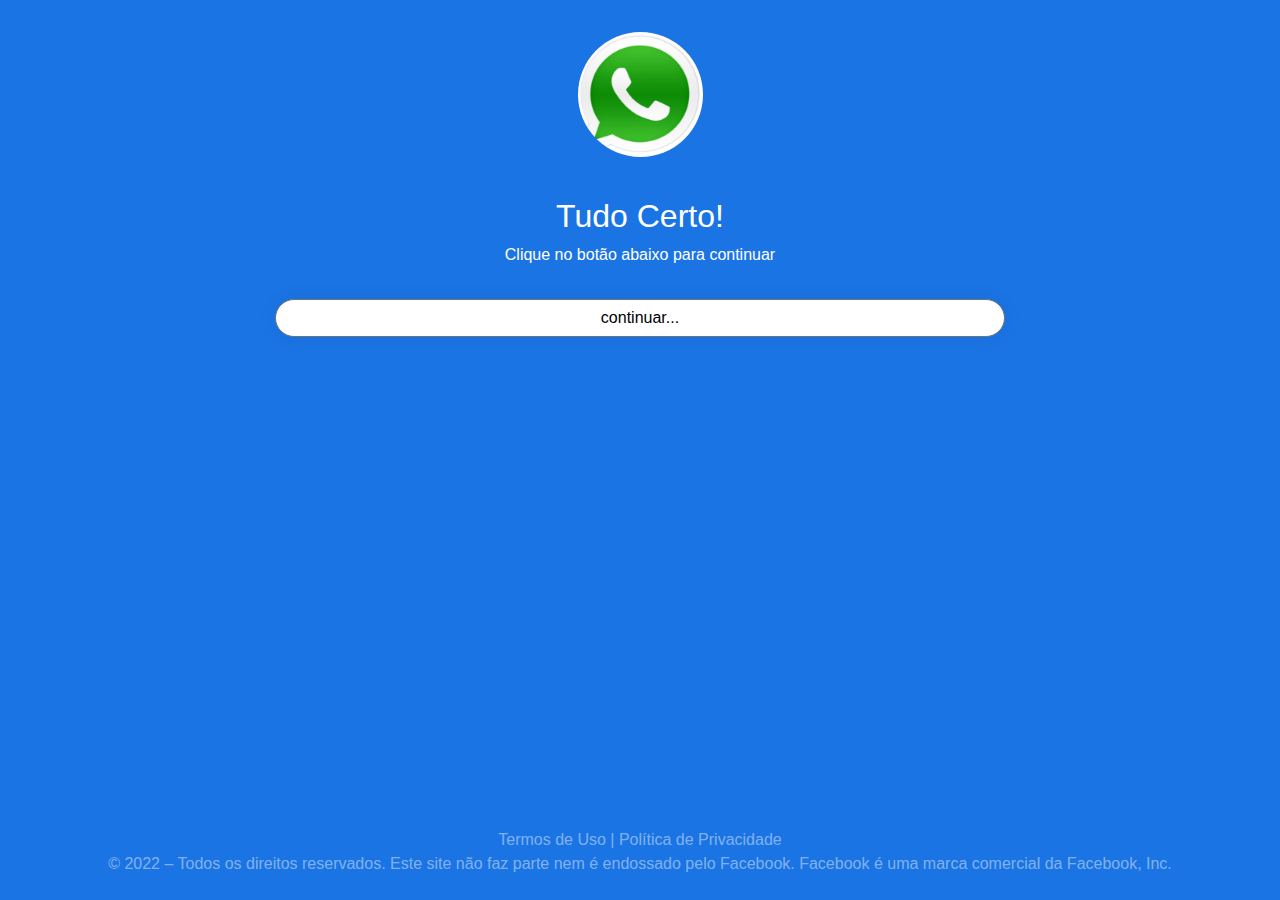
<file: index.html>
<!DOCTYPE html>
<html lang="pt" class="link-html">
<head>
    <meta name="facebook-domain-verification" content="sozlkr3vcd7f3c0sxgmlo9kj35ibiq" />
       <!-- Meta Pixel Code -->
<script>
!function(f,b,e,v,n,t,s)
{if(f.fbq)return;n=f.fbq=function(){n.callMethod?
n.callMethod.apply(n,arguments):n.queue.push(arguments)};
if(!f._fbq)f._fbq=n;n.push=n;n.loaded=!0;n.version='2.0';
n.queue=[];t=b.createElement(e);t.async=!0;
t.src=v;s=b.getElementsByTagName(e)[0];
s.parentNode.insertBefore(t,s)}(window, document,'script',
'https://connect.facebook.net/en_US/fbevents.js');
fbq('init', '565894678873061');
fbq('track', 'PageView');
</script>
<noscript><img height="1" width="1" style="display:none"
src="https://www.facebook.com/tr?id=565894678873061&ev=PageView&noscript=1"
/></noscript>
<!-- End Meta Pixel Code -->
<title>Tudo Certo!</title>
<base>
<meta http-equiv="content-type" content="text/html; charset=UTF-8" />
<meta content="ie=edge" http-equiv="x-ua-compatible">
<meta name="viewport" content="width=device-width, initial-scale=1, shrink-to-fit=no">
<meta name="application-name" content="Linklist">
<meta name="msapplication-TileColor" content="#ffffff">
<meta name="theme-color" content="#e22b79">

<meta property="og:type" content="website">

<meta property="og:site_name" content="Linklist">
<meta property="og:description" content="Clique no botão abaixo para continuar">
<meta property="og:image:url" content="whatslogo.png">
<meta property="og:image:width" content="200">
<meta property="og:image:height" content="200">

<link href="style.css" rel="stylesheet" media="screen">
</head>
<body class="link-body " style="background: #1B74E4;">
<div class="container animated fadeIn">
<div class="row d-flex justify-content-center text-center">
<div class="col-md-8 link-content">

<header class="d-flex flex-column align-items-center" style="color: #FFFFFF">
<img id="image" src="whatslogo.png" alt="Avatar" class="link-image" onerror="this.style = 'display: none';" />
<div class="d-flex flex-row align-items-center mt-4 mw-100">
<h2 id="title">Tudo Certo!</h2>
</div>
<p id="description">Clique no botão abaixo para continuar</p>
</header>
<main id="links">
<div data-link-id="1210645">
<div class="my-3">
<a href="https://bit.ly/3UFq6Zq" data-location-url="KzVw0bVuZ1" class="btn btn-block btn-secondary link-btn link-btn-rounded animated infinite false delay-2s" style="background: #FFFFFF; color: #000000" target="_blank">
continuar...
</a>
</div>
</div>
</main>
</div>
</div>
</div>
<footer class="mt-auto mb-2 d-flex justify-content-center align-items-center flex-column">
<section>
    <a  style="color: #ffffff75" href="https://atentimentoonline.site/termos">Termos de Uso</a><span style="color: #ffffff75"> | </span>

    <a  style="color: #ffffff75" href="https://atentimentoonline.site/privacidade">Política de Privacidade</a>
</section>
    <section>
<p  style="color: #ffffff75">
© 2022 – Todos os direitos reservados. Este site não faz parte nem é endossado pelo Facebook. Facebook é uma marca comercial da Facebook, Inc.
</p>
</section>

</footer>

</body>

</html>
</file>
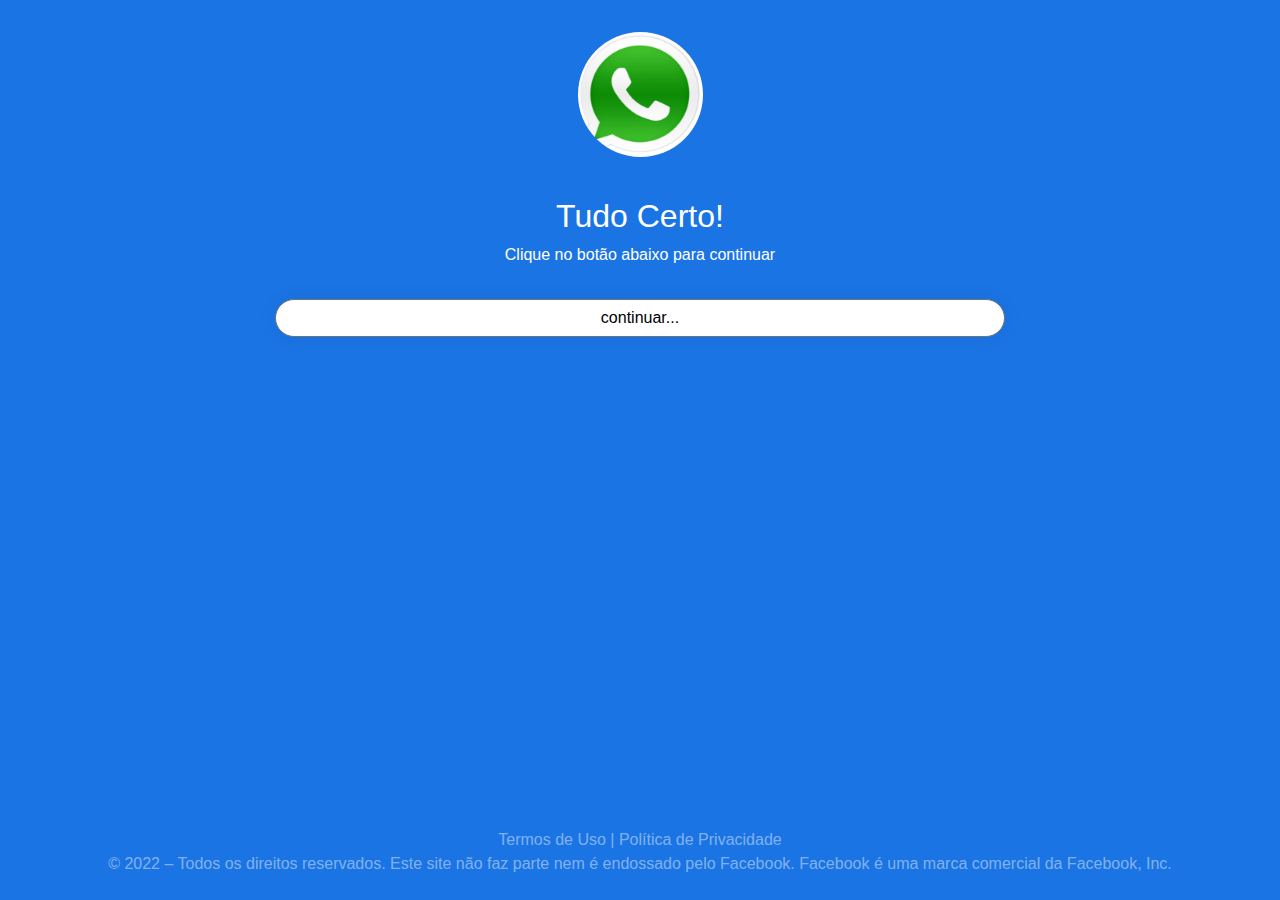
<file: reveravit/index.html>
<!DOCTYPE html>
<html lang="pt-br" class="link-html">
<head>
    
    <!-- Meta Pixel Code -->
<script>
!function(f,b,e,v,n,t,s)
{if(f.fbq)return;n=f.fbq=function(){n.callMethod?
n.callMethod.apply(n,arguments):n.queue.push(arguments)};
if(!f._fbq)f._fbq=n;n.push=n;n.loaded=!0;n.version='2.0';
n.queue=[];t=b.createElement(e);t.async=!0;
t.src=v;s=b.getElementsByTagName(e)[0];
s.parentNode.insertBefore(t,s)}(window, document,'script',
'https://connect.facebook.net/en_US/fbevents.js');
fbq('init', '565894678873061');
fbq('track', 'PageView');
</script>
<noscript><img height="1" width="1" style="display:none"
src="https://www.facebook.com/tr?id=565894678873061&ev=PageView&noscript=1"
/></noscript>
<!-- End Meta Pixel Code -->
<title>Tudo Certo!</title>
<base>
<meta http-equiv="content-type" content="text/html; charset=UTF-8" />
<meta content="ie=edge" http-equiv="x-ua-compatible">
<meta name="viewport" content="width=device-width, initial-scale=1, shrink-to-fit=no">
<meta name="application-name" content="Linklist">
<meta name="msapplication-TileColor" content="#ffffff">
<meta name="theme-color" content="#e22b79">

<meta property="og:type" content="website">

<meta property="og:site_name" content="Linklist">
<meta property="og:description" content="Clique no botão abaixo para continuar">
<meta property="og:image:url" content="whatslogo.png">
<meta property="og:image:width" content="200">
<meta property="og:image:height" content="200">

<link href="style.css" rel="stylesheet" media="screen">
</head>
<body class="link-body " style="background: #1B74E4;">
<div class="container animated fadeIn">
<div class="row d-flex justify-content-center text-center">
<div class="col-md-8 link-content">

<header class="d-flex flex-column align-items-center" style="color: #FFFFFF">
<img id="image" src="whatslogo.png" alt="Avatar" class="link-image" onerror="this.style = 'display: none';" />
<div class="d-flex flex-row align-items-center mt-4 mw-100">
<h2 id="title">Tudo Certo!</h2>
</div>
<p id="description">Clique no botão abaixo para continuar</p>
</header>
<main id="links">
<div data-link-id="1210645">
<div class="my-3">
<a href="https://bit.ly/AtendimentoReveravit" data-location-url="KzVw0bVuZ1" class="btn btn-block btn-secondary link-btn link-btn-rounded animated infinite false delay-2s" style="background: #FFFFFF; color: #000000" target="_blank">
continuar...
</a>
</div>
</div>
</main>
</div>
</div>
</div>
<footer class="mt-auto mb-2 d-flex justify-content-center align-items-center flex-column">
<section>
    <a  style="color: #ffffff75" href="https://atentimentoonline.site/termos">Termos de Uso</a><span style="color: #ffffff75"> | </span>

    <a  style="color: #ffffff75" href="https://atentimentoonline.site/politica">Política de Privacidade</a>
</section>
    <section>
<p  style="color: #ffffff75">
© 2022 – Todos os direitos reservados. Este site não faz parte nem é endossado pelo Facebook. Facebook é uma marca comercial da Facebook, Inc.
</p>
</section>

</footer>

</body>

</html>
</file>
<file: style.css>
.link-html{min-height:100vh}.link-body{background-size:cover!important;background-position:center center!important;background-repeat:no-repeat!important;min-height:100vh;height:100%}.link-body::-webkit-scrollbar{width:5px;display:none}.link-content{padding-top:2rem}.link-image{width:125px;height:125px;border-radius:50%;-webkit-border-radius:50%;-moz-border-radius:50%;-khtml-border-radius:50%;margin-bottom:1rem}.link-verified{color:#3897f0}#description,#title{-moz-hyphens:auto;-ms-hyphens:auto;-webkit-hyphens:auto;hyphens:auto;word-wrap:break-word;max-width:100%}.link-btn{white-space:normal;word-wrap:break-word;padding:1rem;font-size:1.1rem;box-shadow:0 0 20px #00000010;border:0;transition:opacity .3s,background .3s,transform 300ms;border-radius:0!important;-webkit-border-radius:0!important;-moz-border-radius:0!important;-khtml-border-radius:0!important}.link-btn:hover{animation:none;transform:scale(1.01)}.link-btn:active,.link-btn:focus{box-shadow:none!important}.link-btn-round{border-radius:.3rem!important;-webkit-border-radius:.3rem!important;-moz-border-radius:.3rem!important;-khtml-border-radius:.3rem!important}.link-btn-rounded{border-radius:50px!important;-webkit-border-radius:50px!important;-moz-border-radius:50px!important;-khtml-border-radius:50px!important}.link-iframe-round{border-radius:.3rem!important;-webkit-border-radius:.3rem!important;-moz-border-radius:.3rem!important;-khtml-border-radius:.3rem!important;overflow:hidden;position:relative}.link-footer{margin-top:3rem;font-size:.9rem}.footer-wicon{display:flex;align-items:center}.link-body-background-one{background-image:linear-gradient(111.7deg,#a529b9 19.9%,#50b1e1 95%)}.link-body-background-two{background-image:linear-gradient(109.6deg,#ffb418 11.2%,#f73131 91.1%)}.link-body-background-three{background-image:linear-gradient(135deg,#79f1a4 10%,#0e5cad 100%)}.link-body-background-four{background-image:linear-gradient(to bottom,#ff758c,#ff7eb3)}.link-body-background-five{background-image:linear-gradient(292.2deg,#3355ff 33.7%,#0088ff 93.7%)};

@import "font.css";:root{--primary-background-color: #fafbfc;--dark-background-color: #424242;--primary-color: #E22A78;--primary-color-hover: #D81B60;--primary-color-active: #D81B60;--primary-color-active-border: #D81B60;--primary-outline-color: #a5175b;--primary-outline-color-hover: #a5175b;--primary-outline-color-active: #a5175b;--primary-outline-color-active-border: #bb5f8b;--secondary-color: #bdbdbd;--secondary-color-hover: #9e9e9e;--secondary-color-active: #757575;--secondary-color-active-border: #9e9e9e;--primary-text-color: #424242;--disabled-background: #f5f5f5}.app-text-primary{color:var(--primary-outline-color)!important}.app-text-secondary{color:var(--secondary-color)!important}*{-webkit-font-smoothing:antialiased;-moz-osx-font-smoothing:grayscale}body{background:var(--primary-background-color);font-family:Source Sans Pro,sans-serif;color:#1e1e1e;max-width:100vw;width:100%;min-height:100vh;height:100%;display:flex;flex-direction:column;overflow-x:hidden}main.linklist-main{overflow-y:auto;padding:0;min-height:calc(100vh - 87px);height:calc(100vh - 87px);max-height:calc(100vh - 87px);overflow-x:hidden}.custom-fixed-height{max-height:100%;height:100%;min-height:100%}@media(max-width:995px){main.linklist-main{padding:0;max-height:unset;height:auto;min-height:unset}.custom-fixed-height{max-height:unset;height:unset;min-height:unset}#btn-get-started{width:100%;text-align:center;margin-top:5px}}nav.navbar{padding:15px;background-color:#fff;border-bottom:1px solid #e5e5e5}nav.navbar-absolute.navbar-light{border-bottom:unset}.left-container{border-right:1px solid #ddd}.custom-control-input:checked~.custom-control-label::before{border-color:var(--primary-color);background-color:var(--primary-color)}::-webkit-scrollbar{width:5px}::-webkit-scrollbar-track{background:0 0}::-webkit-scrollbar-thumb{background:var(--primary-color);border-radius:10px;-webkit-border-radius:10px;-moz-border-radius:10px;-khtml-border-radius:10px}::-webkit-scrollbar-thumb:hover{background:var(--primary-color-hover)}canvas{-moz-user-select:none;-webkit-user-select:none;-ms-user-select:none}a{color:#1e1e1e;transition:color .2s ease-in-out}a:hover{color:rgba(0,0,0,.9)}a:active{transition:none}.modal-header{padding:1rem;border-bottom:0}.modal-subheader{padding:0 1rem;border-bottom:0;margin:0}.modal-content{padding:1rem;border:none;box-shadow:none;-webkit-box-shadow:none}.default-text{color:#adb5bd;font-size:17px;cursor:default}.content-tab{padding:20px;background-color:#fff;border-left:1px solid #ddd;border-bottom:1px solid #ddd;border-radius:0 0 4px 4px;-webkit-border-radius:0 0 0 4px;-moz-border-radius:0 0 0 4px;-khtml-border-radius:0 0 0 4px}.form-control{font-size:.9rem}.form-control:focus{border-color:rgba(59,88,118,.09)}.form-control-border{border:0;border-bottom:1px solid #ced4da;border-radius:0;-webkit-border-radius:0;-moz-border-radius:0;-khtml-border-radius:0}.input-group-text{font-size:.9rem}.panel-default{-webkit-box-shadow:0 1px 2px rgba(0,0,0,.2);box-shadow:0 1px 2px rgba(0,0,0,.2);border:0;border-radius:0;-webkit-border-radius:0;-moz-border-radius:0;-khtml-border-radius:0}.panel-default>.panel-heading{background-color:#fff;border-color:#edeeee}.panel-default>.panel-footer{background-color:#fff;border-color:#edeeee}.panel-heading{padding:8px 15px}.footer{padding:3rem 0;margin:auto 0 0;font-size:.95rem;background:#fff;color:#000;width:100%}.footer.platform{min-height:50px;max-height:50px;padding:0;display:flex;align-items:center;justify-content:center;color:#000;background:#fff}.footer.platform a{color:var(--primary-color)!important}.footer.platform p{margin:0;font-size:16px!important;font-weight:400!important}.footer .social-info .created-by{margin-right:10px}.footer .social-info .social-links .link{padding-top:6px;margin:2px;font-size:18px;height:30px;width:30px;border-radius:50%;background:#dbdbdb;color:#fff!important;text-align:center;text-decoration:none}.footer .social-info .social-links .link:hover{background:var(--primary-color)}.footer{color:rgba(255,255,255)}.footer span.icon{max-width:1em}.footer a:not(.dropdown-item),.footer a:hover:not(.dropdown-item){color:rgba(255,255,255)}.footer a.icon{color:rgba(255,255,255)}.icon-facebook:hover{transition:color .2s ease-in-out;color:#4267b2!important}.icon-twitter:hover{transition:color .2s ease-in-out;color:#1da1f2!important}.icon-instagram:hover{transition:color .2s ease-in-out;color:#d84614!important}.icon-youtube:hover{transition:color .2s ease-in-out;color:red!important}.icon-linkedin:hover{transition:color .2s ease-in-out;color:#0073b0!important}.footer-logo{max-width:125px;height:auto;filter:grayscale(100%)}.clickable{cursor:pointer}.no-underline,.no-underline:hover{text-decoration:none}.font-weight-bolder{font-weight:700}.icon-stripe{color:#6772e5}.icon-paypal{color:#283b81}.navbar-main{z-index:1;background:0 0}.navbar-absolute{position:absolute;width:100%;margin:0}.navbar-main .navbar-nav>li>a{padding:1rem!important}.navbar-main .navbar-nav>li>a.ni-index{padding:8px 18px!important;font-weight:400;font-size:15px}.navbar-logo{max-height:2.5rem;height:2.5rem}.navbar-avatar{width:20px;height:20px;border-radius:50%;-webkit-border-radius:50%;-moz-border-radius:50%;-khtml-border-radius:50%}.list-group-item:first-child{border-top-right-radius:0;border-top-left-radius:0}.list-group-item:last-child{border-bottom-right-radius:0;border-bottom-left-radius:0}a.list-group-item.active,a.list-group-item.active:hover,a.list-group-item.active:focus{background-color:#3b4f5e;border-color:#3b4f5e}.nav-pills>li.active>a,.nav-pills>li.active>a:hover,.nav-pills>li.active>a:focus{background-color:#3b4f5e}.navbar-dark .navbar-nav .nav-link{color:var(--primary-text-color)!important}#main_navbar a.nav-link{padding:7px 19px!important}#li-get-started,#pg-call{display:flex;align-items:center;justify-content:center}#pg-call{max-width:400px;margin-right:9px}#btn-get-started{color:#1e96fa;background-color:#fff;border-radius:40px;-webkit-border-radius:40px;-moz-border-radius:40px;-khtml-border-radius:40px;transition:none!important;-moz-user-select:none;-webkit-user-select:none;-ms-user-select:none}.only-mobile{display:none}.not-mobile{display:block}@media(max-width:992px){.only-mobile{display:block}.not-mobile,#pg-call.not-mobile,#li-get-started.not-mobile{display:none}.sm-logo>img{width:auto}#btn-get-started{width:fit-content!important}}.max-content{width:max-content}@media screen and (max-width:992px){.max-content{width:initial}}#btn-get-started:hover{text-decoration:underline;text-decoration-color:#1e96fa}#li-get-started>#btn-get-started{padding-left:6px!important;padding-right:6px!important;margin-left:16px}@media(max-width:1200px){#pg-call{max-width:276px}}@media(max-width:992px){#li-get-started{justify-content:flex-start}#pg-call{display:block;text-align:left;margin-top:16px;max-width:100%}#pg-call>p{max-width:276px}}#pg-banner li{list-style:none}#mobile-menu{display:none!important;padding-top:20px}#mobile-menu hr{width:100vw;background-color:#e5e5e5;transform:translateX(-15px)}#mobile-menu ul.mobile-menu-list{width:100%;list-style:none;padding:0;margin:0}#mobile-menu ul.mobile-menu-list li.mobile-menu-list-item{width:100%;list-style:none;margin:5px 0}#mobile-menu ul.mobile-menu-list li.mobile-menu-list-item a{color:var(--primary-text-color)}#menu-container.navbar-collapse{display:none!important}@media only screen and (max-width:992px){#menu-container.navbar-collapse{display:flex!important;transition:max-height .35s ease}.show #mobile-menu{display:flex!important;flex-direction:column;max-height:100vh}.show #pg-banner{display:none}.navbar-collapse.collapsing#menu-container #mobile-menu,.navbar-collapse.collapsing#menu-container #pg-banner{display:none!important}}.chart-container{position:relative;margin:auto;height:250px;width:100%}.nav-pills .nav-link.active,.nav-pills .show>.nav-link{background-color:var(--primary-color)}#linklist-menu-dropdown.nav-link.dropdown-toggle.menu-dropdown::after,#linklist-menu-help.nav-link.dropdown-toggle.menu-dropdown::after{display:none}#linklist-menu-help.nav-link.dropdown-toggle.menu-dropdown{padding-left:10px!important;padding-right:10px!important;position:relative}#linklist-menu-help.nav-link.dropdown-toggle.menu-dropdown.news-available::before{content:"";background-color:#e22a78;width:8px;height:8px;border-radius:50%;position:absolute;display:block;top:8px;right:10px}li.dropdown a.menu-dropdown{border-radius:18px;margin-top:9px;margin-bottom:9px}li.dropdown a.menu-dropdown:hover,li.dropdown a.menu-dropdown:focus{background-color:#e0e0e0;color:#6c757d!important}.dropdown-item{color:var(--primary-text-color)}.dropdown-item.active,.dropdown-item:active{color:#fff;text-decoration:none;background-color:var(--dark-background-color)}.dropdown-toggle-simple::after{display:none}.dropdown-menu{box-shadow:0 0 2rem 0 rgba(136,152,170,.15)!important;border:0}#linklist-menu-dropdown>i.fa-chevron-down{transition:transform 350ms}#linklist-menu-dropdown[aria-expanded=true]>i.fa-chevron-down{transform:rotate(180deg)}.btn{border:0;transition:all .2s!important;padding:9px 16px}.btn:disabled{pointer-events:none;opacity:.65}.btn.loading{pointer-events:none}.btn:hover{opacity:.9}.btn:active{opacity:.5}.btn-get-back{border-radius:50%;-webkit-border-radius:50%;-moz-border-radius:50%;-khtml-border-radius:50%}.btn-primary{background-color:var(--primary-color);color:#fff;border-radius:50rem!important}.btn-primary.dropdown-toggle{border-color:var(--primary-color)!important;background-color:var(--primary-color)!important;outline:unset!important}.btn-primary:hover{background-color:var(--primary-color-hover)}.btn-primary:active,.btn-primary:focus,.btn-primary.dropdown-toggle:focus{background-color:var(--primary-color-hover)!important;box-shadow:0 0 0 .2rem var(--primary-color-active-border)!important;color:#fff}.btn-primary:disabled{background-color:var(--primary-color)!important;border-color:var(--primary-color)!important}.btn-primary-outline{background-color:inherit;color:var(--primary-outline-color);border-radius:50rem!important}.btn-primary-outline:active,.btn-primary-outline:focus{background-color:var(--primary-outline-color-active)!important;box-shadow:0 0 0 .2rem var(--primary-outline-color-active-border)!important;color:#fff}.btn-primary-outline:hover,.btn-primary-outline.loading,.btn-primary-outline.loaded{background-color:var(--primary-outline-color-hover);color:#fff}.btn-primary-outline.loaded{align-items:center}.btn-primary-outline:disabled{border-color:none!important;color:rgba(165,23,91,.65)}.btn-secondary{background-color:var(--secondary-color);color:#fff;border-radius:50rem!important}.btn-secondary:hover{background-color:var(--secondary-color-hover)}.btn-secondary:active,.btn-secondary:focus{background-color:var(--secondary-color-active);color:#fff;box-shadow:0 0 0 .2rem var(--secondary-color-active-border)!important}.btn-secondary:disabled{background-color:var(--secondary-color)!important;border-color:var(--secondary-color)!important}.btn-secondary-outline{background-color:inherit;color:var(--secondary-color-active);border-radius:50rem!important}.btn-secondary-outline:hover{background-color:var(--secondary-color-hover);color:#fff}.btn-secondary-outline:active,.btn-secondary-outline:focus{background-color:var(--secondary-color-active);color:#fff;box-shadow:0 0 0 .2rem var(--secondary-color-active-border)!important}.btn-secondary-outline:disabled{color:var(--secondary-color)!important;border-color:none!important}.btn-white{background-color:#fff;color:#000;border:1px solid #ced4da;padding:4px!important}.btn-white:hover{background-color:#fff;color:#000;opacity:.9}.btn-white:active{background-color:#fff;color:#000;opacity:.5;outline:unset}.btn.loading{pointer-events:none}.btn-icon-picker{background:unset;color:#adb5bd}.btn-icon-picker-selected{background-color:var(--secondary-color);border-color:var(--secondary-color-hover);color:#fff}.icon-picker-arrow{color:var(--primary-text-color)}.index-container{width:100%;height:100vh;color:var(--primary-text-color);display:flex;align-items:center;justify-content:space-evenly}.landing-btn-outline{background-color:#fff;color:#424242}.landing-btn-outline:hover{background-color:#424242;color:#fff}.landing-btn-outline:focus,.landing-btn-outline:active{background-color:#424242!important;color:#fff;box-shadow:0 0 0 .2rem #4242429a!important}input.url_edit_field{border:none!important;border-radius:unset!important;background-color:inherit!important;outline:none!important;padding-bottom:5px!important;border-bottom:1.5px solid #bdbdbd!important;width:100%;font-size:20px;line-height:25px;font-weight:600}input.url_edit_field:not(:disabled):hover{box-shadow:none!important;border-bottom:1.5px dashed #bdbdbd!important}input.url_edit_field:focus{border-bottom:1.5px solid var(--primary-color)!important}input.url_edit_field.valid:focus{border-bottom:1.5px solid var(--primary-color)!important;padding-right:calc(1.5em + 0.75rem)}input.url_edit_field+small{font-size:12px;line-height:13px;margin-top:5px}input.url_edit_field:focus+small{display:initial}input.url_edit_field.valid+small{color:var(--primary-color)}input.url_edit_field.invalid+small{color:#9e9e9e}input.url_edit_field.invalid:focus{border-bottom:1.5px solid #bdbdbd!important;padding-right:calc(1.5em + 0.75rem)}@media(min-width:576px){.index-container::before{left:-20%;top:48%}}@keyframes index_container_blob{from{transform:scale(.4)}to{transform:scale(1)}}.index-header{font-size:2rem;font-weight:700;text-align:center}.index-subheader{font-size:1rem;text-align:center}.index-button{padding:1rem 1.7rem;font-size:1rem;letter-spacing:.15rem;font-weight:700;text-transform:uppercase;box-shadow:0 0 .8rem 0 rgba(136,152,170,.15)!important;transition:all .2s ease-in-out}.header{padding:1.5rem 0}.user-avatar{border-radius:50%;-webkit-border-radius:50%;-moz-border-radius:50%;-khtml-border-radius:50%;max-width:80px;max-height:80px}.link-image-preview,.img-container{width:125px;height:125px;border-radius:50%;-webkit-border-radius:50%;-moz-border-radius:50%;-khtml-border-radius:50%;display:flex;align-items:center;justify-content:center;flex-direction:column}.img-container{border:.1rem solid #bdbdbd;min-width:125px}#container-without-img{display:flex;flex-direction:column;align-items:center;justify-content:center}.img-preview-text{line-height:20px;margin:.5rem 0 0}.link-background-type-preset{width:2.3rem;min-height:2rem;height:100%;border-radius:.25rem;-webkit-border-radius:.25rem;-moz-border-radius:.25rem;-khtml-border-radius:.25rem;border:1px solid #adb5bd;opacity:.75;transition:.2s opacity}.link-background-type-preset:hover{cursor:pointer}input[type=radio]:checked~.link-background-type-preset{opacity:1}input[type=radio]:checked~.link-background-type-preset::after{content:"\f00c";font-family:"font awesome 5 pro";color:#fff;font-size:1.4rem;vertical-align:middle;padding:6px}.custom-check{display:block;position:relative;cursor:pointer;-webkit-user-select:none;-moz-user-select:none;-ms-user-select:none;user-select:none;padding-left:25px}.custom-check input{position:absolute;opacity:0;cursor:pointer;height:0;width:0}.checkmark{position:absolute;top:5px;left:5px;height:15px;width:15px;background-color:#fff;border-radius:4px;-webkit-border-radius:4px;-moz-border-radius:4px;-khtml-border-radius:4px;border:1px solid #ddd}.custom-check input:checked~.checkmark{background-color:#fff}.checkmark:after{content:"";position:absolute;display:none}.custom-check input:checked~.checkmark:after{display:block}.custom-check .checkmark:after{font-family:"font awesome 5 pro";font-size:.8rem;color:#e22b79;content:"\f00c";margin-top:-3px;padding-left:.5px}#background_type_preset{display:flex;justify-content:space-around}#background_type_image_input::-webkit-file-upload-button{visibility:hidden;height:0;width:0}#background_type_image_status{display:flex;align-items:center;justify-content:center;margin-top:auto;margin-bottom:auto;max-width:36px;height:36px;border-radius:50%}#background_type_image_status:hover{background-color:#e5e5e5}#image_file_status{color:var(--primary-color);font-weight:600;font-size:16px}.image-help{font-style:normal;font-weight:400;font-size:16px;line-height:18px;color:#9e9e9e}.link-background-type-image{border-radius:.25rem;-webkit-border-radius:.25rem;-moz-border-radius:.25rem;-khtml-border-radius:.25rem;margin-bottom:.5rem}.biolink-preview-container{}.biolink-preview-container.hidden{display:none}.linklist-container-left,.linklist-container-right{display:flex;align-items:center;height:68px}.linklist-container-left{align-self:flex-start;flex-direction:column;justify-content:center;align-items:flex-start;max-width:55%}.linklist-container-right{align-self:flex-end;display:flex;justify-content:flex-end}.linklist-container-right>a{margin-right:.5rem;margin-left:.5rem;height:38px;width:38px}.linklist-container-right a:first-child{margin-left:0}.linklist-container-right a:last-child{margin-right:0}.link-container{padding:1rem 2rem;background-color:#fff;min-width:100%;display:flex;flex-direction:row;justify-content:space-between;margin:0;border:1px solid #e5e5e5;position:relative;cursor:pointer}.link-container:hover{background-color:#f5f5f5!important}.link-container+.link-container{border-top-width:0}.link-container:first-of-type{border-top-left-radius:4px;border-top-right-radius:4px}.link-container:last-of-type{border-bottom-left-radius:4px;border-bottom-right-radius:4px}.link-container.on-preview{box-shadow:0 0 8px rgba(0,0,0,.25);-webkit-box-shadow:0 0 8px rgba(0,0,0,.25);-moz-box-shadow:0 0 8px rgba(0,0,0,.25);z-index:10}.link-container.on-preview>.linklist-container-left p:first-child{color:var(--primary-color)}.biolink-preview{position:relative;margin:0 auto;height:auto;width:auto;display:inline-block;text-align:left;border-radius:4rem;-webkit-border-radius:4rem;-moz-border-radius:4rem;-khtml-border-radius:4rem;padding:.7rem;background:linear-gradient(45deg,#444,#111);box-shadow:0 0 30px rgba(0,0,0,.2);border:.3rem solid #444546}.biolink-preview-iframe-container{overflow:hidden;width:330px;height:calc(90vh - 223px);border-radius:3rem;-webkit-border-radius:3rem;-moz-border-radius:3rem;-khtml-border-radius:3rem;background-color:#fff;display:flex;align-items:center;justify-content:center;position:relative;z-index:100}@media(max-height:858px) and (min-width:768px){.biolink-preview-iframe-container{width:275px;height:calc(95vh - 223px);min-height:480px}}.preview-link{max-width:70%!important;display:inline-flex!important}@media screen and (max-width:460px){.preview-link{max-width:55%!important}}#preview-loading{width:40px;height:40px}.biolink-preview-iframe{width:100%;height:100%;border:0;margin:0;padding:0;position:relative;z-index:1}.biolink-preview-iframe.loading{display:none}.trigger-type-select{max-width:150px!important}.container-disabled{pointer-events:none;opacity:.5}.container-disabled-simple{pointer-events:none}.card-shadow{box-shadow:0 0 .8rem 0 rgba(136,152,170,.15)!important;border:1px solid rgba(0,0,0,.05)}@keyframes slowbounce{from{-webkit-transform:translateY(0px);transform:translateY(0px)}to{-webkit-transform:translateY(-30px);transform:translateY(-30px)}}@keyframes initiate_underline{from{background-size:0% .25em}to{background-size:100% .25em}}.dropdown .dropdown-menu{animation-name:opacityIn;animation-duration:.2s}@keyframes opacityIn{from{opacity:.3}to{opacity:1}}.custom-row{box-shadow:0 2px 5px rgba(0,0,0,.25);border-radius:.25rem;-webkit-border-radius:.25rem;-moz-border-radius:.25rem;-khtml-border-radius:.25rem;padding:1.5rem;position:relative;background:#fff}.link.custom-row{padding:1rem;display:flex;flex-direction:column}.link-icon{padding:.25rem .5rem;border-radius:45%;-webkit-border-radius:45%;-moz-border-radius:45%;-khtml-border-radius:45%;display:flex;justify-content:center;align-items:center;min-width:38px;min-height:38px}.link-icon:hover,.link-icon.filled{color:var(--dark-background-color)!important;text-decoration:none;background-color:#e0e0e0}.custom-row-inactive{background:var(--disabled-background)}.custom-row-side-controller{right:101%;top:25%;font-size:1.2em;padding-left:0}.custom-row-side-controller-grab{cursor:grab}.custom-row-statistic-number{font-size:18px}.custom-row-statistic-icon{}.thead-black th{color:#fff;background-color:var(--dark-background-color);border-color:var(--dark-background-color)}.table-custom-container{box-shadow:0 .125rem .25rem rgba(0,0,0,.075)!important;border-radius:.25rem;-webkit-border-radius:.25rem;-moz-border-radius:.25rem;-khtml-border-radius:.25rem}.table-custom{margin-bottom:0}.table-custom thead th{border-top:0;border-bottom:0}.table-custom th{padding:1.25rem 1rem}.table-custom td{padding:1.75rem 1rem;background:#fff;vertical-align:middle}.table-custom tbody tr{transition:all .2s ease-in-out}.table-custom tbody tr:hover td{background:#f5f5f5}.pre-custom{box-shadow:0 0 20px #0000001a;background:#fff;padding:2rem;font-size:.75rem}.appearance-none{appearance:none;-moz-appearance:none;-webkit-appearance:none}.select-custom-altum{background:url("data:image/svg+xml,%3csvg xmlns='http://www.w3.org/2000/svg' viewBox='0 0 4 5'%3e%3cpath fill='%232D3748' d='M2 0L0 2h4zm0 5L0 3h4z'/%3e%3c/svg%3e") no-repeat right 0.75rem center/8px 10px;padding:.375rem 1.75rem .375rem .75rem;background-color:#e9ecef}.zoomer{transition:transform .2s ease-in-out}.zoomer:hover{transform:scale(1.02)}.zoomer-shadow{transition:transform .2s ease-in-out;box-shadow:0 0 20px #0000001a}.zoomer-shadow:hover{transform:scale(1.02);box-shadow:0 0 25px #00000012}.highlight-shadow{animation:highlight-shadow 1.5s infinite}.margin-top-12{margin-top:12rem}.margin-bottom-12{margin-bottom:12rem}.margin-top-9{margin-top:9rem}.margin-bottom-9{margin-bottom:9rem}.margin-top-6{margin-top:6rem}.margin-bottom-6{margin-bottom:6rem}.margin-top-3{margin-top:3rem}.margin-bottom-3{margin-bottom:3rem}@keyframes highlight-shadow{0%{box-shadow:rgba(26,185,140,.75) 0 0 .1rem .05rem}50%{box-shadow:rgba(26,185,140,.75) 0 0 .5rem .25rem}100%{box-shadow:rgba(26,185,140,.75) 0 0 .1rem .05rem}}.h1,.h2,.h3,.h4,.h5,.h6,h1,h2,h3,h4,h5,h6{font-weight:600}h1,.h1{font-size:2.25rem}.underline{background-image:linear-gradient( to right,var(--primary-color),var(--primary-color) );background-repeat:no-repeat;background-position:0 85%;background-size:100% .25em;animation-name:initiate_underline;animation-delay:.2s;animation-duration:.5s;animation-iteration-count:1;animation-fill-mode:both}.pricing{display:flex;flex-wrap:wrap;justify-content:center;width:100%;margin:0 auto 3em}.pricing-item{position:relative;display:flex;flex-direction:column;align-items:stretch;text-align:center;flex:0 1 315px}.pricing-action,.pricing-action-disabled{color:inherit;border:none;background:0 0}.pricing-action:focus,.pricing-action-disabled:focus{outline:none}.pricing-feature-list{text-align:left}.pricing-palden .pricing-item{cursor:default;color:#7b7f84;background:#fff;border-radius:20px 20px 10px 10px;-webkit-border-radius:20px 20px 10px 10px;-moz-border-radius:20px 20px 10px 10px;-khtml-border-radius:20px 20px 10px 10px;margin:1em}.pricing-palden .pricing-deco{border-radius:10px 10px 0 0;-webkit-border-radius:10px 10px 0 0;-moz-border-radius:10px 10px 0 0;-khtml-border-radius:10px 10px 0 0;background:var(--secondary-color);padding:2em 0 9em;position:relative}.pricing-palden .pricing-deco-img{position:absolute;bottom:0;left:0;width:100%;height:160px}.pricing-palden .pricing-title{font-size:.75em;margin-bottom:3em;text-transform:uppercase;letter-spacing:5px;color:#fff}.pricing-palden .deco-layer{transition:transform .5s}.pricing-palden .pricing-item:hover .deco-layer--1{transform:translate3d(15px,0,0)}.pricing-palden .pricing-item:hover .deco-layer--2{transform:translate3d(-15px,0,0)}.pricing-palden .icon{font-size:2.5em}.pricing-palden .pricing-price{font-size:5em;font-weight:700;padding:0;color:#fff;margin:0 0 .25em;line-height:.75}.pricing-palden .pricing-currency{font-size:.15em;vertical-align:top}.pricing-palden .pricing-period{font-size:.15em;padding:0 0 0 .5em;font-style:italic}.pricing-palden .pricing-sub{font-size:.85em;color:#f8f9fa;margin-top:3em}.pricing-palden .pricing__sentence{font-weight:700;margin:0 0 1em;padding:0 0 .5em}.pricing-palden .pricing-feature-list{margin:0;padding:.25em 0 2.5em;list-style:none;text-align:center}.pricing-palden .pricing-feature{padding:1em 0}.pricing-palden .pricing-action{font-weight:700;margin:auto 3em 2em;padding:1em 2em;color:#fff;border-radius:30px;background:var(--secondary-color);transition:background-color .2s}.pricing-palden .pricing-action:hover,.pricing-palden .pricing-action:focus{background-color:#100a13;text-decoration:none}.pricing-palden .pricing-action-disabled{font-weight:700;margin:auto 3em 2em;padding:1em 2em;color:#fff;border-radius:30px;-webkit-border-radius:30px;-moz-border-radius:30px;-khtml-border-radius:30px;background:#6c757d;transition:background-color .2s}.pricing-palden .pricing-action-disabled:hover,.pricing-palden .pricing-action-disabled:focus{background-color:#100a13}.pricing-palden .pricing-item--featured .pricing-deco{padding:5em 0 8.885em}.custom-radio-box{cursor:pointer}.custom-radio-box .custom-radio-box-main-text{font-size:2.25rem}.custom-radio-box .custom-radio-box-main-icon{font-size:2.5rem}.custom-radio-box input[type=radio]+div{transition:all .2s ease-in-out}.custom-radio-box input[type=radio]:checked+div{background:var(--primary-color);color:#fff}.bg-gradient-primary{background:linear-gradient(230deg,#759bff,#843cf6)}.bg-gradient-secondary{background:linear-gradient(to right,#e7ebf0,#868e96)}.bg-gradient-success{background:linear-gradient(45deg,#7bffce,#30c93e)}.bg-gradient-info{background:linear-gradient(190deg,#64ddf1,#3c98f6)}.bg-gradient-warning{background:linear-gradient(135deg,#ffc480,#ff763b)}.bg-gradient-danger{background:linear-gradient(316deg,#fc5286,#fbaaa2)}.bg-gradient-light{background:linear-gradient(to right,#cfd9df 0%,#e2ebf0 100%)}.bg-gradient-dark{background:linear-gradient(to right,#7d7979 0%,#000000 100%)}.badge-primary{color:#0056b3;background-color:#b3d7ff}.badge-secondary{color:#535a5f;background-color:#d6d9db}.badge-success{color:#267338;background-color:#c6eccf}.badge-danger{color:#981b27;background-color:#f4bec3}.badge-warning{color:#8a610f;background-color:#ffecb3}.badge-info{color:#1f6e7a;background-color:#bbeff7}.badge-light{color:#4c5967;background-color:#f0f2f4}.badge-dark{color:#e3e6e8;background-color:#2e3338}.invoice-table th{border-top:0!important}@media print{.invoice-header-buttons{display:none}.invoice-logo{filter:grayscale(100%)}}.pickr{border:1px solid #ced4da;border-radius:.25rem;-webkit-border-radius:.25rem;-moz-border-radius:.25rem;-khtml-border-radius:.25rem}.custom-color-pickr{padding:0;background-color:currentColor;cursor:pointer;max-width:36px;min-width:36px}.circled-outline{border:1px solid var(--primary-color);padding:3px 7px;border-radius:50%;-webkit-border-radius:50%;-moz-border-radius:50%;-khtml-border-radius:50%;color:var(--primary-color);transition:none}.circled-outline:hover{color:#fff;background-color:var(--primary-color)}.primary-text{color:var(--primary-text-color)}@keyframes slide_left{0%{right:0;opacity:.5}100%{right:25px;opacity:1}}.toast{min-width:200px;max-width:90vw;animation-name:slide_left;animation-duration:500ms;position:fixed;top:90px;right:25px;z-index:100}#btn-animation{width:25px;height:20px;margin-right:.5rem;margin-bottom:2px}.scrollable-tab{max-height:100%;overflow-y:auto}.back-btn{margin-right:9px;color:var(--primary-color);padding:6px 10px}.lnk-update{display:flex;justify-content:center;align-items:center}.back-btn:hover{border-radius:50%;background-color:#e0e0e0!important}.login-container{display:flex;flex-direction:row;justify-content:space-between;align-items:center}.basic-illustration{-webkit-user-select:none;-khtml-user-select:none;-moz-user-select:none;-o-user-select:none;user-select:none}.login-btn{color:#fff;width:100%;margin:.5rem 0;font-size:16px;border-radius:50rem!important;padding-top:9px;padding-bottom:9px;text-align:center;vertical-align:middle;text-decoration:none;transition:opacity 200ms}.login-btn:hover{color:#fff;text-decoration:none;opacity:.8}.login-btn.google{background-color:#ea4335}.login-btn.twitter{background-color:#1da1f2}.login-btn.google i,.login-btn.twitter i{margin-right:9px}.forgot-pass{color:var(--primary-color)!important;text-decoration:none;font-weight:600;font-size:14px;line-height:18px}.basic-main{display:flex;justify-content:center;align-items:center;flex-direction:column;width:100vw;height:calc(100vh - 88px);background-color:#fafafa}.show-password{position:absolute;right:8px;top:38px;cursor:pointer}.primary-color{color:var(--primary-color)!important}.is-invalid{border-color:#dc3545;background:0 0!important}.sub-header{max-width:40%;display:flex;align-items:center;justify-content:center}.question-helper{font-family:"font awesome 5 pro";font-style:normal;font-weight:400;font-size:20px;color:#9e9e9e}.custom-card{padding:16px;box-shadow:0 2px 5px rgba(0,0,0,.25);background-color:#fff;border-radius:4px}.img-sticky{position:-webkit-sticky;position:sticky;top:40%;-ms-transform:translateY(-40%);transform:translateY(-40%)}@keyframes hideshow{0%{opacity:1}50%{opacity:0}100%{opacity:1}}@media(max-width:340px){.hide-on-xs{display:none!important}}@media(max-width:420px){.btn-block-on-sm{width:100%;margin-top:15px}}@media(max-width:450px){.link-container{padding-left:1.5rem;padding-right:1.5rem}.linklist-container-left{width:55%}.linklist-container-right>a{margin:0;padding:6px;width:45%}}@media(max-width:768px){.left-container{border-right:unset}.content-tab{border-right:1px solid #ddd}.linklist-container-right>a{margin:0}}@media(min-width:992px){.custom-row-side-controller{position:absolute;padding:.4em}.login-container{justify-content:center}}@media(max-width:992px){.basic-illustration{display:none}}@media(min-width:1200px){.index-container::after{height:130px;width:155px;right:0;top:12%}.sub-header{max-width:60%}.index-container::before{left:-12%;top:48%}}@media(max-height:1024px) and (min-height:1024px) and (max-width:768px) and (min-width:768px){.pad-no-mrg{margin:0}}.landing-font-family{font-family:montserrat,sans-serif!important}.landing-sub-title,.landing-card-title{font-size:18px;font-family:montserrat,sans-serif}.landing-card-description{font-size:16px;font-family:source sans pro,sans-serif}.landing-footer-text{font-family:montserrat alternates,sans-serif;font-weight:400;font-size:22px}.features-card{width:100%;max-width:260px;height:165px;max-height:165px;display:flex;align-items:center;justify-content:center;border-radius:20px}.features-card-1{background-color:#ffdd50}.features-card-2{background-color:#5956e9}.features-card-3{background-color:#e22a78}.card-modal{max-width:598px;width:100%;min-height:559px;max-height:760px;display:flex;flex-direction:column;align-items:center;background-color:#fff;border-radius:4px;box-shadow:0 0 8px rgba(0,0,0,.5);transition:opacity 300ms}.card-modal i{text-shadow:0 0 4px rgba(0,0,0,.5);font-size:12pt;padding:4px}i.go-to-right,i.go-to-left{display:block;top:50%;position:absolute;color:#fff;cursor:pointer;z-index:10}i.go-to-right.slick-disabled,i.go-to-left.slick-disabled{display:none!important}i.go-to-left{left:7px}i.go-to-right{right:7px}.card-modal .announcement-modal-close{position:absolute;z-index:10;top:18px;right:18px;padding:4px 6px;color:#fff;border:none;background-color:transparent;transition:opacity 200ms}.announcement-modal-close{opacity:1}.announcement-modal-close:hover{opacity:.7}.card-carousel{width:100%;border-radius:4px 4px 0 0;max-height:320px;min-height:200px;margin-bottom:0!important;position:relative}.card-carousel .card-img{width:100%;border-radius:4px 4px 0 0;max-height:320px;min-height:200px;height:300px}.card-carousel .slick-dots{bottom:20px;position:absolute;display:block;width:100%;padding:0;margin:0;list-style:none;text-align:center}.card-carousel .slick-dots li{position:relative;display:inline-block;width:20px;height:20px;margin:0 5px;padding:0;cursor:pointer}.card-carousel .slick-dots li.slick-active button{opacity:1;color:#fff;width:12px;height:12px;background-color:#fff}.card-carousel .slick-dots li button{display:table-cell;vertical-align:middle;width:10px;height:10px;border-radius:50%;border:.5px solid #fff;padding:0;box-shadow:0 0 8px rgba(0,0,0,.5);font-size:0;line-height:0}.card-carousel .slick-dots li button::before{color:#fff;content:"";opacity:0}label.img-add{width:535px;min-width:512px;max-width:535px;height:100%;padding:30px;align-self:center;justify-self:center}label.img-preview{width:535px;height:100%;padding:0;align-self:center;justify-self:center}label.img-add[aria-hidden=true]{visibility:hidden}label.img-add .add-img-wrapper{width:100%;height:100%;min-height:200px;cursor:pointer;border:1px dashed #e5e5e5;display:flex;justify-content:center;align-items:center}.card-content{width:100%;padding:20px;display:flex;flex-direction:column;flex-grow:1}.card-content .announc-title{font-weight:600;font-size:18px;line-height:25px;text-align:center;margin-top:0}.card-content .announc-desc{font-weight:400;font-size:16px;line-height:25px;text-align:center;margin-top:auto;margin-bottom:auto}.card-content .card-actions{width:100%;display:flex;margin-top:auto;justify-content:center;margin-top:10px}.card-content .card-actions button.btn{margin-right:5px;margin-left:5px}.control-button{cursor:pointer;font-size:28pt;margin:15px}.control-button.disabled{color:#eee!important;cursor:not-allowed;pointer-events:none}ul.releases-dates-list{padding-top:0;padding-bottom:0;margin-bottom:0}ul.releases-dates-list .releases-dates-list-item{padding-top:10px;padding-bottom:10px}ul.releases-dates-list .releases-dates-list-item+.releases-dates-list-item{border-top:1px solid #e5e5e5}ul.notes-list{margin-bottom:10px}li.releases-dates-list-item ul li h5.release-category{margin-top:20px;margin-bottom:15px}button.navbar-toggler:focus{outline:none}.navbar-menu{border:none}.section{width:100vw;display:flex;justify-content:center;align-items:center}.section .container{margin-top:180px}.landing-profiles .container{margin-bottom:180px}.landing-profiles .container .slick-slide{outline:none}.landing-profiles .container .slick-dots li button:before{font-size:30px!important;line-height:30px!important}.landing-profiles .container .slick-dots li.slick-active button:before{color:var(--primary-color)!important}.home{background-color:#fafafa;height:100vh}.illustration-one,.illustration-two,.illustration-three,.illustration-four,.illustration-five,.landing-profiles,.features,.features-footer{background-color:#fff;height:100%}.landing-footer,.features-footer{margin-top:0}.index-description{width:45%;display:flex;flex-direction:column;min-width:350px;padding-left:30px}.index-description .index-header,.index-description .index-subheader,.index-description .register-btn{text-align:left}.influencers-itens{display:flex!important;outline:none!important;flex-direction:column;align-items:center;padding:10px;margin-bottom:10px}.feature{margin:80px 0 25px}.feature-cards-container{display:flex;width:100%;min-height:500px;background:#fafafa;border-radius:20px}.lp-overflow{overflow-y:auto;overflow-x:hidden;align-items:center;display:flex;flex-direction:column}@media(max-width:768px){.index-container{flex-direction:column;margin-top:0}.how-it-works{margin-left:unset!important}.index-description{width:100%;display:flex;flex-direction:column;padding-left:0}.index-description .index-header,.index-description .index-subheader,.index-description .register-btn{text-align:center}.landing-footer-text{width:100vw}.feature{margin:25px 0}.feature-cards-container{flex-direction:column}.landing-footer-btns{flex-direction:column}.landing-profiles .container .slick-dots li button:before{line-height:100px!important}}@media(max-width:770px){.how-it-works{margin-left:unset!important}.footer.platform{max-height:unset}.footer.platform .footer-container{display:flex;align-items:center;justify-content:space-between;flex-direction:column;padding:20px}.footer.platform .footer-container .all-rights-reserved,.footer.platform .footer-container .social-info .created-by{margin-bottom:20px}.footer.platform .footer-container .social-info{flex-direction:column}#main_navbar_svg,#menu-container-svg{width:36px;height:36px}#main_navbar_svg *,#menu-container-svg *{transition:transform .15s cubic-bezier(.4,0,.2,1)}.main_navbar_svg[aria-expanded=true] #main_navbar_svg #main_navbar_svg_top,.menu-container-svg[aria-expanded=true] #menu-container-svg #menu-container-svg-top{transform:rotate(44deg) translateX(2px) translateY(-3px)}.main_navbar_svg[aria-expanded=true] #main_navbar_svg #main_navbar_svg_center,.menu-container-svg[aria-expanded=true] #menu-container-svg #menu-container-svg-center{opacity:0}.main_navbar_svg[aria-expanded=true] #main_navbar_svg #main_navbar_svg_bottom,.menu-container-svg[aria-expanded=true] #menu-container-svg #menu-container-svg-bottom{transform:rotate(-45deg) translateX(-12px) translateY(0px)}.fixed-nav{position:fixed}.navbar-menu-content{position:fixed;top:70px;background:#fafafa;width:100vw;right:0;left:0;height:100vh;padding:10px}.navbar-menu-content .how-it-works,.navbar-menu-content .enter{margin:10px 0}.navbar-menu-content .register a{margin:20px 0;width:100%}.divider{height:.5px;background:#eaeaea}}.nav-link{font-weight:700}.lcard{height:100%}.lcard-header{height:30px}.lcard-body{box-shadow:0 2px 5px rgba(0,0,0,.25);border-radius:.25rem;-webkit-border-radius:.25rem;-moz-border-radius:.25rem;-khtml-border-radius:.25rem;padding:1.5rem;position:relative;background:#fff;height:calc(100% - 32px)}.list-group-item:first-of-type{border:none}.b-none{border:none!important};

/*!
 * Bootstrap v4.3.1 (https://getbootstrap.com/)
 * Copyright 2011-2019 The Bootstrap Authors
 * Copyright 2011-2019 Twitter, Inc.
 * Licensed under MIT (https://github.com/twbs/bootstrap/blob/master/LICENSE)
 */:root{--blue:#007bff;--indigo:#6610f2;--purple:#6f42c1;--pink:#e83e8c;--red:#dc3545;--orange:#fd7e14;--yellow:#ffc107;--green:#28a745;--teal:#20c997;--cyan:#17a2b8;--white:#fff;--gray:#6c757d;--gray-dark:#343a40;--primary:#007bff;--secondary:#6c757d;--success:#28a745;--info:#17a2b8;--warning:#ffc107;--danger:#dc3545;--light:#f8f9fa;--dark:#343a40;--breakpoint-xs:0;--breakpoint-sm:576px;--breakpoint-md:768px;--breakpoint-lg:992px;--breakpoint-xl:1200px;--font-family-sans-serif:-apple-system,BlinkMacSystemFont,"Segoe UI",Roboto,"Helvetica Neue",Arial,"Noto Sans",sans-serif,"Apple Color Emoji","Segoe UI Emoji","Segoe UI Symbol","Noto Color Emoji";--font-family-monospace:SFMono-Regular,Menlo,Monaco,Consolas,"Liberation Mono","Courier New",monospace}*,::after,::before{box-sizing:border-box}html{font-family:sans-serif;line-height:1.15;-webkit-text-size-adjust:100%;-webkit-tap-highlight-color:transparent}article,aside,figcaption,figure,footer,header,hgroup,main,nav,section{display:block}body{margin:0;font-family:-apple-system,BlinkMacSystemFont,"Segoe UI",Roboto,"Helvetica Neue",Arial,"Noto Sans",sans-serif,"Apple Color Emoji","Segoe UI Emoji","Segoe UI Symbol","Noto Color Emoji";font-size:1rem;font-weight:400;line-height:1.5;color:#212529;text-align:left;background-color:#fff}[tabindex="-1"]:focus{outline:0!important}hr{box-sizing:content-box;height:0;overflow:visible}h1,h2,h3,h4,h5,h6{margin-top:0;margin-bottom:.5rem}p{margin-top:0;margin-bottom:1rem}abbr[data-original-title],abbr[title]{text-decoration:underline;-webkit-text-decoration:underline dotted;text-decoration:underline dotted;cursor:help;border-bottom:0;-webkit-text-decoration-skip-ink:none;text-decoration-skip-ink:none}address{margin-bottom:1rem;font-style:normal;line-height:inherit}dl,ol,ul{margin-top:0;margin-bottom:1rem}ol ol,ol ul,ul ol,ul ul{margin-bottom:0}dt{font-weight:700}dd{margin-bottom:.5rem;margin-left:0}blockquote{margin:0 0 1rem}b,strong{font-weight:bolder}small{font-size:80%}sub,sup{position:relative;font-size:75%;line-height:0;vertical-align:baseline}sub{bottom:-.25em}sup{top:-.5em}a{color:#007bff;text-decoration:none;background-color:transparent}a:hover{color:#0056b3;text-decoration:underline}a:not([href]):not([tabindex]){color:inherit;text-decoration:none}a:not([href]):not([tabindex]):focus,a:not([href]):not([tabindex]):hover{color:inherit;text-decoration:none}a:not([href]):not([tabindex]):focus{outline:0}code,kbd,pre,samp{font-family:SFMono-Regular,Menlo,Monaco,Consolas,"Liberation Mono","Courier New",monospace;font-size:1em}pre{margin-top:0;margin-bottom:1rem;overflow:auto}figure{margin:0 0 1rem}img{vertical-align:middle;border-style:none}svg{overflow:hidden;vertical-align:middle}table{border-collapse:collapse}caption{padding-top:.75rem;padding-bottom:.75rem;color:#6c757d;text-align:left;caption-side:bottom}th{text-align:inherit}label{display:inline-block;margin-bottom:.5rem}button{border-radius:0}button:focus{outline:1px dotted;outline:5px auto -webkit-focus-ring-color}button,input,optgroup,select,textarea{margin:0;font-family:inherit;font-size:inherit;line-height:inherit}button,input{overflow:visible}button,select{text-transform:none}select{word-wrap:normal}[type=button],[type=reset],[type=submit],button{-webkit-appearance:button}[type=button]:not(:disabled),[type=reset]:not(:disabled),[type=submit]:not(:disabled),button:not(:disabled){cursor:pointer}[type=button]::-moz-focus-inner,[type=reset]::-moz-focus-inner,[type=submit]::-moz-focus-inner,button::-moz-focus-inner{padding:0;border-style:none}input[type=checkbox],input[type=radio]{box-sizing:border-box;padding:0}input[type=date],input[type=datetime-local],input[type=month],input[type=time]{-webkit-appearance:listbox}textarea{overflow:auto;resize:vertical}fieldset{min-width:0;padding:0;margin:0;border:0}legend{display:block;width:100%;max-width:100%;padding:0;margin-bottom:.5rem;font-size:1.5rem;line-height:inherit;color:inherit;white-space:normal}progress{vertical-align:baseline}[type=number]::-webkit-inner-spin-button,[type=number]::-webkit-outer-spin-button{height:auto}[type=search]{outline-offset:-2px;-webkit-appearance:none}[type=search]::-webkit-search-decoration{-webkit-appearance:none}::-webkit-file-upload-button{font:inherit;-webkit-appearance:button}output{display:inline-block}summary{display:list-item;cursor:pointer}template{display:none}[hidden]{display:none!important}.h1,.h2,.h3,.h4,.h5,.h6,h1,h2,h3,h4,h5,h6{margin-bottom:.5rem;font-weight:500;line-height:1.2}.h1,h1{font-size:2.5rem}.h2,h2{font-size:2rem}.h3,h3{font-size:1.75rem}.h4,h4{font-size:1.5rem}.h5,h5{font-size:1.25rem}.h6,h6{font-size:1rem}.lead{font-size:1.25rem;font-weight:300}.display-1{font-size:6rem;font-weight:300;line-height:1.2}.display-2{font-size:5.5rem;font-weight:300;line-height:1.2}.display-3{font-size:4.5rem;font-weight:300;line-height:1.2}.display-4{font-size:3.5rem;font-weight:300;line-height:1.2}hr{margin-top:1rem;margin-bottom:1rem;border:0;border-top:1px solid rgba(0,0,0,.1)}.small,small{font-size:80%;font-weight:400}.mark,mark{padding:.2em;background-color:#fcf8e3}.list-unstyled{padding-left:0;list-style:none}.list-inline{padding-left:0;list-style:none}.list-inline-item{display:inline-block}.list-inline-item:not(:last-child){margin-right:.5rem}.initialism{font-size:90%;text-transform:uppercase}.blockquote{margin-bottom:1rem;font-size:1.25rem}.blockquote-footer{display:block;font-size:80%;color:#6c757d}.blockquote-footer::before{content:"\2014\00A0"}.img-fluid{max-width:100%;height:auto}.img-thumbnail{padding:.25rem;background-color:#fff;border:1px solid #dee2e6;border-radius:.25rem;max-width:100%;height:auto}.figure{display:inline-block}.figure-img{margin-bottom:.5rem;line-height:1}.figure-caption{font-size:90%;color:#6c757d}code{font-size:87.5%;color:#e83e8c;word-break:break-word}a>code{color:inherit}kbd{padding:.2rem .4rem;font-size:87.5%;color:#fff;background-color:#212529;border-radius:.2rem}kbd kbd{padding:0;font-size:100%;font-weight:700}pre{display:block;font-size:87.5%;color:#212529}pre code{font-size:inherit;color:inherit;word-break:normal}.pre-scrollable{max-height:340px;overflow-y:scroll}.container{width:100%;padding-right:15px;padding-left:15px;margin-right:auto;margin-left:auto}@media (min-width:576px){.container{max-width:540px}}@media (min-width:768px){.container{max-width:720px}}@media (min-width:992px){.container{max-width:960px}}@media (min-width:1200px){.container{max-width:1140px}}.container-fluid{width:100%;padding-right:15px;padding-left:15px;margin-right:auto;margin-left:auto}.row{display:-ms-flexbox;display:flex;-ms-flex-wrap:wrap;flex-wrap:wrap;margin-right:-15px;margin-left:-15px}.no-gutters{margin-right:0;margin-left:0}.no-gutters>.col,.no-gutters>[class*=col-]{padding-right:0;padding-left:0}.col,.col-1,.col-10,.col-11,.col-12,.col-2,.col-3,.col-4,.col-5,.col-6,.col-7,.col-8,.col-9,.col-auto,.col-lg,.col-lg-1,.col-lg-10,.col-lg-11,.col-lg-12,.col-lg-2,.col-lg-3,.col-lg-4,.col-lg-5,.col-lg-6,.col-lg-7,.col-lg-8,.col-lg-9,.col-lg-auto,.col-md,.col-md-1,.col-md-10,.col-md-11,.col-md-12,.col-md-2,.col-md-3,.col-md-4,.col-md-5,.col-md-6,.col-md-7,.col-md-8,.col-md-9,.col-md-auto,.col-sm,.col-sm-1,.col-sm-10,.col-sm-11,.col-sm-12,.col-sm-2,.col-sm-3,.col-sm-4,.col-sm-5,.col-sm-6,.col-sm-7,.col-sm-8,.col-sm-9,.col-sm-auto,.col-xl,.col-xl-1,.col-xl-10,.col-xl-11,.col-xl-12,.col-xl-2,.col-xl-3,.col-xl-4,.col-xl-5,.col-xl-6,.col-xl-7,.col-xl-8,.col-xl-9,.col-xl-auto{position:relative;width:100%;padding-right:15px;padding-left:15px}.col{-ms-flex-preferred-size:0;flex-basis:0;-ms-flex-positive:1;flex-grow:1;max-width:100%}.col-auto{-ms-flex:0 0 auto;flex:0 0 auto;width:auto;max-width:100%}.col-1{-ms-flex:0 0 8.333333%;flex:0 0 8.333333%;max-width:8.333333%}.col-2{-ms-flex:0 0 16.666667%;flex:0 0 16.666667%;max-width:16.666667%}.col-3{-ms-flex:0 0 25%;flex:0 0 25%;max-width:25%}.col-4{-ms-flex:0 0 33.333333%;flex:0 0 33.333333%;max-width:33.333333%}.col-5{-ms-flex:0 0 41.666667%;flex:0 0 41.666667%;max-width:41.666667%}.col-6{-ms-flex:0 0 50%;flex:0 0 50%;max-width:50%}.col-7{-ms-flex:0 0 58.333333%;flex:0 0 58.333333%;max-width:58.333333%}.col-8{-ms-flex:0 0 66.666667%;flex:0 0 66.666667%;max-width:66.666667%}.col-9{-ms-flex:0 0 75%;flex:0 0 75%;max-width:75%}.col-10{-ms-flex:0 0 83.333333%;flex:0 0 83.333333%;max-width:83.333333%}.col-11{-ms-flex:0 0 91.666667%;flex:0 0 91.666667%;max-width:91.666667%}.col-12{-ms-flex:0 0 100%;flex:0 0 100%;max-width:100%}.order-first{-ms-flex-order:-1;order:-1}.order-last{-ms-flex-order:13;order:13}.order-0{-ms-flex-order:0;order:0}.order-1{-ms-flex-order:1;order:1}.order-2{-ms-flex-order:2;order:2}.order-3{-ms-flex-order:3;order:3}.order-4{-ms-flex-order:4;order:4}.order-5{-ms-flex-order:5;order:5}.order-6{-ms-flex-order:6;order:6}.order-7{-ms-flex-order:7;order:7}.order-8{-ms-flex-order:8;order:8}.order-9{-ms-flex-order:9;order:9}.order-10{-ms-flex-order:10;order:10}.order-11{-ms-flex-order:11;order:11}.order-12{-ms-flex-order:12;order:12}.offset-1{margin-left:8.333333%}.offset-2{margin-left:16.666667%}.offset-3{margin-left:25%}.offset-4{margin-left:33.333333%}.offset-5{margin-left:41.666667%}.offset-6{margin-left:50%}.offset-7{margin-left:58.333333%}.offset-8{margin-left:66.666667%}.offset-9{margin-left:75%}.offset-10{margin-left:83.333333%}.offset-11{margin-left:91.666667%}@media (min-width:576px){.col-sm{-ms-flex-preferred-size:0;flex-basis:0;-ms-flex-positive:1;flex-grow:1;max-width:100%}.col-sm-auto{-ms-flex:0 0 auto;flex:0 0 auto;width:auto;max-width:100%}.col-sm-1{-ms-flex:0 0 8.333333%;flex:0 0 8.333333%;max-width:8.333333%}.col-sm-2{-ms-flex:0 0 16.666667%;flex:0 0 16.666667%;max-width:16.666667%}.col-sm-3{-ms-flex:0 0 25%;flex:0 0 25%;max-width:25%}.col-sm-4{-ms-flex:0 0 33.333333%;flex:0 0 33.333333%;max-width:33.333333%}.col-sm-5{-ms-flex:0 0 41.666667%;flex:0 0 41.666667%;max-width:41.666667%}.col-sm-6{-ms-flex:0 0 50%;flex:0 0 50%;max-width:50%}.col-sm-7{-ms-flex:0 0 58.333333%;flex:0 0 58.333333%;max-width:58.333333%}.col-sm-8{-ms-flex:0 0 66.666667%;flex:0 0 66.666667%;max-width:66.666667%}.col-sm-9{-ms-flex:0 0 75%;flex:0 0 75%;max-width:75%}.col-sm-10{-ms-flex:0 0 83.333333%;flex:0 0 83.333333%;max-width:83.333333%}.col-sm-11{-ms-flex:0 0 91.666667%;flex:0 0 91.666667%;max-width:91.666667%}.col-sm-12{-ms-flex:0 0 100%;flex:0 0 100%;max-width:100%}.order-sm-first{-ms-flex-order:-1;order:-1}.order-sm-last{-ms-flex-order:13;order:13}.order-sm-0{-ms-flex-order:0;order:0}.order-sm-1{-ms-flex-order:1;order:1}.order-sm-2{-ms-flex-order:2;order:2}.order-sm-3{-ms-flex-order:3;order:3}.order-sm-4{-ms-flex-order:4;order:4}.order-sm-5{-ms-flex-order:5;order:5}.order-sm-6{-ms-flex-order:6;order:6}.order-sm-7{-ms-flex-order:7;order:7}.order-sm-8{-ms-flex-order:8;order:8}.order-sm-9{-ms-flex-order:9;order:9}.order-sm-10{-ms-flex-order:10;order:10}.order-sm-11{-ms-flex-order:11;order:11}.order-sm-12{-ms-flex-order:12;order:12}.offset-sm-0{margin-left:0}.offset-sm-1{margin-left:8.333333%}.offset-sm-2{margin-left:16.666667%}.offset-sm-3{margin-left:25%}.offset-sm-4{margin-left:33.333333%}.offset-sm-5{margin-left:41.666667%}.offset-sm-6{margin-left:50%}.offset-sm-7{margin-left:58.333333%}.offset-sm-8{margin-left:66.666667%}.offset-sm-9{margin-left:75%}.offset-sm-10{margin-left:83.333333%}.offset-sm-11{margin-left:91.666667%}}@media (min-width:768px){.col-md{-ms-flex-preferred-size:0;flex-basis:0;-ms-flex-positive:1;flex-grow:1;max-width:100%}.col-md-auto{-ms-flex:0 0 auto;flex:0 0 auto;width:auto;max-width:100%}.col-md-1{-ms-flex:0 0 8.333333%;flex:0 0 8.333333%;max-width:8.333333%}.col-md-2{-ms-flex:0 0 16.666667%;flex:0 0 16.666667%;max-width:16.666667%}.col-md-3{-ms-flex:0 0 25%;flex:0 0 25%;max-width:25%}.col-md-4{-ms-flex:0 0 33.333333%;flex:0 0 33.333333%;max-width:33.333333%}.col-md-5{-ms-flex:0 0 41.666667%;flex:0 0 41.666667%;max-width:41.666667%}.col-md-6{-ms-flex:0 0 50%;flex:0 0 50%;max-width:50%}.col-md-7{-ms-flex:0 0 58.333333%;flex:0 0 58.333333%;max-width:58.333333%}.col-md-8{-ms-flex:0 0 66.666667%;flex:0 0 66.666667%;max-width:66.666667%}.col-md-9{-ms-flex:0 0 75%;flex:0 0 75%;max-width:75%}.col-md-10{-ms-flex:0 0 83.333333%;flex:0 0 83.333333%;max-width:83.333333%}.col-md-11{-ms-flex:0 0 91.666667%;flex:0 0 91.666667%;max-width:91.666667%}.col-md-12{-ms-flex:0 0 100%;flex:0 0 100%;max-width:100%}.order-md-first{-ms-flex-order:-1;order:-1}.order-md-last{-ms-flex-order:13;order:13}.order-md-0{-ms-flex-order:0;order:0}.order-md-1{-ms-flex-order:1;order:1}.order-md-2{-ms-flex-order:2;order:2}.order-md-3{-ms-flex-order:3;order:3}.order-md-4{-ms-flex-order:4;order:4}.order-md-5{-ms-flex-order:5;order:5}.order-md-6{-ms-flex-order:6;order:6}.order-md-7{-ms-flex-order:7;order:7}.order-md-8{-ms-flex-order:8;order:8}.order-md-9{-ms-flex-order:9;order:9}.order-md-10{-ms-flex-order:10;order:10}.order-md-11{-ms-flex-order:11;order:11}.order-md-12{-ms-flex-order:12;order:12}.offset-md-0{margin-left:0}.offset-md-1{margin-left:8.333333%}.offset-md-2{margin-left:16.666667%}.offset-md-3{margin-left:25%}.offset-md-4{margin-left:33.333333%}.offset-md-5{margin-left:41.666667%}.offset-md-6{margin-left:50%}.offset-md-7{margin-left:58.333333%}.offset-md-8{margin-left:66.666667%}.offset-md-9{margin-left:75%}.offset-md-10{margin-left:83.333333%}.offset-md-11{margin-left:91.666667%}}@media (min-width:992px){.col-lg{-ms-flex-preferred-size:0;flex-basis:0;-ms-flex-positive:1;flex-grow:1;max-width:100%}.col-lg-auto{-ms-flex:0 0 auto;flex:0 0 auto;width:auto;max-width:100%}.col-lg-1{-ms-flex:0 0 8.333333%;flex:0 0 8.333333%;max-width:8.333333%}.col-lg-2{-ms-flex:0 0 16.666667%;flex:0 0 16.666667%;max-width:16.666667%}.col-lg-3{-ms-flex:0 0 25%;flex:0 0 25%;max-width:25%}.col-lg-4{-ms-flex:0 0 33.333333%;flex:0 0 33.333333%;max-width:33.333333%}.col-lg-5{-ms-flex:0 0 41.666667%;flex:0 0 41.666667%;max-width:41.666667%}.col-lg-6{-ms-flex:0 0 50%;flex:0 0 50%;max-width:50%}.col-lg-7{-ms-flex:0 0 58.333333%;flex:0 0 58.333333%;max-width:58.333333%}.col-lg-8{-ms-flex:0 0 66.666667%;flex:0 0 66.666667%;max-width:66.666667%}.col-lg-9{-ms-flex:0 0 75%;flex:0 0 75%;max-width:75%}.col-lg-10{-ms-flex:0 0 83.333333%;flex:0 0 83.333333%;max-width:83.333333%}.col-lg-11{-ms-flex:0 0 91.666667%;flex:0 0 91.666667%;max-width:91.666667%}.col-lg-12{-ms-flex:0 0 100%;flex:0 0 100%;max-width:100%}.order-lg-first{-ms-flex-order:-1;order:-1}.order-lg-last{-ms-flex-order:13;order:13}.order-lg-0{-ms-flex-order:0;order:0}.order-lg-1{-ms-flex-order:1;order:1}.order-lg-2{-ms-flex-order:2;order:2}.order-lg-3{-ms-flex-order:3;order:3}.order-lg-4{-ms-flex-order:4;order:4}.order-lg-5{-ms-flex-order:5;order:5}.order-lg-6{-ms-flex-order:6;order:6}.order-lg-7{-ms-flex-order:7;order:7}.order-lg-8{-ms-flex-order:8;order:8}.order-lg-9{-ms-flex-order:9;order:9}.order-lg-10{-ms-flex-order:10;order:10}.order-lg-11{-ms-flex-order:11;order:11}.order-lg-12{-ms-flex-order:12;order:12}.offset-lg-0{margin-left:0}.offset-lg-1{margin-left:8.333333%}.offset-lg-2{margin-left:16.666667%}.offset-lg-3{margin-left:25%}.offset-lg-4{margin-left:33.333333%}.offset-lg-5{margin-left:41.666667%}.offset-lg-6{margin-left:50%}.offset-lg-7{margin-left:58.333333%}.offset-lg-8{margin-left:66.666667%}.offset-lg-9{margin-left:75%}.offset-lg-10{margin-left:83.333333%}.offset-lg-11{margin-left:91.666667%}}@media (min-width:1200px){.col-xl{-ms-flex-preferred-size:0;flex-basis:0;-ms-flex-positive:1;flex-grow:1;max-width:100%}.col-xl-auto{-ms-flex:0 0 auto;flex:0 0 auto;width:auto;max-width:100%}.col-xl-1{-ms-flex:0 0 8.333333%;flex:0 0 8.333333%;max-width:8.333333%}.col-xl-2{-ms-flex:0 0 16.666667%;flex:0 0 16.666667%;max-width:16.666667%}.col-xl-3{-ms-flex:0 0 25%;flex:0 0 25%;max-width:25%}.col-xl-4{-ms-flex:0 0 33.333333%;flex:0 0 33.333333%;max-width:33.333333%}.col-xl-5{-ms-flex:0 0 41.666667%;flex:0 0 41.666667%;max-width:41.666667%}.col-xl-6{-ms-flex:0 0 50%;flex:0 0 50%;max-width:50%}.col-xl-7{-ms-flex:0 0 58.333333%;flex:0 0 58.333333%;max-width:58.333333%}.col-xl-8{-ms-flex:0 0 66.666667%;flex:0 0 66.666667%;max-width:66.666667%}.col-xl-9{-ms-flex:0 0 75%;flex:0 0 75%;max-width:75%}.col-xl-10{-ms-flex:0 0 83.333333%;flex:0 0 83.333333%;max-width:83.333333%}.col-xl-11{-ms-flex:0 0 91.666667%;flex:0 0 91.666667%;max-width:91.666667%}.col-xl-12{-ms-flex:0 0 100%;flex:0 0 100%;max-width:100%}.order-xl-first{-ms-flex-order:-1;order:-1}.order-xl-last{-ms-flex-order:13;order:13}.order-xl-0{-ms-flex-order:0;order:0}.order-xl-1{-ms-flex-order:1;order:1}.order-xl-2{-ms-flex-order:2;order:2}.order-xl-3{-ms-flex-order:3;order:3}.order-xl-4{-ms-flex-order:4;order:4}.order-xl-5{-ms-flex-order:5;order:5}.order-xl-6{-ms-flex-order:6;order:6}.order-xl-7{-ms-flex-order:7;order:7}.order-xl-8{-ms-flex-order:8;order:8}.order-xl-9{-ms-flex-order:9;order:9}.order-xl-10{-ms-flex-order:10;order:10}.order-xl-11{-ms-flex-order:11;order:11}.order-xl-12{-ms-flex-order:12;order:12}.offset-xl-0{margin-left:0}.offset-xl-1{margin-left:8.333333%}.offset-xl-2{margin-left:16.666667%}.offset-xl-3{margin-left:25%}.offset-xl-4{margin-left:33.333333%}.offset-xl-5{margin-left:41.666667%}.offset-xl-6{margin-left:50%}.offset-xl-7{margin-left:58.333333%}.offset-xl-8{margin-left:66.666667%}.offset-xl-9{margin-left:75%}.offset-xl-10{margin-left:83.333333%}.offset-xl-11{margin-left:91.666667%}}.table{width:100%;margin-bottom:1rem;color:#212529}.table td,.table th{padding:.75rem;vertical-align:top;border-top:1px solid #dee2e6}.table thead th{vertical-align:bottom;border-bottom:2px solid #dee2e6}.table tbody+tbody{border-top:2px solid #dee2e6}.table-sm td,.table-sm th{padding:.3rem}.table-bordered{border:1px solid #dee2e6}.table-bordered td,.table-bordered th{border:1px solid #dee2e6}.table-bordered thead td,.table-bordered thead th{border-bottom-width:2px}.table-borderless tbody+tbody,.table-borderless td,.table-borderless th,.table-borderless thead th{border:0}.table-striped tbody tr:nth-of-type(odd){background-color:rgba(0,0,0,.05)}.table-hover tbody tr:hover{color:#212529;background-color:rgba(0,0,0,.075)}.table-primary,.table-primary>td,.table-primary>th{background-color:#b8daff}.table-primary tbody+tbody,.table-primary td,.table-primary th,.table-primary thead th{border-color:#7abaff}.table-hover .table-primary:hover{background-color:#9fcdff}.table-hover .table-primary:hover>td,.table-hover .table-primary:hover>th{background-color:#9fcdff}.table-secondary,.table-secondary>td,.table-secondary>th{background-color:#d6d8db}.table-secondary tbody+tbody,.table-secondary td,.table-secondary th,.table-secondary thead th{border-color:#b3b7bb}.table-hover .table-secondary:hover{background-color:#c8cbcf}.table-hover .table-secondary:hover>td,.table-hover .table-secondary:hover>th{background-color:#c8cbcf}.table-success,.table-success>td,.table-success>th{background-color:#c3e6cb}.table-success tbody+tbody,.table-success td,.table-success th,.table-success thead th{border-color:#8fd19e}.table-hover .table-success:hover{background-color:#b1dfbb}.table-hover .table-success:hover>td,.table-hover .table-success:hover>th{background-color:#b1dfbb}.table-info,.table-info>td,.table-info>th{background-color:#bee5eb}.table-info tbody+tbody,.table-info td,.table-info th,.table-info thead th{border-color:#86cfda}.table-hover .table-info:hover{background-color:#abdde5}.table-hover .table-info:hover>td,.table-hover .table-info:hover>th{background-color:#abdde5}.table-warning,.table-warning>td,.table-warning>th{background-color:#ffeeba}.table-warning tbody+tbody,.table-warning td,.table-warning th,.table-warning thead th{border-color:#ffdf7e}.table-hover .table-warning:hover{background-color:#ffe8a1}.table-hover .table-warning:hover>td,.table-hover .table-warning:hover>th{background-color:#ffe8a1}.table-danger,.table-danger>td,.table-danger>th{background-color:#f5c6cb}.table-danger tbody+tbody,.table-danger td,.table-danger th,.table-danger thead th{border-color:#ed969e}.table-hover .table-danger:hover{background-color:#f1b0b7}.table-hover .table-danger:hover>td,.table-hover .table-danger:hover>th{background-color:#f1b0b7}.table-light,.table-light>td,.table-light>th{background-color:#fdfdfe}.table-light tbody+tbody,.table-light td,.table-light th,.table-light thead th{border-color:#fbfcfc}.table-hover .table-light:hover{background-color:#ececf6}.table-hover .table-light:hover>td,.table-hover .table-light:hover>th{background-color:#ececf6}.table-dark,.table-dark>td,.table-dark>th{background-color:#c6c8ca}.table-dark tbody+tbody,.table-dark td,.table-dark th,.table-dark thead th{border-color:#95999c}.table-hover .table-dark:hover{background-color:#b9bbbe}.table-hover .table-dark:hover>td,.table-hover .table-dark:hover>th{background-color:#b9bbbe}.table-active,.table-active>td,.table-active>th{background-color:rgba(0,0,0,.075)}.table-hover .table-active:hover{background-color:rgba(0,0,0,.075)}.table-hover .table-active:hover>td,.table-hover .table-active:hover>th{background-color:rgba(0,0,0,.075)}.table .thead-dark th{color:#fff;background-color:#343a40;border-color:#454d55}.table .thead-light th{color:#495057;background-color:#e9ecef;border-color:#dee2e6}.table-dark{color:#fff;background-color:#343a40}.table-dark td,.table-dark th,.table-dark thead th{border-color:#454d55}.table-dark.table-bordered{border:0}.table-dark.table-striped tbody tr:nth-of-type(odd){background-color:rgba(255,255,255,.05)}.table-dark.table-hover tbody tr:hover{color:#fff;background-color:rgba(255,255,255,.075)}@media (max-width:575.98px){.table-responsive-sm{display:block;width:100%;overflow-x:auto;-webkit-overflow-scrolling:touch}.table-responsive-sm>.table-bordered{border:0}}@media (max-width:767.98px){.table-responsive-md{display:block;width:100%;overflow-x:auto;-webkit-overflow-scrolling:touch}.table-responsive-md>.table-bordered{border:0}}@media (max-width:991.98px){.table-responsive-lg{display:block;width:100%;overflow-x:auto;-webkit-overflow-scrolling:touch}.table-responsive-lg>.table-bordered{border:0}}@media (max-width:1199.98px){.table-responsive-xl{display:block;width:100%;overflow-x:auto;-webkit-overflow-scrolling:touch}.table-responsive-xl>.table-bordered{border:0}}.table-responsive{display:block;width:100%;overflow-x:auto;-webkit-overflow-scrolling:touch}.table-responsive>.table-bordered{border:0}.form-control{display:block;width:100%;height:calc(1.5em + .75rem + 2px);padding:.375rem .75rem;font-size:1rem;font-weight:400;line-height:1.5;color:#495057;background-color:#fff;background-clip:padding-box;border:1px solid #ced4da;border-radius:.25rem;transition:border-color .15s ease-in-out,box-shadow .15s ease-in-out}@media (prefers-reduced-motion:reduce){.form-control{transition:none}}.form-control::-ms-expand{background-color:transparent;border:0}.form-control:focus{color:#495057;background-color:#fff;border-color:#80bdff;outline:0;box-shadow:0 0 0 .2rem rgba(0,123,255,.25)}.form-control::-webkit-input-placeholder{color:#6c757d;opacity:1}.form-control::-moz-placeholder{color:#6c757d;opacity:1}.form-control:-ms-input-placeholder{color:#6c757d;opacity:1}.form-control::-ms-input-placeholder{color:#6c757d;opacity:1}.form-control::placeholder{color:#6c757d;opacity:1}.form-control:disabled,.form-control[readonly]{background-color:#e9ecef;opacity:1}select.form-control:focus::-ms-value{color:#495057;background-color:#fff}.form-control-file,.form-control-range{display:block;width:100%}.col-form-label{padding-top:calc(.375rem + 1px);padding-bottom:calc(.375rem + 1px);margin-bottom:0;font-size:inherit;line-height:1.5}.col-form-label-lg{padding-top:calc(.5rem + 1px);padding-bottom:calc(.5rem + 1px);font-size:1.25rem;line-height:1.5}.col-form-label-sm{padding-top:calc(.25rem + 1px);padding-bottom:calc(.25rem + 1px);font-size:.875rem;line-height:1.5}.form-control-plaintext{display:block;width:100%;padding-top:.375rem;padding-bottom:.375rem;margin-bottom:0;line-height:1.5;color:#212529;background-color:transparent;border:solid transparent;border-width:1px 0}.form-control-plaintext.form-control-lg,.form-control-plaintext.form-control-sm{padding-right:0;padding-left:0}.form-control-sm{height:calc(1.5em + .5rem + 2px);padding:.25rem .5rem;font-size:.875rem;line-height:1.5;border-radius:.2rem}.form-control-lg{height:calc(1.5em + 1rem + 2px);padding:.5rem 1rem;font-size:1.25rem;line-height:1.5;border-radius:.3rem}select.form-control[multiple],select.form-control[size]{height:auto}textarea.form-control{height:auto}.form-group{margin-bottom:1rem}.form-text{display:block;margin-top:.25rem}.form-row{display:-ms-flexbox;display:flex;-ms-flex-wrap:wrap;flex-wrap:wrap;margin-right:-5px;margin-left:-5px}.form-row>.col,.form-row>[class*=col-]{padding-right:5px;padding-left:5px}.form-check{position:relative;display:block;padding-left:1.25rem}.form-check-input{position:absolute;margin-top:.3rem;margin-left:-1.25rem}.form-check-input:disabled~.form-check-label{color:#6c757d}.form-check-label{margin-bottom:0}.form-check-inline{display:-ms-inline-flexbox;display:inline-flex;-ms-flex-align:center;align-items:center;padding-left:0;margin-right:.75rem}.form-check-inline .form-check-input{position:static;margin-top:0;margin-right:.3125rem;margin-left:0}.valid-feedback{display:none;width:100%;margin-top:.25rem;font-size:80%;color:#28a745}.valid-tooltip{position:absolute;top:100%;z-index:5;display:none;max-width:100%;padding:.25rem .5rem;margin-top:.1rem;font-size:.875rem;line-height:1.5;color:#fff;background-color:rgba(40,167,69,.9);border-radius:.25rem}.form-control.is-valid,.was-validated .form-control:valid{border-color:#28a745;padding-right:calc(1.5em + .75rem);background-image:url("data:image/svg+xml,%3csvg xmlns='http://www.w3.org/2000/svg' viewBox='0 0 8 8'%3e%3cpath fill='%2328a745' d='M2.3 6.73L.6 4.53c-.4-1.04.46-1.4 1.1-.8l1.1 1.4 3.4-3.8c.6-.63 1.6-.27 1.2.7l-4 4.6c-.43.5-.8.4-1.1.1z'/%3e%3c/svg%3e");background-repeat:no-repeat;background-position:center right calc(.375em + .1875rem);background-size:calc(.75em + .375rem) calc(.75em + .375rem)}.form-control.is-valid:focus,.was-validated .form-control:valid:focus{border-color:#28a745;box-shadow:0 0 0 .2rem rgba(40,167,69,.25)}.form-control.is-valid~.valid-feedback,.form-control.is-valid~.valid-tooltip,.was-validated .form-control:valid~.valid-feedback,.was-validated .form-control:valid~.valid-tooltip{display:block}.was-validated textarea.form-control:valid,textarea.form-control.is-valid{padding-right:calc(1.5em + .75rem);background-position:top calc(.375em + .1875rem) right calc(.375em + .1875rem)}.custom-select.is-valid,.was-validated .custom-select:valid{border-color:#28a745;padding-right:calc((1em + .75rem) * 3 / 4 + 1.75rem);background:url("data:image/svg+xml,%3csvg xmlns='http://www.w3.org/2000/svg' viewBox='0 0 4 5'%3e%3cpath fill='%23343a40' d='M2 0L0 2h4zm0 5L0 3h4z'/%3e%3c/svg%3e") no-repeat right .75rem center/8px 10px,url("data:image/svg+xml,%3csvg xmlns='http://www.w3.org/2000/svg' viewBox='0 0 8 8'%3e%3cpath fill='%2328a745' d='M2.3 6.73L.6 4.53c-.4-1.04.46-1.4 1.1-.8l1.1 1.4 3.4-3.8c.6-.63 1.6-.27 1.2.7l-4 4.6c-.43.5-.8.4-1.1.1z'/%3e%3c/svg%3e") #fff no-repeat center right 1.75rem/calc(.75em + .375rem) calc(.75em + .375rem)}.custom-select.is-valid:focus,.was-validated .custom-select:valid:focus{border-color:#28a745;box-shadow:0 0 0 .2rem rgba(40,167,69,.25)}.custom-select.is-valid~.valid-feedback,.custom-select.is-valid~.valid-tooltip,.was-validated .custom-select:valid~.valid-feedback,.was-validated .custom-select:valid~.valid-tooltip{display:block}.form-control-file.is-valid~.valid-feedback,.form-control-file.is-valid~.valid-tooltip,.was-validated .form-control-file:valid~.valid-feedback,.was-validated .form-control-file:valid~.valid-tooltip{display:block}.form-check-input.is-valid~.form-check-label,.was-validated .form-check-input:valid~.form-check-label{color:#28a745}.form-check-input.is-valid~.valid-feedback,.form-check-input.is-valid~.valid-tooltip,.was-validated .form-check-input:valid~.valid-feedback,.was-validated .form-check-input:valid~.valid-tooltip{display:block}.custom-control-input.is-valid~.custom-control-label,.was-validated .custom-control-input:valid~.custom-control-label{color:#28a745}.custom-control-input.is-valid~.custom-control-label::before,.was-validated .custom-control-input:valid~.custom-control-label::before{border-color:#28a745}.custom-control-input.is-valid~.valid-feedback,.custom-control-input.is-valid~.valid-tooltip,.was-validated .custom-control-input:valid~.valid-feedback,.was-validated .custom-control-input:valid~.valid-tooltip{display:block}.custom-control-input.is-valid:checked~.custom-control-label::before,.was-validated .custom-control-input:valid:checked~.custom-control-label::before{border-color:#34ce57;background-color:#34ce57}.custom-control-input.is-valid:focus~.custom-control-label::before,.was-validated .custom-control-input:valid:focus~.custom-control-label::before{box-shadow:0 0 0 .2rem rgba(40,167,69,.25)}.custom-control-input.is-valid:focus:not(:checked)~.custom-control-label::before,.was-validated .custom-control-input:valid:focus:not(:checked)~.custom-control-label::before{border-color:#28a745}.custom-file-input.is-valid~.custom-file-label,.was-validated .custom-file-input:valid~.custom-file-label{border-color:#28a745}.custom-file-input.is-valid~.valid-feedback,.custom-file-input.is-valid~.valid-tooltip,.was-validated .custom-file-input:valid~.valid-feedback,.was-validated .custom-file-input:valid~.valid-tooltip{display:block}.custom-file-input.is-valid:focus~.custom-file-label,.was-validated .custom-file-input:valid:focus~.custom-file-label{border-color:#28a745;box-shadow:0 0 0 .2rem rgba(40,167,69,.25)}.invalid-feedback{display:none;width:100%;margin-top:.25rem;font-size:80%;color:#dc3545}.invalid-tooltip{position:absolute;top:100%;z-index:5;display:none;max-width:100%;padding:.25rem .5rem;margin-top:.1rem;font-size:.875rem;line-height:1.5;color:#fff;background-color:rgba(220,53,69,.9);border-radius:.25rem}.form-control.is-invalid,.was-validated .form-control:invalid{border-color:#dc3545;padding-right:calc(1.5em + .75rem);background-image:url("data:image/svg+xml,%3csvg xmlns='http://www.w3.org/2000/svg' fill='%23dc3545' viewBox='-2 -2 7 7'%3e%3cpath stroke='%23dc3545' d='M0 0l3 3m0-3L0 3'/%3e%3ccircle r='.5'/%3e%3ccircle cx='3' r='.5'/%3e%3ccircle cy='3' r='.5'/%3e%3ccircle cx='3' cy='3' r='.5'/%3e%3c/svg%3E");background-repeat:no-repeat;background-position:center right calc(.375em + .1875rem);background-size:calc(.75em + .375rem) calc(.75em + .375rem)}.form-control.is-invalid:focus,.was-validated .form-control:invalid:focus{border-color:#dc3545;box-shadow:0 0 0 .2rem rgba(220,53,69,.25)}.form-control.is-invalid~.invalid-feedback,.form-control.is-invalid~.invalid-tooltip,.was-validated .form-control:invalid~.invalid-feedback,.was-validated .form-control:invalid~.invalid-tooltip{display:block}.was-validated textarea.form-control:invalid,textarea.form-control.is-invalid{padding-right:calc(1.5em + .75rem);background-position:top calc(.375em + .1875rem) right calc(.375em + .1875rem)}.custom-select.is-invalid,.was-validated .custom-select:invalid{border-color:#dc3545;padding-right:calc((1em + .75rem) * 3 / 4 + 1.75rem);background:url("data:image/svg+xml,%3csvg xmlns='http://www.w3.org/2000/svg' viewBox='0 0 4 5'%3e%3cpath fill='%23343a40' d='M2 0L0 2h4zm0 5L0 3h4z'/%3e%3c/svg%3e") no-repeat right .75rem center/8px 10px,url("data:image/svg+xml,%3csvg xmlns='http://www.w3.org/2000/svg' fill='%23dc3545' viewBox='-2 -2 7 7'%3e%3cpath stroke='%23dc3545' d='M0 0l3 3m0-3L0 3'/%3e%3ccircle r='.5'/%3e%3ccircle cx='3' r='.5'/%3e%3ccircle cy='3' r='.5'/%3e%3ccircle cx='3' cy='3' r='.5'/%3e%3c/svg%3E") #fff no-repeat center right 1.75rem/calc(.75em + .375rem) calc(.75em + .375rem)}.custom-select.is-invalid:focus,.was-validated .custom-select:invalid:focus{border-color:#dc3545;box-shadow:0 0 0 .2rem rgba(220,53,69,.25)}.custom-select.is-invalid~.invalid-feedback,.custom-select.is-invalid~.invalid-tooltip,.was-validated .custom-select:invalid~.invalid-feedback,.was-validated .custom-select:invalid~.invalid-tooltip{display:block}.form-control-file.is-invalid~.invalid-feedback,.form-control-file.is-invalid~.invalid-tooltip,.was-validated .form-control-file:invalid~.invalid-feedback,.was-validated .form-control-file:invalid~.invalid-tooltip{display:block}.form-check-input.is-invalid~.form-check-label,.was-validated .form-check-input:invalid~.form-check-label{color:#dc3545}.form-check-input.is-invalid~.invalid-feedback,.form-check-input.is-invalid~.invalid-tooltip,.was-validated .form-check-input:invalid~.invalid-feedback,.was-validated .form-check-input:invalid~.invalid-tooltip{display:block}.custom-control-input.is-invalid~.custom-control-label,.was-validated .custom-control-input:invalid~.custom-control-label{color:#dc3545}.custom-control-input.is-invalid~.custom-control-label::before,.was-validated .custom-control-input:invalid~.custom-control-label::before{border-color:#dc3545}.custom-control-input.is-invalid~.invalid-feedback,.custom-control-input.is-invalid~.invalid-tooltip,.was-validated .custom-control-input:invalid~.invalid-feedback,.was-validated .custom-control-input:invalid~.invalid-tooltip{display:block}.custom-control-input.is-invalid:checked~.custom-control-label::before,.was-validated .custom-control-input:invalid:checked~.custom-control-label::before{border-color:#e4606d;background-color:#e4606d}.custom-control-input.is-invalid:focus~.custom-control-label::before,.was-validated .custom-control-input:invalid:focus~.custom-control-label::before{box-shadow:0 0 0 .2rem rgba(220,53,69,.25)}.custom-control-input.is-invalid:focus:not(:checked)~.custom-control-label::before,.was-validated .custom-control-input:invalid:focus:not(:checked)~.custom-control-label::before{border-color:#dc3545}.custom-file-input.is-invalid~.custom-file-label,.was-validated .custom-file-input:invalid~.custom-file-label{border-color:#dc3545}.custom-file-input.is-invalid~.invalid-feedback,.custom-file-input.is-invalid~.invalid-tooltip,.was-validated .custom-file-input:invalid~.invalid-feedback,.was-validated .custom-file-input:invalid~.invalid-tooltip{display:block}.custom-file-input.is-invalid:focus~.custom-file-label,.was-validated .custom-file-input:invalid:focus~.custom-file-label{border-color:#dc3545;box-shadow:0 0 0 .2rem rgba(220,53,69,.25)}.form-inline{display:-ms-flexbox;display:flex;-ms-flex-flow:row wrap;flex-flow:row wrap;-ms-flex-align:center;align-items:center}.form-inline .form-check{width:100%}@media (min-width:576px){.form-inline label{display:-ms-flexbox;display:flex;-ms-flex-align:center;align-items:center;-ms-flex-pack:center;justify-content:center;margin-bottom:0}.form-inline .form-group{display:-ms-flexbox;display:flex;-ms-flex:0 0 auto;flex:0 0 auto;-ms-flex-flow:row wrap;flex-flow:row wrap;-ms-flex-align:center;align-items:center;margin-bottom:0}.form-inline .form-control{display:inline-block;width:auto;vertical-align:middle}.form-inline .form-control-plaintext{display:inline-block}.form-inline .custom-select,.form-inline .input-group{width:auto}.form-inline .form-check{display:-ms-flexbox;display:flex;-ms-flex-align:center;align-items:center;-ms-flex-pack:center;justify-content:center;width:auto;padding-left:0}.form-inline .form-check-input{position:relative;-ms-flex-negative:0;flex-shrink:0;margin-top:0;margin-right:.25rem;margin-left:0}.form-inline .custom-control{-ms-flex-align:center;align-items:center;-ms-flex-pack:center;justify-content:center}.form-inline .custom-control-label{margin-bottom:0}}.btn{display:inline-block;font-weight:400;color:#212529;text-align:center;vertical-align:middle;-webkit-user-select:none;-moz-user-select:none;-ms-user-select:none;user-select:none;background-color:transparent;border:1px solid transparent;padding:.375rem .75rem;font-size:1rem;line-height:1.5;border-radius:.25rem;transition:color .15s ease-in-out,background-color .15s ease-in-out,border-color .15s ease-in-out,box-shadow .15s ease-in-out}@media (prefers-reduced-motion:reduce){.btn{transition:none}}.btn:hover{color:#212529;text-decoration:none}.btn.focus,.btn:focus{outline:0;box-shadow:0 0 0 .2rem rgba(0,123,255,.25)}.btn.disabled,.btn:disabled{opacity:.65}a.btn.disabled,fieldset:disabled a.btn{pointer-events:none}.btn-primary{color:#fff;background-color:#007bff;border-color:#007bff}.btn-primary:hover{color:#fff;background-color:#0069d9;border-color:#0062cc}.btn-primary.focus,.btn-primary:focus{box-shadow:0 0 0 .2rem rgba(38,143,255,.5)}.btn-primary.disabled,.btn-primary:disabled{color:#fff;background-color:#007bff;border-color:#007bff}.btn-primary:not(:disabled):not(.disabled).active,.btn-primary:not(:disabled):not(.disabled):active,.show>.btn-primary.dropdown-toggle{color:#fff;background-color:#0062cc;border-color:#005cbf}.btn-primary:not(:disabled):not(.disabled).active:focus,.btn-primary:not(:disabled):not(.disabled):active:focus,.show>.btn-primary.dropdown-toggle:focus{box-shadow:0 0 0 .2rem rgba(38,143,255,.5)}.btn-secondary{color:#fff;background-color:#6c757d;border-color:#6c757d}.btn-secondary:hover{color:#fff;background-color:#5a6268;border-color:#545b62}.btn-secondary.focus,.btn-secondary:focus{box-shadow:0 0 0 .2rem rgba(130,138,145,.5)}.btn-secondary.disabled,.btn-secondary:disabled{color:#fff;background-color:#6c757d;border-color:#6c757d}.btn-secondary:not(:disabled):not(.disabled).active,.btn-secondary:not(:disabled):not(.disabled):active,.show>.btn-secondary.dropdown-toggle{color:#fff;background-color:#545b62;border-color:#4e555b}.btn-secondary:not(:disabled):not(.disabled).active:focus,.btn-secondary:not(:disabled):not(.disabled):active:focus,.show>.btn-secondary.dropdown-toggle:focus{box-shadow:0 0 0 .2rem rgba(130,138,145,.5)}.btn-success{color:#fff;background-color:#28a745;border-color:#28a745}.btn-success:hover{color:#fff;background-color:#218838;border-color:#1e7e34}.btn-success.focus,.btn-success:focus{box-shadow:0 0 0 .2rem rgba(72,180,97,.5)}.btn-success.disabled,.btn-success:disabled{color:#fff;background-color:#28a745;border-color:#28a745}.btn-success:not(:disabled):not(.disabled).active,.btn-success:not(:disabled):not(.disabled):active,.show>.btn-success.dropdown-toggle{color:#fff;background-color:#1e7e34;border-color:#1c7430}.btn-success:not(:disabled):not(.disabled).active:focus,.btn-success:not(:disabled):not(.disabled):active:focus,.show>.btn-success.dropdown-toggle:focus{box-shadow:0 0 0 .2rem rgba(72,180,97,.5)}.btn-info{color:#fff;background-color:#17a2b8;border-color:#17a2b8}.btn-info:hover{color:#fff;background-color:#138496;border-color:#117a8b}.btn-info.focus,.btn-info:focus{box-shadow:0 0 0 .2rem rgba(58,176,195,.5)}.btn-info.disabled,.btn-info:disabled{color:#fff;background-color:#17a2b8;border-color:#17a2b8}.btn-info:not(:disabled):not(.disabled).active,.btn-info:not(:disabled):not(.disabled):active,.show>.btn-info.dropdown-toggle{color:#fff;background-color:#117a8b;border-color:#10707f}.btn-info:not(:disabled):not(.disabled).active:focus,.btn-info:not(:disabled):not(.disabled):active:focus,.show>.btn-info.dropdown-toggle:focus{box-shadow:0 0 0 .2rem rgba(58,176,195,.5)}.btn-warning{color:#212529;background-color:#ffc107;border-color:#ffc107}.btn-warning:hover{color:#212529;background-color:#e0a800;border-color:#d39e00}.btn-warning.focus,.btn-warning:focus{box-shadow:0 0 0 .2rem rgba(222,170,12,.5)}.btn-warning.disabled,.btn-warning:disabled{color:#212529;background-color:#ffc107;border-color:#ffc107}.btn-warning:not(:disabled):not(.disabled).active,.btn-warning:not(:disabled):not(.disabled):active,.show>.btn-warning.dropdown-toggle{color:#212529;background-color:#d39e00;border-color:#c69500}.btn-warning:not(:disabled):not(.disabled).active:focus,.btn-warning:not(:disabled):not(.disabled):active:focus,.show>.btn-warning.dropdown-toggle:focus{box-shadow:0 0 0 .2rem rgba(222,170,12,.5)}.btn-danger{color:#fff;background-color:#dc3545;border-color:#dc3545}.btn-danger:hover{color:#fff;background-color:#c82333;border-color:#bd2130}.btn-danger.focus,.btn-danger:focus{box-shadow:0 0 0 .2rem rgba(225,83,97,.5)}.btn-danger.disabled,.btn-danger:disabled{color:#fff;background-color:#dc3545;border-color:#dc3545}.btn-danger:not(:disabled):not(.disabled).active,.btn-danger:not(:disabled):not(.disabled):active,.show>.btn-danger.dropdown-toggle{color:#fff;background-color:#bd2130;border-color:#b21f2d}.btn-danger:not(:disabled):not(.disabled).active:focus,.btn-danger:not(:disabled):not(.disabled):active:focus,.show>.btn-danger.dropdown-toggle:focus{box-shadow:0 0 0 .2rem rgba(225,83,97,.5)}.btn-light{color:#212529;background-color:#f8f9fa;border-color:#f8f9fa}.btn-light:hover{color:#212529;background-color:#e2e6ea;border-color:#dae0e5}.btn-light.focus,.btn-light:focus{box-shadow:0 0 0 .2rem rgba(216,217,219,.5)}.btn-light.disabled,.btn-light:disabled{color:#212529;background-color:#f8f9fa;border-color:#f8f9fa}.btn-light:not(:disabled):not(.disabled).active,.btn-light:not(:disabled):not(.disabled):active,.show>.btn-light.dropdown-toggle{color:#212529;background-color:#dae0e5;border-color:#d3d9df}.btn-light:not(:disabled):not(.disabled).active:focus,.btn-light:not(:disabled):not(.disabled):active:focus,.show>.btn-light.dropdown-toggle:focus{box-shadow:0 0 0 .2rem rgba(216,217,219,.5)}.btn-dark{color:#fff;background-color:#343a40;border-color:#343a40}.btn-dark:hover{color:#fff;background-color:#23272b;border-color:#1d2124}.btn-dark.focus,.btn-dark:focus{box-shadow:0 0 0 .2rem rgba(82,88,93,.5)}.btn-dark.disabled,.btn-dark:disabled{color:#fff;background-color:#343a40;border-color:#343a40}.btn-dark:not(:disabled):not(.disabled).active,.btn-dark:not(:disabled):not(.disabled):active,.show>.btn-dark.dropdown-toggle{color:#fff;background-color:#1d2124;border-color:#171a1d}.btn-dark:not(:disabled):not(.disabled).active:focus,.btn-dark:not(:disabled):not(.disabled):active:focus,.show>.btn-dark.dropdown-toggle:focus{box-shadow:0 0 0 .2rem rgba(82,88,93,.5)}.btn-outline-primary{color:#007bff;border-color:#007bff}.btn-outline-primary:hover{color:#fff;background-color:#007bff;border-color:#007bff}.btn-outline-primary.focus,.btn-outline-primary:focus{box-shadow:0 0 0 .2rem rgba(0,123,255,.5)}.btn-outline-primary.disabled,.btn-outline-primary:disabled{color:#007bff;background-color:transparent}.btn-outline-primary:not(:disabled):not(.disabled).active,.btn-outline-primary:not(:disabled):not(.disabled):active,.show>.btn-outline-primary.dropdown-toggle{color:#fff;background-color:#007bff;border-color:#007bff}.btn-outline-primary:not(:disabled):not(.disabled).active:focus,.btn-outline-primary:not(:disabled):not(.disabled):active:focus,.show>.btn-outline-primary.dropdown-toggle:focus{box-shadow:0 0 0 .2rem rgba(0,123,255,.5)}.btn-outline-secondary{color:#6c757d;border-color:#6c757d}.btn-outline-secondary:hover{color:#fff;background-color:#6c757d;border-color:#6c757d}.btn-outline-secondary.focus,.btn-outline-secondary:focus{box-shadow:0 0 0 .2rem rgba(108,117,125,.5)}.btn-outline-secondary.disabled,.btn-outline-secondary:disabled{color:#6c757d;background-color:transparent}.btn-outline-secondary:not(:disabled):not(.disabled).active,.btn-outline-secondary:not(:disabled):not(.disabled):active,.show>.btn-outline-secondary.dropdown-toggle{color:#fff;background-color:#6c757d;border-color:#6c757d}.btn-outline-secondary:not(:disabled):not(.disabled).active:focus,.btn-outline-secondary:not(:disabled):not(.disabled):active:focus,.show>.btn-outline-secondary.dropdown-toggle:focus{box-shadow:0 0 0 .2rem rgba(108,117,125,.5)}.btn-outline-success{color:#28a745;border-color:#28a745}.btn-outline-success:hover{color:#fff;background-color:#28a745;border-color:#28a745}.btn-outline-success.focus,.btn-outline-success:focus{box-shadow:0 0 0 .2rem rgba(40,167,69,.5)}.btn-outline-success.disabled,.btn-outline-success:disabled{color:#28a745;background-color:transparent}.btn-outline-success:not(:disabled):not(.disabled).active,.btn-outline-success:not(:disabled):not(.disabled):active,.show>.btn-outline-success.dropdown-toggle{color:#fff;background-color:#28a745;border-color:#28a745}.btn-outline-success:not(:disabled):not(.disabled).active:focus,.btn-outline-success:not(:disabled):not(.disabled):active:focus,.show>.btn-outline-success.dropdown-toggle:focus{box-shadow:0 0 0 .2rem rgba(40,167,69,.5)}.btn-outline-info{color:#17a2b8;border-color:#17a2b8}.btn-outline-info:hover{color:#fff;background-color:#17a2b8;border-color:#17a2b8}.btn-outline-info.focus,.btn-outline-info:focus{box-shadow:0 0 0 .2rem rgba(23,162,184,.5)}.btn-outline-info.disabled,.btn-outline-info:disabled{color:#17a2b8;background-color:transparent}.btn-outline-info:not(:disabled):not(.disabled).active,.btn-outline-info:not(:disabled):not(.disabled):active,.show>.btn-outline-info.dropdown-toggle{color:#fff;background-color:#17a2b8;border-color:#17a2b8}.btn-outline-info:not(:disabled):not(.disabled).active:focus,.btn-outline-info:not(:disabled):not(.disabled):active:focus,.show>.btn-outline-info.dropdown-toggle:focus{box-shadow:0 0 0 .2rem rgba(23,162,184,.5)}.btn-outline-warning{color:#ffc107;border-color:#ffc107}.btn-outline-warning:hover{color:#212529;background-color:#ffc107;border-color:#ffc107}.btn-outline-warning.focus,.btn-outline-warning:focus{box-shadow:0 0 0 .2rem rgba(255,193,7,.5)}.btn-outline-warning.disabled,.btn-outline-warning:disabled{color:#ffc107;background-color:transparent}.btn-outline-warning:not(:disabled):not(.disabled).active,.btn-outline-warning:not(:disabled):not(.disabled):active,.show>.btn-outline-warning.dropdown-toggle{color:#212529;background-color:#ffc107;border-color:#ffc107}.btn-outline-warning:not(:disabled):not(.disabled).active:focus,.btn-outline-warning:not(:disabled):not(.disabled):active:focus,.show>.btn-outline-warning.dropdown-toggle:focus{box-shadow:0 0 0 .2rem rgba(255,193,7,.5)}.btn-outline-danger{color:#dc3545;border-color:#dc3545}.btn-outline-danger:hover{color:#fff;background-color:#dc3545;border-color:#dc3545}.btn-outline-danger.focus,.btn-outline-danger:focus{box-shadow:0 0 0 .2rem rgba(220,53,69,.5)}.btn-outline-danger.disabled,.btn-outline-danger:disabled{color:#dc3545;background-color:transparent}.btn-outline-danger:not(:disabled):not(.disabled).active,.btn-outline-danger:not(:disabled):not(.disabled):active,.show>.btn-outline-danger.dropdown-toggle{color:#fff;background-color:#dc3545;border-color:#dc3545}.btn-outline-danger:not(:disabled):not(.disabled).active:focus,.btn-outline-danger:not(:disabled):not(.disabled):active:focus,.show>.btn-outline-danger.dropdown-toggle:focus{box-shadow:0 0 0 .2rem rgba(220,53,69,.5)}.btn-outline-light{color:#f8f9fa;border-color:#f8f9fa}.btn-outline-light:hover{color:#212529;background-color:#f8f9fa;border-color:#f8f9fa}.btn-outline-light.focus,.btn-outline-light:focus{box-shadow:0 0 0 .2rem rgba(248,249,250,.5)}.btn-outline-light.disabled,.btn-outline-light:disabled{color:#f8f9fa;background-color:transparent}.btn-outline-light:not(:disabled):not(.disabled).active,.btn-outline-light:not(:disabled):not(.disabled):active,.show>.btn-outline-light.dropdown-toggle{color:#212529;background-color:#f8f9fa;border-color:#f8f9fa}.btn-outline-light:not(:disabled):not(.disabled).active:focus,.btn-outline-light:not(:disabled):not(.disabled):active:focus,.show>.btn-outline-light.dropdown-toggle:focus{box-shadow:0 0 0 .2rem rgba(248,249,250,.5)}.btn-outline-dark{color:#343a40;border-color:#343a40}.btn-outline-dark:hover{color:#fff;background-color:#343a40;border-color:#343a40}.btn-outline-dark.focus,.btn-outline-dark:focus{box-shadow:0 0 0 .2rem rgba(52,58,64,.5)}.btn-outline-dark.disabled,.btn-outline-dark:disabled{color:#343a40;background-color:transparent}.btn-outline-dark:not(:disabled):not(.disabled).active,.btn-outline-dark:not(:disabled):not(.disabled):active,.show>.btn-outline-dark.dropdown-toggle{color:#fff;background-color:#343a40;border-color:#343a40}.btn-outline-dark:not(:disabled):not(.disabled).active:focus,.btn-outline-dark:not(:disabled):not(.disabled):active:focus,.show>.btn-outline-dark.dropdown-toggle:focus{box-shadow:0 0 0 .2rem rgba(52,58,64,.5)}.btn-link{font-weight:400;color:#007bff;text-decoration:none}.btn-link:hover{color:#0056b3;text-decoration:underline}.btn-link.focus,.btn-link:focus{text-decoration:underline;box-shadow:none}.btn-link.disabled,.btn-link:disabled{color:#6c757d;pointer-events:none}.btn-group-lg>.btn,.btn-lg{padding:.5rem 1rem;font-size:1.25rem;line-height:1.5;border-radius:.3rem}.btn-group-sm>.btn,.btn-sm{padding:.25rem .5rem;font-size:.875rem;line-height:1.5;border-radius:.2rem}.btn-block{display:block;width:100%}.btn-block+.btn-block{margin-top:.5rem}input[type=button].btn-block,input[type=reset].btn-block,input[type=submit].btn-block{width:100%}.fade{transition:opacity .15s linear}@media (prefers-reduced-motion:reduce){.fade{transition:none}}.fade:not(.show){opacity:0}.collapse:not(.show){display:none}.collapsing{position:relative;height:0;overflow:hidden;transition:height .35s ease}@media (prefers-reduced-motion:reduce){.collapsing{transition:none}}.dropdown,.dropleft,.dropright,.dropup{position:relative}.dropdown-toggle{white-space:nowrap}.dropdown-toggle::after{display:inline-block;margin-left:.255em;vertical-align:.255em;content:"";border-top:.3em solid;border-right:.3em solid transparent;border-bottom:0;border-left:.3em solid transparent}.dropdown-toggle:empty::after{margin-left:0}.dropdown-menu{position:absolute;top:100%;left:0;z-index:1000;display:none;float:left;min-width:10rem;padding:.5rem 0;margin:.125rem 0 0;font-size:1rem;color:#212529;text-align:left;list-style:none;background-color:#fff;background-clip:padding-box;border:1px solid rgba(0,0,0,.15);border-radius:.25rem}.dropdown-menu-left{right:auto;left:0}.dropdown-menu-right{right:0;left:auto}@media (min-width:576px){.dropdown-menu-sm-left{right:auto;left:0}.dropdown-menu-sm-right{right:0;left:auto}}@media (min-width:768px){.dropdown-menu-md-left{right:auto;left:0}.dropdown-menu-md-right{right:0;left:auto}}@media (min-width:992px){.dropdown-menu-lg-left{right:auto;left:0}.dropdown-menu-lg-right{right:0;left:auto}}@media (min-width:1200px){.dropdown-menu-xl-left{right:auto;left:0}.dropdown-menu-xl-right{right:0;left:auto}}.dropup .dropdown-menu{top:auto;bottom:100%;margin-top:0;margin-bottom:.125rem}.dropup .dropdown-toggle::after{display:inline-block;margin-left:.255em;vertical-align:.255em;content:"";border-top:0;border-right:.3em solid transparent;border-bottom:.3em solid;border-left:.3em solid transparent}.dropup .dropdown-toggle:empty::after{margin-left:0}.dropright .dropdown-menu{top:0;right:auto;left:100%;margin-top:0;margin-left:.125rem}.dropright .dropdown-toggle::after{display:inline-block;margin-left:.255em;vertical-align:.255em;content:"";border-top:.3em solid transparent;border-right:0;border-bottom:.3em solid transparent;border-left:.3em solid}.dropright .dropdown-toggle:empty::after{margin-left:0}.dropright .dropdown-toggle::after{vertical-align:0}.dropleft .dropdown-menu{top:0;right:100%;left:auto;margin-top:0;margin-right:.125rem}.dropleft .dropdown-toggle::after{display:inline-block;margin-left:.255em;vertical-align:.255em;content:""}.dropleft .dropdown-toggle::after{display:none}.dropleft .dropdown-toggle::before{display:inline-block;margin-right:.255em;vertical-align:.255em;content:"";border-top:.3em solid transparent;border-right:.3em solid;border-bottom:.3em solid transparent}.dropleft .dropdown-toggle:empty::after{margin-left:0}.dropleft .dropdown-toggle::before{vertical-align:0}.dropdown-menu[x-placement^=bottom],.dropdown-menu[x-placement^=left],.dropdown-menu[x-placement^=right],.dropdown-menu[x-placement^=top]{right:auto;bottom:auto}.dropdown-divider{height:0;margin:.5rem 0;overflow:hidden;border-top:1px solid #e9ecef}.dropdown-item{display:block;width:100%;padding:.25rem 1.5rem;clear:both;font-weight:400;color:#212529;text-align:inherit;white-space:nowrap;background-color:transparent;border:0}.dropdown-item:focus,.dropdown-item:hover{color:#16181b;text-decoration:none;background-color:#f8f9fa}.dropdown-item.active,.dropdown-item:active{color:#fff;text-decoration:none;background-color:#007bff}.dropdown-item.disabled,.dropdown-item:disabled{color:#6c757d;pointer-events:none;background-color:transparent}.dropdown-menu.show{display:block}.dropdown-header{display:block;padding:.5rem 1.5rem;margin-bottom:0;font-size:.875rem;color:#6c757d;white-space:nowrap}.dropdown-item-text{display:block;padding:.25rem 1.5rem;color:#212529}.btn-group,.btn-group-vertical{position:relative;display:-ms-inline-flexbox;display:inline-flex;vertical-align:middle}.btn-group-vertical>.btn,.btn-group>.btn{position:relative;-ms-flex:1 1 auto;flex:1 1 auto}.btn-group-vertical>.btn:hover,.btn-group>.btn:hover{z-index:1}.btn-group-vertical>.btn.active,.btn-group-vertical>.btn:active,.btn-group-vertical>.btn:focus,.btn-group>.btn.active,.btn-group>.btn:active,.btn-group>.btn:focus{z-index:1}.btn-toolbar{display:-ms-flexbox;display:flex;-ms-flex-wrap:wrap;flex-wrap:wrap;-ms-flex-pack:start;justify-content:flex-start}.btn-toolbar .input-group{width:auto}.btn-group>.btn-group:not(:first-child),.btn-group>.btn:not(:first-child){margin-left:-1px}.btn-group>.btn-group:not(:last-child)>.btn,.btn-group>.btn:not(:last-child):not(.dropdown-toggle){border-top-right-radius:0;border-bottom-right-radius:0}.btn-group>.btn-group:not(:first-child)>.btn,.btn-group>.btn:not(:first-child){border-top-left-radius:0;border-bottom-left-radius:0}.dropdown-toggle-split{padding-right:.5625rem;padding-left:.5625rem}.dropdown-toggle-split::after,.dropright .dropdown-toggle-split::after,.dropup .dropdown-toggle-split::after{margin-left:0}.dropleft .dropdown-toggle-split::before{margin-right:0}.btn-group-sm>.btn+.dropdown-toggle-split,.btn-sm+.dropdown-toggle-split{padding-right:.375rem;padding-left:.375rem}.btn-group-lg>.btn+.dropdown-toggle-split,.btn-lg+.dropdown-toggle-split{padding-right:.75rem;padding-left:.75rem}.btn-group-vertical{-ms-flex-direction:column;flex-direction:column;-ms-flex-align:start;align-items:flex-start;-ms-flex-pack:center;justify-content:center}.btn-group-vertical>.btn,.btn-group-vertical>.btn-group{width:100%}.btn-group-vertical>.btn-group:not(:first-child),.btn-group-vertical>.btn:not(:first-child){margin-top:-1px}.btn-group-vertical>.btn-group:not(:last-child)>.btn,.btn-group-vertical>.btn:not(:last-child):not(.dropdown-toggle){border-bottom-right-radius:0;border-bottom-left-radius:0}.btn-group-vertical>.btn-group:not(:first-child)>.btn,.btn-group-vertical>.btn:not(:first-child){border-top-left-radius:0;border-top-right-radius:0}.btn-group-toggle>.btn,.btn-group-toggle>.btn-group>.btn{margin-bottom:0}.btn-group-toggle>.btn input[type=checkbox],.btn-group-toggle>.btn input[type=radio],.btn-group-toggle>.btn-group>.btn input[type=checkbox],.btn-group-toggle>.btn-group>.btn input[type=radio]{position:absolute;clip:rect(0,0,0,0);pointer-events:none}.input-group{position:relative;display:-ms-flexbox;display:flex;-ms-flex-wrap:wrap;flex-wrap:wrap;-ms-flex-align:stretch;align-items:stretch;width:100%}.input-group>.custom-file,.input-group>.custom-select,.input-group>.form-control,.input-group>.form-control-plaintext{position:relative;-ms-flex:1 1 auto;flex:1 1 auto;width:1%;margin-bottom:0}.input-group>.custom-file+.custom-file,.input-group>.custom-file+.custom-select,.input-group>.custom-file+.form-control,.input-group>.custom-select+.custom-file,.input-group>.custom-select+.custom-select,.input-group>.custom-select+.form-control,.input-group>.form-control+.custom-file,.input-group>.form-control+.custom-select,.input-group>.form-control+.form-control,.input-group>.form-control-plaintext+.custom-file,.input-group>.form-control-plaintext+.custom-select,.input-group>.form-control-plaintext+.form-control{margin-left:-1px}.input-group>.custom-file .custom-file-input:focus~.custom-file-label,.input-group>.custom-select:focus,.input-group>.form-control:focus{z-index:3}.input-group>.custom-file .custom-file-input:focus{z-index:4}.input-group>.custom-select:not(:last-child),.input-group>.form-control:not(:last-child){border-top-right-radius:0;border-bottom-right-radius:0}.input-group>.custom-select:not(:first-child),.input-group>.form-control:not(:first-child){border-top-left-radius:0;border-bottom-left-radius:0}.input-group>.custom-file{display:-ms-flexbox;display:flex;-ms-flex-align:center;align-items:center}.input-group>.custom-file:not(:last-child) .custom-file-label,.input-group>.custom-file:not(:last-child) .custom-file-label::after{border-top-right-radius:0;border-bottom-right-radius:0}.input-group>.custom-file:not(:first-child) .custom-file-label{border-top-left-radius:0;border-bottom-left-radius:0}.input-group-append,.input-group-prepend{display:-ms-flexbox;display:flex}.input-group-append .btn,.input-group-prepend .btn{position:relative;z-index:2}.input-group-append .btn:focus,.input-group-prepend .btn:focus{z-index:3}.input-group-append .btn+.btn,.input-group-append .btn+.input-group-text,.input-group-append .input-group-text+.btn,.input-group-append .input-group-text+.input-group-text,.input-group-prepend .btn+.btn,.input-group-prepend .btn+.input-group-text,.input-group-prepend .input-group-text+.btn,.input-group-prepend .input-group-text+.input-group-text{margin-left:-1px}.input-group-prepend{margin-right:-1px}.input-group-append{margin-left:-1px}.input-group-text{display:-ms-flexbox;display:flex;-ms-flex-align:center;align-items:center;padding:.375rem .75rem;margin-bottom:0;font-size:1rem;font-weight:400;line-height:1.5;color:#495057;text-align:center;white-space:nowrap;background-color:#e9ecef;border:1px solid #ced4da;border-radius:.25rem}.input-group-text input[type=checkbox],.input-group-text input[type=radio]{margin-top:0}.input-group-lg>.custom-select,.input-group-lg>.form-control:not(textarea){height:calc(1.5em + 1rem + 2px)}.input-group-lg>.custom-select,.input-group-lg>.form-control,.input-group-lg>.input-group-append>.btn,.input-group-lg>.input-group-append>.input-group-text,.input-group-lg>.input-group-prepend>.btn,.input-group-lg>.input-group-prepend>.input-group-text{padding:.5rem 1rem;font-size:1.25rem;line-height:1.5;border-radius:.3rem}.input-group-sm>.custom-select,.input-group-sm>.form-control:not(textarea){height:calc(1.5em + .5rem + 2px)}.input-group-sm>.custom-select,.input-group-sm>.form-control,.input-group-sm>.input-group-append>.btn,.input-group-sm>.input-group-append>.input-group-text,.input-group-sm>.input-group-prepend>.btn,.input-group-sm>.input-group-prepend>.input-group-text{padding:.25rem .5rem;font-size:.875rem;line-height:1.5;border-radius:.2rem}.input-group-lg>.custom-select,.input-group-sm>.custom-select{padding-right:1.75rem}.input-group>.input-group-append:last-child>.btn:not(:last-child):not(.dropdown-toggle),.input-group>.input-group-append:last-child>.input-group-text:not(:last-child),.input-group>.input-group-append:not(:last-child)>.btn,.input-group>.input-group-append:not(:last-child)>.input-group-text,.input-group>.input-group-prepend>.btn,.input-group>.input-group-prepend>.input-group-text{border-top-right-radius:0;border-bottom-right-radius:0}.input-group>.input-group-append>.btn,.input-group>.input-group-append>.input-group-text,.input-group>.input-group-prepend:first-child>.btn:not(:first-child),.input-group>.input-group-prepend:first-child>.input-group-text:not(:first-child),.input-group>.input-group-prepend:not(:first-child)>.btn,.input-group>.input-group-prepend:not(:first-child)>.input-group-text{border-top-left-radius:0;border-bottom-left-radius:0}.custom-control{position:relative;display:block;min-height:1.5rem;padding-left:1.5rem}.custom-control-inline{display:-ms-inline-flexbox;display:inline-flex;margin-right:1rem}.custom-control-input{position:absolute;z-index:-1;opacity:0}.custom-control-input:checked~.custom-control-label::before{color:#fff;border-color:#007bff;background-color:#007bff}.custom-control-input:focus~.custom-control-label::before{box-shadow:0 0 0 .2rem rgba(0,123,255,.25)}.custom-control-input:focus:not(:checked)~.custom-control-label::before{border-color:#80bdff}.custom-control-input:not(:disabled):active~.custom-control-label::before{color:#fff;background-color:#b3d7ff;border-color:#b3d7ff}.custom-control-input:disabled~.custom-control-label{color:#6c757d}.custom-control-input:disabled~.custom-control-label::before{background-color:#e9ecef}.custom-control-label{position:relative;margin-bottom:0;vertical-align:top}.custom-control-label::before{position:absolute;top:.25rem;left:-1.5rem;display:block;width:1rem;height:1rem;pointer-events:none;content:"";background-color:#fff;border:#adb5bd solid 1px}.custom-control-label::after{position:absolute;top:.25rem;left:-1.5rem;display:block;width:1rem;height:1rem;content:"";background:no-repeat 50%/50% 50%}.custom-checkbox .custom-control-label::before{border-radius:.25rem}.custom-checkbox .custom-control-input:checked~.custom-control-label::after{background-image:url("data:image/svg+xml,%3csvg xmlns='http://www.w3.org/2000/svg' viewBox='0 0 8 8'%3e%3cpath fill='%23fff' d='M6.564.75l-3.59 3.612-1.538-1.55L0 4.26 2.974 7.25 8 2.193z'/%3e%3c/svg%3e")}.custom-checkbox .custom-control-input:indeterminate~.custom-control-label::before{border-color:#007bff;background-color:#007bff}.custom-checkbox .custom-control-input:indeterminate~.custom-control-label::after{background-image:url("data:image/svg+xml,%3csvg xmlns='http://www.w3.org/2000/svg' viewBox='0 0 4 4'%3e%3cpath stroke='%23fff' d='M0 2h4'/%3e%3c/svg%3e")}.custom-checkbox .custom-control-input:disabled:checked~.custom-control-label::before{background-color:rgba(0,123,255,.5)}.custom-checkbox .custom-control-input:disabled:indeterminate~.custom-control-label::before{background-color:rgba(0,123,255,.5)}.custom-radio .custom-control-label::before{border-radius:50%}.custom-radio .custom-control-input:checked~.custom-control-label::after{background-image:url("data:image/svg+xml,%3csvg xmlns='http://www.w3.org/2000/svg' viewBox='-4 -4 8 8'%3e%3ccircle r='3' fill='%23fff'/%3e%3c/svg%3e")}.custom-radio .custom-control-input:disabled:checked~.custom-control-label::before{background-color:rgba(0,123,255,.5)}.custom-switch{padding-left:2.25rem}.custom-switch .custom-control-label::before{left:-2.25rem;width:1.75rem;pointer-events:all;border-radius:.5rem}.custom-switch .custom-control-label::after{top:calc(.25rem + 2px);left:calc(-2.25rem + 2px);width:calc(1rem - 4px);height:calc(1rem - 4px);background-color:#adb5bd;border-radius:.5rem;transition:background-color .15s ease-in-out,border-color .15s ease-in-out,box-shadow .15s ease-in-out,-webkit-transform .15s ease-in-out;transition:transform .15s ease-in-out,background-color .15s ease-in-out,border-color .15s ease-in-out,box-shadow .15s ease-in-out;transition:transform .15s ease-in-out,background-color .15s ease-in-out,border-color .15s ease-in-out,box-shadow .15s ease-in-out,-webkit-transform .15s ease-in-out}@media (prefers-reduced-motion:reduce){.custom-switch .custom-control-label::after{transition:none}}.custom-switch .custom-control-input:checked~.custom-control-label::after{background-color:#fff;-webkit-transform:translateX(.75rem);transform:translateX(.75rem)}.custom-switch .custom-control-input:disabled:checked~.custom-control-label::before{background-color:rgba(0,123,255,.5)}.custom-select{display:inline-block;width:100%;height:calc(1.5em + .75rem + 2px);padding:.375rem 1.75rem .375rem .75rem;font-size:1rem;font-weight:400;line-height:1.5;color:#495057;vertical-align:middle;background:url("data:image/svg+xml,%3csvg xmlns='http://www.w3.org/2000/svg' viewBox='0 0 4 5'%3e%3cpath fill='%23343a40' d='M2 0L0 2h4zm0 5L0 3h4z'/%3e%3c/svg%3e") no-repeat right .75rem center/8px 10px;background-color:#fff;border:1px solid #ced4da;border-radius:.25rem;-webkit-appearance:none;-moz-appearance:none;appearance:none}.custom-select:focus{border-color:#80bdff;outline:0;box-shadow:0 0 0 .2rem rgba(0,123,255,.25)}.custom-select:focus::-ms-value{color:#495057;background-color:#fff}.custom-select[multiple],.custom-select[size]:not([size="1"]){height:auto;padding-right:.75rem;background-image:none}.custom-select:disabled{color:#6c757d;background-color:#e9ecef}.custom-select::-ms-expand{display:none}.custom-select-sm{height:calc(1.5em + .5rem + 2px);padding-top:.25rem;padding-bottom:.25rem;padding-left:.5rem;font-size:.875rem}.custom-select-lg{height:calc(1.5em + 1rem + 2px);padding-top:.5rem;padding-bottom:.5rem;padding-left:1rem;font-size:1.25rem}.custom-file{position:relative;display:inline-block;width:100%;height:calc(1.5em + .75rem + 2px);margin-bottom:0}.custom-file-input{position:relative;z-index:2;width:100%;height:calc(1.5em + .75rem + 2px);margin:0;opacity:0}.custom-file-input:focus~.custom-file-label{border-color:#80bdff;box-shadow:0 0 0 .2rem rgba(0,123,255,.25)}.custom-file-input:disabled~.custom-file-label{background-color:#e9ecef}.custom-file-input:lang(en)~.custom-file-label::after{content:"Browse"}.custom-file-input~.custom-file-label[data-browse]::after{content:attr(data-browse)}.custom-file-label{position:absolute;top:0;right:0;left:0;z-index:1;height:calc(1.5em + .75rem + 2px);padding:.375rem .75rem;font-weight:400;line-height:1.5;color:#495057;background-color:#fff;border:1px solid #ced4da;border-radius:.25rem}.custom-file-label::after{position:absolute;top:0;right:0;bottom:0;z-index:3;display:block;height:calc(1.5em + .75rem);padding:.375rem .75rem;line-height:1.5;color:#495057;content:"Browse";background-color:#e9ecef;border-left:inherit;border-radius:0 .25rem .25rem 0}.custom-range{width:100%;height:calc(1rem + .4rem);padding:0;background-color:transparent;-webkit-appearance:none;-moz-appearance:none;appearance:none}.custom-range:focus{outline:0}.custom-range:focus::-webkit-slider-thumb{box-shadow:0 0 0 1px #fff,0 0 0 .2rem rgba(0,123,255,.25)}.custom-range:focus::-moz-range-thumb{box-shadow:0 0 0 1px #fff,0 0 0 .2rem rgba(0,123,255,.25)}.custom-range:focus::-ms-thumb{box-shadow:0 0 0 1px #fff,0 0 0 .2rem rgba(0,123,255,.25)}.custom-range::-moz-focus-outer{border:0}.custom-range::-webkit-slider-thumb{width:1rem;height:1rem;margin-top:-.25rem;background-color:#007bff;border:0;border-radius:1rem;transition:background-color .15s ease-in-out,border-color .15s ease-in-out,box-shadow .15s ease-in-out;-webkit-appearance:none;appearance:none}@media (prefers-reduced-motion:reduce){.custom-range::-webkit-slider-thumb{transition:none}}.custom-range::-webkit-slider-thumb:active{background-color:#b3d7ff}.custom-range::-webkit-slider-runnable-track{width:100%;height:.5rem;color:transparent;cursor:pointer;background-color:#dee2e6;border-color:transparent;border-radius:1rem}.custom-range::-moz-range-thumb{width:1rem;height:1rem;background-color:#007bff;border:0;border-radius:1rem;transition:background-color .15s ease-in-out,border-color .15s ease-in-out,box-shadow .15s ease-in-out;-moz-appearance:none;appearance:none}@media (prefers-reduced-motion:reduce){.custom-range::-moz-range-thumb{transition:none}}.custom-range::-moz-range-thumb:active{background-color:#b3d7ff}.custom-range::-moz-range-track{width:100%;height:.5rem;color:transparent;cursor:pointer;background-color:#dee2e6;border-color:transparent;border-radius:1rem}.custom-range::-ms-thumb{width:1rem;height:1rem;margin-top:0;margin-right:.2rem;margin-left:.2rem;background-color:#007bff;border:0;border-radius:1rem;transition:background-color .15s ease-in-out,border-color .15s ease-in-out,box-shadow .15s ease-in-out;appearance:none}@media (prefers-reduced-motion:reduce){.custom-range::-ms-thumb{transition:none}}.custom-range::-ms-thumb:active{background-color:#b3d7ff}.custom-range::-ms-track{width:100%;height:.5rem;color:transparent;cursor:pointer;background-color:transparent;border-color:transparent;border-width:.5rem}.custom-range::-ms-fill-lower{background-color:#dee2e6;border-radius:1rem}.custom-range::-ms-fill-upper{margin-right:15px;background-color:#dee2e6;border-radius:1rem}.custom-range:disabled::-webkit-slider-thumb{background-color:#adb5bd}.custom-range:disabled::-webkit-slider-runnable-track{cursor:default}.custom-range:disabled::-moz-range-thumb{background-color:#adb5bd}.custom-range:disabled::-moz-range-track{cursor:default}.custom-range:disabled::-ms-thumb{background-color:#adb5bd}.custom-control-label::before,.custom-file-label,.custom-select{transition:background-color .15s ease-in-out,border-color .15s ease-in-out,box-shadow .15s ease-in-out}@media (prefers-reduced-motion:reduce){.custom-control-label::before,.custom-file-label,.custom-select{transition:none}}.nav{display:-ms-flexbox;display:flex;-ms-flex-wrap:wrap;flex-wrap:wrap;padding-left:0;margin-bottom:0;list-style:none}.nav-link{display:block;padding:.5rem 1rem}.nav-link:focus,.nav-link:hover{text-decoration:none}.nav-link.disabled{color:#6c757d;pointer-events:none;cursor:default}.nav-tabs{border-bottom:1px solid #dee2e6}.nav-tabs .nav-item{margin-bottom:-1px}.nav-tabs .nav-link{border:1px solid transparent;border-top-left-radius:.25rem;border-top-right-radius:.25rem}.nav-tabs .nav-link:focus,.nav-tabs .nav-link:hover{border-color:#e9ecef #e9ecef #dee2e6}.nav-tabs .nav-link.disabled{color:#6c757d;background-color:transparent;border-color:transparent}.nav-tabs .nav-item.show .nav-link,.nav-tabs .nav-link.active{color:#495057;background-color:#fff;border-color:#dee2e6 #dee2e6 #fff}.nav-tabs .dropdown-menu{margin-top:-1px;border-top-left-radius:0;border-top-right-radius:0}.nav-pills .nav-link{border-radius:.25rem}.nav-pills .nav-link.active,.nav-pills .show>.nav-link{color:#fff;background-color:#007bff}.nav-fill .nav-item{-ms-flex:1 1 auto;flex:1 1 auto;text-align:center}.nav-justified .nav-item{-ms-flex-preferred-size:0;flex-basis:0;-ms-flex-positive:1;flex-grow:1;text-align:center}.tab-content>.tab-pane{display:none}.tab-content>.active{display:block}.navbar{position:relative;display:-ms-flexbox;display:flex;-ms-flex-wrap:wrap;flex-wrap:wrap;-ms-flex-align:center;align-items:center;-ms-flex-pack:justify;justify-content:space-between;padding:.5rem 1rem}.navbar>.container,.navbar>.container-fluid{display:-ms-flexbox;display:flex;-ms-flex-wrap:wrap;flex-wrap:wrap;-ms-flex-align:center;align-items:center;-ms-flex-pack:justify;justify-content:space-between}.navbar-brand{display:inline-block;padding-top:.3125rem;padding-bottom:.3125rem;margin-right:1rem;font-size:1.25rem;line-height:inherit;white-space:nowrap}.navbar-brand:focus,.navbar-brand:hover{text-decoration:none}.navbar-nav{display:-ms-flexbox;display:flex;-ms-flex-direction:column;flex-direction:column;padding-left:0;margin-bottom:0;list-style:none}.navbar-nav .nav-link{padding-right:0;padding-left:0}.navbar-nav .dropdown-menu{position:static;float:none}.navbar-text{display:inline-block;padding-top:.5rem;padding-bottom:.5rem}.navbar-collapse{-ms-flex-preferred-size:100%;flex-basis:100%;-ms-flex-positive:1;flex-grow:1;-ms-flex-align:center;align-items:center}.navbar-toggler{padding:.25rem .75rem;font-size:1.25rem;line-height:1;background-color:transparent;border:1px solid transparent;border-radius:.25rem}.navbar-toggler:focus,.navbar-toggler:hover{text-decoration:none}.navbar-toggler-icon{display:inline-block;width:1.5em;height:1.5em;vertical-align:middle;content:"";background:no-repeat center center;background-size:100% 100%}@media (max-width:575.98px){.navbar-expand-sm>.container,.navbar-expand-sm>.container-fluid{padding-right:0;padding-left:0}}@media (min-width:576px){.navbar-expand-sm{-ms-flex-flow:row nowrap;flex-flow:row nowrap;-ms-flex-pack:start;justify-content:flex-start}.navbar-expand-sm .navbar-nav{-ms-flex-direction:row;flex-direction:row}.navbar-expand-sm .navbar-nav .dropdown-menu{position:absolute}.navbar-expand-sm .navbar-nav .nav-link{padding-right:.5rem;padding-left:.5rem}.navbar-expand-sm>.container,.navbar-expand-sm>.container-fluid{-ms-flex-wrap:nowrap;flex-wrap:nowrap}.navbar-expand-sm .navbar-collapse{display:-ms-flexbox!important;display:flex!important;-ms-flex-preferred-size:auto;flex-basis:auto}.navbar-expand-sm .navbar-toggler{display:none}}@media (max-width:767.98px){.navbar-expand-md>.container,.navbar-expand-md>.container-fluid{padding-right:0;padding-left:0}}@media (min-width:768px){.navbar-expand-md{-ms-flex-flow:row nowrap;flex-flow:row nowrap;-ms-flex-pack:start;justify-content:flex-start}.navbar-expand-md .navbar-nav{-ms-flex-direction:row;flex-direction:row}.navbar-expand-md .navbar-nav .dropdown-menu{position:absolute}.navbar-expand-md .navbar-nav .nav-link{padding-right:.5rem;padding-left:.5rem}.navbar-expand-md>.container,.navbar-expand-md>.container-fluid{-ms-flex-wrap:nowrap;flex-wrap:nowrap}.navbar-expand-md .navbar-collapse{display:-ms-flexbox!important;display:flex!important;-ms-flex-preferred-size:auto;flex-basis:auto}.navbar-expand-md .navbar-toggler{display:none}}@media (max-width:991.98px){.navbar-expand-lg>.container,.navbar-expand-lg>.container-fluid{padding-right:0;padding-left:0}}@media (min-width:992px){.navbar-expand-lg{-ms-flex-flow:row nowrap;flex-flow:row nowrap;-ms-flex-pack:start;justify-content:flex-start}.navbar-expand-lg .navbar-nav{-ms-flex-direction:row;flex-direction:row}.navbar-expand-lg .navbar-nav .dropdown-menu{position:absolute}.navbar-expand-lg .navbar-nav .nav-link{padding-right:.5rem;padding-left:.5rem}.navbar-expand-lg>.container,.navbar-expand-lg>.container-fluid{-ms-flex-wrap:nowrap;flex-wrap:nowrap}.navbar-expand-lg .navbar-collapse{display:-ms-flexbox!important;display:flex!important;-ms-flex-preferred-size:auto;flex-basis:auto}.navbar-expand-lg .navbar-toggler{display:none}}@media (max-width:1199.98px){.navbar-expand-xl>.container,.navbar-expand-xl>.container-fluid{padding-right:0;padding-left:0}}@media (min-width:1200px){.navbar-expand-xl{-ms-flex-flow:row nowrap;flex-flow:row nowrap;-ms-flex-pack:start;justify-content:flex-start}.navbar-expand-xl .navbar-nav{-ms-flex-direction:row;flex-direction:row}.navbar-expand-xl .navbar-nav .dropdown-menu{position:absolute}.navbar-expand-xl .navbar-nav .nav-link{padding-right:.5rem;padding-left:.5rem}.navbar-expand-xl>.container,.navbar-expand-xl>.container-fluid{-ms-flex-wrap:nowrap;flex-wrap:nowrap}.navbar-expand-xl .navbar-collapse{display:-ms-flexbox!important;display:flex!important;-ms-flex-preferred-size:auto;flex-basis:auto}.navbar-expand-xl .navbar-toggler{display:none}}.navbar-expand{-ms-flex-flow:row nowrap;flex-flow:row nowrap;-ms-flex-pack:start;justify-content:flex-start}.navbar-expand>.container,.navbar-expand>.container-fluid{padding-right:0;padding-left:0}.navbar-expand .navbar-nav{-ms-flex-direction:row;flex-direction:row}.navbar-expand .navbar-nav .dropdown-menu{position:absolute}.navbar-expand .navbar-nav .nav-link{padding-right:.5rem;padding-left:.5rem}.navbar-expand>.container,.navbar-expand>.container-fluid{-ms-flex-wrap:nowrap;flex-wrap:nowrap}.navbar-expand .navbar-collapse{display:-ms-flexbox!important;display:flex!important;-ms-flex-preferred-size:auto;flex-basis:auto}.navbar-expand .navbar-toggler{display:none}.navbar-light .navbar-brand{color:rgba(0,0,0,.9)}.navbar-light .navbar-brand:focus,.navbar-light .navbar-brand:hover{color:rgba(0,0,0,.9)}.navbar-light .navbar-nav .nav-link{color:rgba(0,0,0,.5)}.navbar-light .navbar-nav .nav-link:focus,.navbar-light .navbar-nav .nav-link:hover{color:rgba(0,0,0,.7)}.navbar-light .navbar-nav .nav-link.disabled{color:rgba(0,0,0,.3)}.navbar-light .navbar-nav .active>.nav-link,.navbar-light .navbar-nav .nav-link.active,.navbar-light .navbar-nav .nav-link.show,.navbar-light .navbar-nav .show>.nav-link{color:rgba(0,0,0,.9)}.navbar-light .navbar-toggler{color:rgba(0,0,0,.5);border-color:rgba(0,0,0,.1)}.navbar-light .navbar-toggler-icon{background-image:url("data:image/svg+xml,%3csvg viewBox='0 0 30 30' xmlns='http://www.w3.org/2000/svg'%3e%3cpath stroke='rgba(0, 0, 0, 0.5)' stroke-width='2' stroke-linecap='round' stroke-miterlimit='10' d='M4 7h22M4 15h22M4 23h22'/%3e%3c/svg%3e")}.navbar-light .navbar-text{color:rgba(0,0,0,.5)}.navbar-light .navbar-text a{color:rgba(0,0,0,.9)}.navbar-light .navbar-text a:focus,.navbar-light .navbar-text a:hover{color:rgba(0,0,0,.9)}.navbar-dark .navbar-brand{color:#fff}.navbar-dark .navbar-brand:focus,.navbar-dark .navbar-brand:hover{color:#fff}.navbar-dark .navbar-nav .nav-link{color:rgba(255,255,255,.5)}.navbar-dark .navbar-nav .nav-link:focus,.navbar-dark .navbar-nav .nav-link:hover{color:rgba(255,255,255,.75)}.navbar-dark .navbar-nav .nav-link.disabled{color:rgba(255,255,255,.25)}.navbar-dark .navbar-nav .active>.nav-link,.navbar-dark .navbar-nav .nav-link.active,.navbar-dark .navbar-nav .nav-link.show,.navbar-dark .navbar-nav .show>.nav-link{color:#fff}.navbar-dark .navbar-toggler{color:rgba(255,255,255,.5);border-color:rgba(255,255,255,.1)}.navbar-dark .navbar-toggler-icon{background-image:url("data:image/svg+xml,%3csvg viewBox='0 0 30 30' xmlns='http://www.w3.org/2000/svg'%3e%3cpath stroke='rgba(255, 255, 255, 0.5)' stroke-width='2' stroke-linecap='round' stroke-miterlimit='10' d='M4 7h22M4 15h22M4 23h22'/%3e%3c/svg%3e")}.navbar-dark .navbar-text{color:rgba(255,255,255,.5)}.navbar-dark .navbar-text a{color:#fff}.navbar-dark .navbar-text a:focus,.navbar-dark .navbar-text a:hover{color:#fff}.card{position:relative;display:-ms-flexbox;display:flex;-ms-flex-direction:column;flex-direction:column;min-width:0;word-wrap:break-word;background-color:#fff;background-clip:border-box;border:1px solid rgba(0,0,0,.125);border-radius:.25rem}.card>hr{margin-right:0;margin-left:0}.card>.list-group:first-child .list-group-item:first-child{border-top-left-radius:.25rem;border-top-right-radius:.25rem}.card>.list-group:last-child .list-group-item:last-child{border-bottom-right-radius:.25rem;border-bottom-left-radius:.25rem}.card-body{-ms-flex:1 1 auto;flex:1 1 auto;padding:1.25rem}.card-title{margin-bottom:.75rem}.card-subtitle{margin-top:-.375rem;margin-bottom:0}.card-text:last-child{margin-bottom:0}.card-link:hover{text-decoration:none}.card-link+.card-link{margin-left:1.25rem}.card-header{padding:.75rem 1.25rem;margin-bottom:0;background-color:rgba(0,0,0,.03);border-bottom:1px solid rgba(0,0,0,.125)}.card-header:first-child{border-radius:calc(.25rem - 1px) calc(.25rem - 1px) 0 0}.card-header+.list-group .list-group-item:first-child{border-top:0}.card-footer{padding:.75rem 1.25rem;background-color:rgba(0,0,0,.03);border-top:1px solid rgba(0,0,0,.125)}.card-footer:last-child{border-radius:0 0 calc(.25rem - 1px) calc(.25rem - 1px)}.card-header-tabs{margin-right:-.625rem;margin-bottom:-.75rem;margin-left:-.625rem;border-bottom:0}.card-header-pills{margin-right:-.625rem;margin-left:-.625rem}.card-img-overlay{position:absolute;top:0;right:0;bottom:0;left:0;padding:1.25rem}.card-img{width:100%;border-radius:calc(.25rem - 1px)}.card-img-top{width:100%;border-top-left-radius:calc(.25rem - 1px);border-top-right-radius:calc(.25rem - 1px)}.card-img-bottom{width:100%;border-bottom-right-radius:calc(.25rem - 1px);border-bottom-left-radius:calc(.25rem - 1px)}.card-deck{display:-ms-flexbox;display:flex;-ms-flex-direction:column;flex-direction:column}.card-deck .card{margin-bottom:15px}@media (min-width:576px){.card-deck{-ms-flex-flow:row wrap;flex-flow:row wrap;margin-right:-15px;margin-left:-15px}.card-deck .card{display:-ms-flexbox;display:flex;-ms-flex:1 0 0%;flex:1 0 0%;-ms-flex-direction:column;flex-direction:column;margin-right:15px;margin-bottom:0;margin-left:15px}}.card-group{display:-ms-flexbox;display:flex;-ms-flex-direction:column;flex-direction:column}.card-group>.card{margin-bottom:15px}@media (min-width:576px){.card-group{-ms-flex-flow:row wrap;flex-flow:row wrap}.card-group>.card{-ms-flex:1 0 0%;flex:1 0 0%;margin-bottom:0}.card-group>.card+.card{margin-left:0;border-left:0}.card-group>.card:not(:last-child){border-top-right-radius:0;border-bottom-right-radius:0}.card-group>.card:not(:last-child) .card-header,.card-group>.card:not(:last-child) .card-img-top{border-top-right-radius:0}.card-group>.card:not(:last-child) .card-footer,.card-group>.card:not(:last-child) .card-img-bottom{border-bottom-right-radius:0}.card-group>.card:not(:first-child){border-top-left-radius:0;border-bottom-left-radius:0}.card-group>.card:not(:first-child) .card-header,.card-group>.card:not(:first-child) .card-img-top{border-top-left-radius:0}.card-group>.card:not(:first-child) .card-footer,.card-group>.card:not(:first-child) .card-img-bottom{border-bottom-left-radius:0}}.card-columns .card{margin-bottom:.75rem}@media (min-width:576px){.card-columns{-webkit-column-count:3;-moz-column-count:3;column-count:3;-webkit-column-gap:1.25rem;-moz-column-gap:1.25rem;column-gap:1.25rem;orphans:1;widows:1}.card-columns .card{display:inline-block;width:100%}}.accordion>.card{overflow:hidden}.accordion>.card:not(:first-of-type) .card-header:first-child{border-radius:0}.accordion>.card:not(:first-of-type):not(:last-of-type){border-bottom:0;border-radius:0}.accordion>.card:first-of-type{border-bottom:0;border-bottom-right-radius:0;border-bottom-left-radius:0}.accordion>.card:last-of-type{border-top-left-radius:0;border-top-right-radius:0}.accordion>.card .card-header{margin-bottom:-1px}.breadcrumb{display:-ms-flexbox;display:flex;-ms-flex-wrap:wrap;flex-wrap:wrap;padding:.75rem 1rem;margin-bottom:1rem;list-style:none;background-color:#e9ecef;border-radius:.25rem}.breadcrumb-item+.breadcrumb-item{padding-left:.5rem}.breadcrumb-item+.breadcrumb-item::before{display:inline-block;padding-right:.5rem;color:#6c757d;content:"/"}.breadcrumb-item+.breadcrumb-item:hover::before{text-decoration:underline}.breadcrumb-item+.breadcrumb-item:hover::before{text-decoration:none}.breadcrumb-item.active{color:#6c757d}.pagination{display:-ms-flexbox;display:flex;padding-left:0;list-style:none;border-radius:.25rem}.page-link{position:relative;display:block;padding:.5rem .75rem;margin-left:-1px;line-height:1.25;color:#007bff;background-color:#fff;border:1px solid #dee2e6}.page-link:hover{z-index:2;color:#0056b3;text-decoration:none;background-color:#e9ecef;border-color:#dee2e6}.page-link:focus{z-index:2;outline:0;box-shadow:0 0 0 .2rem rgba(0,123,255,.25)}.page-item:first-child .page-link{margin-left:0;border-top-left-radius:.25rem;border-bottom-left-radius:.25rem}.page-item:last-child .page-link{border-top-right-radius:.25rem;border-bottom-right-radius:.25rem}.page-item.active .page-link{z-index:1;color:#fff;background-color:#007bff;border-color:#007bff}.page-item.disabled .page-link{color:#6c757d;pointer-events:none;cursor:auto;background-color:#fff;border-color:#dee2e6}.pagination-lg .page-link{padding:.75rem 1.5rem;font-size:1.25rem;line-height:1.5}.pagination-lg .page-item:first-child .page-link{border-top-left-radius:.3rem;border-bottom-left-radius:.3rem}.pagination-lg .page-item:last-child .page-link{border-top-right-radius:.3rem;border-bottom-right-radius:.3rem}.pagination-sm .page-link{padding:.25rem .5rem;font-size:.875rem;line-height:1.5}.pagination-sm .page-item:first-child .page-link{border-top-left-radius:.2rem;border-bottom-left-radius:.2rem}.pagination-sm .page-item:last-child .page-link{border-top-right-radius:.2rem;border-bottom-right-radius:.2rem}.badge{display:inline-block;padding:.25em .4em;font-size:75%;font-weight:700;line-height:1;text-align:center;white-space:nowrap;vertical-align:baseline;border-radius:.25rem;transition:color .15s ease-in-out,background-color .15s ease-in-out,border-color .15s ease-in-out,box-shadow .15s ease-in-out}@media (prefers-reduced-motion:reduce){.badge{transition:none}}a.badge:focus,a.badge:hover{text-decoration:none}.badge:empty{display:none}.btn .badge{position:relative;top:-1px}.badge-pill{padding-right:.6em;padding-left:.6em;border-radius:10rem}.badge-primary{color:#fff;background-color:#007bff}a.badge-primary:focus,a.badge-primary:hover{color:#fff;background-color:#0062cc}a.badge-primary.focus,a.badge-primary:focus{outline:0;box-shadow:0 0 0 .2rem rgba(0,123,255,.5)}.badge-secondary{color:#fff;background-color:#6c757d}a.badge-secondary:focus,a.badge-secondary:hover{color:#fff;background-color:#545b62}a.badge-secondary.focus,a.badge-secondary:focus{outline:0;box-shadow:0 0 0 .2rem rgba(108,117,125,.5)}.badge-success{color:#fff;background-color:#28a745}a.badge-success:focus,a.badge-success:hover{color:#fff;background-color:#1e7e34}a.badge-success.focus,a.badge-success:focus{outline:0;box-shadow:0 0 0 .2rem rgba(40,167,69,.5)}.badge-info{color:#fff;background-color:#17a2b8}a.badge-info:focus,a.badge-info:hover{color:#fff;background-color:#117a8b}a.badge-info.focus,a.badge-info:focus{outline:0;box-shadow:0 0 0 .2rem rgba(23,162,184,.5)}.badge-warning{color:#212529;background-color:#ffc107}a.badge-warning:focus,a.badge-warning:hover{color:#212529;background-color:#d39e00}a.badge-warning.focus,a.badge-warning:focus{outline:0;box-shadow:0 0 0 .2rem rgba(255,193,7,.5)}.badge-danger{color:#fff;background-color:#dc3545}a.badge-danger:focus,a.badge-danger:hover{color:#fff;background-color:#bd2130}a.badge-danger.focus,a.badge-danger:focus{outline:0;box-shadow:0 0 0 .2rem rgba(220,53,69,.5)}.badge-light{color:#212529;background-color:#f8f9fa}a.badge-light:focus,a.badge-light:hover{color:#212529;background-color:#dae0e5}a.badge-light.focus,a.badge-light:focus{outline:0;box-shadow:0 0 0 .2rem rgba(248,249,250,.5)}.badge-dark{color:#fff;background-color:#343a40}a.badge-dark:focus,a.badge-dark:hover{color:#fff;background-color:#1d2124}a.badge-dark.focus,a.badge-dark:focus{outline:0;box-shadow:0 0 0 .2rem rgba(52,58,64,.5)}.jumbotron{padding:2rem 1rem;margin-bottom:2rem;background-color:#e9ecef;border-radius:.3rem}@media (min-width:576px){.jumbotron{padding:4rem 2rem}}.jumbotron-fluid{padding-right:0;padding-left:0;border-radius:0}.alert{position:relative;padding:.75rem 1.25rem;margin-bottom:1rem;border:1px solid transparent;border-radius:.25rem}.alert-heading{color:inherit}.alert-link{font-weight:700}.alert-dismissible{padding-right:4rem}.alert-dismissible .close{position:absolute;top:0;right:0;padding:.75rem 1.25rem;color:inherit}.alert-primary{color:#004085;background-color:#cce5ff;border-color:#b8daff}.alert-primary hr{border-top-color:#9fcdff}.alert-primary .alert-link{color:#002752}.alert-secondary{color:#383d41;background-color:#e2e3e5;border-color:#d6d8db}.alert-secondary hr{border-top-color:#c8cbcf}.alert-secondary .alert-link{color:#202326}.alert-success{color:#155724;background-color:#d4edda;border-color:#c3e6cb}.alert-success hr{border-top-color:#b1dfbb}.alert-success .alert-link{color:#0b2e13}.alert-info{color:#0c5460;background-color:#d1ecf1;border-color:#bee5eb}.alert-info hr{border-top-color:#abdde5}.alert-info .alert-link{color:#062c33}.alert-warning{color:#856404;background-color:#fff3cd;border-color:#ffeeba}.alert-warning hr{border-top-color:#ffe8a1}.alert-warning .alert-link{color:#533f03}.alert-danger{color:#721c24;background-color:#f8d7da;border-color:#f5c6cb}.alert-danger hr{border-top-color:#f1b0b7}.alert-danger .alert-link{color:#491217}.alert-light{color:#818182;background-color:#fefefe;border-color:#fdfdfe}.alert-light hr{border-top-color:#ececf6}.alert-light .alert-link{color:#686868}.alert-dark{color:#1b1e21;background-color:#d6d8d9;border-color:#c6c8ca}.alert-dark hr{border-top-color:#b9bbbe}.alert-dark .alert-link{color:#040505}@-webkit-keyframes progress-bar-stripes{from{background-position:1rem 0}to{background-position:0 0}}@keyframes progress-bar-stripes{from{background-position:1rem 0}to{background-position:0 0}}.progress{display:-ms-flexbox;display:flex;height:1rem;overflow:hidden;font-size:.75rem;background-color:#e9ecef;border-radius:.25rem}.progress-bar{display:-ms-flexbox;display:flex;-ms-flex-direction:column;flex-direction:column;-ms-flex-pack:center;justify-content:center;color:#fff;text-align:center;white-space:nowrap;background-color:#007bff;transition:width .6s ease}@media (prefers-reduced-motion:reduce){.progress-bar{transition:none}}.progress-bar-striped{background-image:linear-gradient(45deg,rgba(255,255,255,.15) 25%,transparent 25%,transparent 50%,rgba(255,255,255,.15) 50%,rgba(255,255,255,.15) 75%,transparent 75%,transparent);background-size:1rem 1rem}.progress-bar-animated{-webkit-animation:progress-bar-stripes 1s linear infinite;animation:progress-bar-stripes 1s linear infinite}@media (prefers-reduced-motion:reduce){.progress-bar-animated{-webkit-animation:none;animation:none}}.media{display:-ms-flexbox;display:flex;-ms-flex-align:start;align-items:flex-start}.media-body{-ms-flex:1;flex:1}.list-group{display:-ms-flexbox;display:flex;-ms-flex-direction:column;flex-direction:column;padding-left:0;margin-bottom:0}.list-group-item-action{width:100%;color:#495057;text-align:inherit}.list-group-item-action:focus,.list-group-item-action:hover{z-index:1;color:#495057;text-decoration:none;background-color:#f8f9fa}.list-group-item-action:active{color:#212529;background-color:#e9ecef}.list-group-item{position:relative;display:block;padding:.75rem 1.25rem;margin-bottom:-1px;background-color:#fff;border:1px solid rgba(0,0,0,.125)}.list-group-item:first-child{border-top-left-radius:.25rem;border-top-right-radius:.25rem}.list-group-item:last-child{margin-bottom:0;border-bottom-right-radius:.25rem;border-bottom-left-radius:.25rem}.list-group-item.disabled,.list-group-item:disabled{color:#6c757d;pointer-events:none;background-color:#fff}.list-group-item.active{z-index:2;color:#fff;background-color:#007bff;border-color:#007bff}.list-group-horizontal{-ms-flex-direction:row;flex-direction:row}.list-group-horizontal .list-group-item{margin-right:-1px;margin-bottom:0}.list-group-horizontal .list-group-item:first-child{border-top-left-radius:.25rem;border-bottom-left-radius:.25rem;border-top-right-radius:0}.list-group-horizontal .list-group-item:last-child{margin-right:0;border-top-right-radius:.25rem;border-bottom-right-radius:.25rem;border-bottom-left-radius:0}@media (min-width:576px){.list-group-horizontal-sm{-ms-flex-direction:row;flex-direction:row}.list-group-horizontal-sm .list-group-item{margin-right:-1px;margin-bottom:0}.list-group-horizontal-sm .list-group-item:first-child{border-top-left-radius:.25rem;border-bottom-left-radius:.25rem;border-top-right-radius:0}.list-group-horizontal-sm .list-group-item:last-child{margin-right:0;border-top-right-radius:.25rem;border-bottom-right-radius:.25rem;border-bottom-left-radius:0}}@media (min-width:768px){.list-group-horizontal-md{-ms-flex-direction:row;flex-direction:row}.list-group-horizontal-md .list-group-item{margin-right:-1px;margin-bottom:0}.list-group-horizontal-md .list-group-item:first-child{border-top-left-radius:.25rem;border-bottom-left-radius:.25rem;border-top-right-radius:0}.list-group-horizontal-md .list-group-item:last-child{margin-right:0;border-top-right-radius:.25rem;border-bottom-right-radius:.25rem;border-bottom-left-radius:0}}@media (min-width:992px){.list-group-horizontal-lg{-ms-flex-direction:row;flex-direction:row}.list-group-horizontal-lg .list-group-item{margin-right:-1px;margin-bottom:0}.list-group-horizontal-lg .list-group-item:first-child{border-top-left-radius:.25rem;border-bottom-left-radius:.25rem;border-top-right-radius:0}.list-group-horizontal-lg .list-group-item:last-child{margin-right:0;border-top-right-radius:.25rem;border-bottom-right-radius:.25rem;border-bottom-left-radius:0}}@media (min-width:1200px){.list-group-horizontal-xl{-ms-flex-direction:row;flex-direction:row}.list-group-horizontal-xl .list-group-item{margin-right:-1px;margin-bottom:0}.list-group-horizontal-xl .list-group-item:first-child{border-top-left-radius:.25rem;border-bottom-left-radius:.25rem;border-top-right-radius:0}.list-group-horizontal-xl .list-group-item:last-child{margin-right:0;border-top-right-radius:.25rem;border-bottom-right-radius:.25rem;border-bottom-left-radius:0}}.list-group-flush .list-group-item{border-right:0;border-left:0;border-radius:0}.list-group-flush .list-group-item:last-child{margin-bottom:-1px}.list-group-flush:first-child .list-group-item:first-child{border-top:0}.list-group-flush:last-child .list-group-item:last-child{margin-bottom:0;border-bottom:0}.list-group-item-primary{color:#004085;background-color:#b8daff}.list-group-item-primary.list-group-item-action:focus,.list-group-item-primary.list-group-item-action:hover{color:#004085;background-color:#9fcdff}.list-group-item-primary.list-group-item-action.active{color:#fff;background-color:#004085;border-color:#004085}.list-group-item-secondary{color:#383d41;background-color:#d6d8db}.list-group-item-secondary.list-group-item-action:focus,.list-group-item-secondary.list-group-item-action:hover{color:#383d41;background-color:#c8cbcf}.list-group-item-secondary.list-group-item-action.active{color:#fff;background-color:#383d41;border-color:#383d41}.list-group-item-success{color:#155724;background-color:#c3e6cb}.list-group-item-success.list-group-item-action:focus,.list-group-item-success.list-group-item-action:hover{color:#155724;background-color:#b1dfbb}.list-group-item-success.list-group-item-action.active{color:#fff;background-color:#155724;border-color:#155724}.list-group-item-info{color:#0c5460;background-color:#bee5eb}.list-group-item-info.list-group-item-action:focus,.list-group-item-info.list-group-item-action:hover{color:#0c5460;background-color:#abdde5}.list-group-item-info.list-group-item-action.active{color:#fff;background-color:#0c5460;border-color:#0c5460}.list-group-item-warning{color:#856404;background-color:#ffeeba}.list-group-item-warning.list-group-item-action:focus,.list-group-item-warning.list-group-item-action:hover{color:#856404;background-color:#ffe8a1}.list-group-item-warning.list-group-item-action.active{color:#fff;background-color:#856404;border-color:#856404}.list-group-item-danger{color:#721c24;background-color:#f5c6cb}.list-group-item-danger.list-group-item-action:focus,.list-group-item-danger.list-group-item-action:hover{color:#721c24;background-color:#f1b0b7}.list-group-item-danger.list-group-item-action.active{color:#fff;background-color:#721c24;border-color:#721c24}.list-group-item-light{color:#818182;background-color:#fdfdfe}.list-group-item-light.list-group-item-action:focus,.list-group-item-light.list-group-item-action:hover{color:#818182;background-color:#ececf6}.list-group-item-light.list-group-item-action.active{color:#fff;background-color:#818182;border-color:#818182}.list-group-item-dark{color:#1b1e21;background-color:#c6c8ca}.list-group-item-dark.list-group-item-action:focus,.list-group-item-dark.list-group-item-action:hover{color:#1b1e21;background-color:#b9bbbe}.list-group-item-dark.list-group-item-action.active{color:#fff;background-color:#1b1e21;border-color:#1b1e21}.close{float:right;font-size:1.5rem;font-weight:700;line-height:1;color:#000;text-shadow:0 1px 0 #fff;opacity:.5}.close:hover{color:#000;text-decoration:none}.close:not(:disabled):not(.disabled):focus,.close:not(:disabled):not(.disabled):hover{opacity:.75}button.close{padding:0;background-color:transparent;border:0;-webkit-appearance:none;-moz-appearance:none;appearance:none}a.close.disabled{pointer-events:none}.toast{max-width:350px;overflow:hidden;font-size:.875rem;background-color:rgba(255,255,255,.85);background-clip:padding-box;border:1px solid rgba(0,0,0,.1);box-shadow:0 .25rem .75rem rgba(0,0,0,.1);-webkit-backdrop-filter:blur(10px);backdrop-filter:blur(10px);opacity:0;border-radius:.25rem}.toast:not(:last-child){margin-bottom:.75rem}.toast.showing{opacity:1}.toast.show{display:block;opacity:1}.toast.hide{display:none}.toast-header{display:-ms-flexbox;display:flex;-ms-flex-align:center;align-items:center;padding:.25rem .75rem;color:#6c757d;background-color:rgba(255,255,255,.85);background-clip:padding-box;border-bottom:1px solid rgba(0,0,0,.05)}.toast-body{padding:.75rem}.modal-open{overflow:hidden}.modal-open .modal{overflow-x:hidden;overflow-y:auto}.modal{position:fixed;top:0;left:0;z-index:1050;display:none;width:100%;height:100%;overflow:hidden;outline:0;background: rgba(0, 0, 0, 0.5);}.modal-dialog{position:relative;width:auto;margin:.5rem;pointer-events:none}.modal.fade .modal-dialog{transition:-webkit-transform .3s ease-out;transition:transform .3s ease-out;transition:transform .3s ease-out,-webkit-transform .3s ease-out;-webkit-transform:translate(0,-50px);transform:translate(0,-50px)}@media (prefers-reduced-motion:reduce){.modal.fade .modal-dialog{transition:none}}.modal.show .modal-dialog{-webkit-transform:none;transform:none}.modal-dialog-scrollable{display:-ms-flexbox;display:flex;max-height:calc(100% - 1rem)}.modal-dialog-scrollable .modal-content{max-height:calc(100vh - 1rem);overflow:hidden}.modal-dialog-scrollable .modal-footer,.modal-dialog-scrollable .modal-header{-ms-flex-negative:0;flex-shrink:0}.modal-dialog-scrollable .modal-body{overflow-y:auto}.modal-dialog-centered{display:-ms-flexbox;display:flex;-ms-flex-align:center;align-items:center;min-height:calc(100% - 1rem)}.modal-dialog-centered::before{display:block;height:calc(100vh - 1rem);content:""}.modal-dialog-centered.modal-dialog-scrollable{-ms-flex-direction:column;flex-direction:column;-ms-flex-pack:center;justify-content:center;height:100%}.modal-dialog-centered.modal-dialog-scrollable .modal-content{max-height:none}.modal-dialog-centered.modal-dialog-scrollable::before{content:none}.modal-content{position:relative;display:-ms-flexbox;display:flex;-ms-flex-direction:column;flex-direction:column;width:100%;pointer-events:auto;background-color:#fff;background-clip:padding-box;border:1px solid rgba(0,0,0,.2);border-radius:.3rem;outline:0}.modal-backdrop{position:fixed;top:0;left:0;z-index:1040;width:100vw;height:100vh;background-color:#000;display:none;}.modal-backdrop.fade{opacity:0}.modal-backdrop.show{opacity:.5}.modal-header{display:-ms-flexbox;display:flex;-ms-flex-align:start;align-items:flex-start;-ms-flex-pack:justify;justify-content:space-between;padding:1rem 1rem;border-bottom:1px solid #dee2e6;border-top-left-radius:.3rem;border-top-right-radius:.3rem}.modal-header .close{padding:1rem 1rem;margin:-1rem -1rem -1rem auto}.modal-title{margin-bottom:0;line-height:1.5}.modal-body{position:relative;-ms-flex:1 1 auto;flex:1 1 auto;padding:1rem}.modal-footer{display:-ms-flexbox;display:flex;-ms-flex-align:center;align-items:center;-ms-flex-pack:end;justify-content:flex-end;padding:1rem;border-top:1px solid #dee2e6;border-bottom-right-radius:.3rem;border-bottom-left-radius:.3rem}.modal-footer>:not(:first-child){margin-left:.25rem}.modal-footer>:not(:last-child){margin-right:.25rem}.modal-scrollbar-measure{position:absolute;top:-9999px;width:50px;height:50px;overflow:scroll}@media (min-width:576px){.modal-dialog{max-width:500px;margin:1.75rem auto}.modal-dialog-scrollable{max-height:calc(100% - 3.5rem)}.modal-dialog-scrollable .modal-content{max-height:calc(100vh - 3.5rem)}.modal-dialog-centered{min-height:calc(100% - 3.5rem)}.modal-dialog-centered::before{height:calc(100vh - 3.5rem)}.modal-sm{max-width:300px}}@media (min-width:992px){.modal-lg,.modal-xl{max-width:800px}}@media (min-width:1200px){.modal-xl{max-width:1140px}}.tooltip{position:absolute;z-index:1070;display:block;margin:0;font-family:-apple-system,BlinkMacSystemFont,"Segoe UI",Roboto,"Helvetica Neue",Arial,"Noto Sans",sans-serif,"Apple Color Emoji","Segoe UI Emoji","Segoe UI Symbol","Noto Color Emoji";font-style:normal;font-weight:400;line-height:1.5;text-align:left;text-align:start;text-decoration:none;text-shadow:none;text-transform:none;letter-spacing:normal;word-break:normal;word-spacing:normal;white-space:normal;line-break:auto;font-size:.875rem;word-wrap:break-word;opacity:0}.tooltip.show{opacity:.9}.tooltip .arrow{position:absolute;display:block;width:.8rem;height:.4rem}.tooltip .arrow::before{position:absolute;content:"";border-color:transparent;border-style:solid}.bs-tooltip-auto[x-placement^=top],.bs-tooltip-top{padding:.4rem 0}.bs-tooltip-auto[x-placement^=top] .arrow,.bs-tooltip-top .arrow{bottom:0}.bs-tooltip-auto[x-placement^=top] .arrow::before,.bs-tooltip-top .arrow::before{top:0;border-width:.4rem .4rem 0;border-top-color:#000}.bs-tooltip-auto[x-placement^=right],.bs-tooltip-right{padding:0 .4rem}.bs-tooltip-auto[x-placement^=right] .arrow,.bs-tooltip-right .arrow{left:0;width:.4rem;height:.8rem}.bs-tooltip-auto[x-placement^=right] .arrow::before,.bs-tooltip-right .arrow::before{right:0;border-width:.4rem .4rem .4rem 0;border-right-color:#000}.bs-tooltip-auto[x-placement^=bottom],.bs-tooltip-bottom{padding:.4rem 0}.bs-tooltip-auto[x-placement^=bottom] .arrow,.bs-tooltip-bottom .arrow{top:0}.bs-tooltip-auto[x-placement^=bottom] .arrow::before,.bs-tooltip-bottom .arrow::before{bottom:0;border-width:0 .4rem .4rem;border-bottom-color:#000}.bs-tooltip-auto[x-placement^=left],.bs-tooltip-left{padding:0 .4rem}.bs-tooltip-auto[x-placement^=left] .arrow,.bs-tooltip-left .arrow{right:0;width:.4rem;height:.8rem}.bs-tooltip-auto[x-placement^=left] .arrow::before,.bs-tooltip-left .arrow::before{left:0;border-width:.4rem 0 .4rem .4rem;border-left-color:#000}.tooltip-inner{max-width:200px;padding:.25rem .5rem;color:#fff;text-align:center;background-color:#000;border-radius:.25rem}.popover{position:absolute;top:0;left:0;z-index:1060;display:block;max-width:276px;font-family:-apple-system,BlinkMacSystemFont,"Segoe UI",Roboto,"Helvetica Neue",Arial,"Noto Sans",sans-serif,"Apple Color Emoji","Segoe UI Emoji","Segoe UI Symbol","Noto Color Emoji";font-style:normal;font-weight:400;line-height:1.5;text-align:left;text-align:start;text-decoration:none;text-shadow:none;text-transform:none;letter-spacing:normal;word-break:normal;word-spacing:normal;white-space:normal;line-break:auto;font-size:.875rem;word-wrap:break-word;background-color:#fff;background-clip:padding-box;border:1px solid rgba(0,0,0,.2);border-radius:.3rem}.popover .arrow{position:absolute;display:block;width:1rem;height:.5rem;margin:0 .3rem}.popover .arrow::after,.popover .arrow::before{position:absolute;display:block;content:"";border-color:transparent;border-style:solid}.bs-popover-auto[x-placement^=top],.bs-popover-top{margin-bottom:.5rem}.bs-popover-auto[x-placement^=top]>.arrow,.bs-popover-top>.arrow{bottom:calc((.5rem + 1px) * -1)}.bs-popover-auto[x-placement^=top]>.arrow::before,.bs-popover-top>.arrow::before{bottom:0;border-width:.5rem .5rem 0;border-top-color:rgba(0,0,0,.25)}.bs-popover-auto[x-placement^=top]>.arrow::after,.bs-popover-top>.arrow::after{bottom:1px;border-width:.5rem .5rem 0;border-top-color:#fff}.bs-popover-auto[x-placement^=right],.bs-popover-right{margin-left:.5rem}.bs-popover-auto[x-placement^=right]>.arrow,.bs-popover-right>.arrow{left:calc((.5rem + 1px) * -1);width:.5rem;height:1rem;margin:.3rem 0}.bs-popover-auto[x-placement^=right]>.arrow::before,.bs-popover-right>.arrow::before{left:0;border-width:.5rem .5rem .5rem 0;border-right-color:rgba(0,0,0,.25)}.bs-popover-auto[x-placement^=right]>.arrow::after,.bs-popover-right>.arrow::after{left:1px;border-width:.5rem .5rem .5rem 0;border-right-color:#fff}.bs-popover-auto[x-placement^=bottom],.bs-popover-bottom{margin-top:.5rem}.bs-popover-auto[x-placement^=bottom]>.arrow,.bs-popover-bottom>.arrow{top:calc((.5rem + 1px) * -1)}.bs-popover-auto[x-placement^=bottom]>.arrow::before,.bs-popover-bottom>.arrow::before{top:0;border-width:0 .5rem .5rem .5rem;border-bottom-color:rgba(0,0,0,.25)}.bs-popover-auto[x-placement^=bottom]>.arrow::after,.bs-popover-bottom>.arrow::after{top:1px;border-width:0 .5rem .5rem .5rem;border-bottom-color:#fff}.bs-popover-auto[x-placement^=bottom] .popover-header::before,.bs-popover-bottom .popover-header::before{position:absolute;top:0;left:50%;display:block;width:1rem;margin-left:-.5rem;content:"";border-bottom:1px solid #f7f7f7}.bs-popover-auto[x-placement^=left],.bs-popover-left{margin-right:.5rem}.bs-popover-auto[x-placement^=left]>.arrow,.bs-popover-left>.arrow{right:calc((.5rem + 1px) * -1);width:.5rem;height:1rem;margin:.3rem 0}.bs-popover-auto[x-placement^=left]>.arrow::before,.bs-popover-left>.arrow::before{right:0;border-width:.5rem 0 .5rem .5rem;border-left-color:rgba(0,0,0,.25)}.bs-popover-auto[x-placement^=left]>.arrow::after,.bs-popover-left>.arrow::after{right:1px;border-width:.5rem 0 .5rem .5rem;border-left-color:#fff}.popover-header{padding:.5rem .75rem;margin-bottom:0;font-size:1rem;background-color:#f7f7f7;border-bottom:1px solid #ebebeb;border-top-left-radius:calc(.3rem - 1px);border-top-right-radius:calc(.3rem - 1px)}.popover-header:empty{display:none}.popover-body{padding:.5rem .75rem;color:#212529}.carousel{position:relative}.carousel.pointer-event{-ms-touch-action:pan-y;touch-action:pan-y}.carousel-inner{position:relative;width:100%;overflow:hidden}.carousel-inner::after{display:block;clear:both;content:""}.carousel-item{position:relative;display:none;float:left;width:100%;margin-right:-100%;-webkit-backface-visibility:hidden;backface-visibility:hidden;transition:-webkit-transform .6s ease-in-out;transition:transform .6s ease-in-out;transition:transform .6s ease-in-out,-webkit-transform .6s ease-in-out}@media (prefers-reduced-motion:reduce){.carousel-item{transition:none}}.carousel-item-next,.carousel-item-prev,.carousel-item.active{display:block}.active.carousel-item-right,.carousel-item-next:not(.carousel-item-left){-webkit-transform:translateX(100%);transform:translateX(100%)}.active.carousel-item-left,.carousel-item-prev:not(.carousel-item-right){-webkit-transform:translateX(-100%);transform:translateX(-100%)}.carousel-fade .carousel-item{opacity:0;transition-property:opacity;-webkit-transform:none;transform:none}.carousel-fade .carousel-item-next.carousel-item-left,.carousel-fade .carousel-item-prev.carousel-item-right,.carousel-fade .carousel-item.active{z-index:1;opacity:1}.carousel-fade .active.carousel-item-left,.carousel-fade .active.carousel-item-right{z-index:0;opacity:0;transition:0s .6s opacity}@media (prefers-reduced-motion:reduce){.carousel-fade .active.carousel-item-left,.carousel-fade .active.carousel-item-right{transition:none}}.carousel-control-next,.carousel-control-prev{position:absolute;top:0;bottom:0;z-index:1;display:-ms-flexbox;display:flex;-ms-flex-align:center;align-items:center;-ms-flex-pack:center;justify-content:center;width:15%;color:#fff;text-align:center;opacity:.5;transition:opacity .15s ease}@media (prefers-reduced-motion:reduce){.carousel-control-next,.carousel-control-prev{transition:none}}.carousel-control-next:focus,.carousel-control-next:hover,.carousel-control-prev:focus,.carousel-control-prev:hover{color:#fff;text-decoration:none;outline:0;opacity:.9}.carousel-control-prev{left:0}.carousel-control-next{right:0}.carousel-control-next-icon,.carousel-control-prev-icon{display:inline-block;width:20px;height:20px;background:no-repeat 50%/100% 100%}.carousel-control-prev-icon{background-image:url("data:image/svg+xml,%3csvg xmlns='http://www.w3.org/2000/svg' fill='%23fff' viewBox='0 0 8 8'%3e%3cpath d='M5.25 0l-4 4 4 4 1.5-1.5-2.5-2.5 2.5-2.5-1.5-1.5z'/%3e%3c/svg%3e")}.carousel-control-next-icon{background-image:url("data:image/svg+xml,%3csvg xmlns='http://www.w3.org/2000/svg' fill='%23fff' viewBox='0 0 8 8'%3e%3cpath d='M2.75 0l-1.5 1.5 2.5 2.5-2.5 2.5 1.5 1.5 4-4-4-4z'/%3e%3c/svg%3e")}.carousel-indicators{position:absolute;right:0;bottom:0;left:0;z-index:15;display:-ms-flexbox;display:flex;-ms-flex-pack:center;justify-content:center;padding-left:0;margin-right:15%;margin-left:15%;list-style:none}.carousel-indicators li{box-sizing:content-box;-ms-flex:0 1 auto;flex:0 1 auto;width:30px;height:3px;margin-right:3px;margin-left:3px;text-indent:-999px;cursor:pointer;background-color:#fff;background-clip:padding-box;border-top:10px solid transparent;border-bottom:10px solid transparent;opacity:.5;transition:opacity .6s ease}@media (prefers-reduced-motion:reduce){.carousel-indicators li{transition:none}}.carousel-indicators .active{opacity:1}.carousel-caption{position:absolute;right:15%;bottom:20px;left:15%;z-index:10;padding-top:20px;padding-bottom:20px;color:#fff;text-align:center}@-webkit-keyframes spinner-border{to{-webkit-transform:rotate(360deg);transform:rotate(360deg)}}@keyframes spinner-border{to{-webkit-transform:rotate(360deg);transform:rotate(360deg)}}.spinner-border{display:inline-block;width:2rem;height:2rem;vertical-align:text-bottom;border:.25em solid currentColor;border-right-color:transparent;border-radius:50%;-webkit-animation:spinner-border .75s linear infinite;animation:spinner-border .75s linear infinite}.spinner-border-sm{width:1rem;height:1rem;border-width:.2em}@-webkit-keyframes spinner-grow{0%{-webkit-transform:scale(0);transform:scale(0)}50%{opacity:1}}@keyframes spinner-grow{0%{-webkit-transform:scale(0);transform:scale(0)}50%{opacity:1}}.spinner-grow{display:inline-block;width:2rem;height:2rem;vertical-align:text-bottom;background-color:currentColor;border-radius:50%;opacity:0;-webkit-animation:spinner-grow .75s linear infinite;animation:spinner-grow .75s linear infinite}.spinner-grow-sm{width:1rem;height:1rem}.align-baseline{vertical-align:baseline!important}.align-top{vertical-align:top!important}.align-middle{vertical-align:middle!important}.align-bottom{vertical-align:bottom!important}.align-text-bottom{vertical-align:text-bottom!important}.align-text-top{vertical-align:text-top!important}.bg-primary{background-color:#007bff!important}a.bg-primary:focus,a.bg-primary:hover,button.bg-primary:focus,button.bg-primary:hover{background-color:#0062cc!important}.bg-secondary{background-color:#6c757d!important}a.bg-secondary:focus,a.bg-secondary:hover,button.bg-secondary:focus,button.bg-secondary:hover{background-color:#545b62!important}.bg-success{background-color:#28a745!important}a.bg-success:focus,a.bg-success:hover,button.bg-success:focus,button.bg-success:hover{background-color:#1e7e34!important}.bg-info{background-color:#17a2b8!important}a.bg-info:focus,a.bg-info:hover,button.bg-info:focus,button.bg-info:hover{background-color:#117a8b!important}.bg-warning{background-color:#ffc107!important}a.bg-warning:focus,a.bg-warning:hover,button.bg-warning:focus,button.bg-warning:hover{background-color:#d39e00!important}.bg-danger{background-color:#dc3545!important}a.bg-danger:focus,a.bg-danger:hover,button.bg-danger:focus,button.bg-danger:hover{background-color:#bd2130!important}.bg-light{background-color:#f8f9fa!important}a.bg-light:focus,a.bg-light:hover,button.bg-light:focus,button.bg-light:hover{background-color:#dae0e5!important}.bg-dark{background-color:#343a40!important}a.bg-dark:focus,a.bg-dark:hover,button.bg-dark:focus,button.bg-dark:hover{background-color:#1d2124!important}.bg-white{background-color:#fff!important}.bg-transparent{background-color:transparent!important}.border{border:1px solid #dee2e6!important}.border-top{border-top:1px solid #dee2e6!important}.border-right{border-right:1px solid #dee2e6!important}.border-bottom{border-bottom:1px solid #dee2e6!important}.border-left{border-left:1px solid #dee2e6!important}.border-0{border:0!important}.border-top-0{border-top:0!important}.border-right-0{border-right:0!important}.border-bottom-0{border-bottom:0!important}.border-left-0{border-left:0!important}.border-primary{border-color:#007bff!important}.border-secondary{border-color:#6c757d!important}.border-success{border-color:#28a745!important}.border-info{border-color:#17a2b8!important}.border-warning{border-color:#ffc107!important}.border-danger{border-color:#dc3545!important}.border-light{border-color:#f8f9fa!important}.border-dark{border-color:#343a40!important}.border-white{border-color:#fff!important}.rounded-sm{border-radius:.2rem!important}.rounded{border-radius:.25rem!important}.rounded-top{border-top-left-radius:.25rem!important;border-top-right-radius:.25rem!important}.rounded-right{border-top-right-radius:.25rem!important;border-bottom-right-radius:.25rem!important}.rounded-bottom{border-bottom-right-radius:.25rem!important;border-bottom-left-radius:.25rem!important}.rounded-left{border-top-left-radius:.25rem!important;border-bottom-left-radius:.25rem!important}.rounded-lg{border-radius:.3rem!important}.rounded-circle{border-radius:50%!important}.rounded-pill{border-radius:50rem!important}.rounded-0{border-radius:0!important}.clearfix::after{display:block;clear:both;content:""}.d-none{display:none!important}.d-inline{display:inline!important}.d-inline-block{display:inline-block!important}.d-block{display:block!important}.d-table{display:table!important}.d-table-row{display:table-row!important}.d-table-cell{display:table-cell!important}.d-flex{display:-ms-flexbox!important;display:flex!important}.d-inline-flex{display:-ms-inline-flexbox!important;display:inline-flex!important}@media (min-width:576px){.d-sm-none{display:none!important}.d-sm-inline{display:inline!important}.d-sm-inline-block{display:inline-block!important}.d-sm-block{display:block!important}.d-sm-table{display:table!important}.d-sm-table-row{display:table-row!important}.d-sm-table-cell{display:table-cell!important}.d-sm-flex{display:-ms-flexbox!important;display:flex!important}.d-sm-inline-flex{display:-ms-inline-flexbox!important;display:inline-flex!important}}@media (min-width:768px){.d-md-none{display:none!important}.d-md-inline{display:inline!important}.d-md-inline-block{display:inline-block!important}.d-md-block{display:block!important}.d-md-table{display:table!important}.d-md-table-row{display:table-row!important}.d-md-table-cell{display:table-cell!important}.d-md-flex{display:-ms-flexbox!important;display:flex!important}.d-md-inline-flex{display:-ms-inline-flexbox!important;display:inline-flex!important}}@media (min-width:992px){.d-lg-none{display:none!important}.d-lg-inline{display:inline!important}.d-lg-inline-block{display:inline-block!important}.d-lg-block{display:block!important}.d-lg-table{display:table!important}.d-lg-table-row{display:table-row!important}.d-lg-table-cell{display:table-cell!important}.d-lg-flex{display:-ms-flexbox!important;display:flex!important}.d-lg-inline-flex{display:-ms-inline-flexbox!important;display:inline-flex!important}}@media (min-width:1200px){.d-xl-none{display:none!important}.d-xl-inline{display:inline!important}.d-xl-inline-block{display:inline-block!important}.d-xl-block{display:block!important}.d-xl-table{display:table!important}.d-xl-table-row{display:table-row!important}.d-xl-table-cell{display:table-cell!important}.d-xl-flex{display:-ms-flexbox!important;display:flex!important}.d-xl-inline-flex{display:-ms-inline-flexbox!important;display:inline-flex!important}}@media print{.d-print-none{display:none!important}.d-print-inline{display:inline!important}.d-print-inline-block{display:inline-block!important}.d-print-block{display:block!important}.d-print-table{display:table!important}.d-print-table-row{display:table-row!important}.d-print-table-cell{display:table-cell!important}.d-print-flex{display:-ms-flexbox!important;display:flex!important}.d-print-inline-flex{display:-ms-inline-flexbox!important;display:inline-flex!important}}.embed-responsive{position:relative;display:block;width:100%;padding:0;overflow:hidden}.embed-responsive::before{display:block;content:""}.embed-responsive .embed-responsive-item,.embed-responsive embed,.embed-responsive iframe,.embed-responsive object,.embed-responsive video{position:absolute;top:0;bottom:0;left:0;width:100%;height:100%;border:0}.embed-responsive-21by9::before{padding-top:42.857143%}.embed-responsive-16by9::before{padding-top:56.25%}.embed-responsive-4by3::before{padding-top:75%}.embed-responsive-1by1::before{padding-top:100%}.flex-row{-ms-flex-direction:row!important;flex-direction:row!important}.flex-column{-ms-flex-direction:column!important;flex-direction:column!important}.flex-row-reverse{-ms-flex-direction:row-reverse!important;flex-direction:row-reverse!important}.flex-column-reverse{-ms-flex-direction:column-reverse!important;flex-direction:column-reverse!important}.flex-wrap{-ms-flex-wrap:wrap!important;flex-wrap:wrap!important}.flex-nowrap{-ms-flex-wrap:nowrap!important;flex-wrap:nowrap!important}.flex-wrap-reverse{-ms-flex-wrap:wrap-reverse!important;flex-wrap:wrap-reverse!important}.flex-fill{-ms-flex:1 1 auto!important;flex:1 1 auto!important}.flex-grow-0{-ms-flex-positive:0!important;flex-grow:0!important}.flex-grow-1{-ms-flex-positive:1!important;flex-grow:1!important}.flex-shrink-0{-ms-flex-negative:0!important;flex-shrink:0!important}.flex-shrink-1{-ms-flex-negative:1!important;flex-shrink:1!important}.justify-content-start{-ms-flex-pack:start!important;justify-content:flex-start!important}.justify-content-end{-ms-flex-pack:end!important;justify-content:flex-end!important}.justify-content-center{-ms-flex-pack:center!important;justify-content:center!important}.justify-content-between{-ms-flex-pack:justify!important;justify-content:space-between!important}.justify-content-around{-ms-flex-pack:distribute!important;justify-content:space-around!important}.align-items-start{-ms-flex-align:start!important;align-items:flex-start!important}.align-items-end{-ms-flex-align:end!important;align-items:flex-end!important}.align-items-center{-ms-flex-align:center!important;align-items:center!important}.align-items-baseline{-ms-flex-align:baseline!important;align-items:baseline!important}.align-items-stretch{-ms-flex-align:stretch!important;align-items:stretch!important}.align-content-start{-ms-flex-line-pack:start!important;align-content:flex-start!important}.align-content-end{-ms-flex-line-pack:end!important;align-content:flex-end!important}.align-content-center{-ms-flex-line-pack:center!important;align-content:center!important}.align-content-between{-ms-flex-line-pack:justify!important;align-content:space-between!important}.align-content-around{-ms-flex-line-pack:distribute!important;align-content:space-around!important}.align-content-stretch{-ms-flex-line-pack:stretch!important;align-content:stretch!important}.align-self-auto{-ms-flex-item-align:auto!important;align-self:auto!important}.align-self-start{-ms-flex-item-align:start!important;align-self:flex-start!important}.align-self-end{-ms-flex-item-align:end!important;align-self:flex-end!important}.align-self-center{-ms-flex-item-align:center!important;align-self:center!important}.align-self-baseline{-ms-flex-item-align:baseline!important;align-self:baseline!important}.align-self-stretch{-ms-flex-item-align:stretch!important;align-self:stretch!important}@media (min-width:576px){.flex-sm-row{-ms-flex-direction:row!important;flex-direction:row!important}.flex-sm-column{-ms-flex-direction:column!important;flex-direction:column!important}.flex-sm-row-reverse{-ms-flex-direction:row-reverse!important;flex-direction:row-reverse!important}.flex-sm-column-reverse{-ms-flex-direction:column-reverse!important;flex-direction:column-reverse!important}.flex-sm-wrap{-ms-flex-wrap:wrap!important;flex-wrap:wrap!important}.flex-sm-nowrap{-ms-flex-wrap:nowrap!important;flex-wrap:nowrap!important}.flex-sm-wrap-reverse{-ms-flex-wrap:wrap-reverse!important;flex-wrap:wrap-reverse!important}.flex-sm-fill{-ms-flex:1 1 auto!important;flex:1 1 auto!important}.flex-sm-grow-0{-ms-flex-positive:0!important;flex-grow:0!important}.flex-sm-grow-1{-ms-flex-positive:1!important;flex-grow:1!important}.flex-sm-shrink-0{-ms-flex-negative:0!important;flex-shrink:0!important}.flex-sm-shrink-1{-ms-flex-negative:1!important;flex-shrink:1!important}.justify-content-sm-start{-ms-flex-pack:start!important;justify-content:flex-start!important}.justify-content-sm-end{-ms-flex-pack:end!important;justify-content:flex-end!important}.justify-content-sm-center{-ms-flex-pack:center!important;justify-content:center!important}.justify-content-sm-between{-ms-flex-pack:justify!important;justify-content:space-between!important}.justify-content-sm-around{-ms-flex-pack:distribute!important;justify-content:space-around!important}.align-items-sm-start{-ms-flex-align:start!important;align-items:flex-start!important}.align-items-sm-end{-ms-flex-align:end!important;align-items:flex-end!important}.align-items-sm-center{-ms-flex-align:center!important;align-items:center!important}.align-items-sm-baseline{-ms-flex-align:baseline!important;align-items:baseline!important}.align-items-sm-stretch{-ms-flex-align:stretch!important;align-items:stretch!important}.align-content-sm-start{-ms-flex-line-pack:start!important;align-content:flex-start!important}.align-content-sm-end{-ms-flex-line-pack:end!important;align-content:flex-end!important}.align-content-sm-center{-ms-flex-line-pack:center!important;align-content:center!important}.align-content-sm-between{-ms-flex-line-pack:justify!important;align-content:space-between!important}.align-content-sm-around{-ms-flex-line-pack:distribute!important;align-content:space-around!important}.align-content-sm-stretch{-ms-flex-line-pack:stretch!important;align-content:stretch!important}.align-self-sm-auto{-ms-flex-item-align:auto!important;align-self:auto!important}.align-self-sm-start{-ms-flex-item-align:start!important;align-self:flex-start!important}.align-self-sm-end{-ms-flex-item-align:end!important;align-self:flex-end!important}.align-self-sm-center{-ms-flex-item-align:center!important;align-self:center!important}.align-self-sm-baseline{-ms-flex-item-align:baseline!important;align-self:baseline!important}.align-self-sm-stretch{-ms-flex-item-align:stretch!important;align-self:stretch!important}}@media (min-width:768px){.flex-md-row{-ms-flex-direction:row!important;flex-direction:row!important}.flex-md-column{-ms-flex-direction:column!important;flex-direction:column!important}.flex-md-row-reverse{-ms-flex-direction:row-reverse!important;flex-direction:row-reverse!important}.flex-md-column-reverse{-ms-flex-direction:column-reverse!important;flex-direction:column-reverse!important}.flex-md-wrap{-ms-flex-wrap:wrap!important;flex-wrap:wrap!important}.flex-md-nowrap{-ms-flex-wrap:nowrap!important;flex-wrap:nowrap!important}.flex-md-wrap-reverse{-ms-flex-wrap:wrap-reverse!important;flex-wrap:wrap-reverse!important}.flex-md-fill{-ms-flex:1 1 auto!important;flex:1 1 auto!important}.flex-md-grow-0{-ms-flex-positive:0!important;flex-grow:0!important}.flex-md-grow-1{-ms-flex-positive:1!important;flex-grow:1!important}.flex-md-shrink-0{-ms-flex-negative:0!important;flex-shrink:0!important}.flex-md-shrink-1{-ms-flex-negative:1!important;flex-shrink:1!important}.justify-content-md-start{-ms-flex-pack:start!important;justify-content:flex-start!important}.justify-content-md-end{-ms-flex-pack:end!important;justify-content:flex-end!important}.justify-content-md-center{-ms-flex-pack:center!important;justify-content:center!important}.justify-content-md-between{-ms-flex-pack:justify!important;justify-content:space-between!important}.justify-content-md-around{-ms-flex-pack:distribute!important;justify-content:space-around!important}.align-items-md-start{-ms-flex-align:start!important;align-items:flex-start!important}.align-items-md-end{-ms-flex-align:end!important;align-items:flex-end!important}.align-items-md-center{-ms-flex-align:center!important;align-items:center!important}.align-items-md-baseline{-ms-flex-align:baseline!important;align-items:baseline!important}.align-items-md-stretch{-ms-flex-align:stretch!important;align-items:stretch!important}.align-content-md-start{-ms-flex-line-pack:start!important;align-content:flex-start!important}.align-content-md-end{-ms-flex-line-pack:end!important;align-content:flex-end!important}.align-content-md-center{-ms-flex-line-pack:center!important;align-content:center!important}.align-content-md-between{-ms-flex-line-pack:justify!important;align-content:space-between!important}.align-content-md-around{-ms-flex-line-pack:distribute!important;align-content:space-around!important}.align-content-md-stretch{-ms-flex-line-pack:stretch!important;align-content:stretch!important}.align-self-md-auto{-ms-flex-item-align:auto!important;align-self:auto!important}.align-self-md-start{-ms-flex-item-align:start!important;align-self:flex-start!important}.align-self-md-end{-ms-flex-item-align:end!important;align-self:flex-end!important}.align-self-md-center{-ms-flex-item-align:center!important;align-self:center!important}.align-self-md-baseline{-ms-flex-item-align:baseline!important;align-self:baseline!important}.align-self-md-stretch{-ms-flex-item-align:stretch!important;align-self:stretch!important}}@media (min-width:992px){.flex-lg-row{-ms-flex-direction:row!important;flex-direction:row!important}.flex-lg-column{-ms-flex-direction:column!important;flex-direction:column!important}.flex-lg-row-reverse{-ms-flex-direction:row-reverse!important;flex-direction:row-reverse!important}.flex-lg-column-reverse{-ms-flex-direction:column-reverse!important;flex-direction:column-reverse!important}.flex-lg-wrap{-ms-flex-wrap:wrap!important;flex-wrap:wrap!important}.flex-lg-nowrap{-ms-flex-wrap:nowrap!important;flex-wrap:nowrap!important}.flex-lg-wrap-reverse{-ms-flex-wrap:wrap-reverse!important;flex-wrap:wrap-reverse!important}.flex-lg-fill{-ms-flex:1 1 auto!important;flex:1 1 auto!important}.flex-lg-grow-0{-ms-flex-positive:0!important;flex-grow:0!important}.flex-lg-grow-1{-ms-flex-positive:1!important;flex-grow:1!important}.flex-lg-shrink-0{-ms-flex-negative:0!important;flex-shrink:0!important}.flex-lg-shrink-1{-ms-flex-negative:1!important;flex-shrink:1!important}.justify-content-lg-start{-ms-flex-pack:start!important;justify-content:flex-start!important}.justify-content-lg-end{-ms-flex-pack:end!important;justify-content:flex-end!important}.justify-content-lg-center{-ms-flex-pack:center!important;justify-content:center!important}.justify-content-lg-between{-ms-flex-pack:justify!important;justify-content:space-between!important}.justify-content-lg-around{-ms-flex-pack:distribute!important;justify-content:space-around!important}.align-items-lg-start{-ms-flex-align:start!important;align-items:flex-start!important}.align-items-lg-end{-ms-flex-align:end!important;align-items:flex-end!important}.align-items-lg-center{-ms-flex-align:center!important;align-items:center!important}.align-items-lg-baseline{-ms-flex-align:baseline!important;align-items:baseline!important}.align-items-lg-stretch{-ms-flex-align:stretch!important;align-items:stretch!important}.align-content-lg-start{-ms-flex-line-pack:start!important;align-content:flex-start!important}.align-content-lg-end{-ms-flex-line-pack:end!important;align-content:flex-end!important}.align-content-lg-center{-ms-flex-line-pack:center!important;align-content:center!important}.align-content-lg-between{-ms-flex-line-pack:justify!important;align-content:space-between!important}.align-content-lg-around{-ms-flex-line-pack:distribute!important;align-content:space-around!important}.align-content-lg-stretch{-ms-flex-line-pack:stretch!important;align-content:stretch!important}.align-self-lg-auto{-ms-flex-item-align:auto!important;align-self:auto!important}.align-self-lg-start{-ms-flex-item-align:start!important;align-self:flex-start!important}.align-self-lg-end{-ms-flex-item-align:end!important;align-self:flex-end!important}.align-self-lg-center{-ms-flex-item-align:center!important;align-self:center!important}.align-self-lg-baseline{-ms-flex-item-align:baseline!important;align-self:baseline!important}.align-self-lg-stretch{-ms-flex-item-align:stretch!important;align-self:stretch!important}}@media (min-width:1200px){.flex-xl-row{-ms-flex-direction:row!important;flex-direction:row!important}.flex-xl-column{-ms-flex-direction:column!important;flex-direction:column!important}.flex-xl-row-reverse{-ms-flex-direction:row-reverse!important;flex-direction:row-reverse!important}.flex-xl-column-reverse{-ms-flex-direction:column-reverse!important;flex-direction:column-reverse!important}.flex-xl-wrap{-ms-flex-wrap:wrap!important;flex-wrap:wrap!important}.flex-xl-nowrap{-ms-flex-wrap:nowrap!important;flex-wrap:nowrap!important}.flex-xl-wrap-reverse{-ms-flex-wrap:wrap-reverse!important;flex-wrap:wrap-reverse!important}.flex-xl-fill{-ms-flex:1 1 auto!important;flex:1 1 auto!important}.flex-xl-grow-0{-ms-flex-positive:0!important;flex-grow:0!important}.flex-xl-grow-1{-ms-flex-positive:1!important;flex-grow:1!important}.flex-xl-shrink-0{-ms-flex-negative:0!important;flex-shrink:0!important}.flex-xl-shrink-1{-ms-flex-negative:1!important;flex-shrink:1!important}.justify-content-xl-start{-ms-flex-pack:start!important;justify-content:flex-start!important}.justify-content-xl-end{-ms-flex-pack:end!important;justify-content:flex-end!important}.justify-content-xl-center{-ms-flex-pack:center!important;justify-content:center!important}.justify-content-xl-between{-ms-flex-pack:justify!important;justify-content:space-between!important}.justify-content-xl-around{-ms-flex-pack:distribute!important;justify-content:space-around!important}.align-items-xl-start{-ms-flex-align:start!important;align-items:flex-start!important}.align-items-xl-end{-ms-flex-align:end!important;align-items:flex-end!important}.align-items-xl-center{-ms-flex-align:center!important;align-items:center!important}.align-items-xl-baseline{-ms-flex-align:baseline!important;align-items:baseline!important}.align-items-xl-stretch{-ms-flex-align:stretch!important;align-items:stretch!important}.align-content-xl-start{-ms-flex-line-pack:start!important;align-content:flex-start!important}.align-content-xl-end{-ms-flex-line-pack:end!important;align-content:flex-end!important}.align-content-xl-center{-ms-flex-line-pack:center!important;align-content:center!important}.align-content-xl-between{-ms-flex-line-pack:justify!important;align-content:space-between!important}.align-content-xl-around{-ms-flex-line-pack:distribute!important;align-content:space-around!important}.align-content-xl-stretch{-ms-flex-line-pack:stretch!important;align-content:stretch!important}.align-self-xl-auto{-ms-flex-item-align:auto!important;align-self:auto!important}.align-self-xl-start{-ms-flex-item-align:start!important;align-self:flex-start!important}.align-self-xl-end{-ms-flex-item-align:end!important;align-self:flex-end!important}.align-self-xl-center{-ms-flex-item-align:center!important;align-self:center!important}.align-self-xl-baseline{-ms-flex-item-align:baseline!important;align-self:baseline!important}.align-self-xl-stretch{-ms-flex-item-align:stretch!important;align-self:stretch!important}}.float-left{float:left!important}.float-right{float:right!important}.float-none{float:none!important}@media (min-width:576px){.float-sm-left{float:left!important}.float-sm-right{float:right!important}.float-sm-none{float:none!important}}@media (min-width:768px){.float-md-left{float:left!important}.float-md-right{float:right!important}.float-md-none{float:none!important}}@media (min-width:992px){.float-lg-left{float:left!important}.float-lg-right{float:right!important}.float-lg-none{float:none!important}}@media (min-width:1200px){.float-xl-left{float:left!important}.float-xl-right{float:right!important}.float-xl-none{float:none!important}}.overflow-auto{overflow:auto!important}.overflow-hidden{overflow:hidden!important}.position-static{position:static!important}.position-relative{position:relative!important}.position-absolute{position:absolute!important}.position-fixed{position:fixed!important}.position-sticky{position:-webkit-sticky!important;position:sticky!important}.fixed-top{position:fixed;top:0;right:0;left:0;z-index:1030}.fixed-bottom{position:fixed;right:0;bottom:0;left:0;z-index:1030}@supports ((position:-webkit-sticky) or (position:sticky)){.sticky-top{position:-webkit-sticky;position:sticky;top:0;z-index:1020}}.sr-only{position:absolute;width:1px;height:1px;padding:0;overflow:hidden;clip:rect(0,0,0,0);white-space:nowrap;border:0}.sr-only-focusable:active,.sr-only-focusable:focus{position:static;width:auto;height:auto;overflow:visible;clip:auto;white-space:normal}.shadow-sm{box-shadow:0 .125rem .25rem rgba(0,0,0,.075)!important}.shadow{box-shadow:0 .5rem 1rem rgba(0,0,0,.15)!important}.shadow-lg{box-shadow:0 1rem 3rem rgba(0,0,0,.175)!important}.shadow-none{box-shadow:none!important}.w-25{width:25%!important}.w-50{width:50%!important}.w-75{width:75%!important}.w-100{width:100%!important}.w-auto{width:auto!important}.h-25{height:25%!important}.h-50{height:50%!important}.h-75{height:75%!important}.h-100{height:100%!important}.h-auto{height:auto!important}.mw-100{max-width:100%!important}.mh-100{max-height:100%!important}.min-vw-100{min-width:100vw!important}.min-vh-100{min-height:100vh!important}.vw-100{width:100vw!important}.vh-100{height:100vh!important}.stretched-link::after{position:absolute;top:0;right:0;bottom:0;left:0;z-index:1;pointer-events:auto;content:"";background-color:rgba(0,0,0,0)}.m-0{margin:0!important}.mt-0,.my-0{margin-top:0!important}.mr-0,.mx-0{margin-right:0!important}.mb-0,.my-0{margin-bottom:0!important}.ml-0,.mx-0{margin-left:0!important}.m-1{margin:.25rem!important}.mt-1,.my-1{margin-top:.25rem!important}.mr-1,.mx-1{margin-right:.25rem!important}.mb-1,.my-1{margin-bottom:.25rem!important}.ml-1,.mx-1{margin-left:.25rem!important}.m-2{margin:.5rem!important}.mt-2,.my-2{margin-top:.5rem!important}.mr-2,.mx-2{margin-right:.5rem!important}.mb-2,.my-2{margin-bottom:.5rem!important}.ml-2,.mx-2{margin-left:.5rem!important}.m-3{margin:1rem!important}.mt-3,.my-3{margin-top:1rem!important}.mr-3,.mx-3{margin-right:1rem!important}.mb-3,.my-3{margin-bottom:1rem!important}.ml-3,.mx-3{margin-left:1rem!important}.m-4{margin:1.5rem!important}.mt-4,.my-4{margin-top:1.5rem!important}.mr-4,.mx-4{margin-right:1.5rem!important}.mb-4,.my-4{margin-bottom:1.5rem!important}.ml-4,.mx-4{margin-left:1.5rem!important}.m-5{margin:3rem!important}.mt-5,.my-5{margin-top:3rem!important}.mr-5,.mx-5{margin-right:3rem!important}.mb-5,.my-5{margin-bottom:3rem!important}.ml-5,.mx-5{margin-left:3rem!important}.p-0{padding:0!important}.pt-0,.py-0{padding-top:0!important}.pr-0,.px-0{padding-right:0!important}.pb-0,.py-0{padding-bottom:0!important}.pl-0,.px-0{padding-left:0!important}.p-1{padding:.25rem!important}.pt-1,.py-1{padding-top:.25rem!important}.pr-1,.px-1{padding-right:.25rem!important}.pb-1,.py-1{padding-bottom:.25rem!important}.pl-1,.px-1{padding-left:.25rem!important}.p-2{padding:.5rem!important}.pt-2,.py-2{padding-top:.5rem!important}.pr-2,.px-2{padding-right:.5rem!important}.pb-2,.py-2{padding-bottom:.5rem!important}.pl-2,.px-2{padding-left:.5rem!important}.p-3{padding:1rem!important}.pt-3,.py-3{padding-top:1rem!important}.pr-3,.px-3{padding-right:1rem!important}.pb-3,.py-3{padding-bottom:1rem!important}.pl-3,.px-3{padding-left:1rem!important}.p-4{padding:1.5rem!important}.pt-4,.py-4{padding-top:1.5rem!important}.pr-4,.px-4{padding-right:1.5rem!important}.pb-4,.py-4{padding-bottom:1.5rem!important}.pl-4,.px-4{padding-left:1.5rem!important}.p-5{padding:3rem!important}.pt-5,.py-5{padding-top:3rem!important}.pr-5,.px-5{padding-right:3rem!important}.pb-5,.py-5{padding-bottom:3rem!important}.pl-5,.px-5{padding-left:3rem!important}.m-n1{margin:-.25rem!important}.mt-n1,.my-n1{margin-top:-.25rem!important}.mr-n1,.mx-n1{margin-right:-.25rem!important}.mb-n1,.my-n1{margin-bottom:-.25rem!important}.ml-n1,.mx-n1{margin-left:-.25rem!important}.m-n2{margin:-.5rem!important}.mt-n2,.my-n2{margin-top:-.5rem!important}.mr-n2,.mx-n2{margin-right:-.5rem!important}.mb-n2,.my-n2{margin-bottom:-.5rem!important}.ml-n2,.mx-n2{margin-left:-.5rem!important}.m-n3{margin:-1rem!important}.mt-n3,.my-n3{margin-top:-1rem!important}.mr-n3,.mx-n3{margin-right:-1rem!important}.mb-n3,.my-n3{margin-bottom:-1rem!important}.ml-n3,.mx-n3{margin-left:-1rem!important}.m-n4{margin:-1.5rem!important}.mt-n4,.my-n4{margin-top:-1.5rem!important}.mr-n4,.mx-n4{margin-right:-1.5rem!important}.mb-n4,.my-n4{margin-bottom:-1.5rem!important}.ml-n4,.mx-n4{margin-left:-1.5rem!important}.m-n5{margin:-3rem!important}.mt-n5,.my-n5{margin-top:-3rem!important}.mr-n5,.mx-n5{margin-right:-3rem!important}.mb-n5,.my-n5{margin-bottom:-3rem!important}.ml-n5,.mx-n5{margin-left:-3rem!important}.m-auto{margin:auto!important}.mt-auto,.my-auto{margin-top:auto!important}.mr-auto,.mx-auto{margin-right:auto!important}.mb-auto,.my-auto{margin-bottom:auto!important}.ml-auto,.mx-auto{margin-left:auto!important}@media (min-width:576px){.m-sm-0{margin:0!important}.mt-sm-0,.my-sm-0{margin-top:0!important}.mr-sm-0,.mx-sm-0{margin-right:0!important}.mb-sm-0,.my-sm-0{margin-bottom:0!important}.ml-sm-0,.mx-sm-0{margin-left:0!important}.m-sm-1{margin:.25rem!important}.mt-sm-1,.my-sm-1{margin-top:.25rem!important}.mr-sm-1,.mx-sm-1{margin-right:.25rem!important}.mb-sm-1,.my-sm-1{margin-bottom:.25rem!important}.ml-sm-1,.mx-sm-1{margin-left:.25rem!important}.m-sm-2{margin:.5rem!important}.mt-sm-2,.my-sm-2{margin-top:.5rem!important}.mr-sm-2,.mx-sm-2{margin-right:.5rem!important}.mb-sm-2,.my-sm-2{margin-bottom:.5rem!important}.ml-sm-2,.mx-sm-2{margin-left:.5rem!important}.m-sm-3{margin:1rem!important}.mt-sm-3,.my-sm-3{margin-top:1rem!important}.mr-sm-3,.mx-sm-3{margin-right:1rem!important}.mb-sm-3,.my-sm-3{margin-bottom:1rem!important}.ml-sm-3,.mx-sm-3{margin-left:1rem!important}.m-sm-4{margin:1.5rem!important}.mt-sm-4,.my-sm-4{margin-top:1.5rem!important}.mr-sm-4,.mx-sm-4{margin-right:1.5rem!important}.mb-sm-4,.my-sm-4{margin-bottom:1.5rem!important}.ml-sm-4,.mx-sm-4{margin-left:1.5rem!important}.m-sm-5{margin:3rem!important}.mt-sm-5,.my-sm-5{margin-top:3rem!important}.mr-sm-5,.mx-sm-5{margin-right:3rem!important}.mb-sm-5,.my-sm-5{margin-bottom:3rem!important}.ml-sm-5,.mx-sm-5{margin-left:3rem!important}.p-sm-0{padding:0!important}.pt-sm-0,.py-sm-0{padding-top:0!important}.pr-sm-0,.px-sm-0{padding-right:0!important}.pb-sm-0,.py-sm-0{padding-bottom:0!important}.pl-sm-0,.px-sm-0{padding-left:0!important}.p-sm-1{padding:.25rem!important}.pt-sm-1,.py-sm-1{padding-top:.25rem!important}.pr-sm-1,.px-sm-1{padding-right:.25rem!important}.pb-sm-1,.py-sm-1{padding-bottom:.25rem!important}.pl-sm-1,.px-sm-1{padding-left:.25rem!important}.p-sm-2{padding:.5rem!important}.pt-sm-2,.py-sm-2{padding-top:.5rem!important}.pr-sm-2,.px-sm-2{padding-right:.5rem!important}.pb-sm-2,.py-sm-2{padding-bottom:.5rem!important}.pl-sm-2,.px-sm-2{padding-left:.5rem!important}.p-sm-3{padding:1rem!important}.pt-sm-3,.py-sm-3{padding-top:1rem!important}.pr-sm-3,.px-sm-3{padding-right:1rem!important}.pb-sm-3,.py-sm-3{padding-bottom:1rem!important}.pl-sm-3,.px-sm-3{padding-left:1rem!important}.p-sm-4{padding:1.5rem!important}.pt-sm-4,.py-sm-4{padding-top:1.5rem!important}.pr-sm-4,.px-sm-4{padding-right:1.5rem!important}.pb-sm-4,.py-sm-4{padding-bottom:1.5rem!important}.pl-sm-4,.px-sm-4{padding-left:1.5rem!important}.p-sm-5{padding:3rem!important}.pt-sm-5,.py-sm-5{padding-top:3rem!important}.pr-sm-5,.px-sm-5{padding-right:3rem!important}.pb-sm-5,.py-sm-5{padding-bottom:3rem!important}.pl-sm-5,.px-sm-5{padding-left:3rem!important}.m-sm-n1{margin:-.25rem!important}.mt-sm-n1,.my-sm-n1{margin-top:-.25rem!important}.mr-sm-n1,.mx-sm-n1{margin-right:-.25rem!important}.mb-sm-n1,.my-sm-n1{margin-bottom:-.25rem!important}.ml-sm-n1,.mx-sm-n1{margin-left:-.25rem!important}.m-sm-n2{margin:-.5rem!important}.mt-sm-n2,.my-sm-n2{margin-top:-.5rem!important}.mr-sm-n2,.mx-sm-n2{margin-right:-.5rem!important}.mb-sm-n2,.my-sm-n2{margin-bottom:-.5rem!important}.ml-sm-n2,.mx-sm-n2{margin-left:-.5rem!important}.m-sm-n3{margin:-1rem!important}.mt-sm-n3,.my-sm-n3{margin-top:-1rem!important}.mr-sm-n3,.mx-sm-n3{margin-right:-1rem!important}.mb-sm-n3,.my-sm-n3{margin-bottom:-1rem!important}.ml-sm-n3,.mx-sm-n3{margin-left:-1rem!important}.m-sm-n4{margin:-1.5rem!important}.mt-sm-n4,.my-sm-n4{margin-top:-1.5rem!important}.mr-sm-n4,.mx-sm-n4{margin-right:-1.5rem!important}.mb-sm-n4,.my-sm-n4{margin-bottom:-1.5rem!important}.ml-sm-n4,.mx-sm-n4{margin-left:-1.5rem!important}.m-sm-n5{margin:-3rem!important}.mt-sm-n5,.my-sm-n5{margin-top:-3rem!important}.mr-sm-n5,.mx-sm-n5{margin-right:-3rem!important}.mb-sm-n5,.my-sm-n5{margin-bottom:-3rem!important}.ml-sm-n5,.mx-sm-n5{margin-left:-3rem!important}.m-sm-auto{margin:auto!important}.mt-sm-auto,.my-sm-auto{margin-top:auto!important}.mr-sm-auto,.mx-sm-auto{margin-right:auto!important}.mb-sm-auto,.my-sm-auto{margin-bottom:auto!important}.ml-sm-auto,.mx-sm-auto{margin-left:auto!important}}@media (min-width:768px){.m-md-0{margin:0!important}.mt-md-0,.my-md-0{margin-top:0!important}.mr-md-0,.mx-md-0{margin-right:0!important}.mb-md-0,.my-md-0{margin-bottom:0!important}.ml-md-0,.mx-md-0{margin-left:0!important}.m-md-1{margin:.25rem!important}.mt-md-1,.my-md-1{margin-top:.25rem!important}.mr-md-1,.mx-md-1{margin-right:.25rem!important}.mb-md-1,.my-md-1{margin-bottom:.25rem!important}.ml-md-1,.mx-md-1{margin-left:.25rem!important}.m-md-2{margin:.5rem!important}.mt-md-2,.my-md-2{margin-top:.5rem!important}.mr-md-2,.mx-md-2{margin-right:.5rem!important}.mb-md-2,.my-md-2{margin-bottom:.5rem!important}.ml-md-2,.mx-md-2{margin-left:.5rem!important}.m-md-3{margin:1rem!important}.mt-md-3,.my-md-3{margin-top:1rem!important}.mr-md-3,.mx-md-3{margin-right:1rem!important}.mb-md-3,.my-md-3{margin-bottom:1rem!important}.ml-md-3,.mx-md-3{margin-left:1rem!important}.m-md-4{margin:1.5rem!important}.mt-md-4,.my-md-4{margin-top:1.5rem!important}.mr-md-4,.mx-md-4{margin-right:1.5rem!important}.mb-md-4,.my-md-4{margin-bottom:1.5rem!important}.ml-md-4,.mx-md-4{margin-left:1.5rem!important}.m-md-5{margin:3rem!important}.mt-md-5,.my-md-5{margin-top:3rem!important}.mr-md-5,.mx-md-5{margin-right:3rem!important}.mb-md-5,.my-md-5{margin-bottom:3rem!important}.ml-md-5,.mx-md-5{margin-left:3rem!important}.p-md-0{padding:0!important}.pt-md-0,.py-md-0{padding-top:0!important}.pr-md-0,.px-md-0{padding-right:0!important}.pb-md-0,.py-md-0{padding-bottom:0!important}.pl-md-0,.px-md-0{padding-left:0!important}.p-md-1{padding:.25rem!important}.pt-md-1,.py-md-1{padding-top:.25rem!important}.pr-md-1,.px-md-1{padding-right:.25rem!important}.pb-md-1,.py-md-1{padding-bottom:.25rem!important}.pl-md-1,.px-md-1{padding-left:.25rem!important}.p-md-2{padding:.5rem!important}.pt-md-2,.py-md-2{padding-top:.5rem!important}.pr-md-2,.px-md-2{padding-right:.5rem!important}.pb-md-2,.py-md-2{padding-bottom:.5rem!important}.pl-md-2,.px-md-2{padding-left:.5rem!important}.p-md-3{padding:1rem!important}.pt-md-3,.py-md-3{padding-top:1rem!important}.pr-md-3,.px-md-3{padding-right:1rem!important}.pb-md-3,.py-md-3{padding-bottom:1rem!important}.pl-md-3,.px-md-3{padding-left:1rem!important}.p-md-4{padding:1.5rem!important}.pt-md-4,.py-md-4{padding-top:1.5rem!important}.pr-md-4,.px-md-4{padding-right:1.5rem!important}.pb-md-4,.py-md-4{padding-bottom:1.5rem!important}.pl-md-4,.px-md-4{padding-left:1.5rem!important}.p-md-5{padding:3rem!important}.pt-md-5,.py-md-5{padding-top:3rem!important}.pr-md-5,.px-md-5{padding-right:3rem!important}.pb-md-5,.py-md-5{padding-bottom:3rem!important}.pl-md-5,.px-md-5{padding-left:3rem!important}.m-md-n1{margin:-.25rem!important}.mt-md-n1,.my-md-n1{margin-top:-.25rem!important}.mr-md-n1,.mx-md-n1{margin-right:-.25rem!important}.mb-md-n1,.my-md-n1{margin-bottom:-.25rem!important}.ml-md-n1,.mx-md-n1{margin-left:-.25rem!important}.m-md-n2{margin:-.5rem!important}.mt-md-n2,.my-md-n2{margin-top:-.5rem!important}.mr-md-n2,.mx-md-n2{margin-right:-.5rem!important}.mb-md-n2,.my-md-n2{margin-bottom:-.5rem!important}.ml-md-n2,.mx-md-n2{margin-left:-.5rem!important}.m-md-n3{margin:-1rem!important}.mt-md-n3,.my-md-n3{margin-top:-1rem!important}.mr-md-n3,.mx-md-n3{margin-right:-1rem!important}.mb-md-n3,.my-md-n3{margin-bottom:-1rem!important}.ml-md-n3,.mx-md-n3{margin-left:-1rem!important}.m-md-n4{margin:-1.5rem!important}.mt-md-n4,.my-md-n4{margin-top:-1.5rem!important}.mr-md-n4,.mx-md-n4{margin-right:-1.5rem!important}.mb-md-n4,.my-md-n4{margin-bottom:-1.5rem!important}.ml-md-n4,.mx-md-n4{margin-left:-1.5rem!important}.m-md-n5{margin:-3rem!important}.mt-md-n5,.my-md-n5{margin-top:-3rem!important}.mr-md-n5,.mx-md-n5{margin-right:-3rem!important}.mb-md-n5,.my-md-n5{margin-bottom:-3rem!important}.ml-md-n5,.mx-md-n5{margin-left:-3rem!important}.m-md-auto{margin:auto!important}.mt-md-auto,.my-md-auto{margin-top:auto!important}.mr-md-auto,.mx-md-auto{margin-right:auto!important}.mb-md-auto,.my-md-auto{margin-bottom:auto!important}.ml-md-auto,.mx-md-auto{margin-left:auto!important}}@media (min-width:992px){.m-lg-0{margin:0!important}.mt-lg-0,.my-lg-0{margin-top:0!important}.mr-lg-0,.mx-lg-0{margin-right:0!important}.mb-lg-0,.my-lg-0{margin-bottom:0!important}.ml-lg-0,.mx-lg-0{margin-left:0!important}.m-lg-1{margin:.25rem!important}.mt-lg-1,.my-lg-1{margin-top:.25rem!important}.mr-lg-1,.mx-lg-1{margin-right:.25rem!important}.mb-lg-1,.my-lg-1{margin-bottom:.25rem!important}.ml-lg-1,.mx-lg-1{margin-left:.25rem!important}.m-lg-2{margin:.5rem!important}.mt-lg-2,.my-lg-2{margin-top:.5rem!important}.mr-lg-2,.mx-lg-2{margin-right:.5rem!important}.mb-lg-2,.my-lg-2{margin-bottom:.5rem!important}.ml-lg-2,.mx-lg-2{margin-left:.5rem!important}.m-lg-3{margin:1rem!important}.mt-lg-3,.my-lg-3{margin-top:1rem!important}.mr-lg-3,.mx-lg-3{margin-right:1rem!important}.mb-lg-3,.my-lg-3{margin-bottom:1rem!important}.ml-lg-3,.mx-lg-3{margin-left:1rem!important}.m-lg-4{margin:1.5rem!important}.mt-lg-4,.my-lg-4{margin-top:1.5rem!important}.mr-lg-4,.mx-lg-4{margin-right:1.5rem!important}.mb-lg-4,.my-lg-4{margin-bottom:1.5rem!important}.ml-lg-4,.mx-lg-4{margin-left:1.5rem!important}.m-lg-5{margin:3rem!important}.mt-lg-5,.my-lg-5{margin-top:3rem!important}.mr-lg-5,.mx-lg-5{margin-right:3rem!important}.mb-lg-5,.my-lg-5{margin-bottom:3rem!important}.ml-lg-5,.mx-lg-5{margin-left:3rem!important}.p-lg-0{padding:0!important}.pt-lg-0,.py-lg-0{padding-top:0!important}.pr-lg-0,.px-lg-0{padding-right:0!important}.pb-lg-0,.py-lg-0{padding-bottom:0!important}.pl-lg-0,.px-lg-0{padding-left:0!important}.p-lg-1{padding:.25rem!important}.pt-lg-1,.py-lg-1{padding-top:.25rem!important}.pr-lg-1,.px-lg-1{padding-right:.25rem!important}.pb-lg-1,.py-lg-1{padding-bottom:.25rem!important}.pl-lg-1,.px-lg-1{padding-left:.25rem!important}.p-lg-2{padding:.5rem!important}.pt-lg-2,.py-lg-2{padding-top:.5rem!important}.pr-lg-2,.px-lg-2{padding-right:.5rem!important}.pb-lg-2,.py-lg-2{padding-bottom:.5rem!important}.pl-lg-2,.px-lg-2{padding-left:.5rem!important}.p-lg-3{padding:1rem!important}.pt-lg-3,.py-lg-3{padding-top:1rem!important}.pr-lg-3,.px-lg-3{padding-right:1rem!important}.pb-lg-3,.py-lg-3{padding-bottom:1rem!important}.pl-lg-3,.px-lg-3{padding-left:1rem!important}.p-lg-4{padding:1.5rem!important}.pt-lg-4,.py-lg-4{padding-top:1.5rem!important}.pr-lg-4,.px-lg-4{padding-right:1.5rem!important}.pb-lg-4,.py-lg-4{padding-bottom:1.5rem!important}.pl-lg-4,.px-lg-4{padding-left:1.5rem!important}.p-lg-5{padding:3rem!important}.pt-lg-5,.py-lg-5{padding-top:3rem!important}.pr-lg-5,.px-lg-5{padding-right:3rem!important}.pb-lg-5,.py-lg-5{padding-bottom:3rem!important}.pl-lg-5,.px-lg-5{padding-left:3rem!important}.m-lg-n1{margin:-.25rem!important}.mt-lg-n1,.my-lg-n1{margin-top:-.25rem!important}.mr-lg-n1,.mx-lg-n1{margin-right:-.25rem!important}.mb-lg-n1,.my-lg-n1{margin-bottom:-.25rem!important}.ml-lg-n1,.mx-lg-n1{margin-left:-.25rem!important}.m-lg-n2{margin:-.5rem!important}.mt-lg-n2,.my-lg-n2{margin-top:-.5rem!important}.mr-lg-n2,.mx-lg-n2{margin-right:-.5rem!important}.mb-lg-n2,.my-lg-n2{margin-bottom:-.5rem!important}.ml-lg-n2,.mx-lg-n2{margin-left:-.5rem!important}.m-lg-n3{margin:-1rem!important}.mt-lg-n3,.my-lg-n3{margin-top:-1rem!important}.mr-lg-n3,.mx-lg-n3{margin-right:-1rem!important}.mb-lg-n3,.my-lg-n3{margin-bottom:-1rem!important}.ml-lg-n3,.mx-lg-n3{margin-left:-1rem!important}.m-lg-n4{margin:-1.5rem!important}.mt-lg-n4,.my-lg-n4{margin-top:-1.5rem!important}.mr-lg-n4,.mx-lg-n4{margin-right:-1.5rem!important}.mb-lg-n4,.my-lg-n4{margin-bottom:-1.5rem!important}.ml-lg-n4,.mx-lg-n4{margin-left:-1.5rem!important}.m-lg-n5{margin:-3rem!important}.mt-lg-n5,.my-lg-n5{margin-top:-3rem!important}.mr-lg-n5,.mx-lg-n5{margin-right:-3rem!important}.mb-lg-n5,.my-lg-n5{margin-bottom:-3rem!important}.ml-lg-n5,.mx-lg-n5{margin-left:-3rem!important}.m-lg-auto{margin:auto!important}.mt-lg-auto,.my-lg-auto{margin-top:auto!important}.mr-lg-auto,.mx-lg-auto{margin-right:auto!important}.mb-lg-auto,.my-lg-auto{margin-bottom:auto!important}.ml-lg-auto,.mx-lg-auto{margin-left:auto!important}}@media (min-width:1200px){.m-xl-0{margin:0!important}.mt-xl-0,.my-xl-0{margin-top:0!important}.mr-xl-0,.mx-xl-0{margin-right:0!important}.mb-xl-0,.my-xl-0{margin-bottom:0!important}.ml-xl-0,.mx-xl-0{margin-left:0!important}.m-xl-1{margin:.25rem!important}.mt-xl-1,.my-xl-1{margin-top:.25rem!important}.mr-xl-1,.mx-xl-1{margin-right:.25rem!important}.mb-xl-1,.my-xl-1{margin-bottom:.25rem!important}.ml-xl-1,.mx-xl-1{margin-left:.25rem!important}.m-xl-2{margin:.5rem!important}.mt-xl-2,.my-xl-2{margin-top:.5rem!important}.mr-xl-2,.mx-xl-2{margin-right:.5rem!important}.mb-xl-2,.my-xl-2{margin-bottom:.5rem!important}.ml-xl-2,.mx-xl-2{margin-left:.5rem!important}.m-xl-3{margin:1rem!important}.mt-xl-3,.my-xl-3{margin-top:1rem!important}.mr-xl-3,.mx-xl-3{margin-right:1rem!important}.mb-xl-3,.my-xl-3{margin-bottom:1rem!important}.ml-xl-3,.mx-xl-3{margin-left:1rem!important}.m-xl-4{margin:1.5rem!important}.mt-xl-4,.my-xl-4{margin-top:1.5rem!important}.mr-xl-4,.mx-xl-4{margin-right:1.5rem!important}.mb-xl-4,.my-xl-4{margin-bottom:1.5rem!important}.ml-xl-4,.mx-xl-4{margin-left:1.5rem!important}.m-xl-5{margin:3rem!important}.mt-xl-5,.my-xl-5{margin-top:3rem!important}.mr-xl-5,.mx-xl-5{margin-right:3rem!important}.mb-xl-5,.my-xl-5{margin-bottom:3rem!important}.ml-xl-5,.mx-xl-5{margin-left:3rem!important}.p-xl-0{padding:0!important}.pt-xl-0,.py-xl-0{padding-top:0!important}.pr-xl-0,.px-xl-0{padding-right:0!important}.pb-xl-0,.py-xl-0{padding-bottom:0!important}.pl-xl-0,.px-xl-0{padding-left:0!important}.p-xl-1{padding:.25rem!important}.pt-xl-1,.py-xl-1{padding-top:.25rem!important}.pr-xl-1,.px-xl-1{padding-right:.25rem!important}.pb-xl-1,.py-xl-1{padding-bottom:.25rem!important}.pl-xl-1,.px-xl-1{padding-left:.25rem!important}.p-xl-2{padding:.5rem!important}.pt-xl-2,.py-xl-2{padding-top:.5rem!important}.pr-xl-2,.px-xl-2{padding-right:.5rem!important}.pb-xl-2,.py-xl-2{padding-bottom:.5rem!important}.pl-xl-2,.px-xl-2{padding-left:.5rem!important}.p-xl-3{padding:1rem!important}.pt-xl-3,.py-xl-3{padding-top:1rem!important}.pr-xl-3,.px-xl-3{padding-right:1rem!important}.pb-xl-3,.py-xl-3{padding-bottom:1rem!important}.pl-xl-3,.px-xl-3{padding-left:1rem!important}.p-xl-4{padding:1.5rem!important}.pt-xl-4,.py-xl-4{padding-top:1.5rem!important}.pr-xl-4,.px-xl-4{padding-right:1.5rem!important}.pb-xl-4,.py-xl-4{padding-bottom:1.5rem!important}.pl-xl-4,.px-xl-4{padding-left:1.5rem!important}.p-xl-5{padding:3rem!important}.pt-xl-5,.py-xl-5{padding-top:3rem!important}.pr-xl-5,.px-xl-5{padding-right:3rem!important}.pb-xl-5,.py-xl-5{padding-bottom:3rem!important}.pl-xl-5,.px-xl-5{padding-left:3rem!important}.m-xl-n1{margin:-.25rem!important}.mt-xl-n1,.my-xl-n1{margin-top:-.25rem!important}.mr-xl-n1,.mx-xl-n1{margin-right:-.25rem!important}.mb-xl-n1,.my-xl-n1{margin-bottom:-.25rem!important}.ml-xl-n1,.mx-xl-n1{margin-left:-.25rem!important}.m-xl-n2{margin:-.5rem!important}.mt-xl-n2,.my-xl-n2{margin-top:-.5rem!important}.mr-xl-n2,.mx-xl-n2{margin-right:-.5rem!important}.mb-xl-n2,.my-xl-n2{margin-bottom:-.5rem!important}.ml-xl-n2,.mx-xl-n2{margin-left:-.5rem!important}.m-xl-n3{margin:-1rem!important}.mt-xl-n3,.my-xl-n3{margin-top:-1rem!important}.mr-xl-n3,.mx-xl-n3{margin-right:-1rem!important}.mb-xl-n3,.my-xl-n3{margin-bottom:-1rem!important}.ml-xl-n3,.mx-xl-n3{margin-left:-1rem!important}.m-xl-n4{margin:-1.5rem!important}.mt-xl-n4,.my-xl-n4{margin-top:-1.5rem!important}.mr-xl-n4,.mx-xl-n4{margin-right:-1.5rem!important}.mb-xl-n4,.my-xl-n4{margin-bottom:-1.5rem!important}.ml-xl-n4,.mx-xl-n4{margin-left:-1.5rem!important}.m-xl-n5{margin:-3rem!important}.mt-xl-n5,.my-xl-n5{margin-top:-3rem!important}.mr-xl-n5,.mx-xl-n5{margin-right:-3rem!important}.mb-xl-n5,.my-xl-n5{margin-bottom:-3rem!important}.ml-xl-n5,.mx-xl-n5{margin-left:-3rem!important}.m-xl-auto{margin:auto!important}.mt-xl-auto,.my-xl-auto{margin-top:auto!important}.mr-xl-auto,.mx-xl-auto{margin-right:auto!important}.mb-xl-auto,.my-xl-auto{margin-bottom:auto!important}.ml-xl-auto,.mx-xl-auto{margin-left:auto!important}}.text-monospace{font-family:SFMono-Regular,Menlo,Monaco,Consolas,"Liberation Mono","Courier New",monospace!important}.text-justify{text-align:justify!important}.text-wrap{white-space:normal!important}.text-nowrap{white-space:nowrap!important}.text-truncate{overflow:hidden;text-overflow:ellipsis;white-space:nowrap}.text-left{text-align:left!important}.text-right{text-align:right!important}.text-center{text-align:center!important}@media (min-width:576px){.text-sm-left{text-align:left!important}.text-sm-right{text-align:right!important}.text-sm-center{text-align:center!important}}@media (min-width:768px){.text-md-left{text-align:left!important}.text-md-right{text-align:right!important}.text-md-center{text-align:center!important}}@media (min-width:992px){.text-lg-left{text-align:left!important}.text-lg-right{text-align:right!important}.text-lg-center{text-align:center!important}}@media (min-width:1200px){.text-xl-left{text-align:left!important}.text-xl-right{text-align:right!important}.text-xl-center{text-align:center!important}}.text-lowercase{text-transform:lowercase!important}.text-uppercase{text-transform:uppercase!important}.text-capitalize{text-transform:capitalize!important}.font-weight-light{font-weight:300!important}.font-weight-lighter{font-weight:lighter!important}.font-weight-normal{font-weight:400!important}.font-weight-bold{font-weight:700!important}.font-weight-bolder{font-weight:bolder!important}.font-italic{font-style:italic!important}.text-white{color:#fff!important}.text-primary{color:#007bff!important}a.text-primary:focus,a.text-primary:hover{color:#0056b3!important}.text-secondary{color:#6c757d!important}a.text-secondary:focus,a.text-secondary:hover{color:#494f54!important}.text-success{color:#28a745!important}a.text-success:focus,a.text-success:hover{color:#19692c!important}.text-info{color:#17a2b8!important}a.text-info:focus,a.text-info:hover{color:#0f6674!important}.text-warning{color:#ffc107!important}a.text-warning:focus,a.text-warning:hover{color:#ba8b00!important}.text-danger{color:#dc3545!important}a.text-danger:focus,a.text-danger:hover{color:#a71d2a!important}.text-light{color:#f8f9fa!important}a.text-light:focus,a.text-light:hover{color:#cbd3da!important}.text-dark{color:#343a40!important}a.text-dark:focus,a.text-dark:hover{color:#121416!important}.text-body{color:#212529!important}.text-muted{color:#6c757d!important}.text-black-50{color:rgba(0,0,0,.5)!important}.text-white-50{color:rgba(255,255,255,.5)!important}.text-hide{font:0/0 a;color:transparent;text-shadow:none;background-color:transparent;border:0}.text-decoration-none{text-decoration:none!important}.text-break{word-break:break-word!important;overflow-wrap:break-word!important}.text-reset{color:inherit!important}.visible{visibility:visible!important}.invisible{visibility:hidden!important}@media print{*,::after,::before{text-shadow:none!important;box-shadow:none!important}a:not(.btn){text-decoration:underline}abbr[title]::after{content:" (" attr(title) ")"}pre{white-space:pre-wrap!important}blockquote,pre{border:1px solid #adb5bd;page-break-inside:avoid}thead{display:table-header-group}img,tr{page-break-inside:avoid}h2,h3,p{orphans:3;widows:3}h2,h3{page-break-after:avoid}@page{size:a3}body{min-width:992px!important}.container{min-width:992px!important}.navbar{display:none}.badge{border:1px solid #000}.table{border-collapse:collapse!important}.table td,.table th{background-color:#fff!important}.table-bordered td,.table-bordered th{border:1px solid #dee2e6!important}.table-dark{color:inherit}.table-dark tbody+tbody,.table-dark td,.table-dark th,.table-dark thead th{border-color:#dee2e6}.table .thead-dark th{color:inherit;border-color:#dee2e6}}
/*# sourceMappingURL=bootstrap.min.css.map */
</file>
<file: reveravit/style.css>
.link-html{min-height:100vh}.link-body{background-size:cover!important;background-position:center center!important;background-repeat:no-repeat!important;min-height:100vh;height:100%}.link-body::-webkit-scrollbar{width:5px;display:none}.link-content{padding-top:2rem}.link-image{width:125px;height:125px;border-radius:50%;-webkit-border-radius:50%;-moz-border-radius:50%;-khtml-border-radius:50%;margin-bottom:1rem}.link-verified{color:#3897f0}#description,#title{-moz-hyphens:auto;-ms-hyphens:auto;-webkit-hyphens:auto;hyphens:auto;word-wrap:break-word;max-width:100%}.link-btn{white-space:normal;word-wrap:break-word;padding:1rem;font-size:1.1rem;box-shadow:0 0 20px #00000010;border:0;transition:opacity .3s,background .3s,transform 300ms;border-radius:0!important;-webkit-border-radius:0!important;-moz-border-radius:0!important;-khtml-border-radius:0!important}.link-btn:hover{animation:none;transform:scale(1.01)}.link-btn:active,.link-btn:focus{box-shadow:none!important}.link-btn-round{border-radius:.3rem!important;-webkit-border-radius:.3rem!important;-moz-border-radius:.3rem!important;-khtml-border-radius:.3rem!important}.link-btn-rounded{border-radius:50px!important;-webkit-border-radius:50px!important;-moz-border-radius:50px!important;-khtml-border-radius:50px!important}.link-iframe-round{border-radius:.3rem!important;-webkit-border-radius:.3rem!important;-moz-border-radius:.3rem!important;-khtml-border-radius:.3rem!important;overflow:hidden;position:relative}.link-footer{margin-top:3rem;font-size:.9rem}.footer-wicon{display:flex;align-items:center}.link-body-background-one{background-image:linear-gradient(111.7deg,#a529b9 19.9%,#50b1e1 95%)}.link-body-background-two{background-image:linear-gradient(109.6deg,#ffb418 11.2%,#f73131 91.1%)}.link-body-background-three{background-image:linear-gradient(135deg,#79f1a4 10%,#0e5cad 100%)}.link-body-background-four{background-image:linear-gradient(to bottom,#ff758c,#ff7eb3)}.link-body-background-five{background-image:linear-gradient(292.2deg,#3355ff 33.7%,#0088ff 93.7%)};

@import "font.css";:root{--primary-background-color: #fafbfc;--dark-background-color: #424242;--primary-color: #E22A78;--primary-color-hover: #D81B60;--primary-color-active: #D81B60;--primary-color-active-border: #D81B60;--primary-outline-color: #a5175b;--primary-outline-color-hover: #a5175b;--primary-outline-color-active: #a5175b;--primary-outline-color-active-border: #bb5f8b;--secondary-color: #bdbdbd;--secondary-color-hover: #9e9e9e;--secondary-color-active: #757575;--secondary-color-active-border: #9e9e9e;--primary-text-color: #424242;--disabled-background: #f5f5f5}.app-text-primary{color:var(--primary-outline-color)!important}.app-text-secondary{color:var(--secondary-color)!important}*{-webkit-font-smoothing:antialiased;-moz-osx-font-smoothing:grayscale}body{background:var(--primary-background-color);font-family:Source Sans Pro,sans-serif;color:#1e1e1e;max-width:100vw;width:100%;min-height:100vh;height:100%;display:flex;flex-direction:column;overflow-x:hidden}main.linklist-main{overflow-y:auto;padding:0;min-height:calc(100vh - 87px);height:calc(100vh - 87px);max-height:calc(100vh - 87px);overflow-x:hidden}.custom-fixed-height{max-height:100%;height:100%;min-height:100%}@media(max-width:995px){main.linklist-main{padding:0;max-height:unset;height:auto;min-height:unset}.custom-fixed-height{max-height:unset;height:unset;min-height:unset}#btn-get-started{width:100%;text-align:center;margin-top:5px}}nav.navbar{padding:15px;background-color:#fff;border-bottom:1px solid #e5e5e5}nav.navbar-absolute.navbar-light{border-bottom:unset}.left-container{border-right:1px solid #ddd}.custom-control-input:checked~.custom-control-label::before{border-color:var(--primary-color);background-color:var(--primary-color)}::-webkit-scrollbar{width:5px}::-webkit-scrollbar-track{background:0 0}::-webkit-scrollbar-thumb{background:var(--primary-color);border-radius:10px;-webkit-border-radius:10px;-moz-border-radius:10px;-khtml-border-radius:10px}::-webkit-scrollbar-thumb:hover{background:var(--primary-color-hover)}canvas{-moz-user-select:none;-webkit-user-select:none;-ms-user-select:none}a{color:#1e1e1e;transition:color .2s ease-in-out}a:hover{color:rgba(0,0,0,.9)}a:active{transition:none}.modal-header{padding:1rem;border-bottom:0}.modal-subheader{padding:0 1rem;border-bottom:0;margin:0}.modal-content{padding:1rem;border:none;box-shadow:none;-webkit-box-shadow:none}.default-text{color:#adb5bd;font-size:17px;cursor:default}.content-tab{padding:20px;background-color:#fff;border-left:1px solid #ddd;border-bottom:1px solid #ddd;border-radius:0 0 4px 4px;-webkit-border-radius:0 0 0 4px;-moz-border-radius:0 0 0 4px;-khtml-border-radius:0 0 0 4px}.form-control{font-size:.9rem}.form-control:focus{border-color:rgba(59,88,118,.09)}.form-control-border{border:0;border-bottom:1px solid #ced4da;border-radius:0;-webkit-border-radius:0;-moz-border-radius:0;-khtml-border-radius:0}.input-group-text{font-size:.9rem}.panel-default{-webkit-box-shadow:0 1px 2px rgba(0,0,0,.2);box-shadow:0 1px 2px rgba(0,0,0,.2);border:0;border-radius:0;-webkit-border-radius:0;-moz-border-radius:0;-khtml-border-radius:0}.panel-default>.panel-heading{background-color:#fff;border-color:#edeeee}.panel-default>.panel-footer{background-color:#fff;border-color:#edeeee}.panel-heading{padding:8px 15px}.footer{padding:3rem 0;margin:auto 0 0;font-size:.95rem;background:#fff;color:#000;width:100%}.footer.platform{min-height:50px;max-height:50px;padding:0;display:flex;align-items:center;justify-content:center;color:#000;background:#fff}.footer.platform a{color:var(--primary-color)!important}.footer.platform p{margin:0;font-size:16px!important;font-weight:400!important}.footer .social-info .created-by{margin-right:10px}.footer .social-info .social-links .link{padding-top:6px;margin:2px;font-size:18px;height:30px;width:30px;border-radius:50%;background:#dbdbdb;color:#fff!important;text-align:center;text-decoration:none}.footer .social-info .social-links .link:hover{background:var(--primary-color)}.footer{color:rgba(255,255,255)}.footer span.icon{max-width:1em}.footer a:not(.dropdown-item),.footer a:hover:not(.dropdown-item){color:rgba(255,255,255)}.footer a.icon{color:rgba(255,255,255)}.icon-facebook:hover{transition:color .2s ease-in-out;color:#4267b2!important}.icon-twitter:hover{transition:color .2s ease-in-out;color:#1da1f2!important}.icon-instagram:hover{transition:color .2s ease-in-out;color:#d84614!important}.icon-youtube:hover{transition:color .2s ease-in-out;color:red!important}.icon-linkedin:hover{transition:color .2s ease-in-out;color:#0073b0!important}.footer-logo{max-width:125px;height:auto;filter:grayscale(100%)}.clickable{cursor:pointer}.no-underline,.no-underline:hover{text-decoration:none}.font-weight-bolder{font-weight:700}.icon-stripe{color:#6772e5}.icon-paypal{color:#283b81}.navbar-main{z-index:1;background:0 0}.navbar-absolute{position:absolute;width:100%;margin:0}.navbar-main .navbar-nav>li>a{padding:1rem!important}.navbar-main .navbar-nav>li>a.ni-index{padding:8px 18px!important;font-weight:400;font-size:15px}.navbar-logo{max-height:2.5rem;height:2.5rem}.navbar-avatar{width:20px;height:20px;border-radius:50%;-webkit-border-radius:50%;-moz-border-radius:50%;-khtml-border-radius:50%}.list-group-item:first-child{border-top-right-radius:0;border-top-left-radius:0}.list-group-item:last-child{border-bottom-right-radius:0;border-bottom-left-radius:0}a.list-group-item.active,a.list-group-item.active:hover,a.list-group-item.active:focus{background-color:#3b4f5e;border-color:#3b4f5e}.nav-pills>li.active>a,.nav-pills>li.active>a:hover,.nav-pills>li.active>a:focus{background-color:#3b4f5e}.navbar-dark .navbar-nav .nav-link{color:var(--primary-text-color)!important}#main_navbar a.nav-link{padding:7px 19px!important}#li-get-started,#pg-call{display:flex;align-items:center;justify-content:center}#pg-call{max-width:400px;margin-right:9px}#btn-get-started{color:#1e96fa;background-color:#fff;border-radius:40px;-webkit-border-radius:40px;-moz-border-radius:40px;-khtml-border-radius:40px;transition:none!important;-moz-user-select:none;-webkit-user-select:none;-ms-user-select:none}.only-mobile{display:none}.not-mobile{display:block}@media(max-width:992px){.only-mobile{display:block}.not-mobile,#pg-call.not-mobile,#li-get-started.not-mobile{display:none}.sm-logo>img{width:auto}#btn-get-started{width:fit-content!important}}.max-content{width:max-content}@media screen and (max-width:992px){.max-content{width:initial}}#btn-get-started:hover{text-decoration:underline;text-decoration-color:#1e96fa}#li-get-started>#btn-get-started{padding-left:6px!important;padding-right:6px!important;margin-left:16px}@media(max-width:1200px){#pg-call{max-width:276px}}@media(max-width:992px){#li-get-started{justify-content:flex-start}#pg-call{display:block;text-align:left;margin-top:16px;max-width:100%}#pg-call>p{max-width:276px}}#pg-banner li{list-style:none}#mobile-menu{display:none!important;padding-top:20px}#mobile-menu hr{width:100vw;background-color:#e5e5e5;transform:translateX(-15px)}#mobile-menu ul.mobile-menu-list{width:100%;list-style:none;padding:0;margin:0}#mobile-menu ul.mobile-menu-list li.mobile-menu-list-item{width:100%;list-style:none;margin:5px 0}#mobile-menu ul.mobile-menu-list li.mobile-menu-list-item a{color:var(--primary-text-color)}#menu-container.navbar-collapse{display:none!important}@media only screen and (max-width:992px){#menu-container.navbar-collapse{display:flex!important;transition:max-height .35s ease}.show #mobile-menu{display:flex!important;flex-direction:column;max-height:100vh}.show #pg-banner{display:none}.navbar-collapse.collapsing#menu-container #mobile-menu,.navbar-collapse.collapsing#menu-container #pg-banner{display:none!important}}.chart-container{position:relative;margin:auto;height:250px;width:100%}.nav-pills .nav-link.active,.nav-pills .show>.nav-link{background-color:var(--primary-color)}#linklist-menu-dropdown.nav-link.dropdown-toggle.menu-dropdown::after,#linklist-menu-help.nav-link.dropdown-toggle.menu-dropdown::after{display:none}#linklist-menu-help.nav-link.dropdown-toggle.menu-dropdown{padding-left:10px!important;padding-right:10px!important;position:relative}#linklist-menu-help.nav-link.dropdown-toggle.menu-dropdown.news-available::before{content:"";background-color:#e22a78;width:8px;height:8px;border-radius:50%;position:absolute;display:block;top:8px;right:10px}li.dropdown a.menu-dropdown{border-radius:18px;margin-top:9px;margin-bottom:9px}li.dropdown a.menu-dropdown:hover,li.dropdown a.menu-dropdown:focus{background-color:#e0e0e0;color:#6c757d!important}.dropdown-item{color:var(--primary-text-color)}.dropdown-item.active,.dropdown-item:active{color:#fff;text-decoration:none;background-color:var(--dark-background-color)}.dropdown-toggle-simple::after{display:none}.dropdown-menu{box-shadow:0 0 2rem 0 rgba(136,152,170,.15)!important;border:0}#linklist-menu-dropdown>i.fa-chevron-down{transition:transform 350ms}#linklist-menu-dropdown[aria-expanded=true]>i.fa-chevron-down{transform:rotate(180deg)}.btn{border:0;transition:all .2s!important;padding:9px 16px}.btn:disabled{pointer-events:none;opacity:.65}.btn.loading{pointer-events:none}.btn:hover{opacity:.9}.btn:active{opacity:.5}.btn-get-back{border-radius:50%;-webkit-border-radius:50%;-moz-border-radius:50%;-khtml-border-radius:50%}.btn-primary{background-color:var(--primary-color);color:#fff;border-radius:50rem!important}.btn-primary.dropdown-toggle{border-color:var(--primary-color)!important;background-color:var(--primary-color)!important;outline:unset!important}.btn-primary:hover{background-color:var(--primary-color-hover)}.btn-primary:active,.btn-primary:focus,.btn-primary.dropdown-toggle:focus{background-color:var(--primary-color-hover)!important;box-shadow:0 0 0 .2rem var(--primary-color-active-border)!important;color:#fff}.btn-primary:disabled{background-color:var(--primary-color)!important;border-color:var(--primary-color)!important}.btn-primary-outline{background-color:inherit;color:var(--primary-outline-color);border-radius:50rem!important}.btn-primary-outline:active,.btn-primary-outline:focus{background-color:var(--primary-outline-color-active)!important;box-shadow:0 0 0 .2rem var(--primary-outline-color-active-border)!important;color:#fff}.btn-primary-outline:hover,.btn-primary-outline.loading,.btn-primary-outline.loaded{background-color:var(--primary-outline-color-hover);color:#fff}.btn-primary-outline.loaded{align-items:center}.btn-primary-outline:disabled{border-color:none!important;color:rgba(165,23,91,.65)}.btn-secondary{background-color:var(--secondary-color);color:#fff;border-radius:50rem!important}.btn-secondary:hover{background-color:var(--secondary-color-hover)}.btn-secondary:active,.btn-secondary:focus{background-color:var(--secondary-color-active);color:#fff;box-shadow:0 0 0 .2rem var(--secondary-color-active-border)!important}.btn-secondary:disabled{background-color:var(--secondary-color)!important;border-color:var(--secondary-color)!important}.btn-secondary-outline{background-color:inherit;color:var(--secondary-color-active);border-radius:50rem!important}.btn-secondary-outline:hover{background-color:var(--secondary-color-hover);color:#fff}.btn-secondary-outline:active,.btn-secondary-outline:focus{background-color:var(--secondary-color-active);color:#fff;box-shadow:0 0 0 .2rem var(--secondary-color-active-border)!important}.btn-secondary-outline:disabled{color:var(--secondary-color)!important;border-color:none!important}.btn-white{background-color:#fff;color:#000;border:1px solid #ced4da;padding:4px!important}.btn-white:hover{background-color:#fff;color:#000;opacity:.9}.btn-white:active{background-color:#fff;color:#000;opacity:.5;outline:unset}.btn.loading{pointer-events:none}.btn-icon-picker{background:unset;color:#adb5bd}.btn-icon-picker-selected{background-color:var(--secondary-color);border-color:var(--secondary-color-hover);color:#fff}.icon-picker-arrow{color:var(--primary-text-color)}.index-container{width:100%;height:100vh;color:var(--primary-text-color);display:flex;align-items:center;justify-content:space-evenly}.landing-btn-outline{background-color:#fff;color:#424242}.landing-btn-outline:hover{background-color:#424242;color:#fff}.landing-btn-outline:focus,.landing-btn-outline:active{background-color:#424242!important;color:#fff;box-shadow:0 0 0 .2rem #4242429a!important}input.url_edit_field{border:none!important;border-radius:unset!important;background-color:inherit!important;outline:none!important;padding-bottom:5px!important;border-bottom:1.5px solid #bdbdbd!important;width:100%;font-size:20px;line-height:25px;font-weight:600}input.url_edit_field:not(:disabled):hover{box-shadow:none!important;border-bottom:1.5px dashed #bdbdbd!important}input.url_edit_field:focus{border-bottom:1.5px solid var(--primary-color)!important}input.url_edit_field.valid:focus{border-bottom:1.5px solid var(--primary-color)!important;padding-right:calc(1.5em + 0.75rem)}input.url_edit_field+small{font-size:12px;line-height:13px;margin-top:5px}input.url_edit_field:focus+small{display:initial}input.url_edit_field.valid+small{color:var(--primary-color)}input.url_edit_field.invalid+small{color:#9e9e9e}input.url_edit_field.invalid:focus{border-bottom:1.5px solid #bdbdbd!important;padding-right:calc(1.5em + 0.75rem)}@media(min-width:576px){.index-container::before{left:-20%;top:48%}}@keyframes index_container_blob{from{transform:scale(.4)}to{transform:scale(1)}}.index-header{font-size:2rem;font-weight:700;text-align:center}.index-subheader{font-size:1rem;text-align:center}.index-button{padding:1rem 1.7rem;font-size:1rem;letter-spacing:.15rem;font-weight:700;text-transform:uppercase;box-shadow:0 0 .8rem 0 rgba(136,152,170,.15)!important;transition:all .2s ease-in-out}.header{padding:1.5rem 0}.user-avatar{border-radius:50%;-webkit-border-radius:50%;-moz-border-radius:50%;-khtml-border-radius:50%;max-width:80px;max-height:80px}.link-image-preview,.img-container{width:125px;height:125px;border-radius:50%;-webkit-border-radius:50%;-moz-border-radius:50%;-khtml-border-radius:50%;display:flex;align-items:center;justify-content:center;flex-direction:column}.img-container{border:.1rem solid #bdbdbd;min-width:125px}#container-without-img{display:flex;flex-direction:column;align-items:center;justify-content:center}.img-preview-text{line-height:20px;margin:.5rem 0 0}.link-background-type-preset{width:2.3rem;min-height:2rem;height:100%;border-radius:.25rem;-webkit-border-radius:.25rem;-moz-border-radius:.25rem;-khtml-border-radius:.25rem;border:1px solid #adb5bd;opacity:.75;transition:.2s opacity}.link-background-type-preset:hover{cursor:pointer}input[type=radio]:checked~.link-background-type-preset{opacity:1}input[type=radio]:checked~.link-background-type-preset::after{content:"\f00c";font-family:"font awesome 5 pro";color:#fff;font-size:1.4rem;vertical-align:middle;padding:6px}.custom-check{display:block;position:relative;cursor:pointer;-webkit-user-select:none;-moz-user-select:none;-ms-user-select:none;user-select:none;padding-left:25px}.custom-check input{position:absolute;opacity:0;cursor:pointer;height:0;width:0}.checkmark{position:absolute;top:5px;left:5px;height:15px;width:15px;background-color:#fff;border-radius:4px;-webkit-border-radius:4px;-moz-border-radius:4px;-khtml-border-radius:4px;border:1px solid #ddd}.custom-check input:checked~.checkmark{background-color:#fff}.checkmark:after{content:"";position:absolute;display:none}.custom-check input:checked~.checkmark:after{display:block}.custom-check .checkmark:after{font-family:"font awesome 5 pro";font-size:.8rem;color:#e22b79;content:"\f00c";margin-top:-3px;padding-left:.5px}#background_type_preset{display:flex;justify-content:space-around}#background_type_image_input::-webkit-file-upload-button{visibility:hidden;height:0;width:0}#background_type_image_status{display:flex;align-items:center;justify-content:center;margin-top:auto;margin-bottom:auto;max-width:36px;height:36px;border-radius:50%}#background_type_image_status:hover{background-color:#e5e5e5}#image_file_status{color:var(--primary-color);font-weight:600;font-size:16px}.image-help{font-style:normal;font-weight:400;font-size:16px;line-height:18px;color:#9e9e9e}.link-background-type-image{border-radius:.25rem;-webkit-border-radius:.25rem;-moz-border-radius:.25rem;-khtml-border-radius:.25rem;margin-bottom:.5rem}.biolink-preview-container{}.biolink-preview-container.hidden{display:none}.linklist-container-left,.linklist-container-right{display:flex;align-items:center;height:68px}.linklist-container-left{align-self:flex-start;flex-direction:column;justify-content:center;align-items:flex-start;max-width:55%}.linklist-container-right{align-self:flex-end;display:flex;justify-content:flex-end}.linklist-container-right>a{margin-right:.5rem;margin-left:.5rem;height:38px;width:38px}.linklist-container-right a:first-child{margin-left:0}.linklist-container-right a:last-child{margin-right:0}.link-container{padding:1rem 2rem;background-color:#fff;min-width:100%;display:flex;flex-direction:row;justify-content:space-between;margin:0;border:1px solid #e5e5e5;position:relative;cursor:pointer}.link-container:hover{background-color:#f5f5f5!important}.link-container+.link-container{border-top-width:0}.link-container:first-of-type{border-top-left-radius:4px;border-top-right-radius:4px}.link-container:last-of-type{border-bottom-left-radius:4px;border-bottom-right-radius:4px}.link-container.on-preview{box-shadow:0 0 8px rgba(0,0,0,.25);-webkit-box-shadow:0 0 8px rgba(0,0,0,.25);-moz-box-shadow:0 0 8px rgba(0,0,0,.25);z-index:10}.link-container.on-preview>.linklist-container-left p:first-child{color:var(--primary-color)}.biolink-preview{position:relative;margin:0 auto;height:auto;width:auto;display:inline-block;text-align:left;border-radius:4rem;-webkit-border-radius:4rem;-moz-border-radius:4rem;-khtml-border-radius:4rem;padding:.7rem;background:linear-gradient(45deg,#444,#111);box-shadow:0 0 30px rgba(0,0,0,.2);border:.3rem solid #444546}.biolink-preview-iframe-container{overflow:hidden;width:330px;height:calc(90vh - 223px);border-radius:3rem;-webkit-border-radius:3rem;-moz-border-radius:3rem;-khtml-border-radius:3rem;background-color:#fff;display:flex;align-items:center;justify-content:center;position:relative;z-index:100}@media(max-height:858px) and (min-width:768px){.biolink-preview-iframe-container{width:275px;height:calc(95vh - 223px);min-height:480px}}.preview-link{max-width:70%!important;display:inline-flex!important}@media screen and (max-width:460px){.preview-link{max-width:55%!important}}#preview-loading{width:40px;height:40px}.biolink-preview-iframe{width:100%;height:100%;border:0;margin:0;padding:0;position:relative;z-index:1}.biolink-preview-iframe.loading{display:none}.trigger-type-select{max-width:150px!important}.container-disabled{pointer-events:none;opacity:.5}.container-disabled-simple{pointer-events:none}.card-shadow{box-shadow:0 0 .8rem 0 rgba(136,152,170,.15)!important;border:1px solid rgba(0,0,0,.05)}@keyframes slowbounce{from{-webkit-transform:translateY(0px);transform:translateY(0px)}to{-webkit-transform:translateY(-30px);transform:translateY(-30px)}}@keyframes initiate_underline{from{background-size:0% .25em}to{background-size:100% .25em}}.dropdown .dropdown-menu{animation-name:opacityIn;animation-duration:.2s}@keyframes opacityIn{from{opacity:.3}to{opacity:1}}.custom-row{box-shadow:0 2px 5px rgba(0,0,0,.25);border-radius:.25rem;-webkit-border-radius:.25rem;-moz-border-radius:.25rem;-khtml-border-radius:.25rem;padding:1.5rem;position:relative;background:#fff}.link.custom-row{padding:1rem;display:flex;flex-direction:column}.link-icon{padding:.25rem .5rem;border-radius:45%;-webkit-border-radius:45%;-moz-border-radius:45%;-khtml-border-radius:45%;display:flex;justify-content:center;align-items:center;min-width:38px;min-height:38px}.link-icon:hover,.link-icon.filled{color:var(--dark-background-color)!important;text-decoration:none;background-color:#e0e0e0}.custom-row-inactive{background:var(--disabled-background)}.custom-row-side-controller{right:101%;top:25%;font-size:1.2em;padding-left:0}.custom-row-side-controller-grab{cursor:grab}.custom-row-statistic-number{font-size:18px}.custom-row-statistic-icon{}.thead-black th{color:#fff;background-color:var(--dark-background-color);border-color:var(--dark-background-color)}.table-custom-container{box-shadow:0 .125rem .25rem rgba(0,0,0,.075)!important;border-radius:.25rem;-webkit-border-radius:.25rem;-moz-border-radius:.25rem;-khtml-border-radius:.25rem}.table-custom{margin-bottom:0}.table-custom thead th{border-top:0;border-bottom:0}.table-custom th{padding:1.25rem 1rem}.table-custom td{padding:1.75rem 1rem;background:#fff;vertical-align:middle}.table-custom tbody tr{transition:all .2s ease-in-out}.table-custom tbody tr:hover td{background:#f5f5f5}.pre-custom{box-shadow:0 0 20px #0000001a;background:#fff;padding:2rem;font-size:.75rem}.appearance-none{appearance:none;-moz-appearance:none;-webkit-appearance:none}.select-custom-altum{background:url("data:image/svg+xml,%3csvg xmlns='http://www.w3.org/2000/svg' viewBox='0 0 4 5'%3e%3cpath fill='%232D3748' d='M2 0L0 2h4zm0 5L0 3h4z'/%3e%3c/svg%3e") no-repeat right 0.75rem center/8px 10px;padding:.375rem 1.75rem .375rem .75rem;background-color:#e9ecef}.zoomer{transition:transform .2s ease-in-out}.zoomer:hover{transform:scale(1.02)}.zoomer-shadow{transition:transform .2s ease-in-out;box-shadow:0 0 20px #0000001a}.zoomer-shadow:hover{transform:scale(1.02);box-shadow:0 0 25px #00000012}.highlight-shadow{animation:highlight-shadow 1.5s infinite}.margin-top-12{margin-top:12rem}.margin-bottom-12{margin-bottom:12rem}.margin-top-9{margin-top:9rem}.margin-bottom-9{margin-bottom:9rem}.margin-top-6{margin-top:6rem}.margin-bottom-6{margin-bottom:6rem}.margin-top-3{margin-top:3rem}.margin-bottom-3{margin-bottom:3rem}@keyframes highlight-shadow{0%{box-shadow:rgba(26,185,140,.75) 0 0 .1rem .05rem}50%{box-shadow:rgba(26,185,140,.75) 0 0 .5rem .25rem}100%{box-shadow:rgba(26,185,140,.75) 0 0 .1rem .05rem}}.h1,.h2,.h3,.h4,.h5,.h6,h1,h2,h3,h4,h5,h6{font-weight:600}h1,.h1{font-size:2.25rem}.underline{background-image:linear-gradient( to right,var(--primary-color),var(--primary-color) );background-repeat:no-repeat;background-position:0 85%;background-size:100% .25em;animation-name:initiate_underline;animation-delay:.2s;animation-duration:.5s;animation-iteration-count:1;animation-fill-mode:both}.pricing{display:flex;flex-wrap:wrap;justify-content:center;width:100%;margin:0 auto 3em}.pricing-item{position:relative;display:flex;flex-direction:column;align-items:stretch;text-align:center;flex:0 1 315px}.pricing-action,.pricing-action-disabled{color:inherit;border:none;background:0 0}.pricing-action:focus,.pricing-action-disabled:focus{outline:none}.pricing-feature-list{text-align:left}.pricing-palden .pricing-item{cursor:default;color:#7b7f84;background:#fff;border-radius:20px 20px 10px 10px;-webkit-border-radius:20px 20px 10px 10px;-moz-border-radius:20px 20px 10px 10px;-khtml-border-radius:20px 20px 10px 10px;margin:1em}.pricing-palden .pricing-deco{border-radius:10px 10px 0 0;-webkit-border-radius:10px 10px 0 0;-moz-border-radius:10px 10px 0 0;-khtml-border-radius:10px 10px 0 0;background:var(--secondary-color);padding:2em 0 9em;position:relative}.pricing-palden .pricing-deco-img{position:absolute;bottom:0;left:0;width:100%;height:160px}.pricing-palden .pricing-title{font-size:.75em;margin-bottom:3em;text-transform:uppercase;letter-spacing:5px;color:#fff}.pricing-palden .deco-layer{transition:transform .5s}.pricing-palden .pricing-item:hover .deco-layer--1{transform:translate3d(15px,0,0)}.pricing-palden .pricing-item:hover .deco-layer--2{transform:translate3d(-15px,0,0)}.pricing-palden .icon{font-size:2.5em}.pricing-palden .pricing-price{font-size:5em;font-weight:700;padding:0;color:#fff;margin:0 0 .25em;line-height:.75}.pricing-palden .pricing-currency{font-size:.15em;vertical-align:top}.pricing-palden .pricing-period{font-size:.15em;padding:0 0 0 .5em;font-style:italic}.pricing-palden .pricing-sub{font-size:.85em;color:#f8f9fa;margin-top:3em}.pricing-palden .pricing__sentence{font-weight:700;margin:0 0 1em;padding:0 0 .5em}.pricing-palden .pricing-feature-list{margin:0;padding:.25em 0 2.5em;list-style:none;text-align:center}.pricing-palden .pricing-feature{padding:1em 0}.pricing-palden .pricing-action{font-weight:700;margin:auto 3em 2em;padding:1em 2em;color:#fff;border-radius:30px;background:var(--secondary-color);transition:background-color .2s}.pricing-palden .pricing-action:hover,.pricing-palden .pricing-action:focus{background-color:#100a13;text-decoration:none}.pricing-palden .pricing-action-disabled{font-weight:700;margin:auto 3em 2em;padding:1em 2em;color:#fff;border-radius:30px;-webkit-border-radius:30px;-moz-border-radius:30px;-khtml-border-radius:30px;background:#6c757d;transition:background-color .2s}.pricing-palden .pricing-action-disabled:hover,.pricing-palden .pricing-action-disabled:focus{background-color:#100a13}.pricing-palden .pricing-item--featured .pricing-deco{padding:5em 0 8.885em}.custom-radio-box{cursor:pointer}.custom-radio-box .custom-radio-box-main-text{font-size:2.25rem}.custom-radio-box .custom-radio-box-main-icon{font-size:2.5rem}.custom-radio-box input[type=radio]+div{transition:all .2s ease-in-out}.custom-radio-box input[type=radio]:checked+div{background:var(--primary-color);color:#fff}.bg-gradient-primary{background:linear-gradient(230deg,#759bff,#843cf6)}.bg-gradient-secondary{background:linear-gradient(to right,#e7ebf0,#868e96)}.bg-gradient-success{background:linear-gradient(45deg,#7bffce,#30c93e)}.bg-gradient-info{background:linear-gradient(190deg,#64ddf1,#3c98f6)}.bg-gradient-warning{background:linear-gradient(135deg,#ffc480,#ff763b)}.bg-gradient-danger{background:linear-gradient(316deg,#fc5286,#fbaaa2)}.bg-gradient-light{background:linear-gradient(to right,#cfd9df 0%,#e2ebf0 100%)}.bg-gradient-dark{background:linear-gradient(to right,#7d7979 0%,#000000 100%)}.badge-primary{color:#0056b3;background-color:#b3d7ff}.badge-secondary{color:#535a5f;background-color:#d6d9db}.badge-success{color:#267338;background-color:#c6eccf}.badge-danger{color:#981b27;background-color:#f4bec3}.badge-warning{color:#8a610f;background-color:#ffecb3}.badge-info{color:#1f6e7a;background-color:#bbeff7}.badge-light{color:#4c5967;background-color:#f0f2f4}.badge-dark{color:#e3e6e8;background-color:#2e3338}.invoice-table th{border-top:0!important}@media print{.invoice-header-buttons{display:none}.invoice-logo{filter:grayscale(100%)}}.pickr{border:1px solid #ced4da;border-radius:.25rem;-webkit-border-radius:.25rem;-moz-border-radius:.25rem;-khtml-border-radius:.25rem}.custom-color-pickr{padding:0;background-color:currentColor;cursor:pointer;max-width:36px;min-width:36px}.circled-outline{border:1px solid var(--primary-color);padding:3px 7px;border-radius:50%;-webkit-border-radius:50%;-moz-border-radius:50%;-khtml-border-radius:50%;color:var(--primary-color);transition:none}.circled-outline:hover{color:#fff;background-color:var(--primary-color)}.primary-text{color:var(--primary-text-color)}@keyframes slide_left{0%{right:0;opacity:.5}100%{right:25px;opacity:1}}.toast{min-width:200px;max-width:90vw;animation-name:slide_left;animation-duration:500ms;position:fixed;top:90px;right:25px;z-index:100}#btn-animation{width:25px;height:20px;margin-right:.5rem;margin-bottom:2px}.scrollable-tab{max-height:100%;overflow-y:auto}.back-btn{margin-right:9px;color:var(--primary-color);padding:6px 10px}.lnk-update{display:flex;justify-content:center;align-items:center}.back-btn:hover{border-radius:50%;background-color:#e0e0e0!important}.login-container{display:flex;flex-direction:row;justify-content:space-between;align-items:center}.basic-illustration{-webkit-user-select:none;-khtml-user-select:none;-moz-user-select:none;-o-user-select:none;user-select:none}.login-btn{color:#fff;width:100%;margin:.5rem 0;font-size:16px;border-radius:50rem!important;padding-top:9px;padding-bottom:9px;text-align:center;vertical-align:middle;text-decoration:none;transition:opacity 200ms}.login-btn:hover{color:#fff;text-decoration:none;opacity:.8}.login-btn.google{background-color:#ea4335}.login-btn.twitter{background-color:#1da1f2}.login-btn.google i,.login-btn.twitter i{margin-right:9px}.forgot-pass{color:var(--primary-color)!important;text-decoration:none;font-weight:600;font-size:14px;line-height:18px}.basic-main{display:flex;justify-content:center;align-items:center;flex-direction:column;width:100vw;height:calc(100vh - 88px);background-color:#fafafa}.show-password{position:absolute;right:8px;top:38px;cursor:pointer}.primary-color{color:var(--primary-color)!important}.is-invalid{border-color:#dc3545;background:0 0!important}.sub-header{max-width:40%;display:flex;align-items:center;justify-content:center}.question-helper{font-family:"font awesome 5 pro";font-style:normal;font-weight:400;font-size:20px;color:#9e9e9e}.custom-card{padding:16px;box-shadow:0 2px 5px rgba(0,0,0,.25);background-color:#fff;border-radius:4px}.img-sticky{position:-webkit-sticky;position:sticky;top:40%;-ms-transform:translateY(-40%);transform:translateY(-40%)}@keyframes hideshow{0%{opacity:1}50%{opacity:0}100%{opacity:1}}@media(max-width:340px){.hide-on-xs{display:none!important}}@media(max-width:420px){.btn-block-on-sm{width:100%;margin-top:15px}}@media(max-width:450px){.link-container{padding-left:1.5rem;padding-right:1.5rem}.linklist-container-left{width:55%}.linklist-container-right>a{margin:0;padding:6px;width:45%}}@media(max-width:768px){.left-container{border-right:unset}.content-tab{border-right:1px solid #ddd}.linklist-container-right>a{margin:0}}@media(min-width:992px){.custom-row-side-controller{position:absolute;padding:.4em}.login-container{justify-content:center}}@media(max-width:992px){.basic-illustration{display:none}}@media(min-width:1200px){.index-container::after{height:130px;width:155px;right:0;top:12%}.sub-header{max-width:60%}.index-container::before{left:-12%;top:48%}}@media(max-height:1024px) and (min-height:1024px) and (max-width:768px) and (min-width:768px){.pad-no-mrg{margin:0}}.landing-font-family{font-family:montserrat,sans-serif!important}.landing-sub-title,.landing-card-title{font-size:18px;font-family:montserrat,sans-serif}.landing-card-description{font-size:16px;font-family:source sans pro,sans-serif}.landing-footer-text{font-family:montserrat alternates,sans-serif;font-weight:400;font-size:22px}.features-card{width:100%;max-width:260px;height:165px;max-height:165px;display:flex;align-items:center;justify-content:center;border-radius:20px}.features-card-1{background-color:#ffdd50}.features-card-2{background-color:#5956e9}.features-card-3{background-color:#e22a78}.card-modal{max-width:598px;width:100%;min-height:559px;max-height:760px;display:flex;flex-direction:column;align-items:center;background-color:#fff;border-radius:4px;box-shadow:0 0 8px rgba(0,0,0,.5);transition:opacity 300ms}.card-modal i{text-shadow:0 0 4px rgba(0,0,0,.5);font-size:12pt;padding:4px}i.go-to-right,i.go-to-left{display:block;top:50%;position:absolute;color:#fff;cursor:pointer;z-index:10}i.go-to-right.slick-disabled,i.go-to-left.slick-disabled{display:none!important}i.go-to-left{left:7px}i.go-to-right{right:7px}.card-modal .announcement-modal-close{position:absolute;z-index:10;top:18px;right:18px;padding:4px 6px;color:#fff;border:none;background-color:transparent;transition:opacity 200ms}.announcement-modal-close{opacity:1}.announcement-modal-close:hover{opacity:.7}.card-carousel{width:100%;border-radius:4px 4px 0 0;max-height:320px;min-height:200px;margin-bottom:0!important;position:relative}.card-carousel .card-img{width:100%;border-radius:4px 4px 0 0;max-height:320px;min-height:200px;height:300px}.card-carousel .slick-dots{bottom:20px;position:absolute;display:block;width:100%;padding:0;margin:0;list-style:none;text-align:center}.card-carousel .slick-dots li{position:relative;display:inline-block;width:20px;height:20px;margin:0 5px;padding:0;cursor:pointer}.card-carousel .slick-dots li.slick-active button{opacity:1;color:#fff;width:12px;height:12px;background-color:#fff}.card-carousel .slick-dots li button{display:table-cell;vertical-align:middle;width:10px;height:10px;border-radius:50%;border:.5px solid #fff;padding:0;box-shadow:0 0 8px rgba(0,0,0,.5);font-size:0;line-height:0}.card-carousel .slick-dots li button::before{color:#fff;content:"";opacity:0}label.img-add{width:535px;min-width:512px;max-width:535px;height:100%;padding:30px;align-self:center;justify-self:center}label.img-preview{width:535px;height:100%;padding:0;align-self:center;justify-self:center}label.img-add[aria-hidden=true]{visibility:hidden}label.img-add .add-img-wrapper{width:100%;height:100%;min-height:200px;cursor:pointer;border:1px dashed #e5e5e5;display:flex;justify-content:center;align-items:center}.card-content{width:100%;padding:20px;display:flex;flex-direction:column;flex-grow:1}.card-content .announc-title{font-weight:600;font-size:18px;line-height:25px;text-align:center;margin-top:0}.card-content .announc-desc{font-weight:400;font-size:16px;line-height:25px;text-align:center;margin-top:auto;margin-bottom:auto}.card-content .card-actions{width:100%;display:flex;margin-top:auto;justify-content:center;margin-top:10px}.card-content .card-actions button.btn{margin-right:5px;margin-left:5px}.control-button{cursor:pointer;font-size:28pt;margin:15px}.control-button.disabled{color:#eee!important;cursor:not-allowed;pointer-events:none}ul.releases-dates-list{padding-top:0;padding-bottom:0;margin-bottom:0}ul.releases-dates-list .releases-dates-list-item{padding-top:10px;padding-bottom:10px}ul.releases-dates-list .releases-dates-list-item+.releases-dates-list-item{border-top:1px solid #e5e5e5}ul.notes-list{margin-bottom:10px}li.releases-dates-list-item ul li h5.release-category{margin-top:20px;margin-bottom:15px}button.navbar-toggler:focus{outline:none}.navbar-menu{border:none}.section{width:100vw;display:flex;justify-content:center;align-items:center}.section .container{margin-top:180px}.landing-profiles .container{margin-bottom:180px}.landing-profiles .container .slick-slide{outline:none}.landing-profiles .container .slick-dots li button:before{font-size:30px!important;line-height:30px!important}.landing-profiles .container .slick-dots li.slick-active button:before{color:var(--primary-color)!important}.home{background-color:#fafafa;height:100vh}.illustration-one,.illustration-two,.illustration-three,.illustration-four,.illustration-five,.landing-profiles,.features,.features-footer{background-color:#fff;height:100%}.landing-footer,.features-footer{margin-top:0}.index-description{width:45%;display:flex;flex-direction:column;min-width:350px;padding-left:30px}.index-description .index-header,.index-description .index-subheader,.index-description .register-btn{text-align:left}.influencers-itens{display:flex!important;outline:none!important;flex-direction:column;align-items:center;padding:10px;margin-bottom:10px}.feature{margin:80px 0 25px}.feature-cards-container{display:flex;width:100%;min-height:500px;background:#fafafa;border-radius:20px}.lp-overflow{overflow-y:auto;overflow-x:hidden;align-items:center;display:flex;flex-direction:column}@media(max-width:768px){.index-container{flex-direction:column;margin-top:0}.how-it-works{margin-left:unset!important}.index-description{width:100%;display:flex;flex-direction:column;padding-left:0}.index-description .index-header,.index-description .index-subheader,.index-description .register-btn{text-align:center}.landing-footer-text{width:100vw}.feature{margin:25px 0}.feature-cards-container{flex-direction:column}.landing-footer-btns{flex-direction:column}.landing-profiles .container .slick-dots li button:before{line-height:100px!important}}@media(max-width:770px){.how-it-works{margin-left:unset!important}.footer.platform{max-height:unset}.footer.platform .footer-container{display:flex;align-items:center;justify-content:space-between;flex-direction:column;padding:20px}.footer.platform .footer-container .all-rights-reserved,.footer.platform .footer-container .social-info .created-by{margin-bottom:20px}.footer.platform .footer-container .social-info{flex-direction:column}#main_navbar_svg,#menu-container-svg{width:36px;height:36px}#main_navbar_svg *,#menu-container-svg *{transition:transform .15s cubic-bezier(.4,0,.2,1)}.main_navbar_svg[aria-expanded=true] #main_navbar_svg #main_navbar_svg_top,.menu-container-svg[aria-expanded=true] #menu-container-svg #menu-container-svg-top{transform:rotate(44deg) translateX(2px) translateY(-3px)}.main_navbar_svg[aria-expanded=true] #main_navbar_svg #main_navbar_svg_center,.menu-container-svg[aria-expanded=true] #menu-container-svg #menu-container-svg-center{opacity:0}.main_navbar_svg[aria-expanded=true] #main_navbar_svg #main_navbar_svg_bottom,.menu-container-svg[aria-expanded=true] #menu-container-svg #menu-container-svg-bottom{transform:rotate(-45deg) translateX(-12px) translateY(0px)}.fixed-nav{position:fixed}.navbar-menu-content{position:fixed;top:70px;background:#fafafa;width:100vw;right:0;left:0;height:100vh;padding:10px}.navbar-menu-content .how-it-works,.navbar-menu-content .enter{margin:10px 0}.navbar-menu-content .register a{margin:20px 0;width:100%}.divider{height:.5px;background:#eaeaea}}.nav-link{font-weight:700}.lcard{height:100%}.lcard-header{height:30px}.lcard-body{box-shadow:0 2px 5px rgba(0,0,0,.25);border-radius:.25rem;-webkit-border-radius:.25rem;-moz-border-radius:.25rem;-khtml-border-radius:.25rem;padding:1.5rem;position:relative;background:#fff;height:calc(100% - 32px)}.list-group-item:first-of-type{border:none}.b-none{border:none!important};

/*!
 * Bootstrap v4.3.1 (https://getbootstrap.com/)
 * Copyright 2011-2019 The Bootstrap Authors
 * Copyright 2011-2019 Twitter, Inc.
 * Licensed under MIT (https://github.com/twbs/bootstrap/blob/master/LICENSE)
 */:root{--blue:#007bff;--indigo:#6610f2;--purple:#6f42c1;--pink:#e83e8c;--red:#dc3545;--orange:#fd7e14;--yellow:#ffc107;--green:#28a745;--teal:#20c997;--cyan:#17a2b8;--white:#fff;--gray:#6c757d;--gray-dark:#343a40;--primary:#007bff;--secondary:#6c757d;--success:#28a745;--info:#17a2b8;--warning:#ffc107;--danger:#dc3545;--light:#f8f9fa;--dark:#343a40;--breakpoint-xs:0;--breakpoint-sm:576px;--breakpoint-md:768px;--breakpoint-lg:992px;--breakpoint-xl:1200px;--font-family-sans-serif:-apple-system,BlinkMacSystemFont,"Segoe UI",Roboto,"Helvetica Neue",Arial,"Noto Sans",sans-serif,"Apple Color Emoji","Segoe UI Emoji","Segoe UI Symbol","Noto Color Emoji";--font-family-monospace:SFMono-Regular,Menlo,Monaco,Consolas,"Liberation Mono","Courier New",monospace}*,::after,::before{box-sizing:border-box}html{font-family:sans-serif;line-height:1.15;-webkit-text-size-adjust:100%;-webkit-tap-highlight-color:transparent}article,aside,figcaption,figure,footer,header,hgroup,main,nav,section{display:block}body{margin:0;font-family:-apple-system,BlinkMacSystemFont,"Segoe UI",Roboto,"Helvetica Neue",Arial,"Noto Sans",sans-serif,"Apple Color Emoji","Segoe UI Emoji","Segoe UI Symbol","Noto Color Emoji";font-size:1rem;font-weight:400;line-height:1.5;color:#212529;text-align:left;background-color:#fff}[tabindex="-1"]:focus{outline:0!important}hr{box-sizing:content-box;height:0;overflow:visible}h1,h2,h3,h4,h5,h6{margin-top:0;margin-bottom:.5rem}p{margin-top:0;margin-bottom:1rem}abbr[data-original-title],abbr[title]{text-decoration:underline;-webkit-text-decoration:underline dotted;text-decoration:underline dotted;cursor:help;border-bottom:0;-webkit-text-decoration-skip-ink:none;text-decoration-skip-ink:none}address{margin-bottom:1rem;font-style:normal;line-height:inherit}dl,ol,ul{margin-top:0;margin-bottom:1rem}ol ol,ol ul,ul ol,ul ul{margin-bottom:0}dt{font-weight:700}dd{margin-bottom:.5rem;margin-left:0}blockquote{margin:0 0 1rem}b,strong{font-weight:bolder}small{font-size:80%}sub,sup{position:relative;font-size:75%;line-height:0;vertical-align:baseline}sub{bottom:-.25em}sup{top:-.5em}a{color:#007bff;text-decoration:none;background-color:transparent}a:hover{color:#0056b3;text-decoration:underline}a:not([href]):not([tabindex]){color:inherit;text-decoration:none}a:not([href]):not([tabindex]):focus,a:not([href]):not([tabindex]):hover{color:inherit;text-decoration:none}a:not([href]):not([tabindex]):focus{outline:0}code,kbd,pre,samp{font-family:SFMono-Regular,Menlo,Monaco,Consolas,"Liberation Mono","Courier New",monospace;font-size:1em}pre{margin-top:0;margin-bottom:1rem;overflow:auto}figure{margin:0 0 1rem}img{vertical-align:middle;border-style:none}svg{overflow:hidden;vertical-align:middle}table{border-collapse:collapse}caption{padding-top:.75rem;padding-bottom:.75rem;color:#6c757d;text-align:left;caption-side:bottom}th{text-align:inherit}label{display:inline-block;margin-bottom:.5rem}button{border-radius:0}button:focus{outline:1px dotted;outline:5px auto -webkit-focus-ring-color}button,input,optgroup,select,textarea{margin:0;font-family:inherit;font-size:inherit;line-height:inherit}button,input{overflow:visible}button,select{text-transform:none}select{word-wrap:normal}[type=button],[type=reset],[type=submit],button{-webkit-appearance:button}[type=button]:not(:disabled),[type=reset]:not(:disabled),[type=submit]:not(:disabled),button:not(:disabled){cursor:pointer}[type=button]::-moz-focus-inner,[type=reset]::-moz-focus-inner,[type=submit]::-moz-focus-inner,button::-moz-focus-inner{padding:0;border-style:none}input[type=checkbox],input[type=radio]{box-sizing:border-box;padding:0}input[type=date],input[type=datetime-local],input[type=month],input[type=time]{-webkit-appearance:listbox}textarea{overflow:auto;resize:vertical}fieldset{min-width:0;padding:0;margin:0;border:0}legend{display:block;width:100%;max-width:100%;padding:0;margin-bottom:.5rem;font-size:1.5rem;line-height:inherit;color:inherit;white-space:normal}progress{vertical-align:baseline}[type=number]::-webkit-inner-spin-button,[type=number]::-webkit-outer-spin-button{height:auto}[type=search]{outline-offset:-2px;-webkit-appearance:none}[type=search]::-webkit-search-decoration{-webkit-appearance:none}::-webkit-file-upload-button{font:inherit;-webkit-appearance:button}output{display:inline-block}summary{display:list-item;cursor:pointer}template{display:none}[hidden]{display:none!important}.h1,.h2,.h3,.h4,.h5,.h6,h1,h2,h3,h4,h5,h6{margin-bottom:.5rem;font-weight:500;line-height:1.2}.h1,h1{font-size:2.5rem}.h2,h2{font-size:2rem}.h3,h3{font-size:1.75rem}.h4,h4{font-size:1.5rem}.h5,h5{font-size:1.25rem}.h6,h6{font-size:1rem}.lead{font-size:1.25rem;font-weight:300}.display-1{font-size:6rem;font-weight:300;line-height:1.2}.display-2{font-size:5.5rem;font-weight:300;line-height:1.2}.display-3{font-size:4.5rem;font-weight:300;line-height:1.2}.display-4{font-size:3.5rem;font-weight:300;line-height:1.2}hr{margin-top:1rem;margin-bottom:1rem;border:0;border-top:1px solid rgba(0,0,0,.1)}.small,small{font-size:80%;font-weight:400}.mark,mark{padding:.2em;background-color:#fcf8e3}.list-unstyled{padding-left:0;list-style:none}.list-inline{padding-left:0;list-style:none}.list-inline-item{display:inline-block}.list-inline-item:not(:last-child){margin-right:.5rem}.initialism{font-size:90%;text-transform:uppercase}.blockquote{margin-bottom:1rem;font-size:1.25rem}.blockquote-footer{display:block;font-size:80%;color:#6c757d}.blockquote-footer::before{content:"\2014\00A0"}.img-fluid{max-width:100%;height:auto}.img-thumbnail{padding:.25rem;background-color:#fff;border:1px solid #dee2e6;border-radius:.25rem;max-width:100%;height:auto}.figure{display:inline-block}.figure-img{margin-bottom:.5rem;line-height:1}.figure-caption{font-size:90%;color:#6c757d}code{font-size:87.5%;color:#e83e8c;word-break:break-word}a>code{color:inherit}kbd{padding:.2rem .4rem;font-size:87.5%;color:#fff;background-color:#212529;border-radius:.2rem}kbd kbd{padding:0;font-size:100%;font-weight:700}pre{display:block;font-size:87.5%;color:#212529}pre code{font-size:inherit;color:inherit;word-break:normal}.pre-scrollable{max-height:340px;overflow-y:scroll}.container{width:100%;padding-right:15px;padding-left:15px;margin-right:auto;margin-left:auto}@media (min-width:576px){.container{max-width:540px}}@media (min-width:768px){.container{max-width:720px}}@media (min-width:992px){.container{max-width:960px}}@media (min-width:1200px){.container{max-width:1140px}}.container-fluid{width:100%;padding-right:15px;padding-left:15px;margin-right:auto;margin-left:auto}.row{display:-ms-flexbox;display:flex;-ms-flex-wrap:wrap;flex-wrap:wrap;margin-right:-15px;margin-left:-15px}.no-gutters{margin-right:0;margin-left:0}.no-gutters>.col,.no-gutters>[class*=col-]{padding-right:0;padding-left:0}.col,.col-1,.col-10,.col-11,.col-12,.col-2,.col-3,.col-4,.col-5,.col-6,.col-7,.col-8,.col-9,.col-auto,.col-lg,.col-lg-1,.col-lg-10,.col-lg-11,.col-lg-12,.col-lg-2,.col-lg-3,.col-lg-4,.col-lg-5,.col-lg-6,.col-lg-7,.col-lg-8,.col-lg-9,.col-lg-auto,.col-md,.col-md-1,.col-md-10,.col-md-11,.col-md-12,.col-md-2,.col-md-3,.col-md-4,.col-md-5,.col-md-6,.col-md-7,.col-md-8,.col-md-9,.col-md-auto,.col-sm,.col-sm-1,.col-sm-10,.col-sm-11,.col-sm-12,.col-sm-2,.col-sm-3,.col-sm-4,.col-sm-5,.col-sm-6,.col-sm-7,.col-sm-8,.col-sm-9,.col-sm-auto,.col-xl,.col-xl-1,.col-xl-10,.col-xl-11,.col-xl-12,.col-xl-2,.col-xl-3,.col-xl-4,.col-xl-5,.col-xl-6,.col-xl-7,.col-xl-8,.col-xl-9,.col-xl-auto{position:relative;width:100%;padding-right:15px;padding-left:15px}.col{-ms-flex-preferred-size:0;flex-basis:0;-ms-flex-positive:1;flex-grow:1;max-width:100%}.col-auto{-ms-flex:0 0 auto;flex:0 0 auto;width:auto;max-width:100%}.col-1{-ms-flex:0 0 8.333333%;flex:0 0 8.333333%;max-width:8.333333%}.col-2{-ms-flex:0 0 16.666667%;flex:0 0 16.666667%;max-width:16.666667%}.col-3{-ms-flex:0 0 25%;flex:0 0 25%;max-width:25%}.col-4{-ms-flex:0 0 33.333333%;flex:0 0 33.333333%;max-width:33.333333%}.col-5{-ms-flex:0 0 41.666667%;flex:0 0 41.666667%;max-width:41.666667%}.col-6{-ms-flex:0 0 50%;flex:0 0 50%;max-width:50%}.col-7{-ms-flex:0 0 58.333333%;flex:0 0 58.333333%;max-width:58.333333%}.col-8{-ms-flex:0 0 66.666667%;flex:0 0 66.666667%;max-width:66.666667%}.col-9{-ms-flex:0 0 75%;flex:0 0 75%;max-width:75%}.col-10{-ms-flex:0 0 83.333333%;flex:0 0 83.333333%;max-width:83.333333%}.col-11{-ms-flex:0 0 91.666667%;flex:0 0 91.666667%;max-width:91.666667%}.col-12{-ms-flex:0 0 100%;flex:0 0 100%;max-width:100%}.order-first{-ms-flex-order:-1;order:-1}.order-last{-ms-flex-order:13;order:13}.order-0{-ms-flex-order:0;order:0}.order-1{-ms-flex-order:1;order:1}.order-2{-ms-flex-order:2;order:2}.order-3{-ms-flex-order:3;order:3}.order-4{-ms-flex-order:4;order:4}.order-5{-ms-flex-order:5;order:5}.order-6{-ms-flex-order:6;order:6}.order-7{-ms-flex-order:7;order:7}.order-8{-ms-flex-order:8;order:8}.order-9{-ms-flex-order:9;order:9}.order-10{-ms-flex-order:10;order:10}.order-11{-ms-flex-order:11;order:11}.order-12{-ms-flex-order:12;order:12}.offset-1{margin-left:8.333333%}.offset-2{margin-left:16.666667%}.offset-3{margin-left:25%}.offset-4{margin-left:33.333333%}.offset-5{margin-left:41.666667%}.offset-6{margin-left:50%}.offset-7{margin-left:58.333333%}.offset-8{margin-left:66.666667%}.offset-9{margin-left:75%}.offset-10{margin-left:83.333333%}.offset-11{margin-left:91.666667%}@media (min-width:576px){.col-sm{-ms-flex-preferred-size:0;flex-basis:0;-ms-flex-positive:1;flex-grow:1;max-width:100%}.col-sm-auto{-ms-flex:0 0 auto;flex:0 0 auto;width:auto;max-width:100%}.col-sm-1{-ms-flex:0 0 8.333333%;flex:0 0 8.333333%;max-width:8.333333%}.col-sm-2{-ms-flex:0 0 16.666667%;flex:0 0 16.666667%;max-width:16.666667%}.col-sm-3{-ms-flex:0 0 25%;flex:0 0 25%;max-width:25%}.col-sm-4{-ms-flex:0 0 33.333333%;flex:0 0 33.333333%;max-width:33.333333%}.col-sm-5{-ms-flex:0 0 41.666667%;flex:0 0 41.666667%;max-width:41.666667%}.col-sm-6{-ms-flex:0 0 50%;flex:0 0 50%;max-width:50%}.col-sm-7{-ms-flex:0 0 58.333333%;flex:0 0 58.333333%;max-width:58.333333%}.col-sm-8{-ms-flex:0 0 66.666667%;flex:0 0 66.666667%;max-width:66.666667%}.col-sm-9{-ms-flex:0 0 75%;flex:0 0 75%;max-width:75%}.col-sm-10{-ms-flex:0 0 83.333333%;flex:0 0 83.333333%;max-width:83.333333%}.col-sm-11{-ms-flex:0 0 91.666667%;flex:0 0 91.666667%;max-width:91.666667%}.col-sm-12{-ms-flex:0 0 100%;flex:0 0 100%;max-width:100%}.order-sm-first{-ms-flex-order:-1;order:-1}.order-sm-last{-ms-flex-order:13;order:13}.order-sm-0{-ms-flex-order:0;order:0}.order-sm-1{-ms-flex-order:1;order:1}.order-sm-2{-ms-flex-order:2;order:2}.order-sm-3{-ms-flex-order:3;order:3}.order-sm-4{-ms-flex-order:4;order:4}.order-sm-5{-ms-flex-order:5;order:5}.order-sm-6{-ms-flex-order:6;order:6}.order-sm-7{-ms-flex-order:7;order:7}.order-sm-8{-ms-flex-order:8;order:8}.order-sm-9{-ms-flex-order:9;order:9}.order-sm-10{-ms-flex-order:10;order:10}.order-sm-11{-ms-flex-order:11;order:11}.order-sm-12{-ms-flex-order:12;order:12}.offset-sm-0{margin-left:0}.offset-sm-1{margin-left:8.333333%}.offset-sm-2{margin-left:16.666667%}.offset-sm-3{margin-left:25%}.offset-sm-4{margin-left:33.333333%}.offset-sm-5{margin-left:41.666667%}.offset-sm-6{margin-left:50%}.offset-sm-7{margin-left:58.333333%}.offset-sm-8{margin-left:66.666667%}.offset-sm-9{margin-left:75%}.offset-sm-10{margin-left:83.333333%}.offset-sm-11{margin-left:91.666667%}}@media (min-width:768px){.col-md{-ms-flex-preferred-size:0;flex-basis:0;-ms-flex-positive:1;flex-grow:1;max-width:100%}.col-md-auto{-ms-flex:0 0 auto;flex:0 0 auto;width:auto;max-width:100%}.col-md-1{-ms-flex:0 0 8.333333%;flex:0 0 8.333333%;max-width:8.333333%}.col-md-2{-ms-flex:0 0 16.666667%;flex:0 0 16.666667%;max-width:16.666667%}.col-md-3{-ms-flex:0 0 25%;flex:0 0 25%;max-width:25%}.col-md-4{-ms-flex:0 0 33.333333%;flex:0 0 33.333333%;max-width:33.333333%}.col-md-5{-ms-flex:0 0 41.666667%;flex:0 0 41.666667%;max-width:41.666667%}.col-md-6{-ms-flex:0 0 50%;flex:0 0 50%;max-width:50%}.col-md-7{-ms-flex:0 0 58.333333%;flex:0 0 58.333333%;max-width:58.333333%}.col-md-8{-ms-flex:0 0 66.666667%;flex:0 0 66.666667%;max-width:66.666667%}.col-md-9{-ms-flex:0 0 75%;flex:0 0 75%;max-width:75%}.col-md-10{-ms-flex:0 0 83.333333%;flex:0 0 83.333333%;max-width:83.333333%}.col-md-11{-ms-flex:0 0 91.666667%;flex:0 0 91.666667%;max-width:91.666667%}.col-md-12{-ms-flex:0 0 100%;flex:0 0 100%;max-width:100%}.order-md-first{-ms-flex-order:-1;order:-1}.order-md-last{-ms-flex-order:13;order:13}.order-md-0{-ms-flex-order:0;order:0}.order-md-1{-ms-flex-order:1;order:1}.order-md-2{-ms-flex-order:2;order:2}.order-md-3{-ms-flex-order:3;order:3}.order-md-4{-ms-flex-order:4;order:4}.order-md-5{-ms-flex-order:5;order:5}.order-md-6{-ms-flex-order:6;order:6}.order-md-7{-ms-flex-order:7;order:7}.order-md-8{-ms-flex-order:8;order:8}.order-md-9{-ms-flex-order:9;order:9}.order-md-10{-ms-flex-order:10;order:10}.order-md-11{-ms-flex-order:11;order:11}.order-md-12{-ms-flex-order:12;order:12}.offset-md-0{margin-left:0}.offset-md-1{margin-left:8.333333%}.offset-md-2{margin-left:16.666667%}.offset-md-3{margin-left:25%}.offset-md-4{margin-left:33.333333%}.offset-md-5{margin-left:41.666667%}.offset-md-6{margin-left:50%}.offset-md-7{margin-left:58.333333%}.offset-md-8{margin-left:66.666667%}.offset-md-9{margin-left:75%}.offset-md-10{margin-left:83.333333%}.offset-md-11{margin-left:91.666667%}}@media (min-width:992px){.col-lg{-ms-flex-preferred-size:0;flex-basis:0;-ms-flex-positive:1;flex-grow:1;max-width:100%}.col-lg-auto{-ms-flex:0 0 auto;flex:0 0 auto;width:auto;max-width:100%}.col-lg-1{-ms-flex:0 0 8.333333%;flex:0 0 8.333333%;max-width:8.333333%}.col-lg-2{-ms-flex:0 0 16.666667%;flex:0 0 16.666667%;max-width:16.666667%}.col-lg-3{-ms-flex:0 0 25%;flex:0 0 25%;max-width:25%}.col-lg-4{-ms-flex:0 0 33.333333%;flex:0 0 33.333333%;max-width:33.333333%}.col-lg-5{-ms-flex:0 0 41.666667%;flex:0 0 41.666667%;max-width:41.666667%}.col-lg-6{-ms-flex:0 0 50%;flex:0 0 50%;max-width:50%}.col-lg-7{-ms-flex:0 0 58.333333%;flex:0 0 58.333333%;max-width:58.333333%}.col-lg-8{-ms-flex:0 0 66.666667%;flex:0 0 66.666667%;max-width:66.666667%}.col-lg-9{-ms-flex:0 0 75%;flex:0 0 75%;max-width:75%}.col-lg-10{-ms-flex:0 0 83.333333%;flex:0 0 83.333333%;max-width:83.333333%}.col-lg-11{-ms-flex:0 0 91.666667%;flex:0 0 91.666667%;max-width:91.666667%}.col-lg-12{-ms-flex:0 0 100%;flex:0 0 100%;max-width:100%}.order-lg-first{-ms-flex-order:-1;order:-1}.order-lg-last{-ms-flex-order:13;order:13}.order-lg-0{-ms-flex-order:0;order:0}.order-lg-1{-ms-flex-order:1;order:1}.order-lg-2{-ms-flex-order:2;order:2}.order-lg-3{-ms-flex-order:3;order:3}.order-lg-4{-ms-flex-order:4;order:4}.order-lg-5{-ms-flex-order:5;order:5}.order-lg-6{-ms-flex-order:6;order:6}.order-lg-7{-ms-flex-order:7;order:7}.order-lg-8{-ms-flex-order:8;order:8}.order-lg-9{-ms-flex-order:9;order:9}.order-lg-10{-ms-flex-order:10;order:10}.order-lg-11{-ms-flex-order:11;order:11}.order-lg-12{-ms-flex-order:12;order:12}.offset-lg-0{margin-left:0}.offset-lg-1{margin-left:8.333333%}.offset-lg-2{margin-left:16.666667%}.offset-lg-3{margin-left:25%}.offset-lg-4{margin-left:33.333333%}.offset-lg-5{margin-left:41.666667%}.offset-lg-6{margin-left:50%}.offset-lg-7{margin-left:58.333333%}.offset-lg-8{margin-left:66.666667%}.offset-lg-9{margin-left:75%}.offset-lg-10{margin-left:83.333333%}.offset-lg-11{margin-left:91.666667%}}@media (min-width:1200px){.col-xl{-ms-flex-preferred-size:0;flex-basis:0;-ms-flex-positive:1;flex-grow:1;max-width:100%}.col-xl-auto{-ms-flex:0 0 auto;flex:0 0 auto;width:auto;max-width:100%}.col-xl-1{-ms-flex:0 0 8.333333%;flex:0 0 8.333333%;max-width:8.333333%}.col-xl-2{-ms-flex:0 0 16.666667%;flex:0 0 16.666667%;max-width:16.666667%}.col-xl-3{-ms-flex:0 0 25%;flex:0 0 25%;max-width:25%}.col-xl-4{-ms-flex:0 0 33.333333%;flex:0 0 33.333333%;max-width:33.333333%}.col-xl-5{-ms-flex:0 0 41.666667%;flex:0 0 41.666667%;max-width:41.666667%}.col-xl-6{-ms-flex:0 0 50%;flex:0 0 50%;max-width:50%}.col-xl-7{-ms-flex:0 0 58.333333%;flex:0 0 58.333333%;max-width:58.333333%}.col-xl-8{-ms-flex:0 0 66.666667%;flex:0 0 66.666667%;max-width:66.666667%}.col-xl-9{-ms-flex:0 0 75%;flex:0 0 75%;max-width:75%}.col-xl-10{-ms-flex:0 0 83.333333%;flex:0 0 83.333333%;max-width:83.333333%}.col-xl-11{-ms-flex:0 0 91.666667%;flex:0 0 91.666667%;max-width:91.666667%}.col-xl-12{-ms-flex:0 0 100%;flex:0 0 100%;max-width:100%}.order-xl-first{-ms-flex-order:-1;order:-1}.order-xl-last{-ms-flex-order:13;order:13}.order-xl-0{-ms-flex-order:0;order:0}.order-xl-1{-ms-flex-order:1;order:1}.order-xl-2{-ms-flex-order:2;order:2}.order-xl-3{-ms-flex-order:3;order:3}.order-xl-4{-ms-flex-order:4;order:4}.order-xl-5{-ms-flex-order:5;order:5}.order-xl-6{-ms-flex-order:6;order:6}.order-xl-7{-ms-flex-order:7;order:7}.order-xl-8{-ms-flex-order:8;order:8}.order-xl-9{-ms-flex-order:9;order:9}.order-xl-10{-ms-flex-order:10;order:10}.order-xl-11{-ms-flex-order:11;order:11}.order-xl-12{-ms-flex-order:12;order:12}.offset-xl-0{margin-left:0}.offset-xl-1{margin-left:8.333333%}.offset-xl-2{margin-left:16.666667%}.offset-xl-3{margin-left:25%}.offset-xl-4{margin-left:33.333333%}.offset-xl-5{margin-left:41.666667%}.offset-xl-6{margin-left:50%}.offset-xl-7{margin-left:58.333333%}.offset-xl-8{margin-left:66.666667%}.offset-xl-9{margin-left:75%}.offset-xl-10{margin-left:83.333333%}.offset-xl-11{margin-left:91.666667%}}.table{width:100%;margin-bottom:1rem;color:#212529}.table td,.table th{padding:.75rem;vertical-align:top;border-top:1px solid #dee2e6}.table thead th{vertical-align:bottom;border-bottom:2px solid #dee2e6}.table tbody+tbody{border-top:2px solid #dee2e6}.table-sm td,.table-sm th{padding:.3rem}.table-bordered{border:1px solid #dee2e6}.table-bordered td,.table-bordered th{border:1px solid #dee2e6}.table-bordered thead td,.table-bordered thead th{border-bottom-width:2px}.table-borderless tbody+tbody,.table-borderless td,.table-borderless th,.table-borderless thead th{border:0}.table-striped tbody tr:nth-of-type(odd){background-color:rgba(0,0,0,.05)}.table-hover tbody tr:hover{color:#212529;background-color:rgba(0,0,0,.075)}.table-primary,.table-primary>td,.table-primary>th{background-color:#b8daff}.table-primary tbody+tbody,.table-primary td,.table-primary th,.table-primary thead th{border-color:#7abaff}.table-hover .table-primary:hover{background-color:#9fcdff}.table-hover .table-primary:hover>td,.table-hover .table-primary:hover>th{background-color:#9fcdff}.table-secondary,.table-secondary>td,.table-secondary>th{background-color:#d6d8db}.table-secondary tbody+tbody,.table-secondary td,.table-secondary th,.table-secondary thead th{border-color:#b3b7bb}.table-hover .table-secondary:hover{background-color:#c8cbcf}.table-hover .table-secondary:hover>td,.table-hover .table-secondary:hover>th{background-color:#c8cbcf}.table-success,.table-success>td,.table-success>th{background-color:#c3e6cb}.table-success tbody+tbody,.table-success td,.table-success th,.table-success thead th{border-color:#8fd19e}.table-hover .table-success:hover{background-color:#b1dfbb}.table-hover .table-success:hover>td,.table-hover .table-success:hover>th{background-color:#b1dfbb}.table-info,.table-info>td,.table-info>th{background-color:#bee5eb}.table-info tbody+tbody,.table-info td,.table-info th,.table-info thead th{border-color:#86cfda}.table-hover .table-info:hover{background-color:#abdde5}.table-hover .table-info:hover>td,.table-hover .table-info:hover>th{background-color:#abdde5}.table-warning,.table-warning>td,.table-warning>th{background-color:#ffeeba}.table-warning tbody+tbody,.table-warning td,.table-warning th,.table-warning thead th{border-color:#ffdf7e}.table-hover .table-warning:hover{background-color:#ffe8a1}.table-hover .table-warning:hover>td,.table-hover .table-warning:hover>th{background-color:#ffe8a1}.table-danger,.table-danger>td,.table-danger>th{background-color:#f5c6cb}.table-danger tbody+tbody,.table-danger td,.table-danger th,.table-danger thead th{border-color:#ed969e}.table-hover .table-danger:hover{background-color:#f1b0b7}.table-hover .table-danger:hover>td,.table-hover .table-danger:hover>th{background-color:#f1b0b7}.table-light,.table-light>td,.table-light>th{background-color:#fdfdfe}.table-light tbody+tbody,.table-light td,.table-light th,.table-light thead th{border-color:#fbfcfc}.table-hover .table-light:hover{background-color:#ececf6}.table-hover .table-light:hover>td,.table-hover .table-light:hover>th{background-color:#ececf6}.table-dark,.table-dark>td,.table-dark>th{background-color:#c6c8ca}.table-dark tbody+tbody,.table-dark td,.table-dark th,.table-dark thead th{border-color:#95999c}.table-hover .table-dark:hover{background-color:#b9bbbe}.table-hover .table-dark:hover>td,.table-hover .table-dark:hover>th{background-color:#b9bbbe}.table-active,.table-active>td,.table-active>th{background-color:rgba(0,0,0,.075)}.table-hover .table-active:hover{background-color:rgba(0,0,0,.075)}.table-hover .table-active:hover>td,.table-hover .table-active:hover>th{background-color:rgba(0,0,0,.075)}.table .thead-dark th{color:#fff;background-color:#343a40;border-color:#454d55}.table .thead-light th{color:#495057;background-color:#e9ecef;border-color:#dee2e6}.table-dark{color:#fff;background-color:#343a40}.table-dark td,.table-dark th,.table-dark thead th{border-color:#454d55}.table-dark.table-bordered{border:0}.table-dark.table-striped tbody tr:nth-of-type(odd){background-color:rgba(255,255,255,.05)}.table-dark.table-hover tbody tr:hover{color:#fff;background-color:rgba(255,255,255,.075)}@media (max-width:575.98px){.table-responsive-sm{display:block;width:100%;overflow-x:auto;-webkit-overflow-scrolling:touch}.table-responsive-sm>.table-bordered{border:0}}@media (max-width:767.98px){.table-responsive-md{display:block;width:100%;overflow-x:auto;-webkit-overflow-scrolling:touch}.table-responsive-md>.table-bordered{border:0}}@media (max-width:991.98px){.table-responsive-lg{display:block;width:100%;overflow-x:auto;-webkit-overflow-scrolling:touch}.table-responsive-lg>.table-bordered{border:0}}@media (max-width:1199.98px){.table-responsive-xl{display:block;width:100%;overflow-x:auto;-webkit-overflow-scrolling:touch}.table-responsive-xl>.table-bordered{border:0}}.table-responsive{display:block;width:100%;overflow-x:auto;-webkit-overflow-scrolling:touch}.table-responsive>.table-bordered{border:0}.form-control{display:block;width:100%;height:calc(1.5em + .75rem + 2px);padding:.375rem .75rem;font-size:1rem;font-weight:400;line-height:1.5;color:#495057;background-color:#fff;background-clip:padding-box;border:1px solid #ced4da;border-radius:.25rem;transition:border-color .15s ease-in-out,box-shadow .15s ease-in-out}@media (prefers-reduced-motion:reduce){.form-control{transition:none}}.form-control::-ms-expand{background-color:transparent;border:0}.form-control:focus{color:#495057;background-color:#fff;border-color:#80bdff;outline:0;box-shadow:0 0 0 .2rem rgba(0,123,255,.25)}.form-control::-webkit-input-placeholder{color:#6c757d;opacity:1}.form-control::-moz-placeholder{color:#6c757d;opacity:1}.form-control:-ms-input-placeholder{color:#6c757d;opacity:1}.form-control::-ms-input-placeholder{color:#6c757d;opacity:1}.form-control::placeholder{color:#6c757d;opacity:1}.form-control:disabled,.form-control[readonly]{background-color:#e9ecef;opacity:1}select.form-control:focus::-ms-value{color:#495057;background-color:#fff}.form-control-file,.form-control-range{display:block;width:100%}.col-form-label{padding-top:calc(.375rem + 1px);padding-bottom:calc(.375rem + 1px);margin-bottom:0;font-size:inherit;line-height:1.5}.col-form-label-lg{padding-top:calc(.5rem + 1px);padding-bottom:calc(.5rem + 1px);font-size:1.25rem;line-height:1.5}.col-form-label-sm{padding-top:calc(.25rem + 1px);padding-bottom:calc(.25rem + 1px);font-size:.875rem;line-height:1.5}.form-control-plaintext{display:block;width:100%;padding-top:.375rem;padding-bottom:.375rem;margin-bottom:0;line-height:1.5;color:#212529;background-color:transparent;border:solid transparent;border-width:1px 0}.form-control-plaintext.form-control-lg,.form-control-plaintext.form-control-sm{padding-right:0;padding-left:0}.form-control-sm{height:calc(1.5em + .5rem + 2px);padding:.25rem .5rem;font-size:.875rem;line-height:1.5;border-radius:.2rem}.form-control-lg{height:calc(1.5em + 1rem + 2px);padding:.5rem 1rem;font-size:1.25rem;line-height:1.5;border-radius:.3rem}select.form-control[multiple],select.form-control[size]{height:auto}textarea.form-control{height:auto}.form-group{margin-bottom:1rem}.form-text{display:block;margin-top:.25rem}.form-row{display:-ms-flexbox;display:flex;-ms-flex-wrap:wrap;flex-wrap:wrap;margin-right:-5px;margin-left:-5px}.form-row>.col,.form-row>[class*=col-]{padding-right:5px;padding-left:5px}.form-check{position:relative;display:block;padding-left:1.25rem}.form-check-input{position:absolute;margin-top:.3rem;margin-left:-1.25rem}.form-check-input:disabled~.form-check-label{color:#6c757d}.form-check-label{margin-bottom:0}.form-check-inline{display:-ms-inline-flexbox;display:inline-flex;-ms-flex-align:center;align-items:center;padding-left:0;margin-right:.75rem}.form-check-inline .form-check-input{position:static;margin-top:0;margin-right:.3125rem;margin-left:0}.valid-feedback{display:none;width:100%;margin-top:.25rem;font-size:80%;color:#28a745}.valid-tooltip{position:absolute;top:100%;z-index:5;display:none;max-width:100%;padding:.25rem .5rem;margin-top:.1rem;font-size:.875rem;line-height:1.5;color:#fff;background-color:rgba(40,167,69,.9);border-radius:.25rem}.form-control.is-valid,.was-validated .form-control:valid{border-color:#28a745;padding-right:calc(1.5em + .75rem);background-image:url("data:image/svg+xml,%3csvg xmlns='http://www.w3.org/2000/svg' viewBox='0 0 8 8'%3e%3cpath fill='%2328a745' d='M2.3 6.73L.6 4.53c-.4-1.04.46-1.4 1.1-.8l1.1 1.4 3.4-3.8c.6-.63 1.6-.27 1.2.7l-4 4.6c-.43.5-.8.4-1.1.1z'/%3e%3c/svg%3e");background-repeat:no-repeat;background-position:center right calc(.375em + .1875rem);background-size:calc(.75em + .375rem) calc(.75em + .375rem)}.form-control.is-valid:focus,.was-validated .form-control:valid:focus{border-color:#28a745;box-shadow:0 0 0 .2rem rgba(40,167,69,.25)}.form-control.is-valid~.valid-feedback,.form-control.is-valid~.valid-tooltip,.was-validated .form-control:valid~.valid-feedback,.was-validated .form-control:valid~.valid-tooltip{display:block}.was-validated textarea.form-control:valid,textarea.form-control.is-valid{padding-right:calc(1.5em + .75rem);background-position:top calc(.375em + .1875rem) right calc(.375em + .1875rem)}.custom-select.is-valid,.was-validated .custom-select:valid{border-color:#28a745;padding-right:calc((1em + .75rem) * 3 / 4 + 1.75rem);background:url("data:image/svg+xml,%3csvg xmlns='http://www.w3.org/2000/svg' viewBox='0 0 4 5'%3e%3cpath fill='%23343a40' d='M2 0L0 2h4zm0 5L0 3h4z'/%3e%3c/svg%3e") no-repeat right .75rem center/8px 10px,url("data:image/svg+xml,%3csvg xmlns='http://www.w3.org/2000/svg' viewBox='0 0 8 8'%3e%3cpath fill='%2328a745' d='M2.3 6.73L.6 4.53c-.4-1.04.46-1.4 1.1-.8l1.1 1.4 3.4-3.8c.6-.63 1.6-.27 1.2.7l-4 4.6c-.43.5-.8.4-1.1.1z'/%3e%3c/svg%3e") #fff no-repeat center right 1.75rem/calc(.75em + .375rem) calc(.75em + .375rem)}.custom-select.is-valid:focus,.was-validated .custom-select:valid:focus{border-color:#28a745;box-shadow:0 0 0 .2rem rgba(40,167,69,.25)}.custom-select.is-valid~.valid-feedback,.custom-select.is-valid~.valid-tooltip,.was-validated .custom-select:valid~.valid-feedback,.was-validated .custom-select:valid~.valid-tooltip{display:block}.form-control-file.is-valid~.valid-feedback,.form-control-file.is-valid~.valid-tooltip,.was-validated .form-control-file:valid~.valid-feedback,.was-validated .form-control-file:valid~.valid-tooltip{display:block}.form-check-input.is-valid~.form-check-label,.was-validated .form-check-input:valid~.form-check-label{color:#28a745}.form-check-input.is-valid~.valid-feedback,.form-check-input.is-valid~.valid-tooltip,.was-validated .form-check-input:valid~.valid-feedback,.was-validated .form-check-input:valid~.valid-tooltip{display:block}.custom-control-input.is-valid~.custom-control-label,.was-validated .custom-control-input:valid~.custom-control-label{color:#28a745}.custom-control-input.is-valid~.custom-control-label::before,.was-validated .custom-control-input:valid~.custom-control-label::before{border-color:#28a745}.custom-control-input.is-valid~.valid-feedback,.custom-control-input.is-valid~.valid-tooltip,.was-validated .custom-control-input:valid~.valid-feedback,.was-validated .custom-control-input:valid~.valid-tooltip{display:block}.custom-control-input.is-valid:checked~.custom-control-label::before,.was-validated .custom-control-input:valid:checked~.custom-control-label::before{border-color:#34ce57;background-color:#34ce57}.custom-control-input.is-valid:focus~.custom-control-label::before,.was-validated .custom-control-input:valid:focus~.custom-control-label::before{box-shadow:0 0 0 .2rem rgba(40,167,69,.25)}.custom-control-input.is-valid:focus:not(:checked)~.custom-control-label::before,.was-validated .custom-control-input:valid:focus:not(:checked)~.custom-control-label::before{border-color:#28a745}.custom-file-input.is-valid~.custom-file-label,.was-validated .custom-file-input:valid~.custom-file-label{border-color:#28a745}.custom-file-input.is-valid~.valid-feedback,.custom-file-input.is-valid~.valid-tooltip,.was-validated .custom-file-input:valid~.valid-feedback,.was-validated .custom-file-input:valid~.valid-tooltip{display:block}.custom-file-input.is-valid:focus~.custom-file-label,.was-validated .custom-file-input:valid:focus~.custom-file-label{border-color:#28a745;box-shadow:0 0 0 .2rem rgba(40,167,69,.25)}.invalid-feedback{display:none;width:100%;margin-top:.25rem;font-size:80%;color:#dc3545}.invalid-tooltip{position:absolute;top:100%;z-index:5;display:none;max-width:100%;padding:.25rem .5rem;margin-top:.1rem;font-size:.875rem;line-height:1.5;color:#fff;background-color:rgba(220,53,69,.9);border-radius:.25rem}.form-control.is-invalid,.was-validated .form-control:invalid{border-color:#dc3545;padding-right:calc(1.5em + .75rem);background-image:url("data:image/svg+xml,%3csvg xmlns='http://www.w3.org/2000/svg' fill='%23dc3545' viewBox='-2 -2 7 7'%3e%3cpath stroke='%23dc3545' d='M0 0l3 3m0-3L0 3'/%3e%3ccircle r='.5'/%3e%3ccircle cx='3' r='.5'/%3e%3ccircle cy='3' r='.5'/%3e%3ccircle cx='3' cy='3' r='.5'/%3e%3c/svg%3E");background-repeat:no-repeat;background-position:center right calc(.375em + .1875rem);background-size:calc(.75em + .375rem) calc(.75em + .375rem)}.form-control.is-invalid:focus,.was-validated .form-control:invalid:focus{border-color:#dc3545;box-shadow:0 0 0 .2rem rgba(220,53,69,.25)}.form-control.is-invalid~.invalid-feedback,.form-control.is-invalid~.invalid-tooltip,.was-validated .form-control:invalid~.invalid-feedback,.was-validated .form-control:invalid~.invalid-tooltip{display:block}.was-validated textarea.form-control:invalid,textarea.form-control.is-invalid{padding-right:calc(1.5em + .75rem);background-position:top calc(.375em + .1875rem) right calc(.375em + .1875rem)}.custom-select.is-invalid,.was-validated .custom-select:invalid{border-color:#dc3545;padding-right:calc((1em + .75rem) * 3 / 4 + 1.75rem);background:url("data:image/svg+xml,%3csvg xmlns='http://www.w3.org/2000/svg' viewBox='0 0 4 5'%3e%3cpath fill='%23343a40' d='M2 0L0 2h4zm0 5L0 3h4z'/%3e%3c/svg%3e") no-repeat right .75rem center/8px 10px,url("data:image/svg+xml,%3csvg xmlns='http://www.w3.org/2000/svg' fill='%23dc3545' viewBox='-2 -2 7 7'%3e%3cpath stroke='%23dc3545' d='M0 0l3 3m0-3L0 3'/%3e%3ccircle r='.5'/%3e%3ccircle cx='3' r='.5'/%3e%3ccircle cy='3' r='.5'/%3e%3ccircle cx='3' cy='3' r='.5'/%3e%3c/svg%3E") #fff no-repeat center right 1.75rem/calc(.75em + .375rem) calc(.75em + .375rem)}.custom-select.is-invalid:focus,.was-validated .custom-select:invalid:focus{border-color:#dc3545;box-shadow:0 0 0 .2rem rgba(220,53,69,.25)}.custom-select.is-invalid~.invalid-feedback,.custom-select.is-invalid~.invalid-tooltip,.was-validated .custom-select:invalid~.invalid-feedback,.was-validated .custom-select:invalid~.invalid-tooltip{display:block}.form-control-file.is-invalid~.invalid-feedback,.form-control-file.is-invalid~.invalid-tooltip,.was-validated .form-control-file:invalid~.invalid-feedback,.was-validated .form-control-file:invalid~.invalid-tooltip{display:block}.form-check-input.is-invalid~.form-check-label,.was-validated .form-check-input:invalid~.form-check-label{color:#dc3545}.form-check-input.is-invalid~.invalid-feedback,.form-check-input.is-invalid~.invalid-tooltip,.was-validated .form-check-input:invalid~.invalid-feedback,.was-validated .form-check-input:invalid~.invalid-tooltip{display:block}.custom-control-input.is-invalid~.custom-control-label,.was-validated .custom-control-input:invalid~.custom-control-label{color:#dc3545}.custom-control-input.is-invalid~.custom-control-label::before,.was-validated .custom-control-input:invalid~.custom-control-label::before{border-color:#dc3545}.custom-control-input.is-invalid~.invalid-feedback,.custom-control-input.is-invalid~.invalid-tooltip,.was-validated .custom-control-input:invalid~.invalid-feedback,.was-validated .custom-control-input:invalid~.invalid-tooltip{display:block}.custom-control-input.is-invalid:checked~.custom-control-label::before,.was-validated .custom-control-input:invalid:checked~.custom-control-label::before{border-color:#e4606d;background-color:#e4606d}.custom-control-input.is-invalid:focus~.custom-control-label::before,.was-validated .custom-control-input:invalid:focus~.custom-control-label::before{box-shadow:0 0 0 .2rem rgba(220,53,69,.25)}.custom-control-input.is-invalid:focus:not(:checked)~.custom-control-label::before,.was-validated .custom-control-input:invalid:focus:not(:checked)~.custom-control-label::before{border-color:#dc3545}.custom-file-input.is-invalid~.custom-file-label,.was-validated .custom-file-input:invalid~.custom-file-label{border-color:#dc3545}.custom-file-input.is-invalid~.invalid-feedback,.custom-file-input.is-invalid~.invalid-tooltip,.was-validated .custom-file-input:invalid~.invalid-feedback,.was-validated .custom-file-input:invalid~.invalid-tooltip{display:block}.custom-file-input.is-invalid:focus~.custom-file-label,.was-validated .custom-file-input:invalid:focus~.custom-file-label{border-color:#dc3545;box-shadow:0 0 0 .2rem rgba(220,53,69,.25)}.form-inline{display:-ms-flexbox;display:flex;-ms-flex-flow:row wrap;flex-flow:row wrap;-ms-flex-align:center;align-items:center}.form-inline .form-check{width:100%}@media (min-width:576px){.form-inline label{display:-ms-flexbox;display:flex;-ms-flex-align:center;align-items:center;-ms-flex-pack:center;justify-content:center;margin-bottom:0}.form-inline .form-group{display:-ms-flexbox;display:flex;-ms-flex:0 0 auto;flex:0 0 auto;-ms-flex-flow:row wrap;flex-flow:row wrap;-ms-flex-align:center;align-items:center;margin-bottom:0}.form-inline .form-control{display:inline-block;width:auto;vertical-align:middle}.form-inline .form-control-plaintext{display:inline-block}.form-inline .custom-select,.form-inline .input-group{width:auto}.form-inline .form-check{display:-ms-flexbox;display:flex;-ms-flex-align:center;align-items:center;-ms-flex-pack:center;justify-content:center;width:auto;padding-left:0}.form-inline .form-check-input{position:relative;-ms-flex-negative:0;flex-shrink:0;margin-top:0;margin-right:.25rem;margin-left:0}.form-inline .custom-control{-ms-flex-align:center;align-items:center;-ms-flex-pack:center;justify-content:center}.form-inline .custom-control-label{margin-bottom:0}}.btn{display:inline-block;font-weight:400;color:#212529;text-align:center;vertical-align:middle;-webkit-user-select:none;-moz-user-select:none;-ms-user-select:none;user-select:none;background-color:transparent;border:1px solid transparent;padding:.375rem .75rem;font-size:1rem;line-height:1.5;border-radius:.25rem;transition:color .15s ease-in-out,background-color .15s ease-in-out,border-color .15s ease-in-out,box-shadow .15s ease-in-out}@media (prefers-reduced-motion:reduce){.btn{transition:none}}.btn:hover{color:#212529;text-decoration:none}.btn.focus,.btn:focus{outline:0;box-shadow:0 0 0 .2rem rgba(0,123,255,.25)}.btn.disabled,.btn:disabled{opacity:.65}a.btn.disabled,fieldset:disabled a.btn{pointer-events:none}.btn-primary{color:#fff;background-color:#007bff;border-color:#007bff}.btn-primary:hover{color:#fff;background-color:#0069d9;border-color:#0062cc}.btn-primary.focus,.btn-primary:focus{box-shadow:0 0 0 .2rem rgba(38,143,255,.5)}.btn-primary.disabled,.btn-primary:disabled{color:#fff;background-color:#007bff;border-color:#007bff}.btn-primary:not(:disabled):not(.disabled).active,.btn-primary:not(:disabled):not(.disabled):active,.show>.btn-primary.dropdown-toggle{color:#fff;background-color:#0062cc;border-color:#005cbf}.btn-primary:not(:disabled):not(.disabled).active:focus,.btn-primary:not(:disabled):not(.disabled):active:focus,.show>.btn-primary.dropdown-toggle:focus{box-shadow:0 0 0 .2rem rgba(38,143,255,.5)}.btn-secondary{color:#fff;background-color:#6c757d;border-color:#6c757d}.btn-secondary:hover{color:#fff;background-color:#5a6268;border-color:#545b62}.btn-secondary.focus,.btn-secondary:focus{box-shadow:0 0 0 .2rem rgba(130,138,145,.5)}.btn-secondary.disabled,.btn-secondary:disabled{color:#fff;background-color:#6c757d;border-color:#6c757d}.btn-secondary:not(:disabled):not(.disabled).active,.btn-secondary:not(:disabled):not(.disabled):active,.show>.btn-secondary.dropdown-toggle{color:#fff;background-color:#545b62;border-color:#4e555b}.btn-secondary:not(:disabled):not(.disabled).active:focus,.btn-secondary:not(:disabled):not(.disabled):active:focus,.show>.btn-secondary.dropdown-toggle:focus{box-shadow:0 0 0 .2rem rgba(130,138,145,.5)}.btn-success{color:#fff;background-color:#28a745;border-color:#28a745}.btn-success:hover{color:#fff;background-color:#218838;border-color:#1e7e34}.btn-success.focus,.btn-success:focus{box-shadow:0 0 0 .2rem rgba(72,180,97,.5)}.btn-success.disabled,.btn-success:disabled{color:#fff;background-color:#28a745;border-color:#28a745}.btn-success:not(:disabled):not(.disabled).active,.btn-success:not(:disabled):not(.disabled):active,.show>.btn-success.dropdown-toggle{color:#fff;background-color:#1e7e34;border-color:#1c7430}.btn-success:not(:disabled):not(.disabled).active:focus,.btn-success:not(:disabled):not(.disabled):active:focus,.show>.btn-success.dropdown-toggle:focus{box-shadow:0 0 0 .2rem rgba(72,180,97,.5)}.btn-info{color:#fff;background-color:#17a2b8;border-color:#17a2b8}.btn-info:hover{color:#fff;background-color:#138496;border-color:#117a8b}.btn-info.focus,.btn-info:focus{box-shadow:0 0 0 .2rem rgba(58,176,195,.5)}.btn-info.disabled,.btn-info:disabled{color:#fff;background-color:#17a2b8;border-color:#17a2b8}.btn-info:not(:disabled):not(.disabled).active,.btn-info:not(:disabled):not(.disabled):active,.show>.btn-info.dropdown-toggle{color:#fff;background-color:#117a8b;border-color:#10707f}.btn-info:not(:disabled):not(.disabled).active:focus,.btn-info:not(:disabled):not(.disabled):active:focus,.show>.btn-info.dropdown-toggle:focus{box-shadow:0 0 0 .2rem rgba(58,176,195,.5)}.btn-warning{color:#212529;background-color:#ffc107;border-color:#ffc107}.btn-warning:hover{color:#212529;background-color:#e0a800;border-color:#d39e00}.btn-warning.focus,.btn-warning:focus{box-shadow:0 0 0 .2rem rgba(222,170,12,.5)}.btn-warning.disabled,.btn-warning:disabled{color:#212529;background-color:#ffc107;border-color:#ffc107}.btn-warning:not(:disabled):not(.disabled).active,.btn-warning:not(:disabled):not(.disabled):active,.show>.btn-warning.dropdown-toggle{color:#212529;background-color:#d39e00;border-color:#c69500}.btn-warning:not(:disabled):not(.disabled).active:focus,.btn-warning:not(:disabled):not(.disabled):active:focus,.show>.btn-warning.dropdown-toggle:focus{box-shadow:0 0 0 .2rem rgba(222,170,12,.5)}.btn-danger{color:#fff;background-color:#dc3545;border-color:#dc3545}.btn-danger:hover{color:#fff;background-color:#c82333;border-color:#bd2130}.btn-danger.focus,.btn-danger:focus{box-shadow:0 0 0 .2rem rgba(225,83,97,.5)}.btn-danger.disabled,.btn-danger:disabled{color:#fff;background-color:#dc3545;border-color:#dc3545}.btn-danger:not(:disabled):not(.disabled).active,.btn-danger:not(:disabled):not(.disabled):active,.show>.btn-danger.dropdown-toggle{color:#fff;background-color:#bd2130;border-color:#b21f2d}.btn-danger:not(:disabled):not(.disabled).active:focus,.btn-danger:not(:disabled):not(.disabled):active:focus,.show>.btn-danger.dropdown-toggle:focus{box-shadow:0 0 0 .2rem rgba(225,83,97,.5)}.btn-light{color:#212529;background-color:#f8f9fa;border-color:#f8f9fa}.btn-light:hover{color:#212529;background-color:#e2e6ea;border-color:#dae0e5}.btn-light.focus,.btn-light:focus{box-shadow:0 0 0 .2rem rgba(216,217,219,.5)}.btn-light.disabled,.btn-light:disabled{color:#212529;background-color:#f8f9fa;border-color:#f8f9fa}.btn-light:not(:disabled):not(.disabled).active,.btn-light:not(:disabled):not(.disabled):active,.show>.btn-light.dropdown-toggle{color:#212529;background-color:#dae0e5;border-color:#d3d9df}.btn-light:not(:disabled):not(.disabled).active:focus,.btn-light:not(:disabled):not(.disabled):active:focus,.show>.btn-light.dropdown-toggle:focus{box-shadow:0 0 0 .2rem rgba(216,217,219,.5)}.btn-dark{color:#fff;background-color:#343a40;border-color:#343a40}.btn-dark:hover{color:#fff;background-color:#23272b;border-color:#1d2124}.btn-dark.focus,.btn-dark:focus{box-shadow:0 0 0 .2rem rgba(82,88,93,.5)}.btn-dark.disabled,.btn-dark:disabled{color:#fff;background-color:#343a40;border-color:#343a40}.btn-dark:not(:disabled):not(.disabled).active,.btn-dark:not(:disabled):not(.disabled):active,.show>.btn-dark.dropdown-toggle{color:#fff;background-color:#1d2124;border-color:#171a1d}.btn-dark:not(:disabled):not(.disabled).active:focus,.btn-dark:not(:disabled):not(.disabled):active:focus,.show>.btn-dark.dropdown-toggle:focus{box-shadow:0 0 0 .2rem rgba(82,88,93,.5)}.btn-outline-primary{color:#007bff;border-color:#007bff}.btn-outline-primary:hover{color:#fff;background-color:#007bff;border-color:#007bff}.btn-outline-primary.focus,.btn-outline-primary:focus{box-shadow:0 0 0 .2rem rgba(0,123,255,.5)}.btn-outline-primary.disabled,.btn-outline-primary:disabled{color:#007bff;background-color:transparent}.btn-outline-primary:not(:disabled):not(.disabled).active,.btn-outline-primary:not(:disabled):not(.disabled):active,.show>.btn-outline-primary.dropdown-toggle{color:#fff;background-color:#007bff;border-color:#007bff}.btn-outline-primary:not(:disabled):not(.disabled).active:focus,.btn-outline-primary:not(:disabled):not(.disabled):active:focus,.show>.btn-outline-primary.dropdown-toggle:focus{box-shadow:0 0 0 .2rem rgba(0,123,255,.5)}.btn-outline-secondary{color:#6c757d;border-color:#6c757d}.btn-outline-secondary:hover{color:#fff;background-color:#6c757d;border-color:#6c757d}.btn-outline-secondary.focus,.btn-outline-secondary:focus{box-shadow:0 0 0 .2rem rgba(108,117,125,.5)}.btn-outline-secondary.disabled,.btn-outline-secondary:disabled{color:#6c757d;background-color:transparent}.btn-outline-secondary:not(:disabled):not(.disabled).active,.btn-outline-secondary:not(:disabled):not(.disabled):active,.show>.btn-outline-secondary.dropdown-toggle{color:#fff;background-color:#6c757d;border-color:#6c757d}.btn-outline-secondary:not(:disabled):not(.disabled).active:focus,.btn-outline-secondary:not(:disabled):not(.disabled):active:focus,.show>.btn-outline-secondary.dropdown-toggle:focus{box-shadow:0 0 0 .2rem rgba(108,117,125,.5)}.btn-outline-success{color:#28a745;border-color:#28a745}.btn-outline-success:hover{color:#fff;background-color:#28a745;border-color:#28a745}.btn-outline-success.focus,.btn-outline-success:focus{box-shadow:0 0 0 .2rem rgba(40,167,69,.5)}.btn-outline-success.disabled,.btn-outline-success:disabled{color:#28a745;background-color:transparent}.btn-outline-success:not(:disabled):not(.disabled).active,.btn-outline-success:not(:disabled):not(.disabled):active,.show>.btn-outline-success.dropdown-toggle{color:#fff;background-color:#28a745;border-color:#28a745}.btn-outline-success:not(:disabled):not(.disabled).active:focus,.btn-outline-success:not(:disabled):not(.disabled):active:focus,.show>.btn-outline-success.dropdown-toggle:focus{box-shadow:0 0 0 .2rem rgba(40,167,69,.5)}.btn-outline-info{color:#17a2b8;border-color:#17a2b8}.btn-outline-info:hover{color:#fff;background-color:#17a2b8;border-color:#17a2b8}.btn-outline-info.focus,.btn-outline-info:focus{box-shadow:0 0 0 .2rem rgba(23,162,184,.5)}.btn-outline-info.disabled,.btn-outline-info:disabled{color:#17a2b8;background-color:transparent}.btn-outline-info:not(:disabled):not(.disabled).active,.btn-outline-info:not(:disabled):not(.disabled):active,.show>.btn-outline-info.dropdown-toggle{color:#fff;background-color:#17a2b8;border-color:#17a2b8}.btn-outline-info:not(:disabled):not(.disabled).active:focus,.btn-outline-info:not(:disabled):not(.disabled):active:focus,.show>.btn-outline-info.dropdown-toggle:focus{box-shadow:0 0 0 .2rem rgba(23,162,184,.5)}.btn-outline-warning{color:#ffc107;border-color:#ffc107}.btn-outline-warning:hover{color:#212529;background-color:#ffc107;border-color:#ffc107}.btn-outline-warning.focus,.btn-outline-warning:focus{box-shadow:0 0 0 .2rem rgba(255,193,7,.5)}.btn-outline-warning.disabled,.btn-outline-warning:disabled{color:#ffc107;background-color:transparent}.btn-outline-warning:not(:disabled):not(.disabled).active,.btn-outline-warning:not(:disabled):not(.disabled):active,.show>.btn-outline-warning.dropdown-toggle{color:#212529;background-color:#ffc107;border-color:#ffc107}.btn-outline-warning:not(:disabled):not(.disabled).active:focus,.btn-outline-warning:not(:disabled):not(.disabled):active:focus,.show>.btn-outline-warning.dropdown-toggle:focus{box-shadow:0 0 0 .2rem rgba(255,193,7,.5)}.btn-outline-danger{color:#dc3545;border-color:#dc3545}.btn-outline-danger:hover{color:#fff;background-color:#dc3545;border-color:#dc3545}.btn-outline-danger.focus,.btn-outline-danger:focus{box-shadow:0 0 0 .2rem rgba(220,53,69,.5)}.btn-outline-danger.disabled,.btn-outline-danger:disabled{color:#dc3545;background-color:transparent}.btn-outline-danger:not(:disabled):not(.disabled).active,.btn-outline-danger:not(:disabled):not(.disabled):active,.show>.btn-outline-danger.dropdown-toggle{color:#fff;background-color:#dc3545;border-color:#dc3545}.btn-outline-danger:not(:disabled):not(.disabled).active:focus,.btn-outline-danger:not(:disabled):not(.disabled):active:focus,.show>.btn-outline-danger.dropdown-toggle:focus{box-shadow:0 0 0 .2rem rgba(220,53,69,.5)}.btn-outline-light{color:#f8f9fa;border-color:#f8f9fa}.btn-outline-light:hover{color:#212529;background-color:#f8f9fa;border-color:#f8f9fa}.btn-outline-light.focus,.btn-outline-light:focus{box-shadow:0 0 0 .2rem rgba(248,249,250,.5)}.btn-outline-light.disabled,.btn-outline-light:disabled{color:#f8f9fa;background-color:transparent}.btn-outline-light:not(:disabled):not(.disabled).active,.btn-outline-light:not(:disabled):not(.disabled):active,.show>.btn-outline-light.dropdown-toggle{color:#212529;background-color:#f8f9fa;border-color:#f8f9fa}.btn-outline-light:not(:disabled):not(.disabled).active:focus,.btn-outline-light:not(:disabled):not(.disabled):active:focus,.show>.btn-outline-light.dropdown-toggle:focus{box-shadow:0 0 0 .2rem rgba(248,249,250,.5)}.btn-outline-dark{color:#343a40;border-color:#343a40}.btn-outline-dark:hover{color:#fff;background-color:#343a40;border-color:#343a40}.btn-outline-dark.focus,.btn-outline-dark:focus{box-shadow:0 0 0 .2rem rgba(52,58,64,.5)}.btn-outline-dark.disabled,.btn-outline-dark:disabled{color:#343a40;background-color:transparent}.btn-outline-dark:not(:disabled):not(.disabled).active,.btn-outline-dark:not(:disabled):not(.disabled):active,.show>.btn-outline-dark.dropdown-toggle{color:#fff;background-color:#343a40;border-color:#343a40}.btn-outline-dark:not(:disabled):not(.disabled).active:focus,.btn-outline-dark:not(:disabled):not(.disabled):active:focus,.show>.btn-outline-dark.dropdown-toggle:focus{box-shadow:0 0 0 .2rem rgba(52,58,64,.5)}.btn-link{font-weight:400;color:#007bff;text-decoration:none}.btn-link:hover{color:#0056b3;text-decoration:underline}.btn-link.focus,.btn-link:focus{text-decoration:underline;box-shadow:none}.btn-link.disabled,.btn-link:disabled{color:#6c757d;pointer-events:none}.btn-group-lg>.btn,.btn-lg{padding:.5rem 1rem;font-size:1.25rem;line-height:1.5;border-radius:.3rem}.btn-group-sm>.btn,.btn-sm{padding:.25rem .5rem;font-size:.875rem;line-height:1.5;border-radius:.2rem}.btn-block{display:block;width:100%}.btn-block+.btn-block{margin-top:.5rem}input[type=button].btn-block,input[type=reset].btn-block,input[type=submit].btn-block{width:100%}.fade{transition:opacity .15s linear}@media (prefers-reduced-motion:reduce){.fade{transition:none}}.fade:not(.show){opacity:0}.collapse:not(.show){display:none}.collapsing{position:relative;height:0;overflow:hidden;transition:height .35s ease}@media (prefers-reduced-motion:reduce){.collapsing{transition:none}}.dropdown,.dropleft,.dropright,.dropup{position:relative}.dropdown-toggle{white-space:nowrap}.dropdown-toggle::after{display:inline-block;margin-left:.255em;vertical-align:.255em;content:"";border-top:.3em solid;border-right:.3em solid transparent;border-bottom:0;border-left:.3em solid transparent}.dropdown-toggle:empty::after{margin-left:0}.dropdown-menu{position:absolute;top:100%;left:0;z-index:1000;display:none;float:left;min-width:10rem;padding:.5rem 0;margin:.125rem 0 0;font-size:1rem;color:#212529;text-align:left;list-style:none;background-color:#fff;background-clip:padding-box;border:1px solid rgba(0,0,0,.15);border-radius:.25rem}.dropdown-menu-left{right:auto;left:0}.dropdown-menu-right{right:0;left:auto}@media (min-width:576px){.dropdown-menu-sm-left{right:auto;left:0}.dropdown-menu-sm-right{right:0;left:auto}}@media (min-width:768px){.dropdown-menu-md-left{right:auto;left:0}.dropdown-menu-md-right{right:0;left:auto}}@media (min-width:992px){.dropdown-menu-lg-left{right:auto;left:0}.dropdown-menu-lg-right{right:0;left:auto}}@media (min-width:1200px){.dropdown-menu-xl-left{right:auto;left:0}.dropdown-menu-xl-right{right:0;left:auto}}.dropup .dropdown-menu{top:auto;bottom:100%;margin-top:0;margin-bottom:.125rem}.dropup .dropdown-toggle::after{display:inline-block;margin-left:.255em;vertical-align:.255em;content:"";border-top:0;border-right:.3em solid transparent;border-bottom:.3em solid;border-left:.3em solid transparent}.dropup .dropdown-toggle:empty::after{margin-left:0}.dropright .dropdown-menu{top:0;right:auto;left:100%;margin-top:0;margin-left:.125rem}.dropright .dropdown-toggle::after{display:inline-block;margin-left:.255em;vertical-align:.255em;content:"";border-top:.3em solid transparent;border-right:0;border-bottom:.3em solid transparent;border-left:.3em solid}.dropright .dropdown-toggle:empty::after{margin-left:0}.dropright .dropdown-toggle::after{vertical-align:0}.dropleft .dropdown-menu{top:0;right:100%;left:auto;margin-top:0;margin-right:.125rem}.dropleft .dropdown-toggle::after{display:inline-block;margin-left:.255em;vertical-align:.255em;content:""}.dropleft .dropdown-toggle::after{display:none}.dropleft .dropdown-toggle::before{display:inline-block;margin-right:.255em;vertical-align:.255em;content:"";border-top:.3em solid transparent;border-right:.3em solid;border-bottom:.3em solid transparent}.dropleft .dropdown-toggle:empty::after{margin-left:0}.dropleft .dropdown-toggle::before{vertical-align:0}.dropdown-menu[x-placement^=bottom],.dropdown-menu[x-placement^=left],.dropdown-menu[x-placement^=right],.dropdown-menu[x-placement^=top]{right:auto;bottom:auto}.dropdown-divider{height:0;margin:.5rem 0;overflow:hidden;border-top:1px solid #e9ecef}.dropdown-item{display:block;width:100%;padding:.25rem 1.5rem;clear:both;font-weight:400;color:#212529;text-align:inherit;white-space:nowrap;background-color:transparent;border:0}.dropdown-item:focus,.dropdown-item:hover{color:#16181b;text-decoration:none;background-color:#f8f9fa}.dropdown-item.active,.dropdown-item:active{color:#fff;text-decoration:none;background-color:#007bff}.dropdown-item.disabled,.dropdown-item:disabled{color:#6c757d;pointer-events:none;background-color:transparent}.dropdown-menu.show{display:block}.dropdown-header{display:block;padding:.5rem 1.5rem;margin-bottom:0;font-size:.875rem;color:#6c757d;white-space:nowrap}.dropdown-item-text{display:block;padding:.25rem 1.5rem;color:#212529}.btn-group,.btn-group-vertical{position:relative;display:-ms-inline-flexbox;display:inline-flex;vertical-align:middle}.btn-group-vertical>.btn,.btn-group>.btn{position:relative;-ms-flex:1 1 auto;flex:1 1 auto}.btn-group-vertical>.btn:hover,.btn-group>.btn:hover{z-index:1}.btn-group-vertical>.btn.active,.btn-group-vertical>.btn:active,.btn-group-vertical>.btn:focus,.btn-group>.btn.active,.btn-group>.btn:active,.btn-group>.btn:focus{z-index:1}.btn-toolbar{display:-ms-flexbox;display:flex;-ms-flex-wrap:wrap;flex-wrap:wrap;-ms-flex-pack:start;justify-content:flex-start}.btn-toolbar .input-group{width:auto}.btn-group>.btn-group:not(:first-child),.btn-group>.btn:not(:first-child){margin-left:-1px}.btn-group>.btn-group:not(:last-child)>.btn,.btn-group>.btn:not(:last-child):not(.dropdown-toggle){border-top-right-radius:0;border-bottom-right-radius:0}.btn-group>.btn-group:not(:first-child)>.btn,.btn-group>.btn:not(:first-child){border-top-left-radius:0;border-bottom-left-radius:0}.dropdown-toggle-split{padding-right:.5625rem;padding-left:.5625rem}.dropdown-toggle-split::after,.dropright .dropdown-toggle-split::after,.dropup .dropdown-toggle-split::after{margin-left:0}.dropleft .dropdown-toggle-split::before{margin-right:0}.btn-group-sm>.btn+.dropdown-toggle-split,.btn-sm+.dropdown-toggle-split{padding-right:.375rem;padding-left:.375rem}.btn-group-lg>.btn+.dropdown-toggle-split,.btn-lg+.dropdown-toggle-split{padding-right:.75rem;padding-left:.75rem}.btn-group-vertical{-ms-flex-direction:column;flex-direction:column;-ms-flex-align:start;align-items:flex-start;-ms-flex-pack:center;justify-content:center}.btn-group-vertical>.btn,.btn-group-vertical>.btn-group{width:100%}.btn-group-vertical>.btn-group:not(:first-child),.btn-group-vertical>.btn:not(:first-child){margin-top:-1px}.btn-group-vertical>.btn-group:not(:last-child)>.btn,.btn-group-vertical>.btn:not(:last-child):not(.dropdown-toggle){border-bottom-right-radius:0;border-bottom-left-radius:0}.btn-group-vertical>.btn-group:not(:first-child)>.btn,.btn-group-vertical>.btn:not(:first-child){border-top-left-radius:0;border-top-right-radius:0}.btn-group-toggle>.btn,.btn-group-toggle>.btn-group>.btn{margin-bottom:0}.btn-group-toggle>.btn input[type=checkbox],.btn-group-toggle>.btn input[type=radio],.btn-group-toggle>.btn-group>.btn input[type=checkbox],.btn-group-toggle>.btn-group>.btn input[type=radio]{position:absolute;clip:rect(0,0,0,0);pointer-events:none}.input-group{position:relative;display:-ms-flexbox;display:flex;-ms-flex-wrap:wrap;flex-wrap:wrap;-ms-flex-align:stretch;align-items:stretch;width:100%}.input-group>.custom-file,.input-group>.custom-select,.input-group>.form-control,.input-group>.form-control-plaintext{position:relative;-ms-flex:1 1 auto;flex:1 1 auto;width:1%;margin-bottom:0}.input-group>.custom-file+.custom-file,.input-group>.custom-file+.custom-select,.input-group>.custom-file+.form-control,.input-group>.custom-select+.custom-file,.input-group>.custom-select+.custom-select,.input-group>.custom-select+.form-control,.input-group>.form-control+.custom-file,.input-group>.form-control+.custom-select,.input-group>.form-control+.form-control,.input-group>.form-control-plaintext+.custom-file,.input-group>.form-control-plaintext+.custom-select,.input-group>.form-control-plaintext+.form-control{margin-left:-1px}.input-group>.custom-file .custom-file-input:focus~.custom-file-label,.input-group>.custom-select:focus,.input-group>.form-control:focus{z-index:3}.input-group>.custom-file .custom-file-input:focus{z-index:4}.input-group>.custom-select:not(:last-child),.input-group>.form-control:not(:last-child){border-top-right-radius:0;border-bottom-right-radius:0}.input-group>.custom-select:not(:first-child),.input-group>.form-control:not(:first-child){border-top-left-radius:0;border-bottom-left-radius:0}.input-group>.custom-file{display:-ms-flexbox;display:flex;-ms-flex-align:center;align-items:center}.input-group>.custom-file:not(:last-child) .custom-file-label,.input-group>.custom-file:not(:last-child) .custom-file-label::after{border-top-right-radius:0;border-bottom-right-radius:0}.input-group>.custom-file:not(:first-child) .custom-file-label{border-top-left-radius:0;border-bottom-left-radius:0}.input-group-append,.input-group-prepend{display:-ms-flexbox;display:flex}.input-group-append .btn,.input-group-prepend .btn{position:relative;z-index:2}.input-group-append .btn:focus,.input-group-prepend .btn:focus{z-index:3}.input-group-append .btn+.btn,.input-group-append .btn+.input-group-text,.input-group-append .input-group-text+.btn,.input-group-append .input-group-text+.input-group-text,.input-group-prepend .btn+.btn,.input-group-prepend .btn+.input-group-text,.input-group-prepend .input-group-text+.btn,.input-group-prepend .input-group-text+.input-group-text{margin-left:-1px}.input-group-prepend{margin-right:-1px}.input-group-append{margin-left:-1px}.input-group-text{display:-ms-flexbox;display:flex;-ms-flex-align:center;align-items:center;padding:.375rem .75rem;margin-bottom:0;font-size:1rem;font-weight:400;line-height:1.5;color:#495057;text-align:center;white-space:nowrap;background-color:#e9ecef;border:1px solid #ced4da;border-radius:.25rem}.input-group-text input[type=checkbox],.input-group-text input[type=radio]{margin-top:0}.input-group-lg>.custom-select,.input-group-lg>.form-control:not(textarea){height:calc(1.5em + 1rem + 2px)}.input-group-lg>.custom-select,.input-group-lg>.form-control,.input-group-lg>.input-group-append>.btn,.input-group-lg>.input-group-append>.input-group-text,.input-group-lg>.input-group-prepend>.btn,.input-group-lg>.input-group-prepend>.input-group-text{padding:.5rem 1rem;font-size:1.25rem;line-height:1.5;border-radius:.3rem}.input-group-sm>.custom-select,.input-group-sm>.form-control:not(textarea){height:calc(1.5em + .5rem + 2px)}.input-group-sm>.custom-select,.input-group-sm>.form-control,.input-group-sm>.input-group-append>.btn,.input-group-sm>.input-group-append>.input-group-text,.input-group-sm>.input-group-prepend>.btn,.input-group-sm>.input-group-prepend>.input-group-text{padding:.25rem .5rem;font-size:.875rem;line-height:1.5;border-radius:.2rem}.input-group-lg>.custom-select,.input-group-sm>.custom-select{padding-right:1.75rem}.input-group>.input-group-append:last-child>.btn:not(:last-child):not(.dropdown-toggle),.input-group>.input-group-append:last-child>.input-group-text:not(:last-child),.input-group>.input-group-append:not(:last-child)>.btn,.input-group>.input-group-append:not(:last-child)>.input-group-text,.input-group>.input-group-prepend>.btn,.input-group>.input-group-prepend>.input-group-text{border-top-right-radius:0;border-bottom-right-radius:0}.input-group>.input-group-append>.btn,.input-group>.input-group-append>.input-group-text,.input-group>.input-group-prepend:first-child>.btn:not(:first-child),.input-group>.input-group-prepend:first-child>.input-group-text:not(:first-child),.input-group>.input-group-prepend:not(:first-child)>.btn,.input-group>.input-group-prepend:not(:first-child)>.input-group-text{border-top-left-radius:0;border-bottom-left-radius:0}.custom-control{position:relative;display:block;min-height:1.5rem;padding-left:1.5rem}.custom-control-inline{display:-ms-inline-flexbox;display:inline-flex;margin-right:1rem}.custom-control-input{position:absolute;z-index:-1;opacity:0}.custom-control-input:checked~.custom-control-label::before{color:#fff;border-color:#007bff;background-color:#007bff}.custom-control-input:focus~.custom-control-label::before{box-shadow:0 0 0 .2rem rgba(0,123,255,.25)}.custom-control-input:focus:not(:checked)~.custom-control-label::before{border-color:#80bdff}.custom-control-input:not(:disabled):active~.custom-control-label::before{color:#fff;background-color:#b3d7ff;border-color:#b3d7ff}.custom-control-input:disabled~.custom-control-label{color:#6c757d}.custom-control-input:disabled~.custom-control-label::before{background-color:#e9ecef}.custom-control-label{position:relative;margin-bottom:0;vertical-align:top}.custom-control-label::before{position:absolute;top:.25rem;left:-1.5rem;display:block;width:1rem;height:1rem;pointer-events:none;content:"";background-color:#fff;border:#adb5bd solid 1px}.custom-control-label::after{position:absolute;top:.25rem;left:-1.5rem;display:block;width:1rem;height:1rem;content:"";background:no-repeat 50%/50% 50%}.custom-checkbox .custom-control-label::before{border-radius:.25rem}.custom-checkbox .custom-control-input:checked~.custom-control-label::after{background-image:url("data:image/svg+xml,%3csvg xmlns='http://www.w3.org/2000/svg' viewBox='0 0 8 8'%3e%3cpath fill='%23fff' d='M6.564.75l-3.59 3.612-1.538-1.55L0 4.26 2.974 7.25 8 2.193z'/%3e%3c/svg%3e")}.custom-checkbox .custom-control-input:indeterminate~.custom-control-label::before{border-color:#007bff;background-color:#007bff}.custom-checkbox .custom-control-input:indeterminate~.custom-control-label::after{background-image:url("data:image/svg+xml,%3csvg xmlns='http://www.w3.org/2000/svg' viewBox='0 0 4 4'%3e%3cpath stroke='%23fff' d='M0 2h4'/%3e%3c/svg%3e")}.custom-checkbox .custom-control-input:disabled:checked~.custom-control-label::before{background-color:rgba(0,123,255,.5)}.custom-checkbox .custom-control-input:disabled:indeterminate~.custom-control-label::before{background-color:rgba(0,123,255,.5)}.custom-radio .custom-control-label::before{border-radius:50%}.custom-radio .custom-control-input:checked~.custom-control-label::after{background-image:url("data:image/svg+xml,%3csvg xmlns='http://www.w3.org/2000/svg' viewBox='-4 -4 8 8'%3e%3ccircle r='3' fill='%23fff'/%3e%3c/svg%3e")}.custom-radio .custom-control-input:disabled:checked~.custom-control-label::before{background-color:rgba(0,123,255,.5)}.custom-switch{padding-left:2.25rem}.custom-switch .custom-control-label::before{left:-2.25rem;width:1.75rem;pointer-events:all;border-radius:.5rem}.custom-switch .custom-control-label::after{top:calc(.25rem + 2px);left:calc(-2.25rem + 2px);width:calc(1rem - 4px);height:calc(1rem - 4px);background-color:#adb5bd;border-radius:.5rem;transition:background-color .15s ease-in-out,border-color .15s ease-in-out,box-shadow .15s ease-in-out,-webkit-transform .15s ease-in-out;transition:transform .15s ease-in-out,background-color .15s ease-in-out,border-color .15s ease-in-out,box-shadow .15s ease-in-out;transition:transform .15s ease-in-out,background-color .15s ease-in-out,border-color .15s ease-in-out,box-shadow .15s ease-in-out,-webkit-transform .15s ease-in-out}@media (prefers-reduced-motion:reduce){.custom-switch .custom-control-label::after{transition:none}}.custom-switch .custom-control-input:checked~.custom-control-label::after{background-color:#fff;-webkit-transform:translateX(.75rem);transform:translateX(.75rem)}.custom-switch .custom-control-input:disabled:checked~.custom-control-label::before{background-color:rgba(0,123,255,.5)}.custom-select{display:inline-block;width:100%;height:calc(1.5em + .75rem + 2px);padding:.375rem 1.75rem .375rem .75rem;font-size:1rem;font-weight:400;line-height:1.5;color:#495057;vertical-align:middle;background:url("data:image/svg+xml,%3csvg xmlns='http://www.w3.org/2000/svg' viewBox='0 0 4 5'%3e%3cpath fill='%23343a40' d='M2 0L0 2h4zm0 5L0 3h4z'/%3e%3c/svg%3e") no-repeat right .75rem center/8px 10px;background-color:#fff;border:1px solid #ced4da;border-radius:.25rem;-webkit-appearance:none;-moz-appearance:none;appearance:none}.custom-select:focus{border-color:#80bdff;outline:0;box-shadow:0 0 0 .2rem rgba(0,123,255,.25)}.custom-select:focus::-ms-value{color:#495057;background-color:#fff}.custom-select[multiple],.custom-select[size]:not([size="1"]){height:auto;padding-right:.75rem;background-image:none}.custom-select:disabled{color:#6c757d;background-color:#e9ecef}.custom-select::-ms-expand{display:none}.custom-select-sm{height:calc(1.5em + .5rem + 2px);padding-top:.25rem;padding-bottom:.25rem;padding-left:.5rem;font-size:.875rem}.custom-select-lg{height:calc(1.5em + 1rem + 2px);padding-top:.5rem;padding-bottom:.5rem;padding-left:1rem;font-size:1.25rem}.custom-file{position:relative;display:inline-block;width:100%;height:calc(1.5em + .75rem + 2px);margin-bottom:0}.custom-file-input{position:relative;z-index:2;width:100%;height:calc(1.5em + .75rem + 2px);margin:0;opacity:0}.custom-file-input:focus~.custom-file-label{border-color:#80bdff;box-shadow:0 0 0 .2rem rgba(0,123,255,.25)}.custom-file-input:disabled~.custom-file-label{background-color:#e9ecef}.custom-file-input:lang(en)~.custom-file-label::after{content:"Browse"}.custom-file-input~.custom-file-label[data-browse]::after{content:attr(data-browse)}.custom-file-label{position:absolute;top:0;right:0;left:0;z-index:1;height:calc(1.5em + .75rem + 2px);padding:.375rem .75rem;font-weight:400;line-height:1.5;color:#495057;background-color:#fff;border:1px solid #ced4da;border-radius:.25rem}.custom-file-label::after{position:absolute;top:0;right:0;bottom:0;z-index:3;display:block;height:calc(1.5em + .75rem);padding:.375rem .75rem;line-height:1.5;color:#495057;content:"Browse";background-color:#e9ecef;border-left:inherit;border-radius:0 .25rem .25rem 0}.custom-range{width:100%;height:calc(1rem + .4rem);padding:0;background-color:transparent;-webkit-appearance:none;-moz-appearance:none;appearance:none}.custom-range:focus{outline:0}.custom-range:focus::-webkit-slider-thumb{box-shadow:0 0 0 1px #fff,0 0 0 .2rem rgba(0,123,255,.25)}.custom-range:focus::-moz-range-thumb{box-shadow:0 0 0 1px #fff,0 0 0 .2rem rgba(0,123,255,.25)}.custom-range:focus::-ms-thumb{box-shadow:0 0 0 1px #fff,0 0 0 .2rem rgba(0,123,255,.25)}.custom-range::-moz-focus-outer{border:0}.custom-range::-webkit-slider-thumb{width:1rem;height:1rem;margin-top:-.25rem;background-color:#007bff;border:0;border-radius:1rem;transition:background-color .15s ease-in-out,border-color .15s ease-in-out,box-shadow .15s ease-in-out;-webkit-appearance:none;appearance:none}@media (prefers-reduced-motion:reduce){.custom-range::-webkit-slider-thumb{transition:none}}.custom-range::-webkit-slider-thumb:active{background-color:#b3d7ff}.custom-range::-webkit-slider-runnable-track{width:100%;height:.5rem;color:transparent;cursor:pointer;background-color:#dee2e6;border-color:transparent;border-radius:1rem}.custom-range::-moz-range-thumb{width:1rem;height:1rem;background-color:#007bff;border:0;border-radius:1rem;transition:background-color .15s ease-in-out,border-color .15s ease-in-out,box-shadow .15s ease-in-out;-moz-appearance:none;appearance:none}@media (prefers-reduced-motion:reduce){.custom-range::-moz-range-thumb{transition:none}}.custom-range::-moz-range-thumb:active{background-color:#b3d7ff}.custom-range::-moz-range-track{width:100%;height:.5rem;color:transparent;cursor:pointer;background-color:#dee2e6;border-color:transparent;border-radius:1rem}.custom-range::-ms-thumb{width:1rem;height:1rem;margin-top:0;margin-right:.2rem;margin-left:.2rem;background-color:#007bff;border:0;border-radius:1rem;transition:background-color .15s ease-in-out,border-color .15s ease-in-out,box-shadow .15s ease-in-out;appearance:none}@media (prefers-reduced-motion:reduce){.custom-range::-ms-thumb{transition:none}}.custom-range::-ms-thumb:active{background-color:#b3d7ff}.custom-range::-ms-track{width:100%;height:.5rem;color:transparent;cursor:pointer;background-color:transparent;border-color:transparent;border-width:.5rem}.custom-range::-ms-fill-lower{background-color:#dee2e6;border-radius:1rem}.custom-range::-ms-fill-upper{margin-right:15px;background-color:#dee2e6;border-radius:1rem}.custom-range:disabled::-webkit-slider-thumb{background-color:#adb5bd}.custom-range:disabled::-webkit-slider-runnable-track{cursor:default}.custom-range:disabled::-moz-range-thumb{background-color:#adb5bd}.custom-range:disabled::-moz-range-track{cursor:default}.custom-range:disabled::-ms-thumb{background-color:#adb5bd}.custom-control-label::before,.custom-file-label,.custom-select{transition:background-color .15s ease-in-out,border-color .15s ease-in-out,box-shadow .15s ease-in-out}@media (prefers-reduced-motion:reduce){.custom-control-label::before,.custom-file-label,.custom-select{transition:none}}.nav{display:-ms-flexbox;display:flex;-ms-flex-wrap:wrap;flex-wrap:wrap;padding-left:0;margin-bottom:0;list-style:none}.nav-link{display:block;padding:.5rem 1rem}.nav-link:focus,.nav-link:hover{text-decoration:none}.nav-link.disabled{color:#6c757d;pointer-events:none;cursor:default}.nav-tabs{border-bottom:1px solid #dee2e6}.nav-tabs .nav-item{margin-bottom:-1px}.nav-tabs .nav-link{border:1px solid transparent;border-top-left-radius:.25rem;border-top-right-radius:.25rem}.nav-tabs .nav-link:focus,.nav-tabs .nav-link:hover{border-color:#e9ecef #e9ecef #dee2e6}.nav-tabs .nav-link.disabled{color:#6c757d;background-color:transparent;border-color:transparent}.nav-tabs .nav-item.show .nav-link,.nav-tabs .nav-link.active{color:#495057;background-color:#fff;border-color:#dee2e6 #dee2e6 #fff}.nav-tabs .dropdown-menu{margin-top:-1px;border-top-left-radius:0;border-top-right-radius:0}.nav-pills .nav-link{border-radius:.25rem}.nav-pills .nav-link.active,.nav-pills .show>.nav-link{color:#fff;background-color:#007bff}.nav-fill .nav-item{-ms-flex:1 1 auto;flex:1 1 auto;text-align:center}.nav-justified .nav-item{-ms-flex-preferred-size:0;flex-basis:0;-ms-flex-positive:1;flex-grow:1;text-align:center}.tab-content>.tab-pane{display:none}.tab-content>.active{display:block}.navbar{position:relative;display:-ms-flexbox;display:flex;-ms-flex-wrap:wrap;flex-wrap:wrap;-ms-flex-align:center;align-items:center;-ms-flex-pack:justify;justify-content:space-between;padding:.5rem 1rem}.navbar>.container,.navbar>.container-fluid{display:-ms-flexbox;display:flex;-ms-flex-wrap:wrap;flex-wrap:wrap;-ms-flex-align:center;align-items:center;-ms-flex-pack:justify;justify-content:space-between}.navbar-brand{display:inline-block;padding-top:.3125rem;padding-bottom:.3125rem;margin-right:1rem;font-size:1.25rem;line-height:inherit;white-space:nowrap}.navbar-brand:focus,.navbar-brand:hover{text-decoration:none}.navbar-nav{display:-ms-flexbox;display:flex;-ms-flex-direction:column;flex-direction:column;padding-left:0;margin-bottom:0;list-style:none}.navbar-nav .nav-link{padding-right:0;padding-left:0}.navbar-nav .dropdown-menu{position:static;float:none}.navbar-text{display:inline-block;padding-top:.5rem;padding-bottom:.5rem}.navbar-collapse{-ms-flex-preferred-size:100%;flex-basis:100%;-ms-flex-positive:1;flex-grow:1;-ms-flex-align:center;align-items:center}.navbar-toggler{padding:.25rem .75rem;font-size:1.25rem;line-height:1;background-color:transparent;border:1px solid transparent;border-radius:.25rem}.navbar-toggler:focus,.navbar-toggler:hover{text-decoration:none}.navbar-toggler-icon{display:inline-block;width:1.5em;height:1.5em;vertical-align:middle;content:"";background:no-repeat center center;background-size:100% 100%}@media (max-width:575.98px){.navbar-expand-sm>.container,.navbar-expand-sm>.container-fluid{padding-right:0;padding-left:0}}@media (min-width:576px){.navbar-expand-sm{-ms-flex-flow:row nowrap;flex-flow:row nowrap;-ms-flex-pack:start;justify-content:flex-start}.navbar-expand-sm .navbar-nav{-ms-flex-direction:row;flex-direction:row}.navbar-expand-sm .navbar-nav .dropdown-menu{position:absolute}.navbar-expand-sm .navbar-nav .nav-link{padding-right:.5rem;padding-left:.5rem}.navbar-expand-sm>.container,.navbar-expand-sm>.container-fluid{-ms-flex-wrap:nowrap;flex-wrap:nowrap}.navbar-expand-sm .navbar-collapse{display:-ms-flexbox!important;display:flex!important;-ms-flex-preferred-size:auto;flex-basis:auto}.navbar-expand-sm .navbar-toggler{display:none}}@media (max-width:767.98px){.navbar-expand-md>.container,.navbar-expand-md>.container-fluid{padding-right:0;padding-left:0}}@media (min-width:768px){.navbar-expand-md{-ms-flex-flow:row nowrap;flex-flow:row nowrap;-ms-flex-pack:start;justify-content:flex-start}.navbar-expand-md .navbar-nav{-ms-flex-direction:row;flex-direction:row}.navbar-expand-md .navbar-nav .dropdown-menu{position:absolute}.navbar-expand-md .navbar-nav .nav-link{padding-right:.5rem;padding-left:.5rem}.navbar-expand-md>.container,.navbar-expand-md>.container-fluid{-ms-flex-wrap:nowrap;flex-wrap:nowrap}.navbar-expand-md .navbar-collapse{display:-ms-flexbox!important;display:flex!important;-ms-flex-preferred-size:auto;flex-basis:auto}.navbar-expand-md .navbar-toggler{display:none}}@media (max-width:991.98px){.navbar-expand-lg>.container,.navbar-expand-lg>.container-fluid{padding-right:0;padding-left:0}}@media (min-width:992px){.navbar-expand-lg{-ms-flex-flow:row nowrap;flex-flow:row nowrap;-ms-flex-pack:start;justify-content:flex-start}.navbar-expand-lg .navbar-nav{-ms-flex-direction:row;flex-direction:row}.navbar-expand-lg .navbar-nav .dropdown-menu{position:absolute}.navbar-expand-lg .navbar-nav .nav-link{padding-right:.5rem;padding-left:.5rem}.navbar-expand-lg>.container,.navbar-expand-lg>.container-fluid{-ms-flex-wrap:nowrap;flex-wrap:nowrap}.navbar-expand-lg .navbar-collapse{display:-ms-flexbox!important;display:flex!important;-ms-flex-preferred-size:auto;flex-basis:auto}.navbar-expand-lg .navbar-toggler{display:none}}@media (max-width:1199.98px){.navbar-expand-xl>.container,.navbar-expand-xl>.container-fluid{padding-right:0;padding-left:0}}@media (min-width:1200px){.navbar-expand-xl{-ms-flex-flow:row nowrap;flex-flow:row nowrap;-ms-flex-pack:start;justify-content:flex-start}.navbar-expand-xl .navbar-nav{-ms-flex-direction:row;flex-direction:row}.navbar-expand-xl .navbar-nav .dropdown-menu{position:absolute}.navbar-expand-xl .navbar-nav .nav-link{padding-right:.5rem;padding-left:.5rem}.navbar-expand-xl>.container,.navbar-expand-xl>.container-fluid{-ms-flex-wrap:nowrap;flex-wrap:nowrap}.navbar-expand-xl .navbar-collapse{display:-ms-flexbox!important;display:flex!important;-ms-flex-preferred-size:auto;flex-basis:auto}.navbar-expand-xl .navbar-toggler{display:none}}.navbar-expand{-ms-flex-flow:row nowrap;flex-flow:row nowrap;-ms-flex-pack:start;justify-content:flex-start}.navbar-expand>.container,.navbar-expand>.container-fluid{padding-right:0;padding-left:0}.navbar-expand .navbar-nav{-ms-flex-direction:row;flex-direction:row}.navbar-expand .navbar-nav .dropdown-menu{position:absolute}.navbar-expand .navbar-nav .nav-link{padding-right:.5rem;padding-left:.5rem}.navbar-expand>.container,.navbar-expand>.container-fluid{-ms-flex-wrap:nowrap;flex-wrap:nowrap}.navbar-expand .navbar-collapse{display:-ms-flexbox!important;display:flex!important;-ms-flex-preferred-size:auto;flex-basis:auto}.navbar-expand .navbar-toggler{display:none}.navbar-light .navbar-brand{color:rgba(0,0,0,.9)}.navbar-light .navbar-brand:focus,.navbar-light .navbar-brand:hover{color:rgba(0,0,0,.9)}.navbar-light .navbar-nav .nav-link{color:rgba(0,0,0,.5)}.navbar-light .navbar-nav .nav-link:focus,.navbar-light .navbar-nav .nav-link:hover{color:rgba(0,0,0,.7)}.navbar-light .navbar-nav .nav-link.disabled{color:rgba(0,0,0,.3)}.navbar-light .navbar-nav .active>.nav-link,.navbar-light .navbar-nav .nav-link.active,.navbar-light .navbar-nav .nav-link.show,.navbar-light .navbar-nav .show>.nav-link{color:rgba(0,0,0,.9)}.navbar-light .navbar-toggler{color:rgba(0,0,0,.5);border-color:rgba(0,0,0,.1)}.navbar-light .navbar-toggler-icon{background-image:url("data:image/svg+xml,%3csvg viewBox='0 0 30 30' xmlns='http://www.w3.org/2000/svg'%3e%3cpath stroke='rgba(0, 0, 0, 0.5)' stroke-width='2' stroke-linecap='round' stroke-miterlimit='10' d='M4 7h22M4 15h22M4 23h22'/%3e%3c/svg%3e")}.navbar-light .navbar-text{color:rgba(0,0,0,.5)}.navbar-light .navbar-text a{color:rgba(0,0,0,.9)}.navbar-light .navbar-text a:focus,.navbar-light .navbar-text a:hover{color:rgba(0,0,0,.9)}.navbar-dark .navbar-brand{color:#fff}.navbar-dark .navbar-brand:focus,.navbar-dark .navbar-brand:hover{color:#fff}.navbar-dark .navbar-nav .nav-link{color:rgba(255,255,255,.5)}.navbar-dark .navbar-nav .nav-link:focus,.navbar-dark .navbar-nav .nav-link:hover{color:rgba(255,255,255,.75)}.navbar-dark .navbar-nav .nav-link.disabled{color:rgba(255,255,255,.25)}.navbar-dark .navbar-nav .active>.nav-link,.navbar-dark .navbar-nav .nav-link.active,.navbar-dark .navbar-nav .nav-link.show,.navbar-dark .navbar-nav .show>.nav-link{color:#fff}.navbar-dark .navbar-toggler{color:rgba(255,255,255,.5);border-color:rgba(255,255,255,.1)}.navbar-dark .navbar-toggler-icon{background-image:url("data:image/svg+xml,%3csvg viewBox='0 0 30 30' xmlns='http://www.w3.org/2000/svg'%3e%3cpath stroke='rgba(255, 255, 255, 0.5)' stroke-width='2' stroke-linecap='round' stroke-miterlimit='10' d='M4 7h22M4 15h22M4 23h22'/%3e%3c/svg%3e")}.navbar-dark .navbar-text{color:rgba(255,255,255,.5)}.navbar-dark .navbar-text a{color:#fff}.navbar-dark .navbar-text a:focus,.navbar-dark .navbar-text a:hover{color:#fff}.card{position:relative;display:-ms-flexbox;display:flex;-ms-flex-direction:column;flex-direction:column;min-width:0;word-wrap:break-word;background-color:#fff;background-clip:border-box;border:1px solid rgba(0,0,0,.125);border-radius:.25rem}.card>hr{margin-right:0;margin-left:0}.card>.list-group:first-child .list-group-item:first-child{border-top-left-radius:.25rem;border-top-right-radius:.25rem}.card>.list-group:last-child .list-group-item:last-child{border-bottom-right-radius:.25rem;border-bottom-left-radius:.25rem}.card-body{-ms-flex:1 1 auto;flex:1 1 auto;padding:1.25rem}.card-title{margin-bottom:.75rem}.card-subtitle{margin-top:-.375rem;margin-bottom:0}.card-text:last-child{margin-bottom:0}.card-link:hover{text-decoration:none}.card-link+.card-link{margin-left:1.25rem}.card-header{padding:.75rem 1.25rem;margin-bottom:0;background-color:rgba(0,0,0,.03);border-bottom:1px solid rgba(0,0,0,.125)}.card-header:first-child{border-radius:calc(.25rem - 1px) calc(.25rem - 1px) 0 0}.card-header+.list-group .list-group-item:first-child{border-top:0}.card-footer{padding:.75rem 1.25rem;background-color:rgba(0,0,0,.03);border-top:1px solid rgba(0,0,0,.125)}.card-footer:last-child{border-radius:0 0 calc(.25rem - 1px) calc(.25rem - 1px)}.card-header-tabs{margin-right:-.625rem;margin-bottom:-.75rem;margin-left:-.625rem;border-bottom:0}.card-header-pills{margin-right:-.625rem;margin-left:-.625rem}.card-img-overlay{position:absolute;top:0;right:0;bottom:0;left:0;padding:1.25rem}.card-img{width:100%;border-radius:calc(.25rem - 1px)}.card-img-top{width:100%;border-top-left-radius:calc(.25rem - 1px);border-top-right-radius:calc(.25rem - 1px)}.card-img-bottom{width:100%;border-bottom-right-radius:calc(.25rem - 1px);border-bottom-left-radius:calc(.25rem - 1px)}.card-deck{display:-ms-flexbox;display:flex;-ms-flex-direction:column;flex-direction:column}.card-deck .card{margin-bottom:15px}@media (min-width:576px){.card-deck{-ms-flex-flow:row wrap;flex-flow:row wrap;margin-right:-15px;margin-left:-15px}.card-deck .card{display:-ms-flexbox;display:flex;-ms-flex:1 0 0%;flex:1 0 0%;-ms-flex-direction:column;flex-direction:column;margin-right:15px;margin-bottom:0;margin-left:15px}}.card-group{display:-ms-flexbox;display:flex;-ms-flex-direction:column;flex-direction:column}.card-group>.card{margin-bottom:15px}@media (min-width:576px){.card-group{-ms-flex-flow:row wrap;flex-flow:row wrap}.card-group>.card{-ms-flex:1 0 0%;flex:1 0 0%;margin-bottom:0}.card-group>.card+.card{margin-left:0;border-left:0}.card-group>.card:not(:last-child){border-top-right-radius:0;border-bottom-right-radius:0}.card-group>.card:not(:last-child) .card-header,.card-group>.card:not(:last-child) .card-img-top{border-top-right-radius:0}.card-group>.card:not(:last-child) .card-footer,.card-group>.card:not(:last-child) .card-img-bottom{border-bottom-right-radius:0}.card-group>.card:not(:first-child){border-top-left-radius:0;border-bottom-left-radius:0}.card-group>.card:not(:first-child) .card-header,.card-group>.card:not(:first-child) .card-img-top{border-top-left-radius:0}.card-group>.card:not(:first-child) .card-footer,.card-group>.card:not(:first-child) .card-img-bottom{border-bottom-left-radius:0}}.card-columns .card{margin-bottom:.75rem}@media (min-width:576px){.card-columns{-webkit-column-count:3;-moz-column-count:3;column-count:3;-webkit-column-gap:1.25rem;-moz-column-gap:1.25rem;column-gap:1.25rem;orphans:1;widows:1}.card-columns .card{display:inline-block;width:100%}}.accordion>.card{overflow:hidden}.accordion>.card:not(:first-of-type) .card-header:first-child{border-radius:0}.accordion>.card:not(:first-of-type):not(:last-of-type){border-bottom:0;border-radius:0}.accordion>.card:first-of-type{border-bottom:0;border-bottom-right-radius:0;border-bottom-left-radius:0}.accordion>.card:last-of-type{border-top-left-radius:0;border-top-right-radius:0}.accordion>.card .card-header{margin-bottom:-1px}.breadcrumb{display:-ms-flexbox;display:flex;-ms-flex-wrap:wrap;flex-wrap:wrap;padding:.75rem 1rem;margin-bottom:1rem;list-style:none;background-color:#e9ecef;border-radius:.25rem}.breadcrumb-item+.breadcrumb-item{padding-left:.5rem}.breadcrumb-item+.breadcrumb-item::before{display:inline-block;padding-right:.5rem;color:#6c757d;content:"/"}.breadcrumb-item+.breadcrumb-item:hover::before{text-decoration:underline}.breadcrumb-item+.breadcrumb-item:hover::before{text-decoration:none}.breadcrumb-item.active{color:#6c757d}.pagination{display:-ms-flexbox;display:flex;padding-left:0;list-style:none;border-radius:.25rem}.page-link{position:relative;display:block;padding:.5rem .75rem;margin-left:-1px;line-height:1.25;color:#007bff;background-color:#fff;border:1px solid #dee2e6}.page-link:hover{z-index:2;color:#0056b3;text-decoration:none;background-color:#e9ecef;border-color:#dee2e6}.page-link:focus{z-index:2;outline:0;box-shadow:0 0 0 .2rem rgba(0,123,255,.25)}.page-item:first-child .page-link{margin-left:0;border-top-left-radius:.25rem;border-bottom-left-radius:.25rem}.page-item:last-child .page-link{border-top-right-radius:.25rem;border-bottom-right-radius:.25rem}.page-item.active .page-link{z-index:1;color:#fff;background-color:#007bff;border-color:#007bff}.page-item.disabled .page-link{color:#6c757d;pointer-events:none;cursor:auto;background-color:#fff;border-color:#dee2e6}.pagination-lg .page-link{padding:.75rem 1.5rem;font-size:1.25rem;line-height:1.5}.pagination-lg .page-item:first-child .page-link{border-top-left-radius:.3rem;border-bottom-left-radius:.3rem}.pagination-lg .page-item:last-child .page-link{border-top-right-radius:.3rem;border-bottom-right-radius:.3rem}.pagination-sm .page-link{padding:.25rem .5rem;font-size:.875rem;line-height:1.5}.pagination-sm .page-item:first-child .page-link{border-top-left-radius:.2rem;border-bottom-left-radius:.2rem}.pagination-sm .page-item:last-child .page-link{border-top-right-radius:.2rem;border-bottom-right-radius:.2rem}.badge{display:inline-block;padding:.25em .4em;font-size:75%;font-weight:700;line-height:1;text-align:center;white-space:nowrap;vertical-align:baseline;border-radius:.25rem;transition:color .15s ease-in-out,background-color .15s ease-in-out,border-color .15s ease-in-out,box-shadow .15s ease-in-out}@media (prefers-reduced-motion:reduce){.badge{transition:none}}a.badge:focus,a.badge:hover{text-decoration:none}.badge:empty{display:none}.btn .badge{position:relative;top:-1px}.badge-pill{padding-right:.6em;padding-left:.6em;border-radius:10rem}.badge-primary{color:#fff;background-color:#007bff}a.badge-primary:focus,a.badge-primary:hover{color:#fff;background-color:#0062cc}a.badge-primary.focus,a.badge-primary:focus{outline:0;box-shadow:0 0 0 .2rem rgba(0,123,255,.5)}.badge-secondary{color:#fff;background-color:#6c757d}a.badge-secondary:focus,a.badge-secondary:hover{color:#fff;background-color:#545b62}a.badge-secondary.focus,a.badge-secondary:focus{outline:0;box-shadow:0 0 0 .2rem rgba(108,117,125,.5)}.badge-success{color:#fff;background-color:#28a745}a.badge-success:focus,a.badge-success:hover{color:#fff;background-color:#1e7e34}a.badge-success.focus,a.badge-success:focus{outline:0;box-shadow:0 0 0 .2rem rgba(40,167,69,.5)}.badge-info{color:#fff;background-color:#17a2b8}a.badge-info:focus,a.badge-info:hover{color:#fff;background-color:#117a8b}a.badge-info.focus,a.badge-info:focus{outline:0;box-shadow:0 0 0 .2rem rgba(23,162,184,.5)}.badge-warning{color:#212529;background-color:#ffc107}a.badge-warning:focus,a.badge-warning:hover{color:#212529;background-color:#d39e00}a.badge-warning.focus,a.badge-warning:focus{outline:0;box-shadow:0 0 0 .2rem rgba(255,193,7,.5)}.badge-danger{color:#fff;background-color:#dc3545}a.badge-danger:focus,a.badge-danger:hover{color:#fff;background-color:#bd2130}a.badge-danger.focus,a.badge-danger:focus{outline:0;box-shadow:0 0 0 .2rem rgba(220,53,69,.5)}.badge-light{color:#212529;background-color:#f8f9fa}a.badge-light:focus,a.badge-light:hover{color:#212529;background-color:#dae0e5}a.badge-light.focus,a.badge-light:focus{outline:0;box-shadow:0 0 0 .2rem rgba(248,249,250,.5)}.badge-dark{color:#fff;background-color:#343a40}a.badge-dark:focus,a.badge-dark:hover{color:#fff;background-color:#1d2124}a.badge-dark.focus,a.badge-dark:focus{outline:0;box-shadow:0 0 0 .2rem rgba(52,58,64,.5)}.jumbotron{padding:2rem 1rem;margin-bottom:2rem;background-color:#e9ecef;border-radius:.3rem}@media (min-width:576px){.jumbotron{padding:4rem 2rem}}.jumbotron-fluid{padding-right:0;padding-left:0;border-radius:0}.alert{position:relative;padding:.75rem 1.25rem;margin-bottom:1rem;border:1px solid transparent;border-radius:.25rem}.alert-heading{color:inherit}.alert-link{font-weight:700}.alert-dismissible{padding-right:4rem}.alert-dismissible .close{position:absolute;top:0;right:0;padding:.75rem 1.25rem;color:inherit}.alert-primary{color:#004085;background-color:#cce5ff;border-color:#b8daff}.alert-primary hr{border-top-color:#9fcdff}.alert-primary .alert-link{color:#002752}.alert-secondary{color:#383d41;background-color:#e2e3e5;border-color:#d6d8db}.alert-secondary hr{border-top-color:#c8cbcf}.alert-secondary .alert-link{color:#202326}.alert-success{color:#155724;background-color:#d4edda;border-color:#c3e6cb}.alert-success hr{border-top-color:#b1dfbb}.alert-success .alert-link{color:#0b2e13}.alert-info{color:#0c5460;background-color:#d1ecf1;border-color:#bee5eb}.alert-info hr{border-top-color:#abdde5}.alert-info .alert-link{color:#062c33}.alert-warning{color:#856404;background-color:#fff3cd;border-color:#ffeeba}.alert-warning hr{border-top-color:#ffe8a1}.alert-warning .alert-link{color:#533f03}.alert-danger{color:#721c24;background-color:#f8d7da;border-color:#f5c6cb}.alert-danger hr{border-top-color:#f1b0b7}.alert-danger .alert-link{color:#491217}.alert-light{color:#818182;background-color:#fefefe;border-color:#fdfdfe}.alert-light hr{border-top-color:#ececf6}.alert-light .alert-link{color:#686868}.alert-dark{color:#1b1e21;background-color:#d6d8d9;border-color:#c6c8ca}.alert-dark hr{border-top-color:#b9bbbe}.alert-dark .alert-link{color:#040505}@-webkit-keyframes progress-bar-stripes{from{background-position:1rem 0}to{background-position:0 0}}@keyframes progress-bar-stripes{from{background-position:1rem 0}to{background-position:0 0}}.progress{display:-ms-flexbox;display:flex;height:1rem;overflow:hidden;font-size:.75rem;background-color:#e9ecef;border-radius:.25rem}.progress-bar{display:-ms-flexbox;display:flex;-ms-flex-direction:column;flex-direction:column;-ms-flex-pack:center;justify-content:center;color:#fff;text-align:center;white-space:nowrap;background-color:#007bff;transition:width .6s ease}@media (prefers-reduced-motion:reduce){.progress-bar{transition:none}}.progress-bar-striped{background-image:linear-gradient(45deg,rgba(255,255,255,.15) 25%,transparent 25%,transparent 50%,rgba(255,255,255,.15) 50%,rgba(255,255,255,.15) 75%,transparent 75%,transparent);background-size:1rem 1rem}.progress-bar-animated{-webkit-animation:progress-bar-stripes 1s linear infinite;animation:progress-bar-stripes 1s linear infinite}@media (prefers-reduced-motion:reduce){.progress-bar-animated{-webkit-animation:none;animation:none}}.media{display:-ms-flexbox;display:flex;-ms-flex-align:start;align-items:flex-start}.media-body{-ms-flex:1;flex:1}.list-group{display:-ms-flexbox;display:flex;-ms-flex-direction:column;flex-direction:column;padding-left:0;margin-bottom:0}.list-group-item-action{width:100%;color:#495057;text-align:inherit}.list-group-item-action:focus,.list-group-item-action:hover{z-index:1;color:#495057;text-decoration:none;background-color:#f8f9fa}.list-group-item-action:active{color:#212529;background-color:#e9ecef}.list-group-item{position:relative;display:block;padding:.75rem 1.25rem;margin-bottom:-1px;background-color:#fff;border:1px solid rgba(0,0,0,.125)}.list-group-item:first-child{border-top-left-radius:.25rem;border-top-right-radius:.25rem}.list-group-item:last-child{margin-bottom:0;border-bottom-right-radius:.25rem;border-bottom-left-radius:.25rem}.list-group-item.disabled,.list-group-item:disabled{color:#6c757d;pointer-events:none;background-color:#fff}.list-group-item.active{z-index:2;color:#fff;background-color:#007bff;border-color:#007bff}.list-group-horizontal{-ms-flex-direction:row;flex-direction:row}.list-group-horizontal .list-group-item{margin-right:-1px;margin-bottom:0}.list-group-horizontal .list-group-item:first-child{border-top-left-radius:.25rem;border-bottom-left-radius:.25rem;border-top-right-radius:0}.list-group-horizontal .list-group-item:last-child{margin-right:0;border-top-right-radius:.25rem;border-bottom-right-radius:.25rem;border-bottom-left-radius:0}@media (min-width:576px){.list-group-horizontal-sm{-ms-flex-direction:row;flex-direction:row}.list-group-horizontal-sm .list-group-item{margin-right:-1px;margin-bottom:0}.list-group-horizontal-sm .list-group-item:first-child{border-top-left-radius:.25rem;border-bottom-left-radius:.25rem;border-top-right-radius:0}.list-group-horizontal-sm .list-group-item:last-child{margin-right:0;border-top-right-radius:.25rem;border-bottom-right-radius:.25rem;border-bottom-left-radius:0}}@media (min-width:768px){.list-group-horizontal-md{-ms-flex-direction:row;flex-direction:row}.list-group-horizontal-md .list-group-item{margin-right:-1px;margin-bottom:0}.list-group-horizontal-md .list-group-item:first-child{border-top-left-radius:.25rem;border-bottom-left-radius:.25rem;border-top-right-radius:0}.list-group-horizontal-md .list-group-item:last-child{margin-right:0;border-top-right-radius:.25rem;border-bottom-right-radius:.25rem;border-bottom-left-radius:0}}@media (min-width:992px){.list-group-horizontal-lg{-ms-flex-direction:row;flex-direction:row}.list-group-horizontal-lg .list-group-item{margin-right:-1px;margin-bottom:0}.list-group-horizontal-lg .list-group-item:first-child{border-top-left-radius:.25rem;border-bottom-left-radius:.25rem;border-top-right-radius:0}.list-group-horizontal-lg .list-group-item:last-child{margin-right:0;border-top-right-radius:.25rem;border-bottom-right-radius:.25rem;border-bottom-left-radius:0}}@media (min-width:1200px){.list-group-horizontal-xl{-ms-flex-direction:row;flex-direction:row}.list-group-horizontal-xl .list-group-item{margin-right:-1px;margin-bottom:0}.list-group-horizontal-xl .list-group-item:first-child{border-top-left-radius:.25rem;border-bottom-left-radius:.25rem;border-top-right-radius:0}.list-group-horizontal-xl .list-group-item:last-child{margin-right:0;border-top-right-radius:.25rem;border-bottom-right-radius:.25rem;border-bottom-left-radius:0}}.list-group-flush .list-group-item{border-right:0;border-left:0;border-radius:0}.list-group-flush .list-group-item:last-child{margin-bottom:-1px}.list-group-flush:first-child .list-group-item:first-child{border-top:0}.list-group-flush:last-child .list-group-item:last-child{margin-bottom:0;border-bottom:0}.list-group-item-primary{color:#004085;background-color:#b8daff}.list-group-item-primary.list-group-item-action:focus,.list-group-item-primary.list-group-item-action:hover{color:#004085;background-color:#9fcdff}.list-group-item-primary.list-group-item-action.active{color:#fff;background-color:#004085;border-color:#004085}.list-group-item-secondary{color:#383d41;background-color:#d6d8db}.list-group-item-secondary.list-group-item-action:focus,.list-group-item-secondary.list-group-item-action:hover{color:#383d41;background-color:#c8cbcf}.list-group-item-secondary.list-group-item-action.active{color:#fff;background-color:#383d41;border-color:#383d41}.list-group-item-success{color:#155724;background-color:#c3e6cb}.list-group-item-success.list-group-item-action:focus,.list-group-item-success.list-group-item-action:hover{color:#155724;background-color:#b1dfbb}.list-group-item-success.list-group-item-action.active{color:#fff;background-color:#155724;border-color:#155724}.list-group-item-info{color:#0c5460;background-color:#bee5eb}.list-group-item-info.list-group-item-action:focus,.list-group-item-info.list-group-item-action:hover{color:#0c5460;background-color:#abdde5}.list-group-item-info.list-group-item-action.active{color:#fff;background-color:#0c5460;border-color:#0c5460}.list-group-item-warning{color:#856404;background-color:#ffeeba}.list-group-item-warning.list-group-item-action:focus,.list-group-item-warning.list-group-item-action:hover{color:#856404;background-color:#ffe8a1}.list-group-item-warning.list-group-item-action.active{color:#fff;background-color:#856404;border-color:#856404}.list-group-item-danger{color:#721c24;background-color:#f5c6cb}.list-group-item-danger.list-group-item-action:focus,.list-group-item-danger.list-group-item-action:hover{color:#721c24;background-color:#f1b0b7}.list-group-item-danger.list-group-item-action.active{color:#fff;background-color:#721c24;border-color:#721c24}.list-group-item-light{color:#818182;background-color:#fdfdfe}.list-group-item-light.list-group-item-action:focus,.list-group-item-light.list-group-item-action:hover{color:#818182;background-color:#ececf6}.list-group-item-light.list-group-item-action.active{color:#fff;background-color:#818182;border-color:#818182}.list-group-item-dark{color:#1b1e21;background-color:#c6c8ca}.list-group-item-dark.list-group-item-action:focus,.list-group-item-dark.list-group-item-action:hover{color:#1b1e21;background-color:#b9bbbe}.list-group-item-dark.list-group-item-action.active{color:#fff;background-color:#1b1e21;border-color:#1b1e21}.close{float:right;font-size:1.5rem;font-weight:700;line-height:1;color:#000;text-shadow:0 1px 0 #fff;opacity:.5}.close:hover{color:#000;text-decoration:none}.close:not(:disabled):not(.disabled):focus,.close:not(:disabled):not(.disabled):hover{opacity:.75}button.close{padding:0;background-color:transparent;border:0;-webkit-appearance:none;-moz-appearance:none;appearance:none}a.close.disabled{pointer-events:none}.toast{max-width:350px;overflow:hidden;font-size:.875rem;background-color:rgba(255,255,255,.85);background-clip:padding-box;border:1px solid rgba(0,0,0,.1);box-shadow:0 .25rem .75rem rgba(0,0,0,.1);-webkit-backdrop-filter:blur(10px);backdrop-filter:blur(10px);opacity:0;border-radius:.25rem}.toast:not(:last-child){margin-bottom:.75rem}.toast.showing{opacity:1}.toast.show{display:block;opacity:1}.toast.hide{display:none}.toast-header{display:-ms-flexbox;display:flex;-ms-flex-align:center;align-items:center;padding:.25rem .75rem;color:#6c757d;background-color:rgba(255,255,255,.85);background-clip:padding-box;border-bottom:1px solid rgba(0,0,0,.05)}.toast-body{padding:.75rem}.modal-open{overflow:hidden}.modal-open .modal{overflow-x:hidden;overflow-y:auto}.modal{position:fixed;top:0;left:0;z-index:1050;display:none;width:100%;height:100%;overflow:hidden;outline:0;background: rgba(0, 0, 0, 0.5);}.modal-dialog{position:relative;width:auto;margin:.5rem;pointer-events:none}.modal.fade .modal-dialog{transition:-webkit-transform .3s ease-out;transition:transform .3s ease-out;transition:transform .3s ease-out,-webkit-transform .3s ease-out;-webkit-transform:translate(0,-50px);transform:translate(0,-50px)}@media (prefers-reduced-motion:reduce){.modal.fade .modal-dialog{transition:none}}.modal.show .modal-dialog{-webkit-transform:none;transform:none}.modal-dialog-scrollable{display:-ms-flexbox;display:flex;max-height:calc(100% - 1rem)}.modal-dialog-scrollable .modal-content{max-height:calc(100vh - 1rem);overflow:hidden}.modal-dialog-scrollable .modal-footer,.modal-dialog-scrollable .modal-header{-ms-flex-negative:0;flex-shrink:0}.modal-dialog-scrollable .modal-body{overflow-y:auto}.modal-dialog-centered{display:-ms-flexbox;display:flex;-ms-flex-align:center;align-items:center;min-height:calc(100% - 1rem)}.modal-dialog-centered::before{display:block;height:calc(100vh - 1rem);content:""}.modal-dialog-centered.modal-dialog-scrollable{-ms-flex-direction:column;flex-direction:column;-ms-flex-pack:center;justify-content:center;height:100%}.modal-dialog-centered.modal-dialog-scrollable .modal-content{max-height:none}.modal-dialog-centered.modal-dialog-scrollable::before{content:none}.modal-content{position:relative;display:-ms-flexbox;display:flex;-ms-flex-direction:column;flex-direction:column;width:100%;pointer-events:auto;background-color:#fff;background-clip:padding-box;border:1px solid rgba(0,0,0,.2);border-radius:.3rem;outline:0}.modal-backdrop{position:fixed;top:0;left:0;z-index:1040;width:100vw;height:100vh;background-color:#000;display:none;}.modal-backdrop.fade{opacity:0}.modal-backdrop.show{opacity:.5}.modal-header{display:-ms-flexbox;display:flex;-ms-flex-align:start;align-items:flex-start;-ms-flex-pack:justify;justify-content:space-between;padding:1rem 1rem;border-bottom:1px solid #dee2e6;border-top-left-radius:.3rem;border-top-right-radius:.3rem}.modal-header .close{padding:1rem 1rem;margin:-1rem -1rem -1rem auto}.modal-title{margin-bottom:0;line-height:1.5}.modal-body{position:relative;-ms-flex:1 1 auto;flex:1 1 auto;padding:1rem}.modal-footer{display:-ms-flexbox;display:flex;-ms-flex-align:center;align-items:center;-ms-flex-pack:end;justify-content:flex-end;padding:1rem;border-top:1px solid #dee2e6;border-bottom-right-radius:.3rem;border-bottom-left-radius:.3rem}.modal-footer>:not(:first-child){margin-left:.25rem}.modal-footer>:not(:last-child){margin-right:.25rem}.modal-scrollbar-measure{position:absolute;top:-9999px;width:50px;height:50px;overflow:scroll}@media (min-width:576px){.modal-dialog{max-width:500px;margin:1.75rem auto}.modal-dialog-scrollable{max-height:calc(100% - 3.5rem)}.modal-dialog-scrollable .modal-content{max-height:calc(100vh - 3.5rem)}.modal-dialog-centered{min-height:calc(100% - 3.5rem)}.modal-dialog-centered::before{height:calc(100vh - 3.5rem)}.modal-sm{max-width:300px}}@media (min-width:992px){.modal-lg,.modal-xl{max-width:800px}}@media (min-width:1200px){.modal-xl{max-width:1140px}}.tooltip{position:absolute;z-index:1070;display:block;margin:0;font-family:-apple-system,BlinkMacSystemFont,"Segoe UI",Roboto,"Helvetica Neue",Arial,"Noto Sans",sans-serif,"Apple Color Emoji","Segoe UI Emoji","Segoe UI Symbol","Noto Color Emoji";font-style:normal;font-weight:400;line-height:1.5;text-align:left;text-align:start;text-decoration:none;text-shadow:none;text-transform:none;letter-spacing:normal;word-break:normal;word-spacing:normal;white-space:normal;line-break:auto;font-size:.875rem;word-wrap:break-word;opacity:0}.tooltip.show{opacity:.9}.tooltip .arrow{position:absolute;display:block;width:.8rem;height:.4rem}.tooltip .arrow::before{position:absolute;content:"";border-color:transparent;border-style:solid}.bs-tooltip-auto[x-placement^=top],.bs-tooltip-top{padding:.4rem 0}.bs-tooltip-auto[x-placement^=top] .arrow,.bs-tooltip-top .arrow{bottom:0}.bs-tooltip-auto[x-placement^=top] .arrow::before,.bs-tooltip-top .arrow::before{top:0;border-width:.4rem .4rem 0;border-top-color:#000}.bs-tooltip-auto[x-placement^=right],.bs-tooltip-right{padding:0 .4rem}.bs-tooltip-auto[x-placement^=right] .arrow,.bs-tooltip-right .arrow{left:0;width:.4rem;height:.8rem}.bs-tooltip-auto[x-placement^=right] .arrow::before,.bs-tooltip-right .arrow::before{right:0;border-width:.4rem .4rem .4rem 0;border-right-color:#000}.bs-tooltip-auto[x-placement^=bottom],.bs-tooltip-bottom{padding:.4rem 0}.bs-tooltip-auto[x-placement^=bottom] .arrow,.bs-tooltip-bottom .arrow{top:0}.bs-tooltip-auto[x-placement^=bottom] .arrow::before,.bs-tooltip-bottom .arrow::before{bottom:0;border-width:0 .4rem .4rem;border-bottom-color:#000}.bs-tooltip-auto[x-placement^=left],.bs-tooltip-left{padding:0 .4rem}.bs-tooltip-auto[x-placement^=left] .arrow,.bs-tooltip-left .arrow{right:0;width:.4rem;height:.8rem}.bs-tooltip-auto[x-placement^=left] .arrow::before,.bs-tooltip-left .arrow::before{left:0;border-width:.4rem 0 .4rem .4rem;border-left-color:#000}.tooltip-inner{max-width:200px;padding:.25rem .5rem;color:#fff;text-align:center;background-color:#000;border-radius:.25rem}.popover{position:absolute;top:0;left:0;z-index:1060;display:block;max-width:276px;font-family:-apple-system,BlinkMacSystemFont,"Segoe UI",Roboto,"Helvetica Neue",Arial,"Noto Sans",sans-serif,"Apple Color Emoji","Segoe UI Emoji","Segoe UI Symbol","Noto Color Emoji";font-style:normal;font-weight:400;line-height:1.5;text-align:left;text-align:start;text-decoration:none;text-shadow:none;text-transform:none;letter-spacing:normal;word-break:normal;word-spacing:normal;white-space:normal;line-break:auto;font-size:.875rem;word-wrap:break-word;background-color:#fff;background-clip:padding-box;border:1px solid rgba(0,0,0,.2);border-radius:.3rem}.popover .arrow{position:absolute;display:block;width:1rem;height:.5rem;margin:0 .3rem}.popover .arrow::after,.popover .arrow::before{position:absolute;display:block;content:"";border-color:transparent;border-style:solid}.bs-popover-auto[x-placement^=top],.bs-popover-top{margin-bottom:.5rem}.bs-popover-auto[x-placement^=top]>.arrow,.bs-popover-top>.arrow{bottom:calc((.5rem + 1px) * -1)}.bs-popover-auto[x-placement^=top]>.arrow::before,.bs-popover-top>.arrow::before{bottom:0;border-width:.5rem .5rem 0;border-top-color:rgba(0,0,0,.25)}.bs-popover-auto[x-placement^=top]>.arrow::after,.bs-popover-top>.arrow::after{bottom:1px;border-width:.5rem .5rem 0;border-top-color:#fff}.bs-popover-auto[x-placement^=right],.bs-popover-right{margin-left:.5rem}.bs-popover-auto[x-placement^=right]>.arrow,.bs-popover-right>.arrow{left:calc((.5rem + 1px) * -1);width:.5rem;height:1rem;margin:.3rem 0}.bs-popover-auto[x-placement^=right]>.arrow::before,.bs-popover-right>.arrow::before{left:0;border-width:.5rem .5rem .5rem 0;border-right-color:rgba(0,0,0,.25)}.bs-popover-auto[x-placement^=right]>.arrow::after,.bs-popover-right>.arrow::after{left:1px;border-width:.5rem .5rem .5rem 0;border-right-color:#fff}.bs-popover-auto[x-placement^=bottom],.bs-popover-bottom{margin-top:.5rem}.bs-popover-auto[x-placement^=bottom]>.arrow,.bs-popover-bottom>.arrow{top:calc((.5rem + 1px) * -1)}.bs-popover-auto[x-placement^=bottom]>.arrow::before,.bs-popover-bottom>.arrow::before{top:0;border-width:0 .5rem .5rem .5rem;border-bottom-color:rgba(0,0,0,.25)}.bs-popover-auto[x-placement^=bottom]>.arrow::after,.bs-popover-bottom>.arrow::after{top:1px;border-width:0 .5rem .5rem .5rem;border-bottom-color:#fff}.bs-popover-auto[x-placement^=bottom] .popover-header::before,.bs-popover-bottom .popover-header::before{position:absolute;top:0;left:50%;display:block;width:1rem;margin-left:-.5rem;content:"";border-bottom:1px solid #f7f7f7}.bs-popover-auto[x-placement^=left],.bs-popover-left{margin-right:.5rem}.bs-popover-auto[x-placement^=left]>.arrow,.bs-popover-left>.arrow{right:calc((.5rem + 1px) * -1);width:.5rem;height:1rem;margin:.3rem 0}.bs-popover-auto[x-placement^=left]>.arrow::before,.bs-popover-left>.arrow::before{right:0;border-width:.5rem 0 .5rem .5rem;border-left-color:rgba(0,0,0,.25)}.bs-popover-auto[x-placement^=left]>.arrow::after,.bs-popover-left>.arrow::after{right:1px;border-width:.5rem 0 .5rem .5rem;border-left-color:#fff}.popover-header{padding:.5rem .75rem;margin-bottom:0;font-size:1rem;background-color:#f7f7f7;border-bottom:1px solid #ebebeb;border-top-left-radius:calc(.3rem - 1px);border-top-right-radius:calc(.3rem - 1px)}.popover-header:empty{display:none}.popover-body{padding:.5rem .75rem;color:#212529}.carousel{position:relative}.carousel.pointer-event{-ms-touch-action:pan-y;touch-action:pan-y}.carousel-inner{position:relative;width:100%;overflow:hidden}.carousel-inner::after{display:block;clear:both;content:""}.carousel-item{position:relative;display:none;float:left;width:100%;margin-right:-100%;-webkit-backface-visibility:hidden;backface-visibility:hidden;transition:-webkit-transform .6s ease-in-out;transition:transform .6s ease-in-out;transition:transform .6s ease-in-out,-webkit-transform .6s ease-in-out}@media (prefers-reduced-motion:reduce){.carousel-item{transition:none}}.carousel-item-next,.carousel-item-prev,.carousel-item.active{display:block}.active.carousel-item-right,.carousel-item-next:not(.carousel-item-left){-webkit-transform:translateX(100%);transform:translateX(100%)}.active.carousel-item-left,.carousel-item-prev:not(.carousel-item-right){-webkit-transform:translateX(-100%);transform:translateX(-100%)}.carousel-fade .carousel-item{opacity:0;transition-property:opacity;-webkit-transform:none;transform:none}.carousel-fade .carousel-item-next.carousel-item-left,.carousel-fade .carousel-item-prev.carousel-item-right,.carousel-fade .carousel-item.active{z-index:1;opacity:1}.carousel-fade .active.carousel-item-left,.carousel-fade .active.carousel-item-right{z-index:0;opacity:0;transition:0s .6s opacity}@media (prefers-reduced-motion:reduce){.carousel-fade .active.carousel-item-left,.carousel-fade .active.carousel-item-right{transition:none}}.carousel-control-next,.carousel-control-prev{position:absolute;top:0;bottom:0;z-index:1;display:-ms-flexbox;display:flex;-ms-flex-align:center;align-items:center;-ms-flex-pack:center;justify-content:center;width:15%;color:#fff;text-align:center;opacity:.5;transition:opacity .15s ease}@media (prefers-reduced-motion:reduce){.carousel-control-next,.carousel-control-prev{transition:none}}.carousel-control-next:focus,.carousel-control-next:hover,.carousel-control-prev:focus,.carousel-control-prev:hover{color:#fff;text-decoration:none;outline:0;opacity:.9}.carousel-control-prev{left:0}.carousel-control-next{right:0}.carousel-control-next-icon,.carousel-control-prev-icon{display:inline-block;width:20px;height:20px;background:no-repeat 50%/100% 100%}.carousel-control-prev-icon{background-image:url("data:image/svg+xml,%3csvg xmlns='http://www.w3.org/2000/svg' fill='%23fff' viewBox='0 0 8 8'%3e%3cpath d='M5.25 0l-4 4 4 4 1.5-1.5-2.5-2.5 2.5-2.5-1.5-1.5z'/%3e%3c/svg%3e")}.carousel-control-next-icon{background-image:url("data:image/svg+xml,%3csvg xmlns='http://www.w3.org/2000/svg' fill='%23fff' viewBox='0 0 8 8'%3e%3cpath d='M2.75 0l-1.5 1.5 2.5 2.5-2.5 2.5 1.5 1.5 4-4-4-4z'/%3e%3c/svg%3e")}.carousel-indicators{position:absolute;right:0;bottom:0;left:0;z-index:15;display:-ms-flexbox;display:flex;-ms-flex-pack:center;justify-content:center;padding-left:0;margin-right:15%;margin-left:15%;list-style:none}.carousel-indicators li{box-sizing:content-box;-ms-flex:0 1 auto;flex:0 1 auto;width:30px;height:3px;margin-right:3px;margin-left:3px;text-indent:-999px;cursor:pointer;background-color:#fff;background-clip:padding-box;border-top:10px solid transparent;border-bottom:10px solid transparent;opacity:.5;transition:opacity .6s ease}@media (prefers-reduced-motion:reduce){.carousel-indicators li{transition:none}}.carousel-indicators .active{opacity:1}.carousel-caption{position:absolute;right:15%;bottom:20px;left:15%;z-index:10;padding-top:20px;padding-bottom:20px;color:#fff;text-align:center}@-webkit-keyframes spinner-border{to{-webkit-transform:rotate(360deg);transform:rotate(360deg)}}@keyframes spinner-border{to{-webkit-transform:rotate(360deg);transform:rotate(360deg)}}.spinner-border{display:inline-block;width:2rem;height:2rem;vertical-align:text-bottom;border:.25em solid currentColor;border-right-color:transparent;border-radius:50%;-webkit-animation:spinner-border .75s linear infinite;animation:spinner-border .75s linear infinite}.spinner-border-sm{width:1rem;height:1rem;border-width:.2em}@-webkit-keyframes spinner-grow{0%{-webkit-transform:scale(0);transform:scale(0)}50%{opacity:1}}@keyframes spinner-grow{0%{-webkit-transform:scale(0);transform:scale(0)}50%{opacity:1}}.spinner-grow{display:inline-block;width:2rem;height:2rem;vertical-align:text-bottom;background-color:currentColor;border-radius:50%;opacity:0;-webkit-animation:spinner-grow .75s linear infinite;animation:spinner-grow .75s linear infinite}.spinner-grow-sm{width:1rem;height:1rem}.align-baseline{vertical-align:baseline!important}.align-top{vertical-align:top!important}.align-middle{vertical-align:middle!important}.align-bottom{vertical-align:bottom!important}.align-text-bottom{vertical-align:text-bottom!important}.align-text-top{vertical-align:text-top!important}.bg-primary{background-color:#007bff!important}a.bg-primary:focus,a.bg-primary:hover,button.bg-primary:focus,button.bg-primary:hover{background-color:#0062cc!important}.bg-secondary{background-color:#6c757d!important}a.bg-secondary:focus,a.bg-secondary:hover,button.bg-secondary:focus,button.bg-secondary:hover{background-color:#545b62!important}.bg-success{background-color:#28a745!important}a.bg-success:focus,a.bg-success:hover,button.bg-success:focus,button.bg-success:hover{background-color:#1e7e34!important}.bg-info{background-color:#17a2b8!important}a.bg-info:focus,a.bg-info:hover,button.bg-info:focus,button.bg-info:hover{background-color:#117a8b!important}.bg-warning{background-color:#ffc107!important}a.bg-warning:focus,a.bg-warning:hover,button.bg-warning:focus,button.bg-warning:hover{background-color:#d39e00!important}.bg-danger{background-color:#dc3545!important}a.bg-danger:focus,a.bg-danger:hover,button.bg-danger:focus,button.bg-danger:hover{background-color:#bd2130!important}.bg-light{background-color:#f8f9fa!important}a.bg-light:focus,a.bg-light:hover,button.bg-light:focus,button.bg-light:hover{background-color:#dae0e5!important}.bg-dark{background-color:#343a40!important}a.bg-dark:focus,a.bg-dark:hover,button.bg-dark:focus,button.bg-dark:hover{background-color:#1d2124!important}.bg-white{background-color:#fff!important}.bg-transparent{background-color:transparent!important}.border{border:1px solid #dee2e6!important}.border-top{border-top:1px solid #dee2e6!important}.border-right{border-right:1px solid #dee2e6!important}.border-bottom{border-bottom:1px solid #dee2e6!important}.border-left{border-left:1px solid #dee2e6!important}.border-0{border:0!important}.border-top-0{border-top:0!important}.border-right-0{border-right:0!important}.border-bottom-0{border-bottom:0!important}.border-left-0{border-left:0!important}.border-primary{border-color:#007bff!important}.border-secondary{border-color:#6c757d!important}.border-success{border-color:#28a745!important}.border-info{border-color:#17a2b8!important}.border-warning{border-color:#ffc107!important}.border-danger{border-color:#dc3545!important}.border-light{border-color:#f8f9fa!important}.border-dark{border-color:#343a40!important}.border-white{border-color:#fff!important}.rounded-sm{border-radius:.2rem!important}.rounded{border-radius:.25rem!important}.rounded-top{border-top-left-radius:.25rem!important;border-top-right-radius:.25rem!important}.rounded-right{border-top-right-radius:.25rem!important;border-bottom-right-radius:.25rem!important}.rounded-bottom{border-bottom-right-radius:.25rem!important;border-bottom-left-radius:.25rem!important}.rounded-left{border-top-left-radius:.25rem!important;border-bottom-left-radius:.25rem!important}.rounded-lg{border-radius:.3rem!important}.rounded-circle{border-radius:50%!important}.rounded-pill{border-radius:50rem!important}.rounded-0{border-radius:0!important}.clearfix::after{display:block;clear:both;content:""}.d-none{display:none!important}.d-inline{display:inline!important}.d-inline-block{display:inline-block!important}.d-block{display:block!important}.d-table{display:table!important}.d-table-row{display:table-row!important}.d-table-cell{display:table-cell!important}.d-flex{display:-ms-flexbox!important;display:flex!important}.d-inline-flex{display:-ms-inline-flexbox!important;display:inline-flex!important}@media (min-width:576px){.d-sm-none{display:none!important}.d-sm-inline{display:inline!important}.d-sm-inline-block{display:inline-block!important}.d-sm-block{display:block!important}.d-sm-table{display:table!important}.d-sm-table-row{display:table-row!important}.d-sm-table-cell{display:table-cell!important}.d-sm-flex{display:-ms-flexbox!important;display:flex!important}.d-sm-inline-flex{display:-ms-inline-flexbox!important;display:inline-flex!important}}@media (min-width:768px){.d-md-none{display:none!important}.d-md-inline{display:inline!important}.d-md-inline-block{display:inline-block!important}.d-md-block{display:block!important}.d-md-table{display:table!important}.d-md-table-row{display:table-row!important}.d-md-table-cell{display:table-cell!important}.d-md-flex{display:-ms-flexbox!important;display:flex!important}.d-md-inline-flex{display:-ms-inline-flexbox!important;display:inline-flex!important}}@media (min-width:992px){.d-lg-none{display:none!important}.d-lg-inline{display:inline!important}.d-lg-inline-block{display:inline-block!important}.d-lg-block{display:block!important}.d-lg-table{display:table!important}.d-lg-table-row{display:table-row!important}.d-lg-table-cell{display:table-cell!important}.d-lg-flex{display:-ms-flexbox!important;display:flex!important}.d-lg-inline-flex{display:-ms-inline-flexbox!important;display:inline-flex!important}}@media (min-width:1200px){.d-xl-none{display:none!important}.d-xl-inline{display:inline!important}.d-xl-inline-block{display:inline-block!important}.d-xl-block{display:block!important}.d-xl-table{display:table!important}.d-xl-table-row{display:table-row!important}.d-xl-table-cell{display:table-cell!important}.d-xl-flex{display:-ms-flexbox!important;display:flex!important}.d-xl-inline-flex{display:-ms-inline-flexbox!important;display:inline-flex!important}}@media print{.d-print-none{display:none!important}.d-print-inline{display:inline!important}.d-print-inline-block{display:inline-block!important}.d-print-block{display:block!important}.d-print-table{display:table!important}.d-print-table-row{display:table-row!important}.d-print-table-cell{display:table-cell!important}.d-print-flex{display:-ms-flexbox!important;display:flex!important}.d-print-inline-flex{display:-ms-inline-flexbox!important;display:inline-flex!important}}.embed-responsive{position:relative;display:block;width:100%;padding:0;overflow:hidden}.embed-responsive::before{display:block;content:""}.embed-responsive .embed-responsive-item,.embed-responsive embed,.embed-responsive iframe,.embed-responsive object,.embed-responsive video{position:absolute;top:0;bottom:0;left:0;width:100%;height:100%;border:0}.embed-responsive-21by9::before{padding-top:42.857143%}.embed-responsive-16by9::before{padding-top:56.25%}.embed-responsive-4by3::before{padding-top:75%}.embed-responsive-1by1::before{padding-top:100%}.flex-row{-ms-flex-direction:row!important;flex-direction:row!important}.flex-column{-ms-flex-direction:column!important;flex-direction:column!important}.flex-row-reverse{-ms-flex-direction:row-reverse!important;flex-direction:row-reverse!important}.flex-column-reverse{-ms-flex-direction:column-reverse!important;flex-direction:column-reverse!important}.flex-wrap{-ms-flex-wrap:wrap!important;flex-wrap:wrap!important}.flex-nowrap{-ms-flex-wrap:nowrap!important;flex-wrap:nowrap!important}.flex-wrap-reverse{-ms-flex-wrap:wrap-reverse!important;flex-wrap:wrap-reverse!important}.flex-fill{-ms-flex:1 1 auto!important;flex:1 1 auto!important}.flex-grow-0{-ms-flex-positive:0!important;flex-grow:0!important}.flex-grow-1{-ms-flex-positive:1!important;flex-grow:1!important}.flex-shrink-0{-ms-flex-negative:0!important;flex-shrink:0!important}.flex-shrink-1{-ms-flex-negative:1!important;flex-shrink:1!important}.justify-content-start{-ms-flex-pack:start!important;justify-content:flex-start!important}.justify-content-end{-ms-flex-pack:end!important;justify-content:flex-end!important}.justify-content-center{-ms-flex-pack:center!important;justify-content:center!important}.justify-content-between{-ms-flex-pack:justify!important;justify-content:space-between!important}.justify-content-around{-ms-flex-pack:distribute!important;justify-content:space-around!important}.align-items-start{-ms-flex-align:start!important;align-items:flex-start!important}.align-items-end{-ms-flex-align:end!important;align-items:flex-end!important}.align-items-center{-ms-flex-align:center!important;align-items:center!important}.align-items-baseline{-ms-flex-align:baseline!important;align-items:baseline!important}.align-items-stretch{-ms-flex-align:stretch!important;align-items:stretch!important}.align-content-start{-ms-flex-line-pack:start!important;align-content:flex-start!important}.align-content-end{-ms-flex-line-pack:end!important;align-content:flex-end!important}.align-content-center{-ms-flex-line-pack:center!important;align-content:center!important}.align-content-between{-ms-flex-line-pack:justify!important;align-content:space-between!important}.align-content-around{-ms-flex-line-pack:distribute!important;align-content:space-around!important}.align-content-stretch{-ms-flex-line-pack:stretch!important;align-content:stretch!important}.align-self-auto{-ms-flex-item-align:auto!important;align-self:auto!important}.align-self-start{-ms-flex-item-align:start!important;align-self:flex-start!important}.align-self-end{-ms-flex-item-align:end!important;align-self:flex-end!important}.align-self-center{-ms-flex-item-align:center!important;align-self:center!important}.align-self-baseline{-ms-flex-item-align:baseline!important;align-self:baseline!important}.align-self-stretch{-ms-flex-item-align:stretch!important;align-self:stretch!important}@media (min-width:576px){.flex-sm-row{-ms-flex-direction:row!important;flex-direction:row!important}.flex-sm-column{-ms-flex-direction:column!important;flex-direction:column!important}.flex-sm-row-reverse{-ms-flex-direction:row-reverse!important;flex-direction:row-reverse!important}.flex-sm-column-reverse{-ms-flex-direction:column-reverse!important;flex-direction:column-reverse!important}.flex-sm-wrap{-ms-flex-wrap:wrap!important;flex-wrap:wrap!important}.flex-sm-nowrap{-ms-flex-wrap:nowrap!important;flex-wrap:nowrap!important}.flex-sm-wrap-reverse{-ms-flex-wrap:wrap-reverse!important;flex-wrap:wrap-reverse!important}.flex-sm-fill{-ms-flex:1 1 auto!important;flex:1 1 auto!important}.flex-sm-grow-0{-ms-flex-positive:0!important;flex-grow:0!important}.flex-sm-grow-1{-ms-flex-positive:1!important;flex-grow:1!important}.flex-sm-shrink-0{-ms-flex-negative:0!important;flex-shrink:0!important}.flex-sm-shrink-1{-ms-flex-negative:1!important;flex-shrink:1!important}.justify-content-sm-start{-ms-flex-pack:start!important;justify-content:flex-start!important}.justify-content-sm-end{-ms-flex-pack:end!important;justify-content:flex-end!important}.justify-content-sm-center{-ms-flex-pack:center!important;justify-content:center!important}.justify-content-sm-between{-ms-flex-pack:justify!important;justify-content:space-between!important}.justify-content-sm-around{-ms-flex-pack:distribute!important;justify-content:space-around!important}.align-items-sm-start{-ms-flex-align:start!important;align-items:flex-start!important}.align-items-sm-end{-ms-flex-align:end!important;align-items:flex-end!important}.align-items-sm-center{-ms-flex-align:center!important;align-items:center!important}.align-items-sm-baseline{-ms-flex-align:baseline!important;align-items:baseline!important}.align-items-sm-stretch{-ms-flex-align:stretch!important;align-items:stretch!important}.align-content-sm-start{-ms-flex-line-pack:start!important;align-content:flex-start!important}.align-content-sm-end{-ms-flex-line-pack:end!important;align-content:flex-end!important}.align-content-sm-center{-ms-flex-line-pack:center!important;align-content:center!important}.align-content-sm-between{-ms-flex-line-pack:justify!important;align-content:space-between!important}.align-content-sm-around{-ms-flex-line-pack:distribute!important;align-content:space-around!important}.align-content-sm-stretch{-ms-flex-line-pack:stretch!important;align-content:stretch!important}.align-self-sm-auto{-ms-flex-item-align:auto!important;align-self:auto!important}.align-self-sm-start{-ms-flex-item-align:start!important;align-self:flex-start!important}.align-self-sm-end{-ms-flex-item-align:end!important;align-self:flex-end!important}.align-self-sm-center{-ms-flex-item-align:center!important;align-self:center!important}.align-self-sm-baseline{-ms-flex-item-align:baseline!important;align-self:baseline!important}.align-self-sm-stretch{-ms-flex-item-align:stretch!important;align-self:stretch!important}}@media (min-width:768px){.flex-md-row{-ms-flex-direction:row!important;flex-direction:row!important}.flex-md-column{-ms-flex-direction:column!important;flex-direction:column!important}.flex-md-row-reverse{-ms-flex-direction:row-reverse!important;flex-direction:row-reverse!important}.flex-md-column-reverse{-ms-flex-direction:column-reverse!important;flex-direction:column-reverse!important}.flex-md-wrap{-ms-flex-wrap:wrap!important;flex-wrap:wrap!important}.flex-md-nowrap{-ms-flex-wrap:nowrap!important;flex-wrap:nowrap!important}.flex-md-wrap-reverse{-ms-flex-wrap:wrap-reverse!important;flex-wrap:wrap-reverse!important}.flex-md-fill{-ms-flex:1 1 auto!important;flex:1 1 auto!important}.flex-md-grow-0{-ms-flex-positive:0!important;flex-grow:0!important}.flex-md-grow-1{-ms-flex-positive:1!important;flex-grow:1!important}.flex-md-shrink-0{-ms-flex-negative:0!important;flex-shrink:0!important}.flex-md-shrink-1{-ms-flex-negative:1!important;flex-shrink:1!important}.justify-content-md-start{-ms-flex-pack:start!important;justify-content:flex-start!important}.justify-content-md-end{-ms-flex-pack:end!important;justify-content:flex-end!important}.justify-content-md-center{-ms-flex-pack:center!important;justify-content:center!important}.justify-content-md-between{-ms-flex-pack:justify!important;justify-content:space-between!important}.justify-content-md-around{-ms-flex-pack:distribute!important;justify-content:space-around!important}.align-items-md-start{-ms-flex-align:start!important;align-items:flex-start!important}.align-items-md-end{-ms-flex-align:end!important;align-items:flex-end!important}.align-items-md-center{-ms-flex-align:center!important;align-items:center!important}.align-items-md-baseline{-ms-flex-align:baseline!important;align-items:baseline!important}.align-items-md-stretch{-ms-flex-align:stretch!important;align-items:stretch!important}.align-content-md-start{-ms-flex-line-pack:start!important;align-content:flex-start!important}.align-content-md-end{-ms-flex-line-pack:end!important;align-content:flex-end!important}.align-content-md-center{-ms-flex-line-pack:center!important;align-content:center!important}.align-content-md-between{-ms-flex-line-pack:justify!important;align-content:space-between!important}.align-content-md-around{-ms-flex-line-pack:distribute!important;align-content:space-around!important}.align-content-md-stretch{-ms-flex-line-pack:stretch!important;align-content:stretch!important}.align-self-md-auto{-ms-flex-item-align:auto!important;align-self:auto!important}.align-self-md-start{-ms-flex-item-align:start!important;align-self:flex-start!important}.align-self-md-end{-ms-flex-item-align:end!important;align-self:flex-end!important}.align-self-md-center{-ms-flex-item-align:center!important;align-self:center!important}.align-self-md-baseline{-ms-flex-item-align:baseline!important;align-self:baseline!important}.align-self-md-stretch{-ms-flex-item-align:stretch!important;align-self:stretch!important}}@media (min-width:992px){.flex-lg-row{-ms-flex-direction:row!important;flex-direction:row!important}.flex-lg-column{-ms-flex-direction:column!important;flex-direction:column!important}.flex-lg-row-reverse{-ms-flex-direction:row-reverse!important;flex-direction:row-reverse!important}.flex-lg-column-reverse{-ms-flex-direction:column-reverse!important;flex-direction:column-reverse!important}.flex-lg-wrap{-ms-flex-wrap:wrap!important;flex-wrap:wrap!important}.flex-lg-nowrap{-ms-flex-wrap:nowrap!important;flex-wrap:nowrap!important}.flex-lg-wrap-reverse{-ms-flex-wrap:wrap-reverse!important;flex-wrap:wrap-reverse!important}.flex-lg-fill{-ms-flex:1 1 auto!important;flex:1 1 auto!important}.flex-lg-grow-0{-ms-flex-positive:0!important;flex-grow:0!important}.flex-lg-grow-1{-ms-flex-positive:1!important;flex-grow:1!important}.flex-lg-shrink-0{-ms-flex-negative:0!important;flex-shrink:0!important}.flex-lg-shrink-1{-ms-flex-negative:1!important;flex-shrink:1!important}.justify-content-lg-start{-ms-flex-pack:start!important;justify-content:flex-start!important}.justify-content-lg-end{-ms-flex-pack:end!important;justify-content:flex-end!important}.justify-content-lg-center{-ms-flex-pack:center!important;justify-content:center!important}.justify-content-lg-between{-ms-flex-pack:justify!important;justify-content:space-between!important}.justify-content-lg-around{-ms-flex-pack:distribute!important;justify-content:space-around!important}.align-items-lg-start{-ms-flex-align:start!important;align-items:flex-start!important}.align-items-lg-end{-ms-flex-align:end!important;align-items:flex-end!important}.align-items-lg-center{-ms-flex-align:center!important;align-items:center!important}.align-items-lg-baseline{-ms-flex-align:baseline!important;align-items:baseline!important}.align-items-lg-stretch{-ms-flex-align:stretch!important;align-items:stretch!important}.align-content-lg-start{-ms-flex-line-pack:start!important;align-content:flex-start!important}.align-content-lg-end{-ms-flex-line-pack:end!important;align-content:flex-end!important}.align-content-lg-center{-ms-flex-line-pack:center!important;align-content:center!important}.align-content-lg-between{-ms-flex-line-pack:justify!important;align-content:space-between!important}.align-content-lg-around{-ms-flex-line-pack:distribute!important;align-content:space-around!important}.align-content-lg-stretch{-ms-flex-line-pack:stretch!important;align-content:stretch!important}.align-self-lg-auto{-ms-flex-item-align:auto!important;align-self:auto!important}.align-self-lg-start{-ms-flex-item-align:start!important;align-self:flex-start!important}.align-self-lg-end{-ms-flex-item-align:end!important;align-self:flex-end!important}.align-self-lg-center{-ms-flex-item-align:center!important;align-self:center!important}.align-self-lg-baseline{-ms-flex-item-align:baseline!important;align-self:baseline!important}.align-self-lg-stretch{-ms-flex-item-align:stretch!important;align-self:stretch!important}}@media (min-width:1200px){.flex-xl-row{-ms-flex-direction:row!important;flex-direction:row!important}.flex-xl-column{-ms-flex-direction:column!important;flex-direction:column!important}.flex-xl-row-reverse{-ms-flex-direction:row-reverse!important;flex-direction:row-reverse!important}.flex-xl-column-reverse{-ms-flex-direction:column-reverse!important;flex-direction:column-reverse!important}.flex-xl-wrap{-ms-flex-wrap:wrap!important;flex-wrap:wrap!important}.flex-xl-nowrap{-ms-flex-wrap:nowrap!important;flex-wrap:nowrap!important}.flex-xl-wrap-reverse{-ms-flex-wrap:wrap-reverse!important;flex-wrap:wrap-reverse!important}.flex-xl-fill{-ms-flex:1 1 auto!important;flex:1 1 auto!important}.flex-xl-grow-0{-ms-flex-positive:0!important;flex-grow:0!important}.flex-xl-grow-1{-ms-flex-positive:1!important;flex-grow:1!important}.flex-xl-shrink-0{-ms-flex-negative:0!important;flex-shrink:0!important}.flex-xl-shrink-1{-ms-flex-negative:1!important;flex-shrink:1!important}.justify-content-xl-start{-ms-flex-pack:start!important;justify-content:flex-start!important}.justify-content-xl-end{-ms-flex-pack:end!important;justify-content:flex-end!important}.justify-content-xl-center{-ms-flex-pack:center!important;justify-content:center!important}.justify-content-xl-between{-ms-flex-pack:justify!important;justify-content:space-between!important}.justify-content-xl-around{-ms-flex-pack:distribute!important;justify-content:space-around!important}.align-items-xl-start{-ms-flex-align:start!important;align-items:flex-start!important}.align-items-xl-end{-ms-flex-align:end!important;align-items:flex-end!important}.align-items-xl-center{-ms-flex-align:center!important;align-items:center!important}.align-items-xl-baseline{-ms-flex-align:baseline!important;align-items:baseline!important}.align-items-xl-stretch{-ms-flex-align:stretch!important;align-items:stretch!important}.align-content-xl-start{-ms-flex-line-pack:start!important;align-content:flex-start!important}.align-content-xl-end{-ms-flex-line-pack:end!important;align-content:flex-end!important}.align-content-xl-center{-ms-flex-line-pack:center!important;align-content:center!important}.align-content-xl-between{-ms-flex-line-pack:justify!important;align-content:space-between!important}.align-content-xl-around{-ms-flex-line-pack:distribute!important;align-content:space-around!important}.align-content-xl-stretch{-ms-flex-line-pack:stretch!important;align-content:stretch!important}.align-self-xl-auto{-ms-flex-item-align:auto!important;align-self:auto!important}.align-self-xl-start{-ms-flex-item-align:start!important;align-self:flex-start!important}.align-self-xl-end{-ms-flex-item-align:end!important;align-self:flex-end!important}.align-self-xl-center{-ms-flex-item-align:center!important;align-self:center!important}.align-self-xl-baseline{-ms-flex-item-align:baseline!important;align-self:baseline!important}.align-self-xl-stretch{-ms-flex-item-align:stretch!important;align-self:stretch!important}}.float-left{float:left!important}.float-right{float:right!important}.float-none{float:none!important}@media (min-width:576px){.float-sm-left{float:left!important}.float-sm-right{float:right!important}.float-sm-none{float:none!important}}@media (min-width:768px){.float-md-left{float:left!important}.float-md-right{float:right!important}.float-md-none{float:none!important}}@media (min-width:992px){.float-lg-left{float:left!important}.float-lg-right{float:right!important}.float-lg-none{float:none!important}}@media (min-width:1200px){.float-xl-left{float:left!important}.float-xl-right{float:right!important}.float-xl-none{float:none!important}}.overflow-auto{overflow:auto!important}.overflow-hidden{overflow:hidden!important}.position-static{position:static!important}.position-relative{position:relative!important}.position-absolute{position:absolute!important}.position-fixed{position:fixed!important}.position-sticky{position:-webkit-sticky!important;position:sticky!important}.fixed-top{position:fixed;top:0;right:0;left:0;z-index:1030}.fixed-bottom{position:fixed;right:0;bottom:0;left:0;z-index:1030}@supports ((position:-webkit-sticky) or (position:sticky)){.sticky-top{position:-webkit-sticky;position:sticky;top:0;z-index:1020}}.sr-only{position:absolute;width:1px;height:1px;padding:0;overflow:hidden;clip:rect(0,0,0,0);white-space:nowrap;border:0}.sr-only-focusable:active,.sr-only-focusable:focus{position:static;width:auto;height:auto;overflow:visible;clip:auto;white-space:normal}.shadow-sm{box-shadow:0 .125rem .25rem rgba(0,0,0,.075)!important}.shadow{box-shadow:0 .5rem 1rem rgba(0,0,0,.15)!important}.shadow-lg{box-shadow:0 1rem 3rem rgba(0,0,0,.175)!important}.shadow-none{box-shadow:none!important}.w-25{width:25%!important}.w-50{width:50%!important}.w-75{width:75%!important}.w-100{width:100%!important}.w-auto{width:auto!important}.h-25{height:25%!important}.h-50{height:50%!important}.h-75{height:75%!important}.h-100{height:100%!important}.h-auto{height:auto!important}.mw-100{max-width:100%!important}.mh-100{max-height:100%!important}.min-vw-100{min-width:100vw!important}.min-vh-100{min-height:100vh!important}.vw-100{width:100vw!important}.vh-100{height:100vh!important}.stretched-link::after{position:absolute;top:0;right:0;bottom:0;left:0;z-index:1;pointer-events:auto;content:"";background-color:rgba(0,0,0,0)}.m-0{margin:0!important}.mt-0,.my-0{margin-top:0!important}.mr-0,.mx-0{margin-right:0!important}.mb-0,.my-0{margin-bottom:0!important}.ml-0,.mx-0{margin-left:0!important}.m-1{margin:.25rem!important}.mt-1,.my-1{margin-top:.25rem!important}.mr-1,.mx-1{margin-right:.25rem!important}.mb-1,.my-1{margin-bottom:.25rem!important}.ml-1,.mx-1{margin-left:.25rem!important}.m-2{margin:.5rem!important}.mt-2,.my-2{margin-top:.5rem!important}.mr-2,.mx-2{margin-right:.5rem!important}.mb-2,.my-2{margin-bottom:.5rem!important}.ml-2,.mx-2{margin-left:.5rem!important}.m-3{margin:1rem!important}.mt-3,.my-3{margin-top:1rem!important}.mr-3,.mx-3{margin-right:1rem!important}.mb-3,.my-3{margin-bottom:1rem!important}.ml-3,.mx-3{margin-left:1rem!important}.m-4{margin:1.5rem!important}.mt-4,.my-4{margin-top:1.5rem!important}.mr-4,.mx-4{margin-right:1.5rem!important}.mb-4,.my-4{margin-bottom:1.5rem!important}.ml-4,.mx-4{margin-left:1.5rem!important}.m-5{margin:3rem!important}.mt-5,.my-5{margin-top:3rem!important}.mr-5,.mx-5{margin-right:3rem!important}.mb-5,.my-5{margin-bottom:3rem!important}.ml-5,.mx-5{margin-left:3rem!important}.p-0{padding:0!important}.pt-0,.py-0{padding-top:0!important}.pr-0,.px-0{padding-right:0!important}.pb-0,.py-0{padding-bottom:0!important}.pl-0,.px-0{padding-left:0!important}.p-1{padding:.25rem!important}.pt-1,.py-1{padding-top:.25rem!important}.pr-1,.px-1{padding-right:.25rem!important}.pb-1,.py-1{padding-bottom:.25rem!important}.pl-1,.px-1{padding-left:.25rem!important}.p-2{padding:.5rem!important}.pt-2,.py-2{padding-top:.5rem!important}.pr-2,.px-2{padding-right:.5rem!important}.pb-2,.py-2{padding-bottom:.5rem!important}.pl-2,.px-2{padding-left:.5rem!important}.p-3{padding:1rem!important}.pt-3,.py-3{padding-top:1rem!important}.pr-3,.px-3{padding-right:1rem!important}.pb-3,.py-3{padding-bottom:1rem!important}.pl-3,.px-3{padding-left:1rem!important}.p-4{padding:1.5rem!important}.pt-4,.py-4{padding-top:1.5rem!important}.pr-4,.px-4{padding-right:1.5rem!important}.pb-4,.py-4{padding-bottom:1.5rem!important}.pl-4,.px-4{padding-left:1.5rem!important}.p-5{padding:3rem!important}.pt-5,.py-5{padding-top:3rem!important}.pr-5,.px-5{padding-right:3rem!important}.pb-5,.py-5{padding-bottom:3rem!important}.pl-5,.px-5{padding-left:3rem!important}.m-n1{margin:-.25rem!important}.mt-n1,.my-n1{margin-top:-.25rem!important}.mr-n1,.mx-n1{margin-right:-.25rem!important}.mb-n1,.my-n1{margin-bottom:-.25rem!important}.ml-n1,.mx-n1{margin-left:-.25rem!important}.m-n2{margin:-.5rem!important}.mt-n2,.my-n2{margin-top:-.5rem!important}.mr-n2,.mx-n2{margin-right:-.5rem!important}.mb-n2,.my-n2{margin-bottom:-.5rem!important}.ml-n2,.mx-n2{margin-left:-.5rem!important}.m-n3{margin:-1rem!important}.mt-n3,.my-n3{margin-top:-1rem!important}.mr-n3,.mx-n3{margin-right:-1rem!important}.mb-n3,.my-n3{margin-bottom:-1rem!important}.ml-n3,.mx-n3{margin-left:-1rem!important}.m-n4{margin:-1.5rem!important}.mt-n4,.my-n4{margin-top:-1.5rem!important}.mr-n4,.mx-n4{margin-right:-1.5rem!important}.mb-n4,.my-n4{margin-bottom:-1.5rem!important}.ml-n4,.mx-n4{margin-left:-1.5rem!important}.m-n5{margin:-3rem!important}.mt-n5,.my-n5{margin-top:-3rem!important}.mr-n5,.mx-n5{margin-right:-3rem!important}.mb-n5,.my-n5{margin-bottom:-3rem!important}.ml-n5,.mx-n5{margin-left:-3rem!important}.m-auto{margin:auto!important}.mt-auto,.my-auto{margin-top:auto!important}.mr-auto,.mx-auto{margin-right:auto!important}.mb-auto,.my-auto{margin-bottom:auto!important}.ml-auto,.mx-auto{margin-left:auto!important}@media (min-width:576px){.m-sm-0{margin:0!important}.mt-sm-0,.my-sm-0{margin-top:0!important}.mr-sm-0,.mx-sm-0{margin-right:0!important}.mb-sm-0,.my-sm-0{margin-bottom:0!important}.ml-sm-0,.mx-sm-0{margin-left:0!important}.m-sm-1{margin:.25rem!important}.mt-sm-1,.my-sm-1{margin-top:.25rem!important}.mr-sm-1,.mx-sm-1{margin-right:.25rem!important}.mb-sm-1,.my-sm-1{margin-bottom:.25rem!important}.ml-sm-1,.mx-sm-1{margin-left:.25rem!important}.m-sm-2{margin:.5rem!important}.mt-sm-2,.my-sm-2{margin-top:.5rem!important}.mr-sm-2,.mx-sm-2{margin-right:.5rem!important}.mb-sm-2,.my-sm-2{margin-bottom:.5rem!important}.ml-sm-2,.mx-sm-2{margin-left:.5rem!important}.m-sm-3{margin:1rem!important}.mt-sm-3,.my-sm-3{margin-top:1rem!important}.mr-sm-3,.mx-sm-3{margin-right:1rem!important}.mb-sm-3,.my-sm-3{margin-bottom:1rem!important}.ml-sm-3,.mx-sm-3{margin-left:1rem!important}.m-sm-4{margin:1.5rem!important}.mt-sm-4,.my-sm-4{margin-top:1.5rem!important}.mr-sm-4,.mx-sm-4{margin-right:1.5rem!important}.mb-sm-4,.my-sm-4{margin-bottom:1.5rem!important}.ml-sm-4,.mx-sm-4{margin-left:1.5rem!important}.m-sm-5{margin:3rem!important}.mt-sm-5,.my-sm-5{margin-top:3rem!important}.mr-sm-5,.mx-sm-5{margin-right:3rem!important}.mb-sm-5,.my-sm-5{margin-bottom:3rem!important}.ml-sm-5,.mx-sm-5{margin-left:3rem!important}.p-sm-0{padding:0!important}.pt-sm-0,.py-sm-0{padding-top:0!important}.pr-sm-0,.px-sm-0{padding-right:0!important}.pb-sm-0,.py-sm-0{padding-bottom:0!important}.pl-sm-0,.px-sm-0{padding-left:0!important}.p-sm-1{padding:.25rem!important}.pt-sm-1,.py-sm-1{padding-top:.25rem!important}.pr-sm-1,.px-sm-1{padding-right:.25rem!important}.pb-sm-1,.py-sm-1{padding-bottom:.25rem!important}.pl-sm-1,.px-sm-1{padding-left:.25rem!important}.p-sm-2{padding:.5rem!important}.pt-sm-2,.py-sm-2{padding-top:.5rem!important}.pr-sm-2,.px-sm-2{padding-right:.5rem!important}.pb-sm-2,.py-sm-2{padding-bottom:.5rem!important}.pl-sm-2,.px-sm-2{padding-left:.5rem!important}.p-sm-3{padding:1rem!important}.pt-sm-3,.py-sm-3{padding-top:1rem!important}.pr-sm-3,.px-sm-3{padding-right:1rem!important}.pb-sm-3,.py-sm-3{padding-bottom:1rem!important}.pl-sm-3,.px-sm-3{padding-left:1rem!important}.p-sm-4{padding:1.5rem!important}.pt-sm-4,.py-sm-4{padding-top:1.5rem!important}.pr-sm-4,.px-sm-4{padding-right:1.5rem!important}.pb-sm-4,.py-sm-4{padding-bottom:1.5rem!important}.pl-sm-4,.px-sm-4{padding-left:1.5rem!important}.p-sm-5{padding:3rem!important}.pt-sm-5,.py-sm-5{padding-top:3rem!important}.pr-sm-5,.px-sm-5{padding-right:3rem!important}.pb-sm-5,.py-sm-5{padding-bottom:3rem!important}.pl-sm-5,.px-sm-5{padding-left:3rem!important}.m-sm-n1{margin:-.25rem!important}.mt-sm-n1,.my-sm-n1{margin-top:-.25rem!important}.mr-sm-n1,.mx-sm-n1{margin-right:-.25rem!important}.mb-sm-n1,.my-sm-n1{margin-bottom:-.25rem!important}.ml-sm-n1,.mx-sm-n1{margin-left:-.25rem!important}.m-sm-n2{margin:-.5rem!important}.mt-sm-n2,.my-sm-n2{margin-top:-.5rem!important}.mr-sm-n2,.mx-sm-n2{margin-right:-.5rem!important}.mb-sm-n2,.my-sm-n2{margin-bottom:-.5rem!important}.ml-sm-n2,.mx-sm-n2{margin-left:-.5rem!important}.m-sm-n3{margin:-1rem!important}.mt-sm-n3,.my-sm-n3{margin-top:-1rem!important}.mr-sm-n3,.mx-sm-n3{margin-right:-1rem!important}.mb-sm-n3,.my-sm-n3{margin-bottom:-1rem!important}.ml-sm-n3,.mx-sm-n3{margin-left:-1rem!important}.m-sm-n4{margin:-1.5rem!important}.mt-sm-n4,.my-sm-n4{margin-top:-1.5rem!important}.mr-sm-n4,.mx-sm-n4{margin-right:-1.5rem!important}.mb-sm-n4,.my-sm-n4{margin-bottom:-1.5rem!important}.ml-sm-n4,.mx-sm-n4{margin-left:-1.5rem!important}.m-sm-n5{margin:-3rem!important}.mt-sm-n5,.my-sm-n5{margin-top:-3rem!important}.mr-sm-n5,.mx-sm-n5{margin-right:-3rem!important}.mb-sm-n5,.my-sm-n5{margin-bottom:-3rem!important}.ml-sm-n5,.mx-sm-n5{margin-left:-3rem!important}.m-sm-auto{margin:auto!important}.mt-sm-auto,.my-sm-auto{margin-top:auto!important}.mr-sm-auto,.mx-sm-auto{margin-right:auto!important}.mb-sm-auto,.my-sm-auto{margin-bottom:auto!important}.ml-sm-auto,.mx-sm-auto{margin-left:auto!important}}@media (min-width:768px){.m-md-0{margin:0!important}.mt-md-0,.my-md-0{margin-top:0!important}.mr-md-0,.mx-md-0{margin-right:0!important}.mb-md-0,.my-md-0{margin-bottom:0!important}.ml-md-0,.mx-md-0{margin-left:0!important}.m-md-1{margin:.25rem!important}.mt-md-1,.my-md-1{margin-top:.25rem!important}.mr-md-1,.mx-md-1{margin-right:.25rem!important}.mb-md-1,.my-md-1{margin-bottom:.25rem!important}.ml-md-1,.mx-md-1{margin-left:.25rem!important}.m-md-2{margin:.5rem!important}.mt-md-2,.my-md-2{margin-top:.5rem!important}.mr-md-2,.mx-md-2{margin-right:.5rem!important}.mb-md-2,.my-md-2{margin-bottom:.5rem!important}.ml-md-2,.mx-md-2{margin-left:.5rem!important}.m-md-3{margin:1rem!important}.mt-md-3,.my-md-3{margin-top:1rem!important}.mr-md-3,.mx-md-3{margin-right:1rem!important}.mb-md-3,.my-md-3{margin-bottom:1rem!important}.ml-md-3,.mx-md-3{margin-left:1rem!important}.m-md-4{margin:1.5rem!important}.mt-md-4,.my-md-4{margin-top:1.5rem!important}.mr-md-4,.mx-md-4{margin-right:1.5rem!important}.mb-md-4,.my-md-4{margin-bottom:1.5rem!important}.ml-md-4,.mx-md-4{margin-left:1.5rem!important}.m-md-5{margin:3rem!important}.mt-md-5,.my-md-5{margin-top:3rem!important}.mr-md-5,.mx-md-5{margin-right:3rem!important}.mb-md-5,.my-md-5{margin-bottom:3rem!important}.ml-md-5,.mx-md-5{margin-left:3rem!important}.p-md-0{padding:0!important}.pt-md-0,.py-md-0{padding-top:0!important}.pr-md-0,.px-md-0{padding-right:0!important}.pb-md-0,.py-md-0{padding-bottom:0!important}.pl-md-0,.px-md-0{padding-left:0!important}.p-md-1{padding:.25rem!important}.pt-md-1,.py-md-1{padding-top:.25rem!important}.pr-md-1,.px-md-1{padding-right:.25rem!important}.pb-md-1,.py-md-1{padding-bottom:.25rem!important}.pl-md-1,.px-md-1{padding-left:.25rem!important}.p-md-2{padding:.5rem!important}.pt-md-2,.py-md-2{padding-top:.5rem!important}.pr-md-2,.px-md-2{padding-right:.5rem!important}.pb-md-2,.py-md-2{padding-bottom:.5rem!important}.pl-md-2,.px-md-2{padding-left:.5rem!important}.p-md-3{padding:1rem!important}.pt-md-3,.py-md-3{padding-top:1rem!important}.pr-md-3,.px-md-3{padding-right:1rem!important}.pb-md-3,.py-md-3{padding-bottom:1rem!important}.pl-md-3,.px-md-3{padding-left:1rem!important}.p-md-4{padding:1.5rem!important}.pt-md-4,.py-md-4{padding-top:1.5rem!important}.pr-md-4,.px-md-4{padding-right:1.5rem!important}.pb-md-4,.py-md-4{padding-bottom:1.5rem!important}.pl-md-4,.px-md-4{padding-left:1.5rem!important}.p-md-5{padding:3rem!important}.pt-md-5,.py-md-5{padding-top:3rem!important}.pr-md-5,.px-md-5{padding-right:3rem!important}.pb-md-5,.py-md-5{padding-bottom:3rem!important}.pl-md-5,.px-md-5{padding-left:3rem!important}.m-md-n1{margin:-.25rem!important}.mt-md-n1,.my-md-n1{margin-top:-.25rem!important}.mr-md-n1,.mx-md-n1{margin-right:-.25rem!important}.mb-md-n1,.my-md-n1{margin-bottom:-.25rem!important}.ml-md-n1,.mx-md-n1{margin-left:-.25rem!important}.m-md-n2{margin:-.5rem!important}.mt-md-n2,.my-md-n2{margin-top:-.5rem!important}.mr-md-n2,.mx-md-n2{margin-right:-.5rem!important}.mb-md-n2,.my-md-n2{margin-bottom:-.5rem!important}.ml-md-n2,.mx-md-n2{margin-left:-.5rem!important}.m-md-n3{margin:-1rem!important}.mt-md-n3,.my-md-n3{margin-top:-1rem!important}.mr-md-n3,.mx-md-n3{margin-right:-1rem!important}.mb-md-n3,.my-md-n3{margin-bottom:-1rem!important}.ml-md-n3,.mx-md-n3{margin-left:-1rem!important}.m-md-n4{margin:-1.5rem!important}.mt-md-n4,.my-md-n4{margin-top:-1.5rem!important}.mr-md-n4,.mx-md-n4{margin-right:-1.5rem!important}.mb-md-n4,.my-md-n4{margin-bottom:-1.5rem!important}.ml-md-n4,.mx-md-n4{margin-left:-1.5rem!important}.m-md-n5{margin:-3rem!important}.mt-md-n5,.my-md-n5{margin-top:-3rem!important}.mr-md-n5,.mx-md-n5{margin-right:-3rem!important}.mb-md-n5,.my-md-n5{margin-bottom:-3rem!important}.ml-md-n5,.mx-md-n5{margin-left:-3rem!important}.m-md-auto{margin:auto!important}.mt-md-auto,.my-md-auto{margin-top:auto!important}.mr-md-auto,.mx-md-auto{margin-right:auto!important}.mb-md-auto,.my-md-auto{margin-bottom:auto!important}.ml-md-auto,.mx-md-auto{margin-left:auto!important}}@media (min-width:992px){.m-lg-0{margin:0!important}.mt-lg-0,.my-lg-0{margin-top:0!important}.mr-lg-0,.mx-lg-0{margin-right:0!important}.mb-lg-0,.my-lg-0{margin-bottom:0!important}.ml-lg-0,.mx-lg-0{margin-left:0!important}.m-lg-1{margin:.25rem!important}.mt-lg-1,.my-lg-1{margin-top:.25rem!important}.mr-lg-1,.mx-lg-1{margin-right:.25rem!important}.mb-lg-1,.my-lg-1{margin-bottom:.25rem!important}.ml-lg-1,.mx-lg-1{margin-left:.25rem!important}.m-lg-2{margin:.5rem!important}.mt-lg-2,.my-lg-2{margin-top:.5rem!important}.mr-lg-2,.mx-lg-2{margin-right:.5rem!important}.mb-lg-2,.my-lg-2{margin-bottom:.5rem!important}.ml-lg-2,.mx-lg-2{margin-left:.5rem!important}.m-lg-3{margin:1rem!important}.mt-lg-3,.my-lg-3{margin-top:1rem!important}.mr-lg-3,.mx-lg-3{margin-right:1rem!important}.mb-lg-3,.my-lg-3{margin-bottom:1rem!important}.ml-lg-3,.mx-lg-3{margin-left:1rem!important}.m-lg-4{margin:1.5rem!important}.mt-lg-4,.my-lg-4{margin-top:1.5rem!important}.mr-lg-4,.mx-lg-4{margin-right:1.5rem!important}.mb-lg-4,.my-lg-4{margin-bottom:1.5rem!important}.ml-lg-4,.mx-lg-4{margin-left:1.5rem!important}.m-lg-5{margin:3rem!important}.mt-lg-5,.my-lg-5{margin-top:3rem!important}.mr-lg-5,.mx-lg-5{margin-right:3rem!important}.mb-lg-5,.my-lg-5{margin-bottom:3rem!important}.ml-lg-5,.mx-lg-5{margin-left:3rem!important}.p-lg-0{padding:0!important}.pt-lg-0,.py-lg-0{padding-top:0!important}.pr-lg-0,.px-lg-0{padding-right:0!important}.pb-lg-0,.py-lg-0{padding-bottom:0!important}.pl-lg-0,.px-lg-0{padding-left:0!important}.p-lg-1{padding:.25rem!important}.pt-lg-1,.py-lg-1{padding-top:.25rem!important}.pr-lg-1,.px-lg-1{padding-right:.25rem!important}.pb-lg-1,.py-lg-1{padding-bottom:.25rem!important}.pl-lg-1,.px-lg-1{padding-left:.25rem!important}.p-lg-2{padding:.5rem!important}.pt-lg-2,.py-lg-2{padding-top:.5rem!important}.pr-lg-2,.px-lg-2{padding-right:.5rem!important}.pb-lg-2,.py-lg-2{padding-bottom:.5rem!important}.pl-lg-2,.px-lg-2{padding-left:.5rem!important}.p-lg-3{padding:1rem!important}.pt-lg-3,.py-lg-3{padding-top:1rem!important}.pr-lg-3,.px-lg-3{padding-right:1rem!important}.pb-lg-3,.py-lg-3{padding-bottom:1rem!important}.pl-lg-3,.px-lg-3{padding-left:1rem!important}.p-lg-4{padding:1.5rem!important}.pt-lg-4,.py-lg-4{padding-top:1.5rem!important}.pr-lg-4,.px-lg-4{padding-right:1.5rem!important}.pb-lg-4,.py-lg-4{padding-bottom:1.5rem!important}.pl-lg-4,.px-lg-4{padding-left:1.5rem!important}.p-lg-5{padding:3rem!important}.pt-lg-5,.py-lg-5{padding-top:3rem!important}.pr-lg-5,.px-lg-5{padding-right:3rem!important}.pb-lg-5,.py-lg-5{padding-bottom:3rem!important}.pl-lg-5,.px-lg-5{padding-left:3rem!important}.m-lg-n1{margin:-.25rem!important}.mt-lg-n1,.my-lg-n1{margin-top:-.25rem!important}.mr-lg-n1,.mx-lg-n1{margin-right:-.25rem!important}.mb-lg-n1,.my-lg-n1{margin-bottom:-.25rem!important}.ml-lg-n1,.mx-lg-n1{margin-left:-.25rem!important}.m-lg-n2{margin:-.5rem!important}.mt-lg-n2,.my-lg-n2{margin-top:-.5rem!important}.mr-lg-n2,.mx-lg-n2{margin-right:-.5rem!important}.mb-lg-n2,.my-lg-n2{margin-bottom:-.5rem!important}.ml-lg-n2,.mx-lg-n2{margin-left:-.5rem!important}.m-lg-n3{margin:-1rem!important}.mt-lg-n3,.my-lg-n3{margin-top:-1rem!important}.mr-lg-n3,.mx-lg-n3{margin-right:-1rem!important}.mb-lg-n3,.my-lg-n3{margin-bottom:-1rem!important}.ml-lg-n3,.mx-lg-n3{margin-left:-1rem!important}.m-lg-n4{margin:-1.5rem!important}.mt-lg-n4,.my-lg-n4{margin-top:-1.5rem!important}.mr-lg-n4,.mx-lg-n4{margin-right:-1.5rem!important}.mb-lg-n4,.my-lg-n4{margin-bottom:-1.5rem!important}.ml-lg-n4,.mx-lg-n4{margin-left:-1.5rem!important}.m-lg-n5{margin:-3rem!important}.mt-lg-n5,.my-lg-n5{margin-top:-3rem!important}.mr-lg-n5,.mx-lg-n5{margin-right:-3rem!important}.mb-lg-n5,.my-lg-n5{margin-bottom:-3rem!important}.ml-lg-n5,.mx-lg-n5{margin-left:-3rem!important}.m-lg-auto{margin:auto!important}.mt-lg-auto,.my-lg-auto{margin-top:auto!important}.mr-lg-auto,.mx-lg-auto{margin-right:auto!important}.mb-lg-auto,.my-lg-auto{margin-bottom:auto!important}.ml-lg-auto,.mx-lg-auto{margin-left:auto!important}}@media (min-width:1200px){.m-xl-0{margin:0!important}.mt-xl-0,.my-xl-0{margin-top:0!important}.mr-xl-0,.mx-xl-0{margin-right:0!important}.mb-xl-0,.my-xl-0{margin-bottom:0!important}.ml-xl-0,.mx-xl-0{margin-left:0!important}.m-xl-1{margin:.25rem!important}.mt-xl-1,.my-xl-1{margin-top:.25rem!important}.mr-xl-1,.mx-xl-1{margin-right:.25rem!important}.mb-xl-1,.my-xl-1{margin-bottom:.25rem!important}.ml-xl-1,.mx-xl-1{margin-left:.25rem!important}.m-xl-2{margin:.5rem!important}.mt-xl-2,.my-xl-2{margin-top:.5rem!important}.mr-xl-2,.mx-xl-2{margin-right:.5rem!important}.mb-xl-2,.my-xl-2{margin-bottom:.5rem!important}.ml-xl-2,.mx-xl-2{margin-left:.5rem!important}.m-xl-3{margin:1rem!important}.mt-xl-3,.my-xl-3{margin-top:1rem!important}.mr-xl-3,.mx-xl-3{margin-right:1rem!important}.mb-xl-3,.my-xl-3{margin-bottom:1rem!important}.ml-xl-3,.mx-xl-3{margin-left:1rem!important}.m-xl-4{margin:1.5rem!important}.mt-xl-4,.my-xl-4{margin-top:1.5rem!important}.mr-xl-4,.mx-xl-4{margin-right:1.5rem!important}.mb-xl-4,.my-xl-4{margin-bottom:1.5rem!important}.ml-xl-4,.mx-xl-4{margin-left:1.5rem!important}.m-xl-5{margin:3rem!important}.mt-xl-5,.my-xl-5{margin-top:3rem!important}.mr-xl-5,.mx-xl-5{margin-right:3rem!important}.mb-xl-5,.my-xl-5{margin-bottom:3rem!important}.ml-xl-5,.mx-xl-5{margin-left:3rem!important}.p-xl-0{padding:0!important}.pt-xl-0,.py-xl-0{padding-top:0!important}.pr-xl-0,.px-xl-0{padding-right:0!important}.pb-xl-0,.py-xl-0{padding-bottom:0!important}.pl-xl-0,.px-xl-0{padding-left:0!important}.p-xl-1{padding:.25rem!important}.pt-xl-1,.py-xl-1{padding-top:.25rem!important}.pr-xl-1,.px-xl-1{padding-right:.25rem!important}.pb-xl-1,.py-xl-1{padding-bottom:.25rem!important}.pl-xl-1,.px-xl-1{padding-left:.25rem!important}.p-xl-2{padding:.5rem!important}.pt-xl-2,.py-xl-2{padding-top:.5rem!important}.pr-xl-2,.px-xl-2{padding-right:.5rem!important}.pb-xl-2,.py-xl-2{padding-bottom:.5rem!important}.pl-xl-2,.px-xl-2{padding-left:.5rem!important}.p-xl-3{padding:1rem!important}.pt-xl-3,.py-xl-3{padding-top:1rem!important}.pr-xl-3,.px-xl-3{padding-right:1rem!important}.pb-xl-3,.py-xl-3{padding-bottom:1rem!important}.pl-xl-3,.px-xl-3{padding-left:1rem!important}.p-xl-4{padding:1.5rem!important}.pt-xl-4,.py-xl-4{padding-top:1.5rem!important}.pr-xl-4,.px-xl-4{padding-right:1.5rem!important}.pb-xl-4,.py-xl-4{padding-bottom:1.5rem!important}.pl-xl-4,.px-xl-4{padding-left:1.5rem!important}.p-xl-5{padding:3rem!important}.pt-xl-5,.py-xl-5{padding-top:3rem!important}.pr-xl-5,.px-xl-5{padding-right:3rem!important}.pb-xl-5,.py-xl-5{padding-bottom:3rem!important}.pl-xl-5,.px-xl-5{padding-left:3rem!important}.m-xl-n1{margin:-.25rem!important}.mt-xl-n1,.my-xl-n1{margin-top:-.25rem!important}.mr-xl-n1,.mx-xl-n1{margin-right:-.25rem!important}.mb-xl-n1,.my-xl-n1{margin-bottom:-.25rem!important}.ml-xl-n1,.mx-xl-n1{margin-left:-.25rem!important}.m-xl-n2{margin:-.5rem!important}.mt-xl-n2,.my-xl-n2{margin-top:-.5rem!important}.mr-xl-n2,.mx-xl-n2{margin-right:-.5rem!important}.mb-xl-n2,.my-xl-n2{margin-bottom:-.5rem!important}.ml-xl-n2,.mx-xl-n2{margin-left:-.5rem!important}.m-xl-n3{margin:-1rem!important}.mt-xl-n3,.my-xl-n3{margin-top:-1rem!important}.mr-xl-n3,.mx-xl-n3{margin-right:-1rem!important}.mb-xl-n3,.my-xl-n3{margin-bottom:-1rem!important}.ml-xl-n3,.mx-xl-n3{margin-left:-1rem!important}.m-xl-n4{margin:-1.5rem!important}.mt-xl-n4,.my-xl-n4{margin-top:-1.5rem!important}.mr-xl-n4,.mx-xl-n4{margin-right:-1.5rem!important}.mb-xl-n4,.my-xl-n4{margin-bottom:-1.5rem!important}.ml-xl-n4,.mx-xl-n4{margin-left:-1.5rem!important}.m-xl-n5{margin:-3rem!important}.mt-xl-n5,.my-xl-n5{margin-top:-3rem!important}.mr-xl-n5,.mx-xl-n5{margin-right:-3rem!important}.mb-xl-n5,.my-xl-n5{margin-bottom:-3rem!important}.ml-xl-n5,.mx-xl-n5{margin-left:-3rem!important}.m-xl-auto{margin:auto!important}.mt-xl-auto,.my-xl-auto{margin-top:auto!important}.mr-xl-auto,.mx-xl-auto{margin-right:auto!important}.mb-xl-auto,.my-xl-auto{margin-bottom:auto!important}.ml-xl-auto,.mx-xl-auto{margin-left:auto!important}}.text-monospace{font-family:SFMono-Regular,Menlo,Monaco,Consolas,"Liberation Mono","Courier New",monospace!important}.text-justify{text-align:justify!important}.text-wrap{white-space:normal!important}.text-nowrap{white-space:nowrap!important}.text-truncate{overflow:hidden;text-overflow:ellipsis;white-space:nowrap}.text-left{text-align:left!important}.text-right{text-align:right!important}.text-center{text-align:center!important}@media (min-width:576px){.text-sm-left{text-align:left!important}.text-sm-right{text-align:right!important}.text-sm-center{text-align:center!important}}@media (min-width:768px){.text-md-left{text-align:left!important}.text-md-right{text-align:right!important}.text-md-center{text-align:center!important}}@media (min-width:992px){.text-lg-left{text-align:left!important}.text-lg-right{text-align:right!important}.text-lg-center{text-align:center!important}}@media (min-width:1200px){.text-xl-left{text-align:left!important}.text-xl-right{text-align:right!important}.text-xl-center{text-align:center!important}}.text-lowercase{text-transform:lowercase!important}.text-uppercase{text-transform:uppercase!important}.text-capitalize{text-transform:capitalize!important}.font-weight-light{font-weight:300!important}.font-weight-lighter{font-weight:lighter!important}.font-weight-normal{font-weight:400!important}.font-weight-bold{font-weight:700!important}.font-weight-bolder{font-weight:bolder!important}.font-italic{font-style:italic!important}.text-white{color:#fff!important}.text-primary{color:#007bff!important}a.text-primary:focus,a.text-primary:hover{color:#0056b3!important}.text-secondary{color:#6c757d!important}a.text-secondary:focus,a.text-secondary:hover{color:#494f54!important}.text-success{color:#28a745!important}a.text-success:focus,a.text-success:hover{color:#19692c!important}.text-info{color:#17a2b8!important}a.text-info:focus,a.text-info:hover{color:#0f6674!important}.text-warning{color:#ffc107!important}a.text-warning:focus,a.text-warning:hover{color:#ba8b00!important}.text-danger{color:#dc3545!important}a.text-danger:focus,a.text-danger:hover{color:#a71d2a!important}.text-light{color:#f8f9fa!important}a.text-light:focus,a.text-light:hover{color:#cbd3da!important}.text-dark{color:#343a40!important}a.text-dark:focus,a.text-dark:hover{color:#121416!important}.text-body{color:#212529!important}.text-muted{color:#6c757d!important}.text-black-50{color:rgba(0,0,0,.5)!important}.text-white-50{color:rgba(255,255,255,.5)!important}.text-hide{font:0/0 a;color:transparent;text-shadow:none;background-color:transparent;border:0}.text-decoration-none{text-decoration:none!important}.text-break{word-break:break-word!important;overflow-wrap:break-word!important}.text-reset{color:inherit!important}.visible{visibility:visible!important}.invisible{visibility:hidden!important}@media print{*,::after,::before{text-shadow:none!important;box-shadow:none!important}a:not(.btn){text-decoration:underline}abbr[title]::after{content:" (" attr(title) ")"}pre{white-space:pre-wrap!important}blockquote,pre{border:1px solid #adb5bd;page-break-inside:avoid}thead{display:table-header-group}img,tr{page-break-inside:avoid}h2,h3,p{orphans:3;widows:3}h2,h3{page-break-after:avoid}@page{size:a3}body{min-width:992px!important}.container{min-width:992px!important}.navbar{display:none}.badge{border:1px solid #000}.table{border-collapse:collapse!important}.table td,.table th{background-color:#fff!important}.table-bordered td,.table-bordered th{border:1px solid #dee2e6!important}.table-dark{color:inherit}.table-dark tbody+tbody,.table-dark td,.table-dark th,.table-dark thead th{border-color:#dee2e6}.table .thead-dark th{color:inherit;border-color:#dee2e6}}
/*# sourceMappingURL=bootstrap.min.css.map */
</file>
